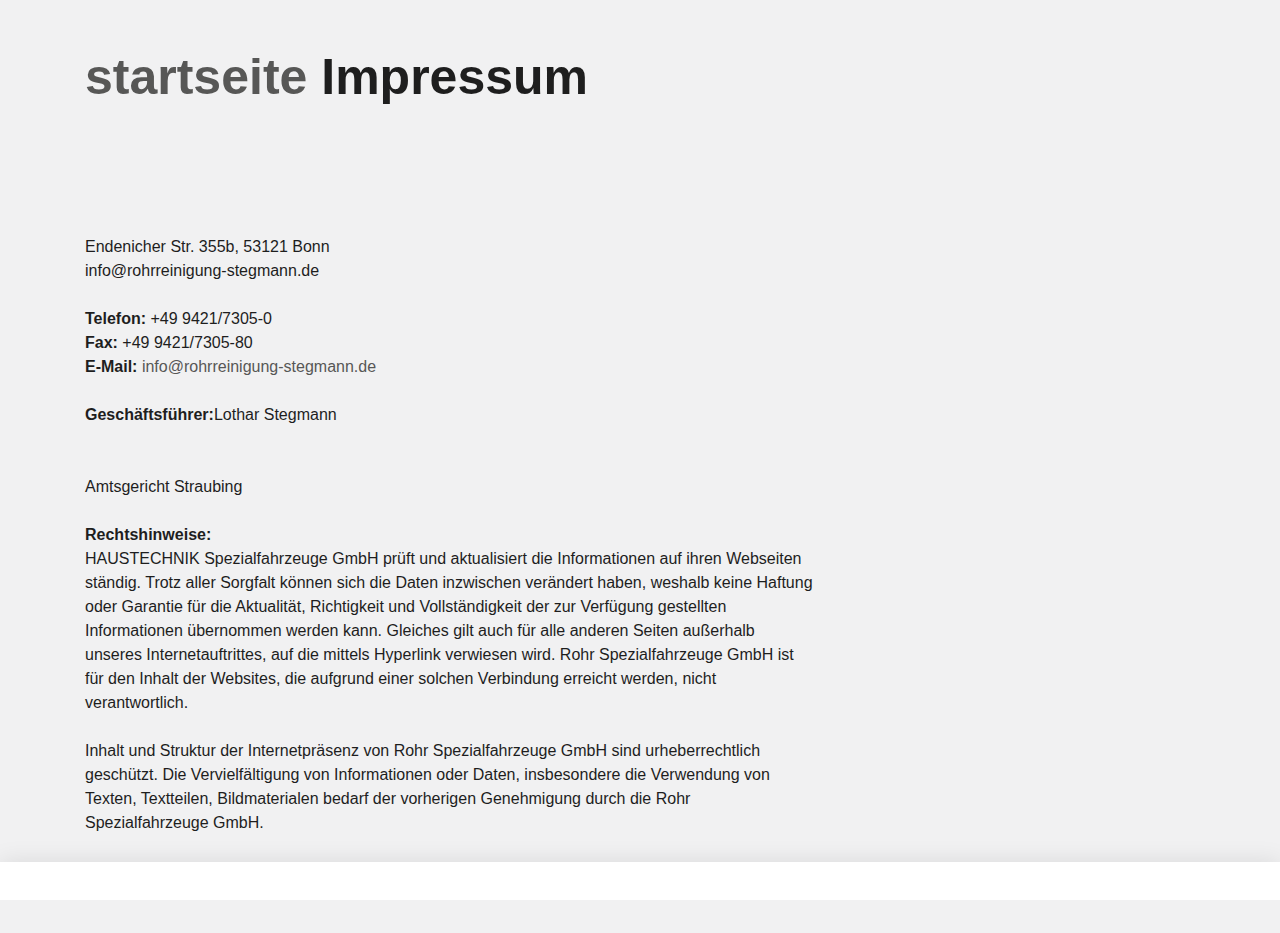
<file: impressum.html>
<!DOCTYPE html>
<!-- saved from url=(0051)https://www.rohr-spezialfahrzeuge.com/de/impressum/ -->
<html lang="de"><head><meta http-equiv="Content-Type" content="text/html; charset=UTF-8"><!--<base href="/">--><base href="."><title>Impressum - ROHR Spezialfahrzeuge</title><meta name="robots" content="index,follow,noodp"><meta name="content-language" content="de"><meta http-equiv="X-UA-Compatible" content="IE=EDGE"><meta name="og:type" content="website"><meta name="fb:app_id" content="1234567890"><meta name="robots" content="index,follow,noodp"><meta name="description" content="Die ROHR Spezialfahrzeuge GmbH aus Deutschland zählt zu den international führenden Herstellern im Bereich Kühlkofferfahrzeuge, Tankfahrzeuge, Flugfeldtankfahrzeuge und Militärtankfahrzeuge."><meta name="author" content="Rohr Spezialfahrzeuge"><meta property="og:title" content="Impressum"><meta property="og:site_name" content="ROHR Spezialfahrzeuge GmbH"><meta property="og:image" content="http://www.rohr-spezialfahrzeuge.com/facebook_og.png"><meta property="og:description" content="Die ROHR Spezialfahrzeuge GmbH aus Deutschland zählt zu den international führenden Herstellern im Bereich Kühlkofferfahrzeuge, Tankfahrzeuge, Flugfeldtankfahrzeuge und Militärtankfahrzeuge."><link rel="canonical" href="http://www.rohr-spezialfahrzeuge.com/de/impressum/"><meta name="viewport" content="width=device-width, initial-scale=1"><link rel="apple-touch-icon" sizes="180x180" href="https://www.rohr-spezialfahrzeuge.com/apple-touch-icon.png"><link rel="icon" type="image/png" href="https://www.rohr-spezialfahrzeuge.com/favicon-32x32.png" sizes="32x32"><link rel="icon" type="image/png" href="https://www.rohr-spezialfahrzeuge.com/favicon-16x16.png" sizes="16x16"><link rel="manifest" href="https://www.rohr-spezialfahrzeuge.com/manifest.json"><link rel="mask-icon" href="https://www.rohr-spezialfahrzeuge.com/safari-pinned-tab.svg" color="#d82022"><meta name="theme-color" content="#d82022"><link rel="stylesheet" href="Impressum - ROHR Spezialfahrzeuge_files/app.min.css"><style type="text/css" id="operaUserStyle"></style><link rel="modulepreload" as="script" crossorigin="" href="https://www.rohr-spezialfahrzeuge.com/fileadmin/build/assets/EventCountdown-c8544bce.js"><link rel="stylesheet" href="Impressum - ROHR Spezialfahrzeuge_files/EventCountdown.css">

 <style type="text/css">
@font-face {
  font-weight: 400;
  font-style:  normal;
  font-family: circular;

  src: url('chrome-extension://liecbddmkiiihnedobmlmillhodjkdmb/fonts/CircularXXWeb-Book.woff2') format('woff2');
}

@font-face {
  font-weight: 700;
  font-style:  normal;
  font-family: circular;

  src: url('chrome-extension://liecbddmkiiihnedobmlmillhodjkdmb/fonts/CircularXXWeb-Bold.woff2') format('woff2');
}</style><link rel="stylesheet" type="text/css" href="Impressum - ROHR Spezialfahrzeuge_files/676.5181.c.css"><link rel="stylesheet" type="text/css" href="Impressum - ROHR Spezialfahrzeuge_files/ui.e8db.c.css"><link rel="stylesheet" type="text/css" href="Impressum - ROHR Spezialfahrzeuge_files/233.362b.c.css"></head>
<!--[if IE 9]><body
class="ie9"><![endif]--><!--[if (gt IE 9)|!(IE)]><!--><body><!--<![endif]-->
<header id="h"> <nav id="mobile-menu" class="navbar navbar-mobile navbar-dark visible-md-down"><ul class="nav nav-stacked"><li class="nav-item has-sub"><a href="https://www.rohr-spezialfahrzeuge.com/de/kuehlfahrzeuge/" data-toggle="collapse" data-target="#collapse-7" role="button" aria-haspopup="true" aria-expanded="false" class="nav-link">Produkte<i class="icn icn-arrow_down"></i></a><div id="collapse-7" class="collapse"><ul class="nav nav-stacked text-xs-right"><li class="nav-item"><a href="https://www.rohr-spezialfahrzeuge.com/de/kuehlfahrzeuge/" class="nav-link">Kühlfahrzeuge</a></li><li class="nav-item"><a href="https://www.rohr-spezialfahrzeuge.com/de/strassentankfahrzeuge/" class="nav-link">Straßentankfahrzeuge</a></li><li class="nav-item"><a href="https://www.rohr-spezialfahrzeuge.com/de/flugfeldtankfahrzeuge/" class="nav-link">Flugfeldtankfahrzeuge</a></li><li class="nav-item"><a href="https://www.rohr-spezialfahrzeuge.com/de/militaertankfahrzeuge/" class="nav-link">Militärtankfahrzeuge</a></li></ul></div></li><li class="nav-item has-sub"><a href="https://www.rohr-spezialfahrzeuge.com/de/servicenetz/" data-toggle="collapse" data-target="#collapse-8" role="button" aria-haspopup="true" aria-expanded="false" class="nav-link">Service<i class="icn icn-arrow_down"></i></a><div id="collapse-8" class="collapse"><ul class="nav nav-stacked text-xs-right"><li class="nav-item"><a href="https://www.rohr-spezialfahrzeuge.com/de/servicenetz/" class="nav-link">Servicenetz</a></li><li class="nav-item"><a href="https://www.rohr-spezialfahrzeuge.com/de/kundendienst/" class="nav-link">Kundendienst</a></li><li class="nav-item"><a href="https://www.rohr-spezialfahrzeuge.com/de/ersatzteile/" class="nav-link">Ersatzteile</a></li><li class="nav-item"><a href="https://www.rohr-spezialfahrzeuge.com/de/reparatur/" class="nav-link">Reparatur</a></li><li class="nav-item"><a href="https://www.rohr-spezialfahrzeuge.com/de/fahrzeugsanierungen/" class="nav-link">Fahrzeugsanierungen</a></li></ul></div></li><li class="nav-item has-sub"><a href="https://www.rohr-spezialfahrzeuge.com/de/ueber-rohr/" data-toggle="collapse" data-target="#collapse-9" role="button" aria-haspopup="true" aria-expanded="false" class="nav-link">Unternehmen<i class="icn icn-arrow_down"></i></a><div id="collapse-9" class="collapse"><ul class="nav nav-stacked text-xs-right"><li class="nav-item"><a href="https://www.rohr-spezialfahrzeuge.com/de/ueber-rohr/" class="nav-link">Über ROHR</a></li><li class="nav-item"><a href="https://www.rohr-spezialfahrzeuge.com/de/b2b/" class="nav-link">B2B</a></li><li class="nav-item"><a href="https://www.rohr-spezialfahrzeuge.com/de/medien/" class="nav-link">Medien</a></li><li class="nav-item"><a href="https://www.rohr-spezialfahrzeuge.com/de/zertifikate/" class="nav-link">Zertifikate</a></li></ul></div></li>
  
 </nav></header><div id="site-content"><div class="page">
<a id="c9"></a><div class="container m-y-1"><div class="content-text "><div class="row"><div class="col-xs-12 col-md-10 col-xxl-8"><h2 class="no-border">
  <a href="index.html">startseite</a>
  
  Impressum</h2></div></div></div></div><div class="container slot-two-columns"><div class="row"><div class="col-xs-12 col-md-8">
<a id="c8"></a><div class="content-text m-b-1"><div class="row"><div class="col-sm-12"><p class="bodytext"><strong></strong><br>  <br> Endenicher Str. 355b, 53121 Bonn<br> info@rohrreinigung-stegmann.de</p><p class="bodytext">&nbsp;</p><p class="bodytext"><strong>Telefon:</strong> +49 9421/7305-0<br> <strong>Fax:</strong> +49 9421/7305-80<br> <strong>E-Mail:</strong> <a href="mailto:info@rohr-spezialfahrzeuge.com">info@rohrreinigung-stegmann.de</a></p><p class="bodytext">&nbsp;</p><p class="bodytext"><strong>Geschäftsführer:</strong>Lothar Stegmann 
  
  
  
  <br> <strong></strong><br> <strong></strong> <br>  Amtsgericht Straubing<br> <br> <strong>Rechtshinweise:</strong><br> HAUSTECHNIK Spezialfahrzeuge GmbH prüft und aktualisiert die Informationen auf ihren Webseiten ständig. Trotz aller Sorgfalt können sich die Daten inzwischen verändert haben, weshalb keine Haftung oder Garantie für die Aktualität, Richtigkeit und Vollständigkeit der zur Verfügung gestellten Informationen übernommen werden kann. Gleiches gilt auch für alle anderen Seiten außerhalb unseres Internetauftrittes, auf die mittels Hyperlink verwiesen wird. Rohr Spezialfahrzeuge GmbH ist für den Inhalt der Websites, die aufgrund einer solchen Verbindung erreicht werden, nicht verantwortlich.<br> <br> Inhalt und Struktur der Internetpräsenz von Rohr Spezialfahrzeuge GmbH sind urheberrechtlich geschützt. Die Vervielfältigung von Informationen oder Daten, insbesondere die Verwendung von Texten, Textteilen, Bildmaterialen bedarf der vorherigen Genehmigung durch die Rohr Spezialfahrzeuge GmbH.<br> <br>   </p></div></div></div></div><div class="col-xs-12 col-md-4"></div></div></div></div></div>
  <script>var t3 = {
  id: 5,
  type: 0,
  lang: 0
};
window.cookieconsent_options = {
  message:"Wir möchten Ihnen den bestmöglichen Service bieten. Dazu speichern wir Informationen über Ihren Besuch in sogenannten Cookies. Durch die Nutzung dieser Webseite erklären Sie sich mit der Verwendung von Cookies einverstanden. <a href=/de/datenschutzerklaerung/>Datenschutzerklärung</a>",
  dismiss:"Verstanden!",
  learnMore:"Mehr Informationen",
  link:null,
  theme:null
};</script> <script type="module" src="./Impressum - ROHR Spezialfahrzeuge_files/app.min.js.téléchargé"></script><script></script><script src="./Impressum - ROHR Spezialfahrzeuge_files/banner.js.téléchargé" data-cookiefirst-key="1eafcaf3-7a5d-4e7d-9ab6-0aec67dd1686"></script> <div id="loom-companion-mv3" ext-id="liecbddmkiiihnedobmlmillhodjkdmb"><section id="shadow-host-companion"><template shadowrootmode="open"><div id="inner-shadow-companion"><div class="css-0" id="tooltip-mount-layer-companion"></div><style data-emotion="companion-global"></style><style data-emotion="companion" data-s=""></style><style>
            
    #inner-shadow-companion {
      font-size: 100%;
    }
    #inner-shadow-companion {
      font-family: circular, -apple-system, BlinkMacSystemFont, Segoe UI,
        sans-serif;
      color: var(--lns-color-body);
      
  font-size: var(--lns-fontSize-medium);
  line-height: var(--lns-lineHeight-medium);
;
      font-feature-settings: 'ss08' on;
    }

    #inner-shadow-companion *,
    #inner-shadow-companion *:before,
    #inner-shadow-companion *:after {
      box-sizing: border-box;
    }

    #inner-shadow-companion * {
      -webkit-font-smoothing: antialiased;
      -moz-osx-font-smoothing: grayscale;
      letter-spacing: calc(0.6px - 0.05em);
    }

    
    #inner-shadow-companion,
    .theme-light,
    [data-lens-theme="light"] {
      --lns-color-primary: var(--lns-themeLight-color-primary);--lns-color-primaryHover: var(--lns-themeLight-color-primaryHover);--lns-color-primaryActive: var(--lns-themeLight-color-primaryActive);--lns-color-body: var(--lns-themeLight-color-body);--lns-color-bodyDimmed: var(--lns-themeLight-color-bodyDimmed);--lns-color-background: var(--lns-themeLight-color-background);--lns-color-backgroundHover: var(--lns-themeLight-color-backgroundHover);--lns-color-backgroundActive: var(--lns-themeLight-color-backgroundActive);--lns-color-backgroundSecondary: var(--lns-themeLight-color-backgroundSecondary);--lns-color-backgroundSecondary2: var(--lns-themeLight-color-backgroundSecondary2);--lns-color-overlay: var(--lns-themeLight-color-overlay);--lns-color-border: var(--lns-themeLight-color-border);--lns-color-focusRing: var(--lns-themeLight-color-focusRing);--lns-color-record: var(--lns-themeLight-color-record);--lns-color-recordHover: var(--lns-themeLight-color-recordHover);--lns-color-recordActive: var(--lns-themeLight-color-recordActive);--lns-color-info: var(--lns-themeLight-color-info);--lns-color-success: var(--lns-themeLight-color-success);--lns-color-warning: var(--lns-themeLight-color-warning);--lns-color-danger: var(--lns-themeLight-color-danger);--lns-color-dangerHover: var(--lns-themeLight-color-dangerHover);--lns-color-dangerActive: var(--lns-themeLight-color-dangerActive);--lns-color-backdrop: var(--lns-themeLight-color-backdrop);--lns-color-backdropDark: var(--lns-themeLight-color-backdropDark);--lns-color-backdropTwilight: var(--lns-themeLight-color-backdropTwilight);--lns-color-disabledContent: var(--lns-themeLight-color-disabledContent);--lns-color-highlight: var(--lns-themeLight-color-highlight);--lns-color-disabledBackground: var(--lns-themeLight-color-disabledBackground);--lns-color-formFieldBorder: var(--lns-themeLight-color-formFieldBorder);--lns-color-formFieldBackground: var(--lns-themeLight-color-formFieldBackground);--lns-color-buttonBorder: var(--lns-themeLight-color-buttonBorder);--lns-color-upgrade: var(--lns-themeLight-color-upgrade);--lns-color-upgradeHover: var(--lns-themeLight-color-upgradeHover);--lns-color-upgradeActive: var(--lns-themeLight-color-upgradeActive);--lns-color-tabBackground: var(--lns-themeLight-color-tabBackground);--lns-color-discoveryBackground: var(--lns-themeLight-color-discoveryBackground);--lns-color-discoveryLightBackground: var(--lns-themeLight-color-discoveryLightBackground);--lns-color-discoveryTitle: var(--lns-themeLight-color-discoveryTitle);--lns-color-discoveryHighlight: var(--lns-themeLight-color-discoveryHighlight);
    }

    .theme-dark,
    [data-lens-theme="dark"] {
      --lns-color-primary: var(--lns-themeDark-color-primary);--lns-color-primaryHover: var(--lns-themeDark-color-primaryHover);--lns-color-primaryActive: var(--lns-themeDark-color-primaryActive);--lns-color-body: var(--lns-themeDark-color-body);--lns-color-bodyDimmed: var(--lns-themeDark-color-bodyDimmed);--lns-color-background: var(--lns-themeDark-color-background);--lns-color-backgroundHover: var(--lns-themeDark-color-backgroundHover);--lns-color-backgroundActive: var(--lns-themeDark-color-backgroundActive);--lns-color-backgroundSecondary: var(--lns-themeDark-color-backgroundSecondary);--lns-color-backgroundSecondary2: var(--lns-themeDark-color-backgroundSecondary2);--lns-color-overlay: var(--lns-themeDark-color-overlay);--lns-color-border: var(--lns-themeDark-color-border);--lns-color-focusRing: var(--lns-themeDark-color-focusRing);--lns-color-record: var(--lns-themeDark-color-record);--lns-color-recordHover: var(--lns-themeDark-color-recordHover);--lns-color-recordActive: var(--lns-themeDark-color-recordActive);--lns-color-info: var(--lns-themeDark-color-info);--lns-color-success: var(--lns-themeDark-color-success);--lns-color-warning: var(--lns-themeDark-color-warning);--lns-color-danger: var(--lns-themeDark-color-danger);--lns-color-dangerHover: var(--lns-themeDark-color-dangerHover);--lns-color-dangerActive: var(--lns-themeDark-color-dangerActive);--lns-color-backdrop: var(--lns-themeDark-color-backdrop);--lns-color-backdropDark: var(--lns-themeDark-color-backdropDark);--lns-color-backdropTwilight: var(--lns-themeDark-color-backdropTwilight);--lns-color-disabledContent: var(--lns-themeDark-color-disabledContent);--lns-color-highlight: var(--lns-themeDark-color-highlight);--lns-color-disabledBackground: var(--lns-themeDark-color-disabledBackground);--lns-color-formFieldBorder: var(--lns-themeDark-color-formFieldBorder);--lns-color-formFieldBackground: var(--lns-themeDark-color-formFieldBackground);--lns-color-buttonBorder: var(--lns-themeDark-color-buttonBorder);--lns-color-upgrade: var(--lns-themeDark-color-upgrade);--lns-color-upgradeHover: var(--lns-themeDark-color-upgradeHover);--lns-color-upgradeActive: var(--lns-themeDark-color-upgradeActive);--lns-color-tabBackground: var(--lns-themeDark-color-tabBackground);--lns-color-discoveryBackground: var(--lns-themeDark-color-discoveryBackground);--lns-color-discoveryLightBackground: var(--lns-themeDark-color-discoveryLightBackground);--lns-color-discoveryTitle: var(--lns-themeDark-color-discoveryTitle);--lns-color-discoveryHighlight: var(--lns-themeDark-color-discoveryHighlight);
    }
  

    
    #inner-shadow-companion {
      --lns-fontWeight-book:400;--lns-fontWeight-bold:700;--lns-unit:0.5rem;--lns-fontSize-small:calc(1.5 * var(--lns-unit, 8px));--lns-lineHeight-small:1.5;--lns-fontSize-body-sm:calc(1.5 * var(--lns-unit, 8px));--lns-lineHeight-body-sm:1.5;--lns-fontSize-medium:calc(1.75 * var(--lns-unit, 8px));--lns-lineHeight-medium:1.6;--lns-fontSize-body-md:calc(1.75 * var(--lns-unit, 8px));--lns-lineHeight-body-md:1.6;--lns-fontSize-large:calc(2.25 * var(--lns-unit, 8px));--lns-lineHeight-large:1.45;--lns-fontSize-body-lg:calc(2.25 * var(--lns-unit, 8px));--lns-lineHeight-body-lg:1.45;--lns-fontSize-xlarge:calc(3 * var(--lns-unit, 8px));--lns-lineHeight-xlarge:1.35;--lns-fontSize-heading-sm:calc(3 * var(--lns-unit, 8px));--lns-lineHeight-heading-sm:1.35;--lns-fontSize-xxlarge:calc(4 * var(--lns-unit, 8px));--lns-lineHeight-xxlarge:1.2;--lns-fontSize-heading-md:calc(4 * var(--lns-unit, 8px));--lns-lineHeight-heading-md:1.2;--lns-fontSize-xxxlarge:calc(6 * var(--lns-unit, 8px));--lns-lineHeight-xxxlarge:1.15;--lns-fontSize-heading-lg:calc(6 * var(--lns-unit, 8px));--lns-lineHeight-heading-lg:1.15;--lns-radius-medium:calc(1 * var(--lns-unit, 8px));--lns-radius-large:calc(2 * var(--lns-unit, 8px));--lns-radius-xlarge:calc(3 * var(--lns-unit, 8px));--lns-radius-full:calc(999 * var(--lns-unit, 8px));--lns-shadow-small:0 calc(0.5 * var(--lns-unit, 8px)) calc(1.25 * var(--lns-unit, 8px)) hsla(0, 0%, 0%, 0.05);--lns-shadow-medium:0 calc(0.5 * var(--lns-unit, 8px)) calc(1.25 * var(--lns-unit, 8px)) hsla(0, 0%, 0%, 0.1);--lns-shadow-large:0 calc(0.75 * var(--lns-unit, 8px)) calc(3 * var(--lns-unit, 8px)) hsla(0, 0%, 0%, 0.1);--lns-space-xsmall:calc(0.5 * var(--lns-unit, 8px));--lns-space-small:calc(1 * var(--lns-unit, 8px));--lns-space-medium:calc(2 * var(--lns-unit, 8px));--lns-space-large:calc(3 * var(--lns-unit, 8px));--lns-space-xlarge:calc(5 * var(--lns-unit, 8px));--lns-space-xxlarge:calc(8 * var(--lns-unit, 8px));--lns-formFieldBorderWidth:1px;--lns-formFieldBorderWidthFocus:2px;--lns-formFieldHeight:calc(4.5 * var(--lns-unit, 8px));--lns-formFieldRadius:calc(2.25 * var(--lns-unit, 8px));--lns-formFieldHorizontalPadding:calc(2 * var(--lns-unit, 8px));--lns-formFieldBorderShadow:
    inset 0 0 0 var(--lns-formFieldBorderWidth) var(--lns-color-formFieldBorder)
  ;--lns-formFieldBorderShadowFocus:
    inset 0 0 0 var(--lns-formFieldBorderWidthFocus) var(--lns-color-blurple),
    0 0 0 var(--lns-formFieldBorderWidthFocus) var(--lns-color-focusRing)
  ;--lns-color-red:hsla(11,80%,45%,1);--lns-color-blurpleLight:hsla(240,83.3%,95.3%,1);--lns-color-blurpleMedium:hsla(242,81%,87.6%,1);--lns-color-blurple:hsla(242,88.4%,66.3%,1);--lns-color-blurpleDark:hsla(242,87.6%,62%,1);--lns-color-blurpleStrong:hsla(252,46%,33%,1);--lns-color-offWhite:hsla(45,36.4%,95.7%,1);--lns-color-blueLight:hsla(206,58.3%,85.9%,1);--lns-color-blue:hsla(206,100%,73.3%,1);--lns-color-blueDark:hsla(206,29.5%,33.9%,1);--lns-color-orangeLight:hsla(6,100%,89.6%,1);--lns-color-orange:hsla(11,100%,62.2%,1);--lns-color-orangeDark:hsla(11,79.9%,64.9%,1);--lns-color-tealLight:hsla(180,20%,67.6%,1);--lns-color-teal:hsla(180,51.4%,51.6%,1);--lns-color-tealDark:hsla(180,16.2%,22.9%,1);--lns-color-yellowLight:hsla(39,100%,87.8%,1);--lns-color-yellow:hsla(50,100%,57.3%,1);--lns-color-yellowDark:hsla(39,100%,68%,1);--lns-color-grey8:hsla(0,0%,13%,1);--lns-color-grey7:hsla(246,16%,26%,1);--lns-color-grey6:hsla(252,13%,46%,1);--lns-color-grey5:hsla(240,7%,62%,1);--lns-color-grey4:hsla(259,12%,75%,1);--lns-color-grey3:hsla(260,11%,85%,1);--lns-color-grey2:hsla(260,11%,95%,1);--lns-color-grey1:hsla(240,7%,97%,1);--lns-color-white:hsla(0,0%,100%,1);--lns-themeLight-color-primary:hsla(242,88.4%,66.3%,1);--lns-themeLight-color-primaryHover:hsla(242,88.4%,56.3%,1);--lns-themeLight-color-primaryActive:hsla(242,88.4%,45.3%,1);--lns-themeLight-color-body:hsla(0,0%,13%,1);--lns-themeLight-color-bodyDimmed:hsla(252,13%,46%,1);--lns-themeLight-color-background:hsla(0,0%,100%,1);--lns-themeLight-color-backgroundHover:hsla(246,16%,26%,0.1);--lns-themeLight-color-backgroundActive:hsla(246,16%,26%,0.3);--lns-themeLight-color-backgroundSecondary:hsla(246,16%,26%,0.04);--lns-themeLight-color-backgroundSecondary2:hsla(45,34%,78%,0.2);--lns-themeLight-color-overlay:hsla(0,0%,100%,1);--lns-themeLight-color-border:hsla(252,13%,46%,0.2);--lns-themeLight-color-focusRing:hsla(242,88.4%,66.3%,0.5);--lns-themeLight-color-record:hsla(11,100%,62.2%,1);--lns-themeLight-color-recordHover:hsla(11,100%,52.2%,1);--lns-themeLight-color-recordActive:hsla(11,100%,42.2%,1);--lns-themeLight-color-info:hsla(206,100%,73.3%,1);--lns-themeLight-color-success:hsla(180,51.4%,51.6%,1);--lns-themeLight-color-warning:hsla(39,100%,68%,1);--lns-themeLight-color-danger:hsla(11,80%,45%,1);--lns-themeLight-color-dangerHover:hsla(11,80%,38%,1);--lns-themeLight-color-dangerActive:hsla(11,80%,31%,1);--lns-themeLight-color-backdrop:hsla(0,0%,13%,0.5);--lns-themeLight-color-backdropDark:hsla(0,0%,13%,0.9);--lns-themeLight-color-backdropTwilight:hsla(245,44.8%,46.9%,0.8);--lns-themeLight-color-disabledContent:hsla(240,7%,62%,1);--lns-themeLight-color-highlight:hsla(240,83.3%,66.3%,0.15);--lns-themeLight-color-disabledBackground:hsla(260,11%,95%,1);--lns-themeLight-color-formFieldBorder:hsla(260,11%,85%,1);--lns-themeLight-color-formFieldBackground:hsla(0,0%,100%,1);--lns-themeLight-color-buttonBorder:hsla(252,13%,46%,0.25);--lns-themeLight-color-upgrade:hsla(206,100%,93%,1);--lns-themeLight-color-upgradeHover:hsla(206,100%,85%,1);--lns-themeLight-color-upgradeActive:hsla(206,100%,77%,1);--lns-themeLight-color-tabBackground:hsla(252,13%,46%,0.15);--lns-themeLight-color-discoveryBackground:hsla(206,100%,93%,1);--lns-themeLight-color-discoveryLightBackground:hsla(206,100%,97%,1);--lns-themeLight-color-discoveryTitle:hsla(0,0%,13%,1);--lns-themeLight-color-discoveryHighlight:hsla(206,100%,77%,0.3);--lns-themeDark-color-primary:hsla(242,87%,73%,1);--lns-themeDark-color-primaryHover:hsla(242,88.4%,56.3%,1);--lns-themeDark-color-primaryActive:hsla(242,88.4%,45.3%,1);--lns-themeDark-color-body:hsla(240,7%,97%,1);--lns-themeDark-color-bodyDimmed:hsla(240,7%,62%,1);--lns-themeDark-color-background:hsla(0,0%,13%,1);--lns-themeDark-color-backgroundHover:hsla(0,0%,100%,0.1);--lns-themeDark-color-backgroundActive:hsla(0,0%,100%,0.2);--lns-themeDark-color-backgroundSecondary:hsla(0,0%,100%,0.04);--lns-themeDark-color-backgroundSecondary2:hsla(45,13%,44%,0.2);--lns-themeDark-color-overlay:hsla(0,0%,20%,1);--lns-themeDark-color-border:hsla(259,12%,75%,0.2);--lns-themeDark-color-focusRing:hsla(242,88.4%,66.3%,0.5);--lns-themeDark-color-record:hsla(11,100%,62.2%,1);--lns-themeDark-color-recordHover:hsla(11,100%,52.2%,1);--lns-themeDark-color-recordActive:hsla(11,100%,42.2%,1);--lns-themeDark-color-info:hsla(206,100%,73.3%,1);--lns-themeDark-color-success:hsla(180,51.4%,51.6%,1);--lns-themeDark-color-warning:hsla(39,100%,68%,1);--lns-themeDark-color-danger:hsla(11,80%,45%,1);--lns-themeDark-color-dangerHover:hsla(11,80%,38%,1);--lns-themeDark-color-dangerActive:hsla(11,80%,31%,1);--lns-themeDark-color-backdrop:hsla(0,0%,13%,0.5);--lns-themeDark-color-backdropDark:hsla(0,0%,13%,0.9);--lns-themeDark-color-backdropTwilight:hsla(245,44.8%,46.9%,0.8);--lns-themeDark-color-disabledContent:hsla(240,7%,62%,1);--lns-themeDark-color-highlight:hsla(240,83.3%,66.3%,0.15);--lns-themeDark-color-disabledBackground:hsla(252,13%,23%,1);--lns-themeDark-color-formFieldBorder:hsla(252,13%,46%,1);--lns-themeDark-color-formFieldBackground:hsla(0,0%,13%,1);--lns-themeDark-color-buttonBorder:hsla(0,0%,100%,0.25);--lns-themeDark-color-upgrade:hsla(206,92%,81%,1);--lns-themeDark-color-upgradeHover:hsla(206,92%,74%,1);--lns-themeDark-color-upgradeActive:hsla(206,92%,67%,1);--lns-themeDark-color-tabBackground:hsla(0,0%,100%,0.15);--lns-themeDark-color-discoveryBackground:hsla(206,92%,81%,1);--lns-themeDark-color-discoveryLightBackground:hsla(0,0%,13%,1);--lns-themeDark-color-discoveryTitle:hsla(206,100%,73.3%,1);--lns-themeDark-color-discoveryHighlight:hsla(206,100%,77%,0.3);
    }
  

    .c\:red{color:var(--lns-color-red)}.c\:blurpleLight{color:var(--lns-color-blurpleLight)}.c\:blurpleMedium{color:var(--lns-color-blurpleMedium)}.c\:blurple{color:var(--lns-color-blurple)}.c\:blurpleDark{color:var(--lns-color-blurpleDark)}.c\:blurpleStrong{color:var(--lns-color-blurpleStrong)}.c\:offWhite{color:var(--lns-color-offWhite)}.c\:blueLight{color:var(--lns-color-blueLight)}.c\:blue{color:var(--lns-color-blue)}.c\:blueDark{color:var(--lns-color-blueDark)}.c\:orangeLight{color:var(--lns-color-orangeLight)}.c\:orange{color:var(--lns-color-orange)}.c\:orangeDark{color:var(--lns-color-orangeDark)}.c\:tealLight{color:var(--lns-color-tealLight)}.c\:teal{color:var(--lns-color-teal)}.c\:tealDark{color:var(--lns-color-tealDark)}.c\:yellowLight{color:var(--lns-color-yellowLight)}.c\:yellow{color:var(--lns-color-yellow)}.c\:yellowDark{color:var(--lns-color-yellowDark)}.c\:grey8{color:var(--lns-color-grey8)}.c\:grey7{color:var(--lns-color-grey7)}.c\:grey6{color:var(--lns-color-grey6)}.c\:grey5{color:var(--lns-color-grey5)}.c\:grey4{color:var(--lns-color-grey4)}.c\:grey3{color:var(--lns-color-grey3)}.c\:grey2{color:var(--lns-color-grey2)}.c\:grey1{color:var(--lns-color-grey1)}.c\:white{color:var(--lns-color-white)}.c\:primary{color:var(--lns-color-primary)}.c\:primaryHover{color:var(--lns-color-primaryHover)}.c\:primaryActive{color:var(--lns-color-primaryActive)}.c\:body{color:var(--lns-color-body)}.c\:bodyDimmed{color:var(--lns-color-bodyDimmed)}.c\:background{color:var(--lns-color-background)}.c\:backgroundHover{color:var(--lns-color-backgroundHover)}.c\:backgroundActive{color:var(--lns-color-backgroundActive)}.c\:backgroundSecondary{color:var(--lns-color-backgroundSecondary)}.c\:backgroundSecondary2{color:var(--lns-color-backgroundSecondary2)}.c\:overlay{color:var(--lns-color-overlay)}.c\:border{color:var(--lns-color-border)}.c\:focusRing{color:var(--lns-color-focusRing)}.c\:record{color:var(--lns-color-record)}.c\:recordHover{color:var(--lns-color-recordHover)}.c\:recordActive{color:var(--lns-color-recordActive)}.c\:info{color:var(--lns-color-info)}.c\:success{color:var(--lns-color-success)}.c\:warning{color:var(--lns-color-warning)}.c\:danger{color:var(--lns-color-danger)}.c\:dangerHover{color:var(--lns-color-dangerHover)}.c\:dangerActive{color:var(--lns-color-dangerActive)}.c\:backdrop{color:var(--lns-color-backdrop)}.c\:backdropDark{color:var(--lns-color-backdropDark)}.c\:backdropTwilight{color:var(--lns-color-backdropTwilight)}.c\:disabledContent{color:var(--lns-color-disabledContent)}.c\:highlight{color:var(--lns-color-highlight)}.c\:disabledBackground{color:var(--lns-color-disabledBackground)}.c\:formFieldBorder{color:var(--lns-color-formFieldBorder)}.c\:formFieldBackground{color:var(--lns-color-formFieldBackground)}.c\:buttonBorder{color:var(--lns-color-buttonBorder)}.c\:upgrade{color:var(--lns-color-upgrade)}.c\:upgradeHover{color:var(--lns-color-upgradeHover)}.c\:upgradeActive{color:var(--lns-color-upgradeActive)}.c\:tabBackground{color:var(--lns-color-tabBackground)}.c\:discoveryBackground{color:var(--lns-color-discoveryBackground)}.c\:discoveryLightBackground{color:var(--lns-color-discoveryLightBackground)}.c\:discoveryTitle{color:var(--lns-color-discoveryTitle)}.c\:discoveryHighlight{color:var(--lns-color-discoveryHighlight)}.shadow\:small{box-shadow:var(--lns-shadow-small)}.shadow\:medium{box-shadow:var(--lns-shadow-medium)}.shadow\:large{box-shadow:var(--lns-shadow-large)}.radius\:medium{border-radius:var(--lns-radius-medium)}.radius\:large{border-radius:var(--lns-radius-large)}.radius\:xlarge{border-radius:var(--lns-radius-xlarge)}.radius\:full{border-radius:var(--lns-radius-full)}.bgc\:red{background-color:var(--lns-color-red)}.bgc\:blurpleLight{background-color:var(--lns-color-blurpleLight)}.bgc\:blurpleMedium{background-color:var(--lns-color-blurpleMedium)}.bgc\:blurple{background-color:var(--lns-color-blurple)}.bgc\:blurpleDark{background-color:var(--lns-color-blurpleDark)}.bgc\:blurpleStrong{background-color:var(--lns-color-blurpleStrong)}.bgc\:offWhite{background-color:var(--lns-color-offWhite)}.bgc\:blueLight{background-color:var(--lns-color-blueLight)}.bgc\:blue{background-color:var(--lns-color-blue)}.bgc\:blueDark{background-color:var(--lns-color-blueDark)}.bgc\:orangeLight{background-color:var(--lns-color-orangeLight)}.bgc\:orange{background-color:var(--lns-color-orange)}.bgc\:orangeDark{background-color:var(--lns-color-orangeDark)}.bgc\:tealLight{background-color:var(--lns-color-tealLight)}.bgc\:teal{background-color:var(--lns-color-teal)}.bgc\:tealDark{background-color:var(--lns-color-tealDark)}.bgc\:yellowLight{background-color:var(--lns-color-yellowLight)}.bgc\:yellow{background-color:var(--lns-color-yellow)}.bgc\:yellowDark{background-color:var(--lns-color-yellowDark)}.bgc\:grey8{background-color:var(--lns-color-grey8)}.bgc\:grey7{background-color:var(--lns-color-grey7)}.bgc\:grey6{background-color:var(--lns-color-grey6)}.bgc\:grey5{background-color:var(--lns-color-grey5)}.bgc\:grey4{background-color:var(--lns-color-grey4)}.bgc\:grey3{background-color:var(--lns-color-grey3)}.bgc\:grey2{background-color:var(--lns-color-grey2)}.bgc\:grey1{background-color:var(--lns-color-grey1)}.bgc\:white{background-color:var(--lns-color-white)}.bgc\:primary{background-color:var(--lns-color-primary)}.bgc\:primaryHover{background-color:var(--lns-color-primaryHover)}.bgc\:primaryActive{background-color:var(--lns-color-primaryActive)}.bgc\:body{background-color:var(--lns-color-body)}.bgc\:bodyDimmed{background-color:var(--lns-color-bodyDimmed)}.bgc\:background{background-color:var(--lns-color-background)}.bgc\:backgroundHover{background-color:var(--lns-color-backgroundHover)}.bgc\:backgroundActive{background-color:var(--lns-color-backgroundActive)}.bgc\:backgroundSecondary{background-color:var(--lns-color-backgroundSecondary)}.bgc\:backgroundSecondary2{background-color:var(--lns-color-backgroundSecondary2)}.bgc\:overlay{background-color:var(--lns-color-overlay)}.bgc\:border{background-color:var(--lns-color-border)}.bgc\:focusRing{background-color:var(--lns-color-focusRing)}.bgc\:record{background-color:var(--lns-color-record)}.bgc\:recordHover{background-color:var(--lns-color-recordHover)}.bgc\:recordActive{background-color:var(--lns-color-recordActive)}.bgc\:info{background-color:var(--lns-color-info)}.bgc\:success{background-color:var(--lns-color-success)}.bgc\:warning{background-color:var(--lns-color-warning)}.bgc\:danger{background-color:var(--lns-color-danger)}.bgc\:dangerHover{background-color:var(--lns-color-dangerHover)}.bgc\:dangerActive{background-color:var(--lns-color-dangerActive)}.bgc\:backdrop{background-color:var(--lns-color-backdrop)}.bgc\:backdropDark{background-color:var(--lns-color-backdropDark)}.bgc\:backdropTwilight{background-color:var(--lns-color-backdropTwilight)}.bgc\:disabledContent{background-color:var(--lns-color-disabledContent)}.bgc\:highlight{background-color:var(--lns-color-highlight)}.bgc\:disabledBackground{background-color:var(--lns-color-disabledBackground)}.bgc\:formFieldBorder{background-color:var(--lns-color-formFieldBorder)}.bgc\:formFieldBackground{background-color:var(--lns-color-formFieldBackground)}.bgc\:buttonBorder{background-color:var(--lns-color-buttonBorder)}.bgc\:upgrade{background-color:var(--lns-color-upgrade)}.bgc\:upgradeHover{background-color:var(--lns-color-upgradeHover)}.bgc\:upgradeActive{background-color:var(--lns-color-upgradeActive)}.bgc\:tabBackground{background-color:var(--lns-color-tabBackground)}.bgc\:discoveryBackground{background-color:var(--lns-color-discoveryBackground)}.bgc\:discoveryLightBackground{background-color:var(--lns-color-discoveryLightBackground)}.bgc\:discoveryTitle{background-color:var(--lns-color-discoveryTitle)}.bgc\:discoveryHighlight{background-color:var(--lns-color-discoveryHighlight)}.m\:0{margin:0}.m\:auto{margin:auto}.m\:xsmall{margin:var(--lns-space-xsmall)}.m\:small{margin:var(--lns-space-small)}.m\:medium{margin:var(--lns-space-medium)}.m\:large{margin:var(--lns-space-large)}.m\:xlarge{margin:var(--lns-space-xlarge)}.m\:xxlarge{margin:var(--lns-space-xxlarge)}.mt\:0{margin-top:0}.mt\:auto{margin-top:auto}.mt\:xsmall{margin-top:var(--lns-space-xsmall)}.mt\:small{margin-top:var(--lns-space-small)}.mt\:medium{margin-top:var(--lns-space-medium)}.mt\:large{margin-top:var(--lns-space-large)}.mt\:xlarge{margin-top:var(--lns-space-xlarge)}.mt\:xxlarge{margin-top:var(--lns-space-xxlarge)}.mb\:0{margin-bottom:0}.mb\:auto{margin-bottom:auto}.mb\:xsmall{margin-bottom:var(--lns-space-xsmall)}.mb\:small{margin-bottom:var(--lns-space-small)}.mb\:medium{margin-bottom:var(--lns-space-medium)}.mb\:large{margin-bottom:var(--lns-space-large)}.mb\:xlarge{margin-bottom:var(--lns-space-xlarge)}.mb\:xxlarge{margin-bottom:var(--lns-space-xxlarge)}.ml\:0{margin-left:0}.ml\:auto{margin-left:auto}.ml\:xsmall{margin-left:var(--lns-space-xsmall)}.ml\:small{margin-left:var(--lns-space-small)}.ml\:medium{margin-left:var(--lns-space-medium)}.ml\:large{margin-left:var(--lns-space-large)}.ml\:xlarge{margin-left:var(--lns-space-xlarge)}.ml\:xxlarge{margin-left:var(--lns-space-xxlarge)}.mr\:0{margin-right:0}.mr\:auto{margin-right:auto}.mr\:xsmall{margin-right:var(--lns-space-xsmall)}.mr\:small{margin-right:var(--lns-space-small)}.mr\:medium{margin-right:var(--lns-space-medium)}.mr\:large{margin-right:var(--lns-space-large)}.mr\:xlarge{margin-right:var(--lns-space-xlarge)}.mr\:xxlarge{margin-right:var(--lns-space-xxlarge)}.mx\:0{margin-left:0;margin-right:0}.mx\:auto{margin-left:auto;margin-right:auto}.mx\:xsmall{margin-left:var(--lns-space-xsmall);margin-right:var(--lns-space-xsmall)}.mx\:small{margin-left:var(--lns-space-small);margin-right:var(--lns-space-small)}.mx\:medium{margin-left:var(--lns-space-medium);margin-right:var(--lns-space-medium)}.mx\:large{margin-left:var(--lns-space-large);margin-right:var(--lns-space-large)}.mx\:xlarge{margin-left:var(--lns-space-xlarge);margin-right:var(--lns-space-xlarge)}.mx\:xxlarge{margin-left:var(--lns-space-xxlarge);margin-right:var(--lns-space-xxlarge)}.my\:0{margin-top:0;margin-bottom:0}.my\:auto{margin-top:auto;margin-bottom:auto}.my\:xsmall{margin-top:var(--lns-space-xsmall);margin-bottom:var(--lns-space-xsmall)}.my\:small{margin-top:var(--lns-space-small);margin-bottom:var(--lns-space-small)}.my\:medium{margin-top:var(--lns-space-medium);margin-bottom:var(--lns-space-medium)}.my\:large{margin-top:var(--lns-space-large);margin-bottom:var(--lns-space-large)}.my\:xlarge{margin-top:var(--lns-space-xlarge);margin-bottom:var(--lns-space-xlarge)}.my\:xxlarge{margin-top:var(--lns-space-xxlarge);margin-bottom:var(--lns-space-xxlarge)}.p\:0{padding:0}.p\:xsmall{padding:var(--lns-space-xsmall)}.p\:small{padding:var(--lns-space-small)}.p\:medium{padding:var(--lns-space-medium)}.p\:large{padding:var(--lns-space-large)}.p\:xlarge{padding:var(--lns-space-xlarge)}.p\:xxlarge{padding:var(--lns-space-xxlarge)}.pt\:0{padding-top:0}.pt\:xsmall{padding-top:var(--lns-space-xsmall)}.pt\:small{padding-top:var(--lns-space-small)}.pt\:medium{padding-top:var(--lns-space-medium)}.pt\:large{padding-top:var(--lns-space-large)}.pt\:xlarge{padding-top:var(--lns-space-xlarge)}.pt\:xxlarge{padding-top:var(--lns-space-xxlarge)}.pb\:0{padding-bottom:0}.pb\:xsmall{padding-bottom:var(--lns-space-xsmall)}.pb\:small{padding-bottom:var(--lns-space-small)}.pb\:medium{padding-bottom:var(--lns-space-medium)}.pb\:large{padding-bottom:var(--lns-space-large)}.pb\:xlarge{padding-bottom:var(--lns-space-xlarge)}.pb\:xxlarge{padding-bottom:var(--lns-space-xxlarge)}.pl\:0{padding-left:0}.pl\:xsmall{padding-left:var(--lns-space-xsmall)}.pl\:small{padding-left:var(--lns-space-small)}.pl\:medium{padding-left:var(--lns-space-medium)}.pl\:large{padding-left:var(--lns-space-large)}.pl\:xlarge{padding-left:var(--lns-space-xlarge)}.pl\:xxlarge{padding-left:var(--lns-space-xxlarge)}.pr\:0{padding-right:0}.pr\:xsmall{padding-right:var(--lns-space-xsmall)}.pr\:small{padding-right:var(--lns-space-small)}.pr\:medium{padding-right:var(--lns-space-medium)}.pr\:large{padding-right:var(--lns-space-large)}.pr\:xlarge{padding-right:var(--lns-space-xlarge)}.pr\:xxlarge{padding-right:var(--lns-space-xxlarge)}.px\:0{padding-left:0;padding-right:0}.px\:xsmall{padding-left:var(--lns-space-xsmall);padding-right:var(--lns-space-xsmall)}.px\:small{padding-left:var(--lns-space-small);padding-right:var(--lns-space-small)}.px\:medium{padding-left:var(--lns-space-medium);padding-right:var(--lns-space-medium)}.px\:large{padding-left:var(--lns-space-large);padding-right:var(--lns-space-large)}.px\:xlarge{padding-left:var(--lns-space-xlarge);padding-right:var(--lns-space-xlarge)}.px\:xxlarge{padding-left:var(--lns-space-xxlarge);padding-right:var(--lns-space-xxlarge)}.py\:0{padding-top:0;padding-bottom:0}.py\:xsmall{padding-top:var(--lns-space-xsmall);padding-bottom:var(--lns-space-xsmall)}.py\:small{padding-top:var(--lns-space-small);padding-bottom:var(--lns-space-small)}.py\:medium{padding-top:var(--lns-space-medium);padding-bottom:var(--lns-space-medium)}.py\:large{padding-top:var(--lns-space-large);padding-bottom:var(--lns-space-large)}.py\:xlarge{padding-top:var(--lns-space-xlarge);padding-bottom:var(--lns-space-xlarge)}.py\:xxlarge{padding-top:var(--lns-space-xxlarge);padding-bottom:var(--lns-space-xxlarge)}.text\:small{font-size:var(--lns-fontSize-small);line-height:var(--lns-lineHeight-small)}.text\:body-sm{font-size:var(--lns-fontSize-body-sm);line-height:var(--lns-lineHeight-body-sm)}.text\:medium{font-size:var(--lns-fontSize-medium);line-height:var(--lns-lineHeight-medium)}.text\:body-md{font-size:var(--lns-fontSize-body-md);line-height:var(--lns-lineHeight-body-md)}.text\:large{font-size:var(--lns-fontSize-large);line-height:var(--lns-lineHeight-large)}.text\:body-lg{font-size:var(--lns-fontSize-body-lg);line-height:var(--lns-lineHeight-body-lg)}.text\:xlarge{font-size:var(--lns-fontSize-xlarge);line-height:var(--lns-lineHeight-xlarge)}.text\:heading-sm{font-size:var(--lns-fontSize-heading-sm);line-height:var(--lns-lineHeight-heading-sm)}.text\:xxlarge{font-size:var(--lns-fontSize-xxlarge);line-height:var(--lns-lineHeight-xxlarge)}.text\:heading-md{font-size:var(--lns-fontSize-heading-md);line-height:var(--lns-lineHeight-heading-md)}.text\:xxxlarge{font-size:var(--lns-fontSize-xxxlarge);line-height:var(--lns-lineHeight-xxxlarge)}.text\:heading-lg{font-size:var(--lns-fontSize-heading-lg);line-height:var(--lns-lineHeight-heading-lg)}.weight\:book{font-weight:var(--lns-fontWeight-book)}.weight\:bold{font-weight:var(--lns-fontWeight-bold)}.text\:body{font-size:var(--lns-fontSize-body-md);line-height:var(--lns-lineHeight-body-md);font-weight:var(--lns-fontWeight-book)}.text\:title{font-size:var(--lns-fontSize-body-lg);line-height:var(--lns-lineHeight-body-lg);font-weight:var(--lns-fontWeight-bold)}.text\:mainTitle{font-size:var(--lns-fontSize-heading-md);line-height:var(--lns-lineHeight-heading-md);font-weight:var(--lns-fontWeight-bold)}.text\:left{text-align:left}.text\:right{text-align:right}.text\:center{text-align:center}.border{border:1px solid var(--lns-color-border)}.borderTop{border-top:1px solid var(--lns-color-border)}.borderBottom{border-bottom:1px solid var(--lns-color-border)}.borderLeft{border-left:1px solid var(--lns-color-border)}.borderRight{border-right:1px solid var(--lns-color-border)}.inline{display:inline}.block{display:block}.flex{display:flex}.inlineBlock{display:inline-block}.inlineFlex{display:inline-flex}.none{display:none}.flexWrap{flex-wrap:wrap}.flexDirection\:column{flex-direction:column}.flexDirection\:row{flex-direction:row}.items\:stretch{align-items:stretch}.items\:center{align-items:center}.items\:baseline{align-items:baseline}.items\:flexStart{align-items:flex-start}.items\:flexEnd{align-items:flex-end}.items\:selfStart{align-items:self-start}.items\:selfEnd{align-items:self-end}.justify\:flexStart{justify-content:flex-start}.justify\:flexEnd{justify-content:flex-end}.justify\:center{justify-content:center}.justify\:spaceBetween{justify-content:space-between}.justify\:spaceAround{justify-content:space-around}.justify\:spaceEvenly{justify-content:space-evenly}.grow\:0{flex-grow:0}.grow\:1{flex-grow:1}.shrink\:0{flex-shrink:0}.shrink\:1{flex-shrink:1}.self\:auto{align-self:auto}.self\:flexStart{align-self:flex-start}.self\:flexEnd{align-self:flex-end}.self\:center{align-self:center}.self\:baseline{align-self:baseline}.self\:stretch{align-self:stretch}.overflow\:hidden{overflow:hidden}.overflow\:auto{overflow:auto}.relative{position:relative}.absolute{position:absolute}.sticky{position:sticky}.fixed{position:fixed}.top\:0{top:0}.top\:auto{top:auto}.top\:xsmall{top:var(--lns-space-xsmall)}.top\:small{top:var(--lns-space-small)}.top\:medium{top:var(--lns-space-medium)}.top\:large{top:var(--lns-space-large)}.top\:xlarge{top:var(--lns-space-xlarge)}.top\:xxlarge{top:var(--lns-space-xxlarge)}.bottom\:0{bottom:0}.bottom\:auto{bottom:auto}.bottom\:xsmall{bottom:var(--lns-space-xsmall)}.bottom\:small{bottom:var(--lns-space-small)}.bottom\:medium{bottom:var(--lns-space-medium)}.bottom\:large{bottom:var(--lns-space-large)}.bottom\:xlarge{bottom:var(--lns-space-xlarge)}.bottom\:xxlarge{bottom:var(--lns-space-xxlarge)}.left\:0{left:0}.left\:auto{left:auto}.left\:xsmall{left:var(--lns-space-xsmall)}.left\:small{left:var(--lns-space-small)}.left\:medium{left:var(--lns-space-medium)}.left\:large{left:var(--lns-space-large)}.left\:xlarge{left:var(--lns-space-xlarge)}.left\:xxlarge{left:var(--lns-space-xxlarge)}.right\:0{right:0}.right\:auto{right:auto}.right\:xsmall{right:var(--lns-space-xsmall)}.right\:small{right:var(--lns-space-small)}.right\:medium{right:var(--lns-space-medium)}.right\:large{right:var(--lns-space-large)}.right\:xlarge{right:var(--lns-space-xlarge)}.right\:xxlarge{right:var(--lns-space-xxlarge)}.width\:auto{width:auto}.width\:full{width:100%}.width\:0{width:0}.minWidth\:0{min-width:0}.height\:auto{height:auto}.height\:full{height:100%}.height\:0{height:0}.ellipsis{overflow:hidden;text-overflow:ellipsis;white-space:nowrap}.srOnly{position:absolute;width:1px;height:1px;padding:0;margin:-1px;overflow:hidden;clip:rect(0, 0, 0, 0);white-space:nowrap;border-width:0}@media(min-width:31em){.xs-c\:red{color:var(--lns-color-red)}.xs-c\:blurpleLight{color:var(--lns-color-blurpleLight)}.xs-c\:blurpleMedium{color:var(--lns-color-blurpleMedium)}.xs-c\:blurple{color:var(--lns-color-blurple)}.xs-c\:blurpleDark{color:var(--lns-color-blurpleDark)}.xs-c\:blurpleStrong{color:var(--lns-color-blurpleStrong)}.xs-c\:offWhite{color:var(--lns-color-offWhite)}.xs-c\:blueLight{color:var(--lns-color-blueLight)}.xs-c\:blue{color:var(--lns-color-blue)}.xs-c\:blueDark{color:var(--lns-color-blueDark)}.xs-c\:orangeLight{color:var(--lns-color-orangeLight)}.xs-c\:orange{color:var(--lns-color-orange)}.xs-c\:orangeDark{color:var(--lns-color-orangeDark)}.xs-c\:tealLight{color:var(--lns-color-tealLight)}.xs-c\:teal{color:var(--lns-color-teal)}.xs-c\:tealDark{color:var(--lns-color-tealDark)}.xs-c\:yellowLight{color:var(--lns-color-yellowLight)}.xs-c\:yellow{color:var(--lns-color-yellow)}.xs-c\:yellowDark{color:var(--lns-color-yellowDark)}.xs-c\:grey8{color:var(--lns-color-grey8)}.xs-c\:grey7{color:var(--lns-color-grey7)}.xs-c\:grey6{color:var(--lns-color-grey6)}.xs-c\:grey5{color:var(--lns-color-grey5)}.xs-c\:grey4{color:var(--lns-color-grey4)}.xs-c\:grey3{color:var(--lns-color-grey3)}.xs-c\:grey2{color:var(--lns-color-grey2)}.xs-c\:grey1{color:var(--lns-color-grey1)}.xs-c\:white{color:var(--lns-color-white)}.xs-c\:primary{color:var(--lns-color-primary)}.xs-c\:primaryHover{color:var(--lns-color-primaryHover)}.xs-c\:primaryActive{color:var(--lns-color-primaryActive)}.xs-c\:body{color:var(--lns-color-body)}.xs-c\:bodyDimmed{color:var(--lns-color-bodyDimmed)}.xs-c\:background{color:var(--lns-color-background)}.xs-c\:backgroundHover{color:var(--lns-color-backgroundHover)}.xs-c\:backgroundActive{color:var(--lns-color-backgroundActive)}.xs-c\:backgroundSecondary{color:var(--lns-color-backgroundSecondary)}.xs-c\:backgroundSecondary2{color:var(--lns-color-backgroundSecondary2)}.xs-c\:overlay{color:var(--lns-color-overlay)}.xs-c\:border{color:var(--lns-color-border)}.xs-c\:focusRing{color:var(--lns-color-focusRing)}.xs-c\:record{color:var(--lns-color-record)}.xs-c\:recordHover{color:var(--lns-color-recordHover)}.xs-c\:recordActive{color:var(--lns-color-recordActive)}.xs-c\:info{color:var(--lns-color-info)}.xs-c\:success{color:var(--lns-color-success)}.xs-c\:warning{color:var(--lns-color-warning)}.xs-c\:danger{color:var(--lns-color-danger)}.xs-c\:dangerHover{color:var(--lns-color-dangerHover)}.xs-c\:dangerActive{color:var(--lns-color-dangerActive)}.xs-c\:backdrop{color:var(--lns-color-backdrop)}.xs-c\:backdropDark{color:var(--lns-color-backdropDark)}.xs-c\:backdropTwilight{color:var(--lns-color-backdropTwilight)}.xs-c\:disabledContent{color:var(--lns-color-disabledContent)}.xs-c\:highlight{color:var(--lns-color-highlight)}.xs-c\:disabledBackground{color:var(--lns-color-disabledBackground)}.xs-c\:formFieldBorder{color:var(--lns-color-formFieldBorder)}.xs-c\:formFieldBackground{color:var(--lns-color-formFieldBackground)}.xs-c\:buttonBorder{color:var(--lns-color-buttonBorder)}.xs-c\:upgrade{color:var(--lns-color-upgrade)}.xs-c\:upgradeHover{color:var(--lns-color-upgradeHover)}.xs-c\:upgradeActive{color:var(--lns-color-upgradeActive)}.xs-c\:tabBackground{color:var(--lns-color-tabBackground)}.xs-c\:discoveryBackground{color:var(--lns-color-discoveryBackground)}.xs-c\:discoveryLightBackground{color:var(--lns-color-discoveryLightBackground)}.xs-c\:discoveryTitle{color:var(--lns-color-discoveryTitle)}.xs-c\:discoveryHighlight{color:var(--lns-color-discoveryHighlight)}.xs-shadow\:small{box-shadow:var(--lns-shadow-small)}.xs-shadow\:medium{box-shadow:var(--lns-shadow-medium)}.xs-shadow\:large{box-shadow:var(--lns-shadow-large)}.xs-radius\:medium{border-radius:var(--lns-radius-medium)}.xs-radius\:large{border-radius:var(--lns-radius-large)}.xs-radius\:xlarge{border-radius:var(--lns-radius-xlarge)}.xs-radius\:full{border-radius:var(--lns-radius-full)}.xs-bgc\:red{background-color:var(--lns-color-red)}.xs-bgc\:blurpleLight{background-color:var(--lns-color-blurpleLight)}.xs-bgc\:blurpleMedium{background-color:var(--lns-color-blurpleMedium)}.xs-bgc\:blurple{background-color:var(--lns-color-blurple)}.xs-bgc\:blurpleDark{background-color:var(--lns-color-blurpleDark)}.xs-bgc\:blurpleStrong{background-color:var(--lns-color-blurpleStrong)}.xs-bgc\:offWhite{background-color:var(--lns-color-offWhite)}.xs-bgc\:blueLight{background-color:var(--lns-color-blueLight)}.xs-bgc\:blue{background-color:var(--lns-color-blue)}.xs-bgc\:blueDark{background-color:var(--lns-color-blueDark)}.xs-bgc\:orangeLight{background-color:var(--lns-color-orangeLight)}.xs-bgc\:orange{background-color:var(--lns-color-orange)}.xs-bgc\:orangeDark{background-color:var(--lns-color-orangeDark)}.xs-bgc\:tealLight{background-color:var(--lns-color-tealLight)}.xs-bgc\:teal{background-color:var(--lns-color-teal)}.xs-bgc\:tealDark{background-color:var(--lns-color-tealDark)}.xs-bgc\:yellowLight{background-color:var(--lns-color-yellowLight)}.xs-bgc\:yellow{background-color:var(--lns-color-yellow)}.xs-bgc\:yellowDark{background-color:var(--lns-color-yellowDark)}.xs-bgc\:grey8{background-color:var(--lns-color-grey8)}.xs-bgc\:grey7{background-color:var(--lns-color-grey7)}.xs-bgc\:grey6{background-color:var(--lns-color-grey6)}.xs-bgc\:grey5{background-color:var(--lns-color-grey5)}.xs-bgc\:grey4{background-color:var(--lns-color-grey4)}.xs-bgc\:grey3{background-color:var(--lns-color-grey3)}.xs-bgc\:grey2{background-color:var(--lns-color-grey2)}.xs-bgc\:grey1{background-color:var(--lns-color-grey1)}.xs-bgc\:white{background-color:var(--lns-color-white)}.xs-bgc\:primary{background-color:var(--lns-color-primary)}.xs-bgc\:primaryHover{background-color:var(--lns-color-primaryHover)}.xs-bgc\:primaryActive{background-color:var(--lns-color-primaryActive)}.xs-bgc\:body{background-color:var(--lns-color-body)}.xs-bgc\:bodyDimmed{background-color:var(--lns-color-bodyDimmed)}.xs-bgc\:background{background-color:var(--lns-color-background)}.xs-bgc\:backgroundHover{background-color:var(--lns-color-backgroundHover)}.xs-bgc\:backgroundActive{background-color:var(--lns-color-backgroundActive)}.xs-bgc\:backgroundSecondary{background-color:var(--lns-color-backgroundSecondary)}.xs-bgc\:backgroundSecondary2{background-color:var(--lns-color-backgroundSecondary2)}.xs-bgc\:overlay{background-color:var(--lns-color-overlay)}.xs-bgc\:border{background-color:var(--lns-color-border)}.xs-bgc\:focusRing{background-color:var(--lns-color-focusRing)}.xs-bgc\:record{background-color:var(--lns-color-record)}.xs-bgc\:recordHover{background-color:var(--lns-color-recordHover)}.xs-bgc\:recordActive{background-color:var(--lns-color-recordActive)}.xs-bgc\:info{background-color:var(--lns-color-info)}.xs-bgc\:success{background-color:var(--lns-color-success)}.xs-bgc\:warning{background-color:var(--lns-color-warning)}.xs-bgc\:danger{background-color:var(--lns-color-danger)}.xs-bgc\:dangerHover{background-color:var(--lns-color-dangerHover)}.xs-bgc\:dangerActive{background-color:var(--lns-color-dangerActive)}.xs-bgc\:backdrop{background-color:var(--lns-color-backdrop)}.xs-bgc\:backdropDark{background-color:var(--lns-color-backdropDark)}.xs-bgc\:backdropTwilight{background-color:var(--lns-color-backdropTwilight)}.xs-bgc\:disabledContent{background-color:var(--lns-color-disabledContent)}.xs-bgc\:highlight{background-color:var(--lns-color-highlight)}.xs-bgc\:disabledBackground{background-color:var(--lns-color-disabledBackground)}.xs-bgc\:formFieldBorder{background-color:var(--lns-color-formFieldBorder)}.xs-bgc\:formFieldBackground{background-color:var(--lns-color-formFieldBackground)}.xs-bgc\:buttonBorder{background-color:var(--lns-color-buttonBorder)}.xs-bgc\:upgrade{background-color:var(--lns-color-upgrade)}.xs-bgc\:upgradeHover{background-color:var(--lns-color-upgradeHover)}.xs-bgc\:upgradeActive{background-color:var(--lns-color-upgradeActive)}.xs-bgc\:tabBackground{background-color:var(--lns-color-tabBackground)}.xs-bgc\:discoveryBackground{background-color:var(--lns-color-discoveryBackground)}.xs-bgc\:discoveryLightBackground{background-color:var(--lns-color-discoveryLightBackground)}.xs-bgc\:discoveryTitle{background-color:var(--lns-color-discoveryTitle)}.xs-bgc\:discoveryHighlight{background-color:var(--lns-color-discoveryHighlight)}.xs-m\:0{margin:0}.xs-m\:auto{margin:auto}.xs-m\:xsmall{margin:var(--lns-space-xsmall)}.xs-m\:small{margin:var(--lns-space-small)}.xs-m\:medium{margin:var(--lns-space-medium)}.xs-m\:large{margin:var(--lns-space-large)}.xs-m\:xlarge{margin:var(--lns-space-xlarge)}.xs-m\:xxlarge{margin:var(--lns-space-xxlarge)}.xs-mt\:0{margin-top:0}.xs-mt\:auto{margin-top:auto}.xs-mt\:xsmall{margin-top:var(--lns-space-xsmall)}.xs-mt\:small{margin-top:var(--lns-space-small)}.xs-mt\:medium{margin-top:var(--lns-space-medium)}.xs-mt\:large{margin-top:var(--lns-space-large)}.xs-mt\:xlarge{margin-top:var(--lns-space-xlarge)}.xs-mt\:xxlarge{margin-top:var(--lns-space-xxlarge)}.xs-mb\:0{margin-bottom:0}.xs-mb\:auto{margin-bottom:auto}.xs-mb\:xsmall{margin-bottom:var(--lns-space-xsmall)}.xs-mb\:small{margin-bottom:var(--lns-space-small)}.xs-mb\:medium{margin-bottom:var(--lns-space-medium)}.xs-mb\:large{margin-bottom:var(--lns-space-large)}.xs-mb\:xlarge{margin-bottom:var(--lns-space-xlarge)}.xs-mb\:xxlarge{margin-bottom:var(--lns-space-xxlarge)}.xs-ml\:0{margin-left:0}.xs-ml\:auto{margin-left:auto}.xs-ml\:xsmall{margin-left:var(--lns-space-xsmall)}.xs-ml\:small{margin-left:var(--lns-space-small)}.xs-ml\:medium{margin-left:var(--lns-space-medium)}.xs-ml\:large{margin-left:var(--lns-space-large)}.xs-ml\:xlarge{margin-left:var(--lns-space-xlarge)}.xs-ml\:xxlarge{margin-left:var(--lns-space-xxlarge)}.xs-mr\:0{margin-right:0}.xs-mr\:auto{margin-right:auto}.xs-mr\:xsmall{margin-right:var(--lns-space-xsmall)}.xs-mr\:small{margin-right:var(--lns-space-small)}.xs-mr\:medium{margin-right:var(--lns-space-medium)}.xs-mr\:large{margin-right:var(--lns-space-large)}.xs-mr\:xlarge{margin-right:var(--lns-space-xlarge)}.xs-mr\:xxlarge{margin-right:var(--lns-space-xxlarge)}.xs-mx\:0{margin-left:0;margin-right:0}.xs-mx\:auto{margin-left:auto;margin-right:auto}.xs-mx\:xsmall{margin-left:var(--lns-space-xsmall);margin-right:var(--lns-space-xsmall)}.xs-mx\:small{margin-left:var(--lns-space-small);margin-right:var(--lns-space-small)}.xs-mx\:medium{margin-left:var(--lns-space-medium);margin-right:var(--lns-space-medium)}.xs-mx\:large{margin-left:var(--lns-space-large);margin-right:var(--lns-space-large)}.xs-mx\:xlarge{margin-left:var(--lns-space-xlarge);margin-right:var(--lns-space-xlarge)}.xs-mx\:xxlarge{margin-left:var(--lns-space-xxlarge);margin-right:var(--lns-space-xxlarge)}.xs-my\:0{margin-top:0;margin-bottom:0}.xs-my\:auto{margin-top:auto;margin-bottom:auto}.xs-my\:xsmall{margin-top:var(--lns-space-xsmall);margin-bottom:var(--lns-space-xsmall)}.xs-my\:small{margin-top:var(--lns-space-small);margin-bottom:var(--lns-space-small)}.xs-my\:medium{margin-top:var(--lns-space-medium);margin-bottom:var(--lns-space-medium)}.xs-my\:large{margin-top:var(--lns-space-large);margin-bottom:var(--lns-space-large)}.xs-my\:xlarge{margin-top:var(--lns-space-xlarge);margin-bottom:var(--lns-space-xlarge)}.xs-my\:xxlarge{margin-top:var(--lns-space-xxlarge);margin-bottom:var(--lns-space-xxlarge)}.xs-p\:0{padding:0}.xs-p\:xsmall{padding:var(--lns-space-xsmall)}.xs-p\:small{padding:var(--lns-space-small)}.xs-p\:medium{padding:var(--lns-space-medium)}.xs-p\:large{padding:var(--lns-space-large)}.xs-p\:xlarge{padding:var(--lns-space-xlarge)}.xs-p\:xxlarge{padding:var(--lns-space-xxlarge)}.xs-pt\:0{padding-top:0}.xs-pt\:xsmall{padding-top:var(--lns-space-xsmall)}.xs-pt\:small{padding-top:var(--lns-space-small)}.xs-pt\:medium{padding-top:var(--lns-space-medium)}.xs-pt\:large{padding-top:var(--lns-space-large)}.xs-pt\:xlarge{padding-top:var(--lns-space-xlarge)}.xs-pt\:xxlarge{padding-top:var(--lns-space-xxlarge)}.xs-pb\:0{padding-bottom:0}.xs-pb\:xsmall{padding-bottom:var(--lns-space-xsmall)}.xs-pb\:small{padding-bottom:var(--lns-space-small)}.xs-pb\:medium{padding-bottom:var(--lns-space-medium)}.xs-pb\:large{padding-bottom:var(--lns-space-large)}.xs-pb\:xlarge{padding-bottom:var(--lns-space-xlarge)}.xs-pb\:xxlarge{padding-bottom:var(--lns-space-xxlarge)}.xs-pl\:0{padding-left:0}.xs-pl\:xsmall{padding-left:var(--lns-space-xsmall)}.xs-pl\:small{padding-left:var(--lns-space-small)}.xs-pl\:medium{padding-left:var(--lns-space-medium)}.xs-pl\:large{padding-left:var(--lns-space-large)}.xs-pl\:xlarge{padding-left:var(--lns-space-xlarge)}.xs-pl\:xxlarge{padding-left:var(--lns-space-xxlarge)}.xs-pr\:0{padding-right:0}.xs-pr\:xsmall{padding-right:var(--lns-space-xsmall)}.xs-pr\:small{padding-right:var(--lns-space-small)}.xs-pr\:medium{padding-right:var(--lns-space-medium)}.xs-pr\:large{padding-right:var(--lns-space-large)}.xs-pr\:xlarge{padding-right:var(--lns-space-xlarge)}.xs-pr\:xxlarge{padding-right:var(--lns-space-xxlarge)}.xs-px\:0{padding-left:0;padding-right:0}.xs-px\:xsmall{padding-left:var(--lns-space-xsmall);padding-right:var(--lns-space-xsmall)}.xs-px\:small{padding-left:var(--lns-space-small);padding-right:var(--lns-space-small)}.xs-px\:medium{padding-left:var(--lns-space-medium);padding-right:var(--lns-space-medium)}.xs-px\:large{padding-left:var(--lns-space-large);padding-right:var(--lns-space-large)}.xs-px\:xlarge{padding-left:var(--lns-space-xlarge);padding-right:var(--lns-space-xlarge)}.xs-px\:xxlarge{padding-left:var(--lns-space-xxlarge);padding-right:var(--lns-space-xxlarge)}.xs-py\:0{padding-top:0;padding-bottom:0}.xs-py\:xsmall{padding-top:var(--lns-space-xsmall);padding-bottom:var(--lns-space-xsmall)}.xs-py\:small{padding-top:var(--lns-space-small);padding-bottom:var(--lns-space-small)}.xs-py\:medium{padding-top:var(--lns-space-medium);padding-bottom:var(--lns-space-medium)}.xs-py\:large{padding-top:var(--lns-space-large);padding-bottom:var(--lns-space-large)}.xs-py\:xlarge{padding-top:var(--lns-space-xlarge);padding-bottom:var(--lns-space-xlarge)}.xs-py\:xxlarge{padding-top:var(--lns-space-xxlarge);padding-bottom:var(--lns-space-xxlarge)}.xs-text\:small{font-size:var(--lns-fontSize-small);line-height:var(--lns-lineHeight-small)}.xs-text\:body-sm{font-size:var(--lns-fontSize-body-sm);line-height:var(--lns-lineHeight-body-sm)}.xs-text\:medium{font-size:var(--lns-fontSize-medium);line-height:var(--lns-lineHeight-medium)}.xs-text\:body-md{font-size:var(--lns-fontSize-body-md);line-height:var(--lns-lineHeight-body-md)}.xs-text\:large{font-size:var(--lns-fontSize-large);line-height:var(--lns-lineHeight-large)}.xs-text\:body-lg{font-size:var(--lns-fontSize-body-lg);line-height:var(--lns-lineHeight-body-lg)}.xs-text\:xlarge{font-size:var(--lns-fontSize-xlarge);line-height:var(--lns-lineHeight-xlarge)}.xs-text\:heading-sm{font-size:var(--lns-fontSize-heading-sm);line-height:var(--lns-lineHeight-heading-sm)}.xs-text\:xxlarge{font-size:var(--lns-fontSize-xxlarge);line-height:var(--lns-lineHeight-xxlarge)}.xs-text\:heading-md{font-size:var(--lns-fontSize-heading-md);line-height:var(--lns-lineHeight-heading-md)}.xs-text\:xxxlarge{font-size:var(--lns-fontSize-xxxlarge);line-height:var(--lns-lineHeight-xxxlarge)}.xs-text\:heading-lg{font-size:var(--lns-fontSize-heading-lg);line-height:var(--lns-lineHeight-heading-lg)}.xs-weight\:book{font-weight:var(--lns-fontWeight-book)}.xs-weight\:bold{font-weight:var(--lns-fontWeight-bold)}.xs-text\:body{font-size:var(--lns-fontSize-body-md);line-height:var(--lns-lineHeight-body-md);font-weight:var(--lns-fontWeight-book)}.xs-text\:title{font-size:var(--lns-fontSize-body-lg);line-height:var(--lns-lineHeight-body-lg);font-weight:var(--lns-fontWeight-bold)}.xs-text\:mainTitle{font-size:var(--lns-fontSize-heading-md);line-height:var(--lns-lineHeight-heading-md);font-weight:var(--lns-fontWeight-bold)}.xs-text\:left{text-align:left}.xs-text\:right{text-align:right}.xs-text\:center{text-align:center}.xs-border{border:1px solid var(--lns-color-border)}.xs-borderTop{border-top:1px solid var(--lns-color-border)}.xs-borderBottom{border-bottom:1px solid var(--lns-color-border)}.xs-borderLeft{border-left:1px solid var(--lns-color-border)}.xs-borderRight{border-right:1px solid var(--lns-color-border)}.xs-inline{display:inline}.xs-block{display:block}.xs-flex{display:flex}.xs-inlineBlock{display:inline-block}.xs-inlineFlex{display:inline-flex}.xs-none{display:none}.xs-flexWrap{flex-wrap:wrap}.xs-flexDirection\:column{flex-direction:column}.xs-flexDirection\:row{flex-direction:row}.xs-items\:stretch{align-items:stretch}.xs-items\:center{align-items:center}.xs-items\:baseline{align-items:baseline}.xs-items\:flexStart{align-items:flex-start}.xs-items\:flexEnd{align-items:flex-end}.xs-items\:selfStart{align-items:self-start}.xs-items\:selfEnd{align-items:self-end}.xs-justify\:flexStart{justify-content:flex-start}.xs-justify\:flexEnd{justify-content:flex-end}.xs-justify\:center{justify-content:center}.xs-justify\:spaceBetween{justify-content:space-between}.xs-justify\:spaceAround{justify-content:space-around}.xs-justify\:spaceEvenly{justify-content:space-evenly}.xs-grow\:0{flex-grow:0}.xs-grow\:1{flex-grow:1}.xs-shrink\:0{flex-shrink:0}.xs-shrink\:1{flex-shrink:1}.xs-self\:auto{align-self:auto}.xs-self\:flexStart{align-self:flex-start}.xs-self\:flexEnd{align-self:flex-end}.xs-self\:center{align-self:center}.xs-self\:baseline{align-self:baseline}.xs-self\:stretch{align-self:stretch}.xs-overflow\:hidden{overflow:hidden}.xs-overflow\:auto{overflow:auto}.xs-relative{position:relative}.xs-absolute{position:absolute}.xs-sticky{position:sticky}.xs-fixed{position:fixed}.xs-top\:0{top:0}.xs-top\:auto{top:auto}.xs-top\:xsmall{top:var(--lns-space-xsmall)}.xs-top\:small{top:var(--lns-space-small)}.xs-top\:medium{top:var(--lns-space-medium)}.xs-top\:large{top:var(--lns-space-large)}.xs-top\:xlarge{top:var(--lns-space-xlarge)}.xs-top\:xxlarge{top:var(--lns-space-xxlarge)}.xs-bottom\:0{bottom:0}.xs-bottom\:auto{bottom:auto}.xs-bottom\:xsmall{bottom:var(--lns-space-xsmall)}.xs-bottom\:small{bottom:var(--lns-space-small)}.xs-bottom\:medium{bottom:var(--lns-space-medium)}.xs-bottom\:large{bottom:var(--lns-space-large)}.xs-bottom\:xlarge{bottom:var(--lns-space-xlarge)}.xs-bottom\:xxlarge{bottom:var(--lns-space-xxlarge)}.xs-left\:0{left:0}.xs-left\:auto{left:auto}.xs-left\:xsmall{left:var(--lns-space-xsmall)}.xs-left\:small{left:var(--lns-space-small)}.xs-left\:medium{left:var(--lns-space-medium)}.xs-left\:large{left:var(--lns-space-large)}.xs-left\:xlarge{left:var(--lns-space-xlarge)}.xs-left\:xxlarge{left:var(--lns-space-xxlarge)}.xs-right\:0{right:0}.xs-right\:auto{right:auto}.xs-right\:xsmall{right:var(--lns-space-xsmall)}.xs-right\:small{right:var(--lns-space-small)}.xs-right\:medium{right:var(--lns-space-medium)}.xs-right\:large{right:var(--lns-space-large)}.xs-right\:xlarge{right:var(--lns-space-xlarge)}.xs-right\:xxlarge{right:var(--lns-space-xxlarge)}.xs-width\:auto{width:auto}.xs-width\:full{width:100%}.xs-width\:0{width:0}.xs-minWidth\:0{min-width:0}.xs-height\:auto{height:auto}.xs-height\:full{height:100%}.xs-height\:0{height:0}.xs-ellipsis{overflow:hidden;text-overflow:ellipsis;white-space:nowrap}.xs-srOnly{position:absolute;width:1px;height:1px;padding:0;margin:-1px;overflow:hidden;clip:rect(0, 0, 0, 0);white-space:nowrap;border-width:0}}@media(min-width:48em){.sm-c\:red{color:var(--lns-color-red)}.sm-c\:blurpleLight{color:var(--lns-color-blurpleLight)}.sm-c\:blurpleMedium{color:var(--lns-color-blurpleMedium)}.sm-c\:blurple{color:var(--lns-color-blurple)}.sm-c\:blurpleDark{color:var(--lns-color-blurpleDark)}.sm-c\:blurpleStrong{color:var(--lns-color-blurpleStrong)}.sm-c\:offWhite{color:var(--lns-color-offWhite)}.sm-c\:blueLight{color:var(--lns-color-blueLight)}.sm-c\:blue{color:var(--lns-color-blue)}.sm-c\:blueDark{color:var(--lns-color-blueDark)}.sm-c\:orangeLight{color:var(--lns-color-orangeLight)}.sm-c\:orange{color:var(--lns-color-orange)}.sm-c\:orangeDark{color:var(--lns-color-orangeDark)}.sm-c\:tealLight{color:var(--lns-color-tealLight)}.sm-c\:teal{color:var(--lns-color-teal)}.sm-c\:tealDark{color:var(--lns-color-tealDark)}.sm-c\:yellowLight{color:var(--lns-color-yellowLight)}.sm-c\:yellow{color:var(--lns-color-yellow)}.sm-c\:yellowDark{color:var(--lns-color-yellowDark)}.sm-c\:grey8{color:var(--lns-color-grey8)}.sm-c\:grey7{color:var(--lns-color-grey7)}.sm-c\:grey6{color:var(--lns-color-grey6)}.sm-c\:grey5{color:var(--lns-color-grey5)}.sm-c\:grey4{color:var(--lns-color-grey4)}.sm-c\:grey3{color:var(--lns-color-grey3)}.sm-c\:grey2{color:var(--lns-color-grey2)}.sm-c\:grey1{color:var(--lns-color-grey1)}.sm-c\:white{color:var(--lns-color-white)}.sm-c\:primary{color:var(--lns-color-primary)}.sm-c\:primaryHover{color:var(--lns-color-primaryHover)}.sm-c\:primaryActive{color:var(--lns-color-primaryActive)}.sm-c\:body{color:var(--lns-color-body)}.sm-c\:bodyDimmed{color:var(--lns-color-bodyDimmed)}.sm-c\:background{color:var(--lns-color-background)}.sm-c\:backgroundHover{color:var(--lns-color-backgroundHover)}.sm-c\:backgroundActive{color:var(--lns-color-backgroundActive)}.sm-c\:backgroundSecondary{color:var(--lns-color-backgroundSecondary)}.sm-c\:backgroundSecondary2{color:var(--lns-color-backgroundSecondary2)}.sm-c\:overlay{color:var(--lns-color-overlay)}.sm-c\:border{color:var(--lns-color-border)}.sm-c\:focusRing{color:var(--lns-color-focusRing)}.sm-c\:record{color:var(--lns-color-record)}.sm-c\:recordHover{color:var(--lns-color-recordHover)}.sm-c\:recordActive{color:var(--lns-color-recordActive)}.sm-c\:info{color:var(--lns-color-info)}.sm-c\:success{color:var(--lns-color-success)}.sm-c\:warning{color:var(--lns-color-warning)}.sm-c\:danger{color:var(--lns-color-danger)}.sm-c\:dangerHover{color:var(--lns-color-dangerHover)}.sm-c\:dangerActive{color:var(--lns-color-dangerActive)}.sm-c\:backdrop{color:var(--lns-color-backdrop)}.sm-c\:backdropDark{color:var(--lns-color-backdropDark)}.sm-c\:backdropTwilight{color:var(--lns-color-backdropTwilight)}.sm-c\:disabledContent{color:var(--lns-color-disabledContent)}.sm-c\:highlight{color:var(--lns-color-highlight)}.sm-c\:disabledBackground{color:var(--lns-color-disabledBackground)}.sm-c\:formFieldBorder{color:var(--lns-color-formFieldBorder)}.sm-c\:formFieldBackground{color:var(--lns-color-formFieldBackground)}.sm-c\:buttonBorder{color:var(--lns-color-buttonBorder)}.sm-c\:upgrade{color:var(--lns-color-upgrade)}.sm-c\:upgradeHover{color:var(--lns-color-upgradeHover)}.sm-c\:upgradeActive{color:var(--lns-color-upgradeActive)}.sm-c\:tabBackground{color:var(--lns-color-tabBackground)}.sm-c\:discoveryBackground{color:var(--lns-color-discoveryBackground)}.sm-c\:discoveryLightBackground{color:var(--lns-color-discoveryLightBackground)}.sm-c\:discoveryTitle{color:var(--lns-color-discoveryTitle)}.sm-c\:discoveryHighlight{color:var(--lns-color-discoveryHighlight)}.sm-shadow\:small{box-shadow:var(--lns-shadow-small)}.sm-shadow\:medium{box-shadow:var(--lns-shadow-medium)}.sm-shadow\:large{box-shadow:var(--lns-shadow-large)}.sm-radius\:medium{border-radius:var(--lns-radius-medium)}.sm-radius\:large{border-radius:var(--lns-radius-large)}.sm-radius\:xlarge{border-radius:var(--lns-radius-xlarge)}.sm-radius\:full{border-radius:var(--lns-radius-full)}.sm-bgc\:red{background-color:var(--lns-color-red)}.sm-bgc\:blurpleLight{background-color:var(--lns-color-blurpleLight)}.sm-bgc\:blurpleMedium{background-color:var(--lns-color-blurpleMedium)}.sm-bgc\:blurple{background-color:var(--lns-color-blurple)}.sm-bgc\:blurpleDark{background-color:var(--lns-color-blurpleDark)}.sm-bgc\:blurpleStrong{background-color:var(--lns-color-blurpleStrong)}.sm-bgc\:offWhite{background-color:var(--lns-color-offWhite)}.sm-bgc\:blueLight{background-color:var(--lns-color-blueLight)}.sm-bgc\:blue{background-color:var(--lns-color-blue)}.sm-bgc\:blueDark{background-color:var(--lns-color-blueDark)}.sm-bgc\:orangeLight{background-color:var(--lns-color-orangeLight)}.sm-bgc\:orange{background-color:var(--lns-color-orange)}.sm-bgc\:orangeDark{background-color:var(--lns-color-orangeDark)}.sm-bgc\:tealLight{background-color:var(--lns-color-tealLight)}.sm-bgc\:teal{background-color:var(--lns-color-teal)}.sm-bgc\:tealDark{background-color:var(--lns-color-tealDark)}.sm-bgc\:yellowLight{background-color:var(--lns-color-yellowLight)}.sm-bgc\:yellow{background-color:var(--lns-color-yellow)}.sm-bgc\:yellowDark{background-color:var(--lns-color-yellowDark)}.sm-bgc\:grey8{background-color:var(--lns-color-grey8)}.sm-bgc\:grey7{background-color:var(--lns-color-grey7)}.sm-bgc\:grey6{background-color:var(--lns-color-grey6)}.sm-bgc\:grey5{background-color:var(--lns-color-grey5)}.sm-bgc\:grey4{background-color:var(--lns-color-grey4)}.sm-bgc\:grey3{background-color:var(--lns-color-grey3)}.sm-bgc\:grey2{background-color:var(--lns-color-grey2)}.sm-bgc\:grey1{background-color:var(--lns-color-grey1)}.sm-bgc\:white{background-color:var(--lns-color-white)}.sm-bgc\:primary{background-color:var(--lns-color-primary)}.sm-bgc\:primaryHover{background-color:var(--lns-color-primaryHover)}.sm-bgc\:primaryActive{background-color:var(--lns-color-primaryActive)}.sm-bgc\:body{background-color:var(--lns-color-body)}.sm-bgc\:bodyDimmed{background-color:var(--lns-color-bodyDimmed)}.sm-bgc\:background{background-color:var(--lns-color-background)}.sm-bgc\:backgroundHover{background-color:var(--lns-color-backgroundHover)}.sm-bgc\:backgroundActive{background-color:var(--lns-color-backgroundActive)}.sm-bgc\:backgroundSecondary{background-color:var(--lns-color-backgroundSecondary)}.sm-bgc\:backgroundSecondary2{background-color:var(--lns-color-backgroundSecondary2)}.sm-bgc\:overlay{background-color:var(--lns-color-overlay)}.sm-bgc\:border{background-color:var(--lns-color-border)}.sm-bgc\:focusRing{background-color:var(--lns-color-focusRing)}.sm-bgc\:record{background-color:var(--lns-color-record)}.sm-bgc\:recordHover{background-color:var(--lns-color-recordHover)}.sm-bgc\:recordActive{background-color:var(--lns-color-recordActive)}.sm-bgc\:info{background-color:var(--lns-color-info)}.sm-bgc\:success{background-color:var(--lns-color-success)}.sm-bgc\:warning{background-color:var(--lns-color-warning)}.sm-bgc\:danger{background-color:var(--lns-color-danger)}.sm-bgc\:dangerHover{background-color:var(--lns-color-dangerHover)}.sm-bgc\:dangerActive{background-color:var(--lns-color-dangerActive)}.sm-bgc\:backdrop{background-color:var(--lns-color-backdrop)}.sm-bgc\:backdropDark{background-color:var(--lns-color-backdropDark)}.sm-bgc\:backdropTwilight{background-color:var(--lns-color-backdropTwilight)}.sm-bgc\:disabledContent{background-color:var(--lns-color-disabledContent)}.sm-bgc\:highlight{background-color:var(--lns-color-highlight)}.sm-bgc\:disabledBackground{background-color:var(--lns-color-disabledBackground)}.sm-bgc\:formFieldBorder{background-color:var(--lns-color-formFieldBorder)}.sm-bgc\:formFieldBackground{background-color:var(--lns-color-formFieldBackground)}.sm-bgc\:buttonBorder{background-color:var(--lns-color-buttonBorder)}.sm-bgc\:upgrade{background-color:var(--lns-color-upgrade)}.sm-bgc\:upgradeHover{background-color:var(--lns-color-upgradeHover)}.sm-bgc\:upgradeActive{background-color:var(--lns-color-upgradeActive)}.sm-bgc\:tabBackground{background-color:var(--lns-color-tabBackground)}.sm-bgc\:discoveryBackground{background-color:var(--lns-color-discoveryBackground)}.sm-bgc\:discoveryLightBackground{background-color:var(--lns-color-discoveryLightBackground)}.sm-bgc\:discoveryTitle{background-color:var(--lns-color-discoveryTitle)}.sm-bgc\:discoveryHighlight{background-color:var(--lns-color-discoveryHighlight)}.sm-m\:0{margin:0}.sm-m\:auto{margin:auto}.sm-m\:xsmall{margin:var(--lns-space-xsmall)}.sm-m\:small{margin:var(--lns-space-small)}.sm-m\:medium{margin:var(--lns-space-medium)}.sm-m\:large{margin:var(--lns-space-large)}.sm-m\:xlarge{margin:var(--lns-space-xlarge)}.sm-m\:xxlarge{margin:var(--lns-space-xxlarge)}.sm-mt\:0{margin-top:0}.sm-mt\:auto{margin-top:auto}.sm-mt\:xsmall{margin-top:var(--lns-space-xsmall)}.sm-mt\:small{margin-top:var(--lns-space-small)}.sm-mt\:medium{margin-top:var(--lns-space-medium)}.sm-mt\:large{margin-top:var(--lns-space-large)}.sm-mt\:xlarge{margin-top:var(--lns-space-xlarge)}.sm-mt\:xxlarge{margin-top:var(--lns-space-xxlarge)}.sm-mb\:0{margin-bottom:0}.sm-mb\:auto{margin-bottom:auto}.sm-mb\:xsmall{margin-bottom:var(--lns-space-xsmall)}.sm-mb\:small{margin-bottom:var(--lns-space-small)}.sm-mb\:medium{margin-bottom:var(--lns-space-medium)}.sm-mb\:large{margin-bottom:var(--lns-space-large)}.sm-mb\:xlarge{margin-bottom:var(--lns-space-xlarge)}.sm-mb\:xxlarge{margin-bottom:var(--lns-space-xxlarge)}.sm-ml\:0{margin-left:0}.sm-ml\:auto{margin-left:auto}.sm-ml\:xsmall{margin-left:var(--lns-space-xsmall)}.sm-ml\:small{margin-left:var(--lns-space-small)}.sm-ml\:medium{margin-left:var(--lns-space-medium)}.sm-ml\:large{margin-left:var(--lns-space-large)}.sm-ml\:xlarge{margin-left:var(--lns-space-xlarge)}.sm-ml\:xxlarge{margin-left:var(--lns-space-xxlarge)}.sm-mr\:0{margin-right:0}.sm-mr\:auto{margin-right:auto}.sm-mr\:xsmall{margin-right:var(--lns-space-xsmall)}.sm-mr\:small{margin-right:var(--lns-space-small)}.sm-mr\:medium{margin-right:var(--lns-space-medium)}.sm-mr\:large{margin-right:var(--lns-space-large)}.sm-mr\:xlarge{margin-right:var(--lns-space-xlarge)}.sm-mr\:xxlarge{margin-right:var(--lns-space-xxlarge)}.sm-mx\:0{margin-left:0;margin-right:0}.sm-mx\:auto{margin-left:auto;margin-right:auto}.sm-mx\:xsmall{margin-left:var(--lns-space-xsmall);margin-right:var(--lns-space-xsmall)}.sm-mx\:small{margin-left:var(--lns-space-small);margin-right:var(--lns-space-small)}.sm-mx\:medium{margin-left:var(--lns-space-medium);margin-right:var(--lns-space-medium)}.sm-mx\:large{margin-left:var(--lns-space-large);margin-right:var(--lns-space-large)}.sm-mx\:xlarge{margin-left:var(--lns-space-xlarge);margin-right:var(--lns-space-xlarge)}.sm-mx\:xxlarge{margin-left:var(--lns-space-xxlarge);margin-right:var(--lns-space-xxlarge)}.sm-my\:0{margin-top:0;margin-bottom:0}.sm-my\:auto{margin-top:auto;margin-bottom:auto}.sm-my\:xsmall{margin-top:var(--lns-space-xsmall);margin-bottom:var(--lns-space-xsmall)}.sm-my\:small{margin-top:var(--lns-space-small);margin-bottom:var(--lns-space-small)}.sm-my\:medium{margin-top:var(--lns-space-medium);margin-bottom:var(--lns-space-medium)}.sm-my\:large{margin-top:var(--lns-space-large);margin-bottom:var(--lns-space-large)}.sm-my\:xlarge{margin-top:var(--lns-space-xlarge);margin-bottom:var(--lns-space-xlarge)}.sm-my\:xxlarge{margin-top:var(--lns-space-xxlarge);margin-bottom:var(--lns-space-xxlarge)}.sm-p\:0{padding:0}.sm-p\:xsmall{padding:var(--lns-space-xsmall)}.sm-p\:small{padding:var(--lns-space-small)}.sm-p\:medium{padding:var(--lns-space-medium)}.sm-p\:large{padding:var(--lns-space-large)}.sm-p\:xlarge{padding:var(--lns-space-xlarge)}.sm-p\:xxlarge{padding:var(--lns-space-xxlarge)}.sm-pt\:0{padding-top:0}.sm-pt\:xsmall{padding-top:var(--lns-space-xsmall)}.sm-pt\:small{padding-top:var(--lns-space-small)}.sm-pt\:medium{padding-top:var(--lns-space-medium)}.sm-pt\:large{padding-top:var(--lns-space-large)}.sm-pt\:xlarge{padding-top:var(--lns-space-xlarge)}.sm-pt\:xxlarge{padding-top:var(--lns-space-xxlarge)}.sm-pb\:0{padding-bottom:0}.sm-pb\:xsmall{padding-bottom:var(--lns-space-xsmall)}.sm-pb\:small{padding-bottom:var(--lns-space-small)}.sm-pb\:medium{padding-bottom:var(--lns-space-medium)}.sm-pb\:large{padding-bottom:var(--lns-space-large)}.sm-pb\:xlarge{padding-bottom:var(--lns-space-xlarge)}.sm-pb\:xxlarge{padding-bottom:var(--lns-space-xxlarge)}.sm-pl\:0{padding-left:0}.sm-pl\:xsmall{padding-left:var(--lns-space-xsmall)}.sm-pl\:small{padding-left:var(--lns-space-small)}.sm-pl\:medium{padding-left:var(--lns-space-medium)}.sm-pl\:large{padding-left:var(--lns-space-large)}.sm-pl\:xlarge{padding-left:var(--lns-space-xlarge)}.sm-pl\:xxlarge{padding-left:var(--lns-space-xxlarge)}.sm-pr\:0{padding-right:0}.sm-pr\:xsmall{padding-right:var(--lns-space-xsmall)}.sm-pr\:small{padding-right:var(--lns-space-small)}.sm-pr\:medium{padding-right:var(--lns-space-medium)}.sm-pr\:large{padding-right:var(--lns-space-large)}.sm-pr\:xlarge{padding-right:var(--lns-space-xlarge)}.sm-pr\:xxlarge{padding-right:var(--lns-space-xxlarge)}.sm-px\:0{padding-left:0;padding-right:0}.sm-px\:xsmall{padding-left:var(--lns-space-xsmall);padding-right:var(--lns-space-xsmall)}.sm-px\:small{padding-left:var(--lns-space-small);padding-right:var(--lns-space-small)}.sm-px\:medium{padding-left:var(--lns-space-medium);padding-right:var(--lns-space-medium)}.sm-px\:large{padding-left:var(--lns-space-large);padding-right:var(--lns-space-large)}.sm-px\:xlarge{padding-left:var(--lns-space-xlarge);padding-right:var(--lns-space-xlarge)}.sm-px\:xxlarge{padding-left:var(--lns-space-xxlarge);padding-right:var(--lns-space-xxlarge)}.sm-py\:0{padding-top:0;padding-bottom:0}.sm-py\:xsmall{padding-top:var(--lns-space-xsmall);padding-bottom:var(--lns-space-xsmall)}.sm-py\:small{padding-top:var(--lns-space-small);padding-bottom:var(--lns-space-small)}.sm-py\:medium{padding-top:var(--lns-space-medium);padding-bottom:var(--lns-space-medium)}.sm-py\:large{padding-top:var(--lns-space-large);padding-bottom:var(--lns-space-large)}.sm-py\:xlarge{padding-top:var(--lns-space-xlarge);padding-bottom:var(--lns-space-xlarge)}.sm-py\:xxlarge{padding-top:var(--lns-space-xxlarge);padding-bottom:var(--lns-space-xxlarge)}.sm-text\:small{font-size:var(--lns-fontSize-small);line-height:var(--lns-lineHeight-small)}.sm-text\:body-sm{font-size:var(--lns-fontSize-body-sm);line-height:var(--lns-lineHeight-body-sm)}.sm-text\:medium{font-size:var(--lns-fontSize-medium);line-height:var(--lns-lineHeight-medium)}.sm-text\:body-md{font-size:var(--lns-fontSize-body-md);line-height:var(--lns-lineHeight-body-md)}.sm-text\:large{font-size:var(--lns-fontSize-large);line-height:var(--lns-lineHeight-large)}.sm-text\:body-lg{font-size:var(--lns-fontSize-body-lg);line-height:var(--lns-lineHeight-body-lg)}.sm-text\:xlarge{font-size:var(--lns-fontSize-xlarge);line-height:var(--lns-lineHeight-xlarge)}.sm-text\:heading-sm{font-size:var(--lns-fontSize-heading-sm);line-height:var(--lns-lineHeight-heading-sm)}.sm-text\:xxlarge{font-size:var(--lns-fontSize-xxlarge);line-height:var(--lns-lineHeight-xxlarge)}.sm-text\:heading-md{font-size:var(--lns-fontSize-heading-md);line-height:var(--lns-lineHeight-heading-md)}.sm-text\:xxxlarge{font-size:var(--lns-fontSize-xxxlarge);line-height:var(--lns-lineHeight-xxxlarge)}.sm-text\:heading-lg{font-size:var(--lns-fontSize-heading-lg);line-height:var(--lns-lineHeight-heading-lg)}.sm-weight\:book{font-weight:var(--lns-fontWeight-book)}.sm-weight\:bold{font-weight:var(--lns-fontWeight-bold)}.sm-text\:body{font-size:var(--lns-fontSize-body-md);line-height:var(--lns-lineHeight-body-md);font-weight:var(--lns-fontWeight-book)}.sm-text\:title{font-size:var(--lns-fontSize-body-lg);line-height:var(--lns-lineHeight-body-lg);font-weight:var(--lns-fontWeight-bold)}.sm-text\:mainTitle{font-size:var(--lns-fontSize-heading-md);line-height:var(--lns-lineHeight-heading-md);font-weight:var(--lns-fontWeight-bold)}.sm-text\:left{text-align:left}.sm-text\:right{text-align:right}.sm-text\:center{text-align:center}.sm-border{border:1px solid var(--lns-color-border)}.sm-borderTop{border-top:1px solid var(--lns-color-border)}.sm-borderBottom{border-bottom:1px solid var(--lns-color-border)}.sm-borderLeft{border-left:1px solid var(--lns-color-border)}.sm-borderRight{border-right:1px solid var(--lns-color-border)}.sm-inline{display:inline}.sm-block{display:block}.sm-flex{display:flex}.sm-inlineBlock{display:inline-block}.sm-inlineFlex{display:inline-flex}.sm-none{display:none}.sm-flexWrap{flex-wrap:wrap}.sm-flexDirection\:column{flex-direction:column}.sm-flexDirection\:row{flex-direction:row}.sm-items\:stretch{align-items:stretch}.sm-items\:center{align-items:center}.sm-items\:baseline{align-items:baseline}.sm-items\:flexStart{align-items:flex-start}.sm-items\:flexEnd{align-items:flex-end}.sm-items\:selfStart{align-items:self-start}.sm-items\:selfEnd{align-items:self-end}.sm-justify\:flexStart{justify-content:flex-start}.sm-justify\:flexEnd{justify-content:flex-end}.sm-justify\:center{justify-content:center}.sm-justify\:spaceBetween{justify-content:space-between}.sm-justify\:spaceAround{justify-content:space-around}.sm-justify\:spaceEvenly{justify-content:space-evenly}.sm-grow\:0{flex-grow:0}.sm-grow\:1{flex-grow:1}.sm-shrink\:0{flex-shrink:0}.sm-shrink\:1{flex-shrink:1}.sm-self\:auto{align-self:auto}.sm-self\:flexStart{align-self:flex-start}.sm-self\:flexEnd{align-self:flex-end}.sm-self\:center{align-self:center}.sm-self\:baseline{align-self:baseline}.sm-self\:stretch{align-self:stretch}.sm-overflow\:hidden{overflow:hidden}.sm-overflow\:auto{overflow:auto}.sm-relative{position:relative}.sm-absolute{position:absolute}.sm-sticky{position:sticky}.sm-fixed{position:fixed}.sm-top\:0{top:0}.sm-top\:auto{top:auto}.sm-top\:xsmall{top:var(--lns-space-xsmall)}.sm-top\:small{top:var(--lns-space-small)}.sm-top\:medium{top:var(--lns-space-medium)}.sm-top\:large{top:var(--lns-space-large)}.sm-top\:xlarge{top:var(--lns-space-xlarge)}.sm-top\:xxlarge{top:var(--lns-space-xxlarge)}.sm-bottom\:0{bottom:0}.sm-bottom\:auto{bottom:auto}.sm-bottom\:xsmall{bottom:var(--lns-space-xsmall)}.sm-bottom\:small{bottom:var(--lns-space-small)}.sm-bottom\:medium{bottom:var(--lns-space-medium)}.sm-bottom\:large{bottom:var(--lns-space-large)}.sm-bottom\:xlarge{bottom:var(--lns-space-xlarge)}.sm-bottom\:xxlarge{bottom:var(--lns-space-xxlarge)}.sm-left\:0{left:0}.sm-left\:auto{left:auto}.sm-left\:xsmall{left:var(--lns-space-xsmall)}.sm-left\:small{left:var(--lns-space-small)}.sm-left\:medium{left:var(--lns-space-medium)}.sm-left\:large{left:var(--lns-space-large)}.sm-left\:xlarge{left:var(--lns-space-xlarge)}.sm-left\:xxlarge{left:var(--lns-space-xxlarge)}.sm-right\:0{right:0}.sm-right\:auto{right:auto}.sm-right\:xsmall{right:var(--lns-space-xsmall)}.sm-right\:small{right:var(--lns-space-small)}.sm-right\:medium{right:var(--lns-space-medium)}.sm-right\:large{right:var(--lns-space-large)}.sm-right\:xlarge{right:var(--lns-space-xlarge)}.sm-right\:xxlarge{right:var(--lns-space-xxlarge)}.sm-width\:auto{width:auto}.sm-width\:full{width:100%}.sm-width\:0{width:0}.sm-minWidth\:0{min-width:0}.sm-height\:auto{height:auto}.sm-height\:full{height:100%}.sm-height\:0{height:0}.sm-ellipsis{overflow:hidden;text-overflow:ellipsis;white-space:nowrap}.sm-srOnly{position:absolute;width:1px;height:1px;padding:0;margin:-1px;overflow:hidden;clip:rect(0, 0, 0, 0);white-space:nowrap;border-width:0}}@media(min-width:64em){.md-c\:red{color:var(--lns-color-red)}.md-c\:blurpleLight{color:var(--lns-color-blurpleLight)}.md-c\:blurpleMedium{color:var(--lns-color-blurpleMedium)}.md-c\:blurple{color:var(--lns-color-blurple)}.md-c\:blurpleDark{color:var(--lns-color-blurpleDark)}.md-c\:blurpleStrong{color:var(--lns-color-blurpleStrong)}.md-c\:offWhite{color:var(--lns-color-offWhite)}.md-c\:blueLight{color:var(--lns-color-blueLight)}.md-c\:blue{color:var(--lns-color-blue)}.md-c\:blueDark{color:var(--lns-color-blueDark)}.md-c\:orangeLight{color:var(--lns-color-orangeLight)}.md-c\:orange{color:var(--lns-color-orange)}.md-c\:orangeDark{color:var(--lns-color-orangeDark)}.md-c\:tealLight{color:var(--lns-color-tealLight)}.md-c\:teal{color:var(--lns-color-teal)}.md-c\:tealDark{color:var(--lns-color-tealDark)}.md-c\:yellowLight{color:var(--lns-color-yellowLight)}.md-c\:yellow{color:var(--lns-color-yellow)}.md-c\:yellowDark{color:var(--lns-color-yellowDark)}.md-c\:grey8{color:var(--lns-color-grey8)}.md-c\:grey7{color:var(--lns-color-grey7)}.md-c\:grey6{color:var(--lns-color-grey6)}.md-c\:grey5{color:var(--lns-color-grey5)}.md-c\:grey4{color:var(--lns-color-grey4)}.md-c\:grey3{color:var(--lns-color-grey3)}.md-c\:grey2{color:var(--lns-color-grey2)}.md-c\:grey1{color:var(--lns-color-grey1)}.md-c\:white{color:var(--lns-color-white)}.md-c\:primary{color:var(--lns-color-primary)}.md-c\:primaryHover{color:var(--lns-color-primaryHover)}.md-c\:primaryActive{color:var(--lns-color-primaryActive)}.md-c\:body{color:var(--lns-color-body)}.md-c\:bodyDimmed{color:var(--lns-color-bodyDimmed)}.md-c\:background{color:var(--lns-color-background)}.md-c\:backgroundHover{color:var(--lns-color-backgroundHover)}.md-c\:backgroundActive{color:var(--lns-color-backgroundActive)}.md-c\:backgroundSecondary{color:var(--lns-color-backgroundSecondary)}.md-c\:backgroundSecondary2{color:var(--lns-color-backgroundSecondary2)}.md-c\:overlay{color:var(--lns-color-overlay)}.md-c\:border{color:var(--lns-color-border)}.md-c\:focusRing{color:var(--lns-color-focusRing)}.md-c\:record{color:var(--lns-color-record)}.md-c\:recordHover{color:var(--lns-color-recordHover)}.md-c\:recordActive{color:var(--lns-color-recordActive)}.md-c\:info{color:var(--lns-color-info)}.md-c\:success{color:var(--lns-color-success)}.md-c\:warning{color:var(--lns-color-warning)}.md-c\:danger{color:var(--lns-color-danger)}.md-c\:dangerHover{color:var(--lns-color-dangerHover)}.md-c\:dangerActive{color:var(--lns-color-dangerActive)}.md-c\:backdrop{color:var(--lns-color-backdrop)}.md-c\:backdropDark{color:var(--lns-color-backdropDark)}.md-c\:backdropTwilight{color:var(--lns-color-backdropTwilight)}.md-c\:disabledContent{color:var(--lns-color-disabledContent)}.md-c\:highlight{color:var(--lns-color-highlight)}.md-c\:disabledBackground{color:var(--lns-color-disabledBackground)}.md-c\:formFieldBorder{color:var(--lns-color-formFieldBorder)}.md-c\:formFieldBackground{color:var(--lns-color-formFieldBackground)}.md-c\:buttonBorder{color:var(--lns-color-buttonBorder)}.md-c\:upgrade{color:var(--lns-color-upgrade)}.md-c\:upgradeHover{color:var(--lns-color-upgradeHover)}.md-c\:upgradeActive{color:var(--lns-color-upgradeActive)}.md-c\:tabBackground{color:var(--lns-color-tabBackground)}.md-c\:discoveryBackground{color:var(--lns-color-discoveryBackground)}.md-c\:discoveryLightBackground{color:var(--lns-color-discoveryLightBackground)}.md-c\:discoveryTitle{color:var(--lns-color-discoveryTitle)}.md-c\:discoveryHighlight{color:var(--lns-color-discoveryHighlight)}.md-shadow\:small{box-shadow:var(--lns-shadow-small)}.md-shadow\:medium{box-shadow:var(--lns-shadow-medium)}.md-shadow\:large{box-shadow:var(--lns-shadow-large)}.md-radius\:medium{border-radius:var(--lns-radius-medium)}.md-radius\:large{border-radius:var(--lns-radius-large)}.md-radius\:xlarge{border-radius:var(--lns-radius-xlarge)}.md-radius\:full{border-radius:var(--lns-radius-full)}.md-bgc\:red{background-color:var(--lns-color-red)}.md-bgc\:blurpleLight{background-color:var(--lns-color-blurpleLight)}.md-bgc\:blurpleMedium{background-color:var(--lns-color-blurpleMedium)}.md-bgc\:blurple{background-color:var(--lns-color-blurple)}.md-bgc\:blurpleDark{background-color:var(--lns-color-blurpleDark)}.md-bgc\:blurpleStrong{background-color:var(--lns-color-blurpleStrong)}.md-bgc\:offWhite{background-color:var(--lns-color-offWhite)}.md-bgc\:blueLight{background-color:var(--lns-color-blueLight)}.md-bgc\:blue{background-color:var(--lns-color-blue)}.md-bgc\:blueDark{background-color:var(--lns-color-blueDark)}.md-bgc\:orangeLight{background-color:var(--lns-color-orangeLight)}.md-bgc\:orange{background-color:var(--lns-color-orange)}.md-bgc\:orangeDark{background-color:var(--lns-color-orangeDark)}.md-bgc\:tealLight{background-color:var(--lns-color-tealLight)}.md-bgc\:teal{background-color:var(--lns-color-teal)}.md-bgc\:tealDark{background-color:var(--lns-color-tealDark)}.md-bgc\:yellowLight{background-color:var(--lns-color-yellowLight)}.md-bgc\:yellow{background-color:var(--lns-color-yellow)}.md-bgc\:yellowDark{background-color:var(--lns-color-yellowDark)}.md-bgc\:grey8{background-color:var(--lns-color-grey8)}.md-bgc\:grey7{background-color:var(--lns-color-grey7)}.md-bgc\:grey6{background-color:var(--lns-color-grey6)}.md-bgc\:grey5{background-color:var(--lns-color-grey5)}.md-bgc\:grey4{background-color:var(--lns-color-grey4)}.md-bgc\:grey3{background-color:var(--lns-color-grey3)}.md-bgc\:grey2{background-color:var(--lns-color-grey2)}.md-bgc\:grey1{background-color:var(--lns-color-grey1)}.md-bgc\:white{background-color:var(--lns-color-white)}.md-bgc\:primary{background-color:var(--lns-color-primary)}.md-bgc\:primaryHover{background-color:var(--lns-color-primaryHover)}.md-bgc\:primaryActive{background-color:var(--lns-color-primaryActive)}.md-bgc\:body{background-color:var(--lns-color-body)}.md-bgc\:bodyDimmed{background-color:var(--lns-color-bodyDimmed)}.md-bgc\:background{background-color:var(--lns-color-background)}.md-bgc\:backgroundHover{background-color:var(--lns-color-backgroundHover)}.md-bgc\:backgroundActive{background-color:var(--lns-color-backgroundActive)}.md-bgc\:backgroundSecondary{background-color:var(--lns-color-backgroundSecondary)}.md-bgc\:backgroundSecondary2{background-color:var(--lns-color-backgroundSecondary2)}.md-bgc\:overlay{background-color:var(--lns-color-overlay)}.md-bgc\:border{background-color:var(--lns-color-border)}.md-bgc\:focusRing{background-color:var(--lns-color-focusRing)}.md-bgc\:record{background-color:var(--lns-color-record)}.md-bgc\:recordHover{background-color:var(--lns-color-recordHover)}.md-bgc\:recordActive{background-color:var(--lns-color-recordActive)}.md-bgc\:info{background-color:var(--lns-color-info)}.md-bgc\:success{background-color:var(--lns-color-success)}.md-bgc\:warning{background-color:var(--lns-color-warning)}.md-bgc\:danger{background-color:var(--lns-color-danger)}.md-bgc\:dangerHover{background-color:var(--lns-color-dangerHover)}.md-bgc\:dangerActive{background-color:var(--lns-color-dangerActive)}.md-bgc\:backdrop{background-color:var(--lns-color-backdrop)}.md-bgc\:backdropDark{background-color:var(--lns-color-backdropDark)}.md-bgc\:backdropTwilight{background-color:var(--lns-color-backdropTwilight)}.md-bgc\:disabledContent{background-color:var(--lns-color-disabledContent)}.md-bgc\:highlight{background-color:var(--lns-color-highlight)}.md-bgc\:disabledBackground{background-color:var(--lns-color-disabledBackground)}.md-bgc\:formFieldBorder{background-color:var(--lns-color-formFieldBorder)}.md-bgc\:formFieldBackground{background-color:var(--lns-color-formFieldBackground)}.md-bgc\:buttonBorder{background-color:var(--lns-color-buttonBorder)}.md-bgc\:upgrade{background-color:var(--lns-color-upgrade)}.md-bgc\:upgradeHover{background-color:var(--lns-color-upgradeHover)}.md-bgc\:upgradeActive{background-color:var(--lns-color-upgradeActive)}.md-bgc\:tabBackground{background-color:var(--lns-color-tabBackground)}.md-bgc\:discoveryBackground{background-color:var(--lns-color-discoveryBackground)}.md-bgc\:discoveryLightBackground{background-color:var(--lns-color-discoveryLightBackground)}.md-bgc\:discoveryTitle{background-color:var(--lns-color-discoveryTitle)}.md-bgc\:discoveryHighlight{background-color:var(--lns-color-discoveryHighlight)}.md-m\:0{margin:0}.md-m\:auto{margin:auto}.md-m\:xsmall{margin:var(--lns-space-xsmall)}.md-m\:small{margin:var(--lns-space-small)}.md-m\:medium{margin:var(--lns-space-medium)}.md-m\:large{margin:var(--lns-space-large)}.md-m\:xlarge{margin:var(--lns-space-xlarge)}.md-m\:xxlarge{margin:var(--lns-space-xxlarge)}.md-mt\:0{margin-top:0}.md-mt\:auto{margin-top:auto}.md-mt\:xsmall{margin-top:var(--lns-space-xsmall)}.md-mt\:small{margin-top:var(--lns-space-small)}.md-mt\:medium{margin-top:var(--lns-space-medium)}.md-mt\:large{margin-top:var(--lns-space-large)}.md-mt\:xlarge{margin-top:var(--lns-space-xlarge)}.md-mt\:xxlarge{margin-top:var(--lns-space-xxlarge)}.md-mb\:0{margin-bottom:0}.md-mb\:auto{margin-bottom:auto}.md-mb\:xsmall{margin-bottom:var(--lns-space-xsmall)}.md-mb\:small{margin-bottom:var(--lns-space-small)}.md-mb\:medium{margin-bottom:var(--lns-space-medium)}.md-mb\:large{margin-bottom:var(--lns-space-large)}.md-mb\:xlarge{margin-bottom:var(--lns-space-xlarge)}.md-mb\:xxlarge{margin-bottom:var(--lns-space-xxlarge)}.md-ml\:0{margin-left:0}.md-ml\:auto{margin-left:auto}.md-ml\:xsmall{margin-left:var(--lns-space-xsmall)}.md-ml\:small{margin-left:var(--lns-space-small)}.md-ml\:medium{margin-left:var(--lns-space-medium)}.md-ml\:large{margin-left:var(--lns-space-large)}.md-ml\:xlarge{margin-left:var(--lns-space-xlarge)}.md-ml\:xxlarge{margin-left:var(--lns-space-xxlarge)}.md-mr\:0{margin-right:0}.md-mr\:auto{margin-right:auto}.md-mr\:xsmall{margin-right:var(--lns-space-xsmall)}.md-mr\:small{margin-right:var(--lns-space-small)}.md-mr\:medium{margin-right:var(--lns-space-medium)}.md-mr\:large{margin-right:var(--lns-space-large)}.md-mr\:xlarge{margin-right:var(--lns-space-xlarge)}.md-mr\:xxlarge{margin-right:var(--lns-space-xxlarge)}.md-mx\:0{margin-left:0;margin-right:0}.md-mx\:auto{margin-left:auto;margin-right:auto}.md-mx\:xsmall{margin-left:var(--lns-space-xsmall);margin-right:var(--lns-space-xsmall)}.md-mx\:small{margin-left:var(--lns-space-small);margin-right:var(--lns-space-small)}.md-mx\:medium{margin-left:var(--lns-space-medium);margin-right:var(--lns-space-medium)}.md-mx\:large{margin-left:var(--lns-space-large);margin-right:var(--lns-space-large)}.md-mx\:xlarge{margin-left:var(--lns-space-xlarge);margin-right:var(--lns-space-xlarge)}.md-mx\:xxlarge{margin-left:var(--lns-space-xxlarge);margin-right:var(--lns-space-xxlarge)}.md-my\:0{margin-top:0;margin-bottom:0}.md-my\:auto{margin-top:auto;margin-bottom:auto}.md-my\:xsmall{margin-top:var(--lns-space-xsmall);margin-bottom:var(--lns-space-xsmall)}.md-my\:small{margin-top:var(--lns-space-small);margin-bottom:var(--lns-space-small)}.md-my\:medium{margin-top:var(--lns-space-medium);margin-bottom:var(--lns-space-medium)}.md-my\:large{margin-top:var(--lns-space-large);margin-bottom:var(--lns-space-large)}.md-my\:xlarge{margin-top:var(--lns-space-xlarge);margin-bottom:var(--lns-space-xlarge)}.md-my\:xxlarge{margin-top:var(--lns-space-xxlarge);margin-bottom:var(--lns-space-xxlarge)}.md-p\:0{padding:0}.md-p\:xsmall{padding:var(--lns-space-xsmall)}.md-p\:small{padding:var(--lns-space-small)}.md-p\:medium{padding:var(--lns-space-medium)}.md-p\:large{padding:var(--lns-space-large)}.md-p\:xlarge{padding:var(--lns-space-xlarge)}.md-p\:xxlarge{padding:var(--lns-space-xxlarge)}.md-pt\:0{padding-top:0}.md-pt\:xsmall{padding-top:var(--lns-space-xsmall)}.md-pt\:small{padding-top:var(--lns-space-small)}.md-pt\:medium{padding-top:var(--lns-space-medium)}.md-pt\:large{padding-top:var(--lns-space-large)}.md-pt\:xlarge{padding-top:var(--lns-space-xlarge)}.md-pt\:xxlarge{padding-top:var(--lns-space-xxlarge)}.md-pb\:0{padding-bottom:0}.md-pb\:xsmall{padding-bottom:var(--lns-space-xsmall)}.md-pb\:small{padding-bottom:var(--lns-space-small)}.md-pb\:medium{padding-bottom:var(--lns-space-medium)}.md-pb\:large{padding-bottom:var(--lns-space-large)}.md-pb\:xlarge{padding-bottom:var(--lns-space-xlarge)}.md-pb\:xxlarge{padding-bottom:var(--lns-space-xxlarge)}.md-pl\:0{padding-left:0}.md-pl\:xsmall{padding-left:var(--lns-space-xsmall)}.md-pl\:small{padding-left:var(--lns-space-small)}.md-pl\:medium{padding-left:var(--lns-space-medium)}.md-pl\:large{padding-left:var(--lns-space-large)}.md-pl\:xlarge{padding-left:var(--lns-space-xlarge)}.md-pl\:xxlarge{padding-left:var(--lns-space-xxlarge)}.md-pr\:0{padding-right:0}.md-pr\:xsmall{padding-right:var(--lns-space-xsmall)}.md-pr\:small{padding-right:var(--lns-space-small)}.md-pr\:medium{padding-right:var(--lns-space-medium)}.md-pr\:large{padding-right:var(--lns-space-large)}.md-pr\:xlarge{padding-right:var(--lns-space-xlarge)}.md-pr\:xxlarge{padding-right:var(--lns-space-xxlarge)}.md-px\:0{padding-left:0;padding-right:0}.md-px\:xsmall{padding-left:var(--lns-space-xsmall);padding-right:var(--lns-space-xsmall)}.md-px\:small{padding-left:var(--lns-space-small);padding-right:var(--lns-space-small)}.md-px\:medium{padding-left:var(--lns-space-medium);padding-right:var(--lns-space-medium)}.md-px\:large{padding-left:var(--lns-space-large);padding-right:var(--lns-space-large)}.md-px\:xlarge{padding-left:var(--lns-space-xlarge);padding-right:var(--lns-space-xlarge)}.md-px\:xxlarge{padding-left:var(--lns-space-xxlarge);padding-right:var(--lns-space-xxlarge)}.md-py\:0{padding-top:0;padding-bottom:0}.md-py\:xsmall{padding-top:var(--lns-space-xsmall);padding-bottom:var(--lns-space-xsmall)}.md-py\:small{padding-top:var(--lns-space-small);padding-bottom:var(--lns-space-small)}.md-py\:medium{padding-top:var(--lns-space-medium);padding-bottom:var(--lns-space-medium)}.md-py\:large{padding-top:var(--lns-space-large);padding-bottom:var(--lns-space-large)}.md-py\:xlarge{padding-top:var(--lns-space-xlarge);padding-bottom:var(--lns-space-xlarge)}.md-py\:xxlarge{padding-top:var(--lns-space-xxlarge);padding-bottom:var(--lns-space-xxlarge)}.md-text\:small{font-size:var(--lns-fontSize-small);line-height:var(--lns-lineHeight-small)}.md-text\:body-sm{font-size:var(--lns-fontSize-body-sm);line-height:var(--lns-lineHeight-body-sm)}.md-text\:medium{font-size:var(--lns-fontSize-medium);line-height:var(--lns-lineHeight-medium)}.md-text\:body-md{font-size:var(--lns-fontSize-body-md);line-height:var(--lns-lineHeight-body-md)}.md-text\:large{font-size:var(--lns-fontSize-large);line-height:var(--lns-lineHeight-large)}.md-text\:body-lg{font-size:var(--lns-fontSize-body-lg);line-height:var(--lns-lineHeight-body-lg)}.md-text\:xlarge{font-size:var(--lns-fontSize-xlarge);line-height:var(--lns-lineHeight-xlarge)}.md-text\:heading-sm{font-size:var(--lns-fontSize-heading-sm);line-height:var(--lns-lineHeight-heading-sm)}.md-text\:xxlarge{font-size:var(--lns-fontSize-xxlarge);line-height:var(--lns-lineHeight-xxlarge)}.md-text\:heading-md{font-size:var(--lns-fontSize-heading-md);line-height:var(--lns-lineHeight-heading-md)}.md-text\:xxxlarge{font-size:var(--lns-fontSize-xxxlarge);line-height:var(--lns-lineHeight-xxxlarge)}.md-text\:heading-lg{font-size:var(--lns-fontSize-heading-lg);line-height:var(--lns-lineHeight-heading-lg)}.md-weight\:book{font-weight:var(--lns-fontWeight-book)}.md-weight\:bold{font-weight:var(--lns-fontWeight-bold)}.md-text\:body{font-size:var(--lns-fontSize-body-md);line-height:var(--lns-lineHeight-body-md);font-weight:var(--lns-fontWeight-book)}.md-text\:title{font-size:var(--lns-fontSize-body-lg);line-height:var(--lns-lineHeight-body-lg);font-weight:var(--lns-fontWeight-bold)}.md-text\:mainTitle{font-size:var(--lns-fontSize-heading-md);line-height:var(--lns-lineHeight-heading-md);font-weight:var(--lns-fontWeight-bold)}.md-text\:left{text-align:left}.md-text\:right{text-align:right}.md-text\:center{text-align:center}.md-border{border:1px solid var(--lns-color-border)}.md-borderTop{border-top:1px solid var(--lns-color-border)}.md-borderBottom{border-bottom:1px solid var(--lns-color-border)}.md-borderLeft{border-left:1px solid var(--lns-color-border)}.md-borderRight{border-right:1px solid var(--lns-color-border)}.md-inline{display:inline}.md-block{display:block}.md-flex{display:flex}.md-inlineBlock{display:inline-block}.md-inlineFlex{display:inline-flex}.md-none{display:none}.md-flexWrap{flex-wrap:wrap}.md-flexDirection\:column{flex-direction:column}.md-flexDirection\:row{flex-direction:row}.md-items\:stretch{align-items:stretch}.md-items\:center{align-items:center}.md-items\:baseline{align-items:baseline}.md-items\:flexStart{align-items:flex-start}.md-items\:flexEnd{align-items:flex-end}.md-items\:selfStart{align-items:self-start}.md-items\:selfEnd{align-items:self-end}.md-justify\:flexStart{justify-content:flex-start}.md-justify\:flexEnd{justify-content:flex-end}.md-justify\:center{justify-content:center}.md-justify\:spaceBetween{justify-content:space-between}.md-justify\:spaceAround{justify-content:space-around}.md-justify\:spaceEvenly{justify-content:space-evenly}.md-grow\:0{flex-grow:0}.md-grow\:1{flex-grow:1}.md-shrink\:0{flex-shrink:0}.md-shrink\:1{flex-shrink:1}.md-self\:auto{align-self:auto}.md-self\:flexStart{align-self:flex-start}.md-self\:flexEnd{align-self:flex-end}.md-self\:center{align-self:center}.md-self\:baseline{align-self:baseline}.md-self\:stretch{align-self:stretch}.md-overflow\:hidden{overflow:hidden}.md-overflow\:auto{overflow:auto}.md-relative{position:relative}.md-absolute{position:absolute}.md-sticky{position:sticky}.md-fixed{position:fixed}.md-top\:0{top:0}.md-top\:auto{top:auto}.md-top\:xsmall{top:var(--lns-space-xsmall)}.md-top\:small{top:var(--lns-space-small)}.md-top\:medium{top:var(--lns-space-medium)}.md-top\:large{top:var(--lns-space-large)}.md-top\:xlarge{top:var(--lns-space-xlarge)}.md-top\:xxlarge{top:var(--lns-space-xxlarge)}.md-bottom\:0{bottom:0}.md-bottom\:auto{bottom:auto}.md-bottom\:xsmall{bottom:var(--lns-space-xsmall)}.md-bottom\:small{bottom:var(--lns-space-small)}.md-bottom\:medium{bottom:var(--lns-space-medium)}.md-bottom\:large{bottom:var(--lns-space-large)}.md-bottom\:xlarge{bottom:var(--lns-space-xlarge)}.md-bottom\:xxlarge{bottom:var(--lns-space-xxlarge)}.md-left\:0{left:0}.md-left\:auto{left:auto}.md-left\:xsmall{left:var(--lns-space-xsmall)}.md-left\:small{left:var(--lns-space-small)}.md-left\:medium{left:var(--lns-space-medium)}.md-left\:large{left:var(--lns-space-large)}.md-left\:xlarge{left:var(--lns-space-xlarge)}.md-left\:xxlarge{left:var(--lns-space-xxlarge)}.md-right\:0{right:0}.md-right\:auto{right:auto}.md-right\:xsmall{right:var(--lns-space-xsmall)}.md-right\:small{right:var(--lns-space-small)}.md-right\:medium{right:var(--lns-space-medium)}.md-right\:large{right:var(--lns-space-large)}.md-right\:xlarge{right:var(--lns-space-xlarge)}.md-right\:xxlarge{right:var(--lns-space-xxlarge)}.md-width\:auto{width:auto}.md-width\:full{width:100%}.md-width\:0{width:0}.md-minWidth\:0{min-width:0}.md-height\:auto{height:auto}.md-height\:full{height:100%}.md-height\:0{height:0}.md-ellipsis{overflow:hidden;text-overflow:ellipsis;white-space:nowrap}.md-srOnly{position:absolute;width:1px;height:1px;padding:0;margin:-1px;overflow:hidden;clip:rect(0, 0, 0, 0);white-space:nowrap;border-width:0}}@media(min-width:75em){.lg-c\:red{color:var(--lns-color-red)}.lg-c\:blurpleLight{color:var(--lns-color-blurpleLight)}.lg-c\:blurpleMedium{color:var(--lns-color-blurpleMedium)}.lg-c\:blurple{color:var(--lns-color-blurple)}.lg-c\:blurpleDark{color:var(--lns-color-blurpleDark)}.lg-c\:blurpleStrong{color:var(--lns-color-blurpleStrong)}.lg-c\:offWhite{color:var(--lns-color-offWhite)}.lg-c\:blueLight{color:var(--lns-color-blueLight)}.lg-c\:blue{color:var(--lns-color-blue)}.lg-c\:blueDark{color:var(--lns-color-blueDark)}.lg-c\:orangeLight{color:var(--lns-color-orangeLight)}.lg-c\:orange{color:var(--lns-color-orange)}.lg-c\:orangeDark{color:var(--lns-color-orangeDark)}.lg-c\:tealLight{color:var(--lns-color-tealLight)}.lg-c\:teal{color:var(--lns-color-teal)}.lg-c\:tealDark{color:var(--lns-color-tealDark)}.lg-c\:yellowLight{color:var(--lns-color-yellowLight)}.lg-c\:yellow{color:var(--lns-color-yellow)}.lg-c\:yellowDark{color:var(--lns-color-yellowDark)}.lg-c\:grey8{color:var(--lns-color-grey8)}.lg-c\:grey7{color:var(--lns-color-grey7)}.lg-c\:grey6{color:var(--lns-color-grey6)}.lg-c\:grey5{color:var(--lns-color-grey5)}.lg-c\:grey4{color:var(--lns-color-grey4)}.lg-c\:grey3{color:var(--lns-color-grey3)}.lg-c\:grey2{color:var(--lns-color-grey2)}.lg-c\:grey1{color:var(--lns-color-grey1)}.lg-c\:white{color:var(--lns-color-white)}.lg-c\:primary{color:var(--lns-color-primary)}.lg-c\:primaryHover{color:var(--lns-color-primaryHover)}.lg-c\:primaryActive{color:var(--lns-color-primaryActive)}.lg-c\:body{color:var(--lns-color-body)}.lg-c\:bodyDimmed{color:var(--lns-color-bodyDimmed)}.lg-c\:background{color:var(--lns-color-background)}.lg-c\:backgroundHover{color:var(--lns-color-backgroundHover)}.lg-c\:backgroundActive{color:var(--lns-color-backgroundActive)}.lg-c\:backgroundSecondary{color:var(--lns-color-backgroundSecondary)}.lg-c\:backgroundSecondary2{color:var(--lns-color-backgroundSecondary2)}.lg-c\:overlay{color:var(--lns-color-overlay)}.lg-c\:border{color:var(--lns-color-border)}.lg-c\:focusRing{color:var(--lns-color-focusRing)}.lg-c\:record{color:var(--lns-color-record)}.lg-c\:recordHover{color:var(--lns-color-recordHover)}.lg-c\:recordActive{color:var(--lns-color-recordActive)}.lg-c\:info{color:var(--lns-color-info)}.lg-c\:success{color:var(--lns-color-success)}.lg-c\:warning{color:var(--lns-color-warning)}.lg-c\:danger{color:var(--lns-color-danger)}.lg-c\:dangerHover{color:var(--lns-color-dangerHover)}.lg-c\:dangerActive{color:var(--lns-color-dangerActive)}.lg-c\:backdrop{color:var(--lns-color-backdrop)}.lg-c\:backdropDark{color:var(--lns-color-backdropDark)}.lg-c\:backdropTwilight{color:var(--lns-color-backdropTwilight)}.lg-c\:disabledContent{color:var(--lns-color-disabledContent)}.lg-c\:highlight{color:var(--lns-color-highlight)}.lg-c\:disabledBackground{color:var(--lns-color-disabledBackground)}.lg-c\:formFieldBorder{color:var(--lns-color-formFieldBorder)}.lg-c\:formFieldBackground{color:var(--lns-color-formFieldBackground)}.lg-c\:buttonBorder{color:var(--lns-color-buttonBorder)}.lg-c\:upgrade{color:var(--lns-color-upgrade)}.lg-c\:upgradeHover{color:var(--lns-color-upgradeHover)}.lg-c\:upgradeActive{color:var(--lns-color-upgradeActive)}.lg-c\:tabBackground{color:var(--lns-color-tabBackground)}.lg-c\:discoveryBackground{color:var(--lns-color-discoveryBackground)}.lg-c\:discoveryLightBackground{color:var(--lns-color-discoveryLightBackground)}.lg-c\:discoveryTitle{color:var(--lns-color-discoveryTitle)}.lg-c\:discoveryHighlight{color:var(--lns-color-discoveryHighlight)}.lg-shadow\:small{box-shadow:var(--lns-shadow-small)}.lg-shadow\:medium{box-shadow:var(--lns-shadow-medium)}.lg-shadow\:large{box-shadow:var(--lns-shadow-large)}.lg-radius\:medium{border-radius:var(--lns-radius-medium)}.lg-radius\:large{border-radius:var(--lns-radius-large)}.lg-radius\:xlarge{border-radius:var(--lns-radius-xlarge)}.lg-radius\:full{border-radius:var(--lns-radius-full)}.lg-bgc\:red{background-color:var(--lns-color-red)}.lg-bgc\:blurpleLight{background-color:var(--lns-color-blurpleLight)}.lg-bgc\:blurpleMedium{background-color:var(--lns-color-blurpleMedium)}.lg-bgc\:blurple{background-color:var(--lns-color-blurple)}.lg-bgc\:blurpleDark{background-color:var(--lns-color-blurpleDark)}.lg-bgc\:blurpleStrong{background-color:var(--lns-color-blurpleStrong)}.lg-bgc\:offWhite{background-color:var(--lns-color-offWhite)}.lg-bgc\:blueLight{background-color:var(--lns-color-blueLight)}.lg-bgc\:blue{background-color:var(--lns-color-blue)}.lg-bgc\:blueDark{background-color:var(--lns-color-blueDark)}.lg-bgc\:orangeLight{background-color:var(--lns-color-orangeLight)}.lg-bgc\:orange{background-color:var(--lns-color-orange)}.lg-bgc\:orangeDark{background-color:var(--lns-color-orangeDark)}.lg-bgc\:tealLight{background-color:var(--lns-color-tealLight)}.lg-bgc\:teal{background-color:var(--lns-color-teal)}.lg-bgc\:tealDark{background-color:var(--lns-color-tealDark)}.lg-bgc\:yellowLight{background-color:var(--lns-color-yellowLight)}.lg-bgc\:yellow{background-color:var(--lns-color-yellow)}.lg-bgc\:yellowDark{background-color:var(--lns-color-yellowDark)}.lg-bgc\:grey8{background-color:var(--lns-color-grey8)}.lg-bgc\:grey7{background-color:var(--lns-color-grey7)}.lg-bgc\:grey6{background-color:var(--lns-color-grey6)}.lg-bgc\:grey5{background-color:var(--lns-color-grey5)}.lg-bgc\:grey4{background-color:var(--lns-color-grey4)}.lg-bgc\:grey3{background-color:var(--lns-color-grey3)}.lg-bgc\:grey2{background-color:var(--lns-color-grey2)}.lg-bgc\:grey1{background-color:var(--lns-color-grey1)}.lg-bgc\:white{background-color:var(--lns-color-white)}.lg-bgc\:primary{background-color:var(--lns-color-primary)}.lg-bgc\:primaryHover{background-color:var(--lns-color-primaryHover)}.lg-bgc\:primaryActive{background-color:var(--lns-color-primaryActive)}.lg-bgc\:body{background-color:var(--lns-color-body)}.lg-bgc\:bodyDimmed{background-color:var(--lns-color-bodyDimmed)}.lg-bgc\:background{background-color:var(--lns-color-background)}.lg-bgc\:backgroundHover{background-color:var(--lns-color-backgroundHover)}.lg-bgc\:backgroundActive{background-color:var(--lns-color-backgroundActive)}.lg-bgc\:backgroundSecondary{background-color:var(--lns-color-backgroundSecondary)}.lg-bgc\:backgroundSecondary2{background-color:var(--lns-color-backgroundSecondary2)}.lg-bgc\:overlay{background-color:var(--lns-color-overlay)}.lg-bgc\:border{background-color:var(--lns-color-border)}.lg-bgc\:focusRing{background-color:var(--lns-color-focusRing)}.lg-bgc\:record{background-color:var(--lns-color-record)}.lg-bgc\:recordHover{background-color:var(--lns-color-recordHover)}.lg-bgc\:recordActive{background-color:var(--lns-color-recordActive)}.lg-bgc\:info{background-color:var(--lns-color-info)}.lg-bgc\:success{background-color:var(--lns-color-success)}.lg-bgc\:warning{background-color:var(--lns-color-warning)}.lg-bgc\:danger{background-color:var(--lns-color-danger)}.lg-bgc\:dangerHover{background-color:var(--lns-color-dangerHover)}.lg-bgc\:dangerActive{background-color:var(--lns-color-dangerActive)}.lg-bgc\:backdrop{background-color:var(--lns-color-backdrop)}.lg-bgc\:backdropDark{background-color:var(--lns-color-backdropDark)}.lg-bgc\:backdropTwilight{background-color:var(--lns-color-backdropTwilight)}.lg-bgc\:disabledContent{background-color:var(--lns-color-disabledContent)}.lg-bgc\:highlight{background-color:var(--lns-color-highlight)}.lg-bgc\:disabledBackground{background-color:var(--lns-color-disabledBackground)}.lg-bgc\:formFieldBorder{background-color:var(--lns-color-formFieldBorder)}.lg-bgc\:formFieldBackground{background-color:var(--lns-color-formFieldBackground)}.lg-bgc\:buttonBorder{background-color:var(--lns-color-buttonBorder)}.lg-bgc\:upgrade{background-color:var(--lns-color-upgrade)}.lg-bgc\:upgradeHover{background-color:var(--lns-color-upgradeHover)}.lg-bgc\:upgradeActive{background-color:var(--lns-color-upgradeActive)}.lg-bgc\:tabBackground{background-color:var(--lns-color-tabBackground)}.lg-bgc\:discoveryBackground{background-color:var(--lns-color-discoveryBackground)}.lg-bgc\:discoveryLightBackground{background-color:var(--lns-color-discoveryLightBackground)}.lg-bgc\:discoveryTitle{background-color:var(--lns-color-discoveryTitle)}.lg-bgc\:discoveryHighlight{background-color:var(--lns-color-discoveryHighlight)}.lg-m\:0{margin:0}.lg-m\:auto{margin:auto}.lg-m\:xsmall{margin:var(--lns-space-xsmall)}.lg-m\:small{margin:var(--lns-space-small)}.lg-m\:medium{margin:var(--lns-space-medium)}.lg-m\:large{margin:var(--lns-space-large)}.lg-m\:xlarge{margin:var(--lns-space-xlarge)}.lg-m\:xxlarge{margin:var(--lns-space-xxlarge)}.lg-mt\:0{margin-top:0}.lg-mt\:auto{margin-top:auto}.lg-mt\:xsmall{margin-top:var(--lns-space-xsmall)}.lg-mt\:small{margin-top:var(--lns-space-small)}.lg-mt\:medium{margin-top:var(--lns-space-medium)}.lg-mt\:large{margin-top:var(--lns-space-large)}.lg-mt\:xlarge{margin-top:var(--lns-space-xlarge)}.lg-mt\:xxlarge{margin-top:var(--lns-space-xxlarge)}.lg-mb\:0{margin-bottom:0}.lg-mb\:auto{margin-bottom:auto}.lg-mb\:xsmall{margin-bottom:var(--lns-space-xsmall)}.lg-mb\:small{margin-bottom:var(--lns-space-small)}.lg-mb\:medium{margin-bottom:var(--lns-space-medium)}.lg-mb\:large{margin-bottom:var(--lns-space-large)}.lg-mb\:xlarge{margin-bottom:var(--lns-space-xlarge)}.lg-mb\:xxlarge{margin-bottom:var(--lns-space-xxlarge)}.lg-ml\:0{margin-left:0}.lg-ml\:auto{margin-left:auto}.lg-ml\:xsmall{margin-left:var(--lns-space-xsmall)}.lg-ml\:small{margin-left:var(--lns-space-small)}.lg-ml\:medium{margin-left:var(--lns-space-medium)}.lg-ml\:large{margin-left:var(--lns-space-large)}.lg-ml\:xlarge{margin-left:var(--lns-space-xlarge)}.lg-ml\:xxlarge{margin-left:var(--lns-space-xxlarge)}.lg-mr\:0{margin-right:0}.lg-mr\:auto{margin-right:auto}.lg-mr\:xsmall{margin-right:var(--lns-space-xsmall)}.lg-mr\:small{margin-right:var(--lns-space-small)}.lg-mr\:medium{margin-right:var(--lns-space-medium)}.lg-mr\:large{margin-right:var(--lns-space-large)}.lg-mr\:xlarge{margin-right:var(--lns-space-xlarge)}.lg-mr\:xxlarge{margin-right:var(--lns-space-xxlarge)}.lg-mx\:0{margin-left:0;margin-right:0}.lg-mx\:auto{margin-left:auto;margin-right:auto}.lg-mx\:xsmall{margin-left:var(--lns-space-xsmall);margin-right:var(--lns-space-xsmall)}.lg-mx\:small{margin-left:var(--lns-space-small);margin-right:var(--lns-space-small)}.lg-mx\:medium{margin-left:var(--lns-space-medium);margin-right:var(--lns-space-medium)}.lg-mx\:large{margin-left:var(--lns-space-large);margin-right:var(--lns-space-large)}.lg-mx\:xlarge{margin-left:var(--lns-space-xlarge);margin-right:var(--lns-space-xlarge)}.lg-mx\:xxlarge{margin-left:var(--lns-space-xxlarge);margin-right:var(--lns-space-xxlarge)}.lg-my\:0{margin-top:0;margin-bottom:0}.lg-my\:auto{margin-top:auto;margin-bottom:auto}.lg-my\:xsmall{margin-top:var(--lns-space-xsmall);margin-bottom:var(--lns-space-xsmall)}.lg-my\:small{margin-top:var(--lns-space-small);margin-bottom:var(--lns-space-small)}.lg-my\:medium{margin-top:var(--lns-space-medium);margin-bottom:var(--lns-space-medium)}.lg-my\:large{margin-top:var(--lns-space-large);margin-bottom:var(--lns-space-large)}.lg-my\:xlarge{margin-top:var(--lns-space-xlarge);margin-bottom:var(--lns-space-xlarge)}.lg-my\:xxlarge{margin-top:var(--lns-space-xxlarge);margin-bottom:var(--lns-space-xxlarge)}.lg-p\:0{padding:0}.lg-p\:xsmall{padding:var(--lns-space-xsmall)}.lg-p\:small{padding:var(--lns-space-small)}.lg-p\:medium{padding:var(--lns-space-medium)}.lg-p\:large{padding:var(--lns-space-large)}.lg-p\:xlarge{padding:var(--lns-space-xlarge)}.lg-p\:xxlarge{padding:var(--lns-space-xxlarge)}.lg-pt\:0{padding-top:0}.lg-pt\:xsmall{padding-top:var(--lns-space-xsmall)}.lg-pt\:small{padding-top:var(--lns-space-small)}.lg-pt\:medium{padding-top:var(--lns-space-medium)}.lg-pt\:large{padding-top:var(--lns-space-large)}.lg-pt\:xlarge{padding-top:var(--lns-space-xlarge)}.lg-pt\:xxlarge{padding-top:var(--lns-space-xxlarge)}.lg-pb\:0{padding-bottom:0}.lg-pb\:xsmall{padding-bottom:var(--lns-space-xsmall)}.lg-pb\:small{padding-bottom:var(--lns-space-small)}.lg-pb\:medium{padding-bottom:var(--lns-space-medium)}.lg-pb\:large{padding-bottom:var(--lns-space-large)}.lg-pb\:xlarge{padding-bottom:var(--lns-space-xlarge)}.lg-pb\:xxlarge{padding-bottom:var(--lns-space-xxlarge)}.lg-pl\:0{padding-left:0}.lg-pl\:xsmall{padding-left:var(--lns-space-xsmall)}.lg-pl\:small{padding-left:var(--lns-space-small)}.lg-pl\:medium{padding-left:var(--lns-space-medium)}.lg-pl\:large{padding-left:var(--lns-space-large)}.lg-pl\:xlarge{padding-left:var(--lns-space-xlarge)}.lg-pl\:xxlarge{padding-left:var(--lns-space-xxlarge)}.lg-pr\:0{padding-right:0}.lg-pr\:xsmall{padding-right:var(--lns-space-xsmall)}.lg-pr\:small{padding-right:var(--lns-space-small)}.lg-pr\:medium{padding-right:var(--lns-space-medium)}.lg-pr\:large{padding-right:var(--lns-space-large)}.lg-pr\:xlarge{padding-right:var(--lns-space-xlarge)}.lg-pr\:xxlarge{padding-right:var(--lns-space-xxlarge)}.lg-px\:0{padding-left:0;padding-right:0}.lg-px\:xsmall{padding-left:var(--lns-space-xsmall);padding-right:var(--lns-space-xsmall)}.lg-px\:small{padding-left:var(--lns-space-small);padding-right:var(--lns-space-small)}.lg-px\:medium{padding-left:var(--lns-space-medium);padding-right:var(--lns-space-medium)}.lg-px\:large{padding-left:var(--lns-space-large);padding-right:var(--lns-space-large)}.lg-px\:xlarge{padding-left:var(--lns-space-xlarge);padding-right:var(--lns-space-xlarge)}.lg-px\:xxlarge{padding-left:var(--lns-space-xxlarge);padding-right:var(--lns-space-xxlarge)}.lg-py\:0{padding-top:0;padding-bottom:0}.lg-py\:xsmall{padding-top:var(--lns-space-xsmall);padding-bottom:var(--lns-space-xsmall)}.lg-py\:small{padding-top:var(--lns-space-small);padding-bottom:var(--lns-space-small)}.lg-py\:medium{padding-top:var(--lns-space-medium);padding-bottom:var(--lns-space-medium)}.lg-py\:large{padding-top:var(--lns-space-large);padding-bottom:var(--lns-space-large)}.lg-py\:xlarge{padding-top:var(--lns-space-xlarge);padding-bottom:var(--lns-space-xlarge)}.lg-py\:xxlarge{padding-top:var(--lns-space-xxlarge);padding-bottom:var(--lns-space-xxlarge)}.lg-text\:small{font-size:var(--lns-fontSize-small);line-height:var(--lns-lineHeight-small)}.lg-text\:body-sm{font-size:var(--lns-fontSize-body-sm);line-height:var(--lns-lineHeight-body-sm)}.lg-text\:medium{font-size:var(--lns-fontSize-medium);line-height:var(--lns-lineHeight-medium)}.lg-text\:body-md{font-size:var(--lns-fontSize-body-md);line-height:var(--lns-lineHeight-body-md)}.lg-text\:large{font-size:var(--lns-fontSize-large);line-height:var(--lns-lineHeight-large)}.lg-text\:body-lg{font-size:var(--lns-fontSize-body-lg);line-height:var(--lns-lineHeight-body-lg)}.lg-text\:xlarge{font-size:var(--lns-fontSize-xlarge);line-height:var(--lns-lineHeight-xlarge)}.lg-text\:heading-sm{font-size:var(--lns-fontSize-heading-sm);line-height:var(--lns-lineHeight-heading-sm)}.lg-text\:xxlarge{font-size:var(--lns-fontSize-xxlarge);line-height:var(--lns-lineHeight-xxlarge)}.lg-text\:heading-md{font-size:var(--lns-fontSize-heading-md);line-height:var(--lns-lineHeight-heading-md)}.lg-text\:xxxlarge{font-size:var(--lns-fontSize-xxxlarge);line-height:var(--lns-lineHeight-xxxlarge)}.lg-text\:heading-lg{font-size:var(--lns-fontSize-heading-lg);line-height:var(--lns-lineHeight-heading-lg)}.lg-weight\:book{font-weight:var(--lns-fontWeight-book)}.lg-weight\:bold{font-weight:var(--lns-fontWeight-bold)}.lg-text\:body{font-size:var(--lns-fontSize-body-md);line-height:var(--lns-lineHeight-body-md);font-weight:var(--lns-fontWeight-book)}.lg-text\:title{font-size:var(--lns-fontSize-body-lg);line-height:var(--lns-lineHeight-body-lg);font-weight:var(--lns-fontWeight-bold)}.lg-text\:mainTitle{font-size:var(--lns-fontSize-heading-md);line-height:var(--lns-lineHeight-heading-md);font-weight:var(--lns-fontWeight-bold)}.lg-text\:left{text-align:left}.lg-text\:right{text-align:right}.lg-text\:center{text-align:center}.lg-border{border:1px solid var(--lns-color-border)}.lg-borderTop{border-top:1px solid var(--lns-color-border)}.lg-borderBottom{border-bottom:1px solid var(--lns-color-border)}.lg-borderLeft{border-left:1px solid var(--lns-color-border)}.lg-borderRight{border-right:1px solid var(--lns-color-border)}.lg-inline{display:inline}.lg-block{display:block}.lg-flex{display:flex}.lg-inlineBlock{display:inline-block}.lg-inlineFlex{display:inline-flex}.lg-none{display:none}.lg-flexWrap{flex-wrap:wrap}.lg-flexDirection\:column{flex-direction:column}.lg-flexDirection\:row{flex-direction:row}.lg-items\:stretch{align-items:stretch}.lg-items\:center{align-items:center}.lg-items\:baseline{align-items:baseline}.lg-items\:flexStart{align-items:flex-start}.lg-items\:flexEnd{align-items:flex-end}.lg-items\:selfStart{align-items:self-start}.lg-items\:selfEnd{align-items:self-end}.lg-justify\:flexStart{justify-content:flex-start}.lg-justify\:flexEnd{justify-content:flex-end}.lg-justify\:center{justify-content:center}.lg-justify\:spaceBetween{justify-content:space-between}.lg-justify\:spaceAround{justify-content:space-around}.lg-justify\:spaceEvenly{justify-content:space-evenly}.lg-grow\:0{flex-grow:0}.lg-grow\:1{flex-grow:1}.lg-shrink\:0{flex-shrink:0}.lg-shrink\:1{flex-shrink:1}.lg-self\:auto{align-self:auto}.lg-self\:flexStart{align-self:flex-start}.lg-self\:flexEnd{align-self:flex-end}.lg-self\:center{align-self:center}.lg-self\:baseline{align-self:baseline}.lg-self\:stretch{align-self:stretch}.lg-overflow\:hidden{overflow:hidden}.lg-overflow\:auto{overflow:auto}.lg-relative{position:relative}.lg-absolute{position:absolute}.lg-sticky{position:sticky}.lg-fixed{position:fixed}.lg-top\:0{top:0}.lg-top\:auto{top:auto}.lg-top\:xsmall{top:var(--lns-space-xsmall)}.lg-top\:small{top:var(--lns-space-small)}.lg-top\:medium{top:var(--lns-space-medium)}.lg-top\:large{top:var(--lns-space-large)}.lg-top\:xlarge{top:var(--lns-space-xlarge)}.lg-top\:xxlarge{top:var(--lns-space-xxlarge)}.lg-bottom\:0{bottom:0}.lg-bottom\:auto{bottom:auto}.lg-bottom\:xsmall{bottom:var(--lns-space-xsmall)}.lg-bottom\:small{bottom:var(--lns-space-small)}.lg-bottom\:medium{bottom:var(--lns-space-medium)}.lg-bottom\:large{bottom:var(--lns-space-large)}.lg-bottom\:xlarge{bottom:var(--lns-space-xlarge)}.lg-bottom\:xxlarge{bottom:var(--lns-space-xxlarge)}.lg-left\:0{left:0}.lg-left\:auto{left:auto}.lg-left\:xsmall{left:var(--lns-space-xsmall)}.lg-left\:small{left:var(--lns-space-small)}.lg-left\:medium{left:var(--lns-space-medium)}.lg-left\:large{left:var(--lns-space-large)}.lg-left\:xlarge{left:var(--lns-space-xlarge)}.lg-left\:xxlarge{left:var(--lns-space-xxlarge)}.lg-right\:0{right:0}.lg-right\:auto{right:auto}.lg-right\:xsmall{right:var(--lns-space-xsmall)}.lg-right\:small{right:var(--lns-space-small)}.lg-right\:medium{right:var(--lns-space-medium)}.lg-right\:large{right:var(--lns-space-large)}.lg-right\:xlarge{right:var(--lns-space-xlarge)}.lg-right\:xxlarge{right:var(--lns-space-xxlarge)}.lg-width\:auto{width:auto}.lg-width\:full{width:100%}.lg-width\:0{width:0}.lg-minWidth\:0{min-width:0}.lg-height\:auto{height:auto}.lg-height\:full{height:100%}.lg-height\:0{height:0}.lg-ellipsis{overflow:hidden;text-overflow:ellipsis;white-space:nowrap}.lg-srOnly{position:absolute;width:1px;height:1px;padding:0;margin:-1px;overflow:hidden;clip:rect(0, 0, 0, 0);white-space:nowrap;border-width:0}}
  
            #inner-shadow-companion {
              --lns-unit: 8px;
              all: initial;
              font-family: circular, Helvetica, sans-serif;
              color: var(--lns-color-body);
            }
            #tooltip-mount-layer-companion {
              z-index: 2147483646;
              position: relative;

              color: var(--lns-color-body);
              pointer-events: auto;
            }
          </style><div class="companion-1b6rwsq"></div></div></template></section></div><style id="consent-custom-styles">.cookiefirst-root {--banner-font-family: inherit !important;--banner-width: 100% !important;--banner-bg-color: rgba(255,255,255,1) !important;--banner-shadow: 10% !important;--banner-text-color: rgba(0,0,0,1) !important;--banner-outline-color: rgba(255,82,0,1) !important;--banner-accent-color: rgba(13,86,201,1) !important;--banner-text-on-accent-bg: #fff !important;--banner-border-radius:0 !important;--banner-widget-border-radius: 0 !important;--banner-btn-primary-text:rgba(255,255,255,1) !important;--banner-btn-primary-bg:rgba(13,86,201,1) !important;--banner-btn-primary-border-color:rgba(13,86,201,1) !important;--banner-btn-primary-border-radius:4px !important;--banner-btn-primary-hover-text:rgba(13,86,201,1) !important;--banner-btn-primary-hover-bg:rgba(0,0,0,0) !important;--banner-btn-primary-hover-border-color:rgba(13,86,201,1) !important;--banner-btn-primary-hover-border-radius:4px !important;--banner-btn-secondary-text:rgba(255,255,255,1) !important;--banner-btn-secondary-bg:rgba(13,86,201,1) !important;--banner-btn-secondary-border-color:rgba(13,86,201,1) !important;--banner-btn-secondary-border-radius:4px !important;--banner-btn-secondary-hover-text:rgba(13,86,201,1) !important;--banner-btn-secondary-hover-bg:rgba(0,0,0,0) !important;--banner-btn-secondary-hover-border-color:rgba(13,86,201,1) !important;--banner-btn-secondary-hover-border-radius:4px !important;}</style><div lang="de" dir="ltr" translate="yes" class="cookiefirst-root notranslate"><div class="cf2CeT cf2DrG"><div data-cookiefirst-widget="banner" dir="ltr" class="cf3E9g cf2tVG"><div class="cfAdwL cf2j7W"><div class="cf38KE cf2L3T cf3ItN"><div dir="ltr" class="cf3m5k cf1Uwx"><div data-cookiefirst-accent-color="true" class="intro-content__lang"></div><div data-cookiefirst-accent-color="true" class="cf1Z6W"><span class="cf2oC-"> | </span></div></div></div>
          
          
          <div class="cfjXJz cf2L3T cfysV4 cf2mE1"></div></div> </div></div></body></html>
</file>
<file: Impressum - ROHR Spezialfahrzeuge_files/EventCountdown.css>
._grid_1id7y_2{display:flex;gap:1rem;text-align:center}._col_1id7y_8{display:flex;flex-direction:column}._textXs_1id7y_13,._title_1id7y_13{font-size:.6875rem}@media (max-width: 991px){._container_1id7y_18{position:absolute;top:5rem;left:0;right:0;display:flex;justify-content:space-between;align-items:center;padding:1rem;background-color:#f6f7f8}._title_1id7y_13{font-size:1rem}}@media (min-width: 992px){._container_1id7y_18{margin-left:1.5rem}}._item_1id7y_41{display:flex;justify-content:center;align-items:center;width:2rem;height:2rem;margin:.25rem 0;font-size:1rem;font-weight:700;background-color:#fff;border-radius:.25rem}
</file>
<file: Impressum - ROHR Spezialfahrzeuge_files/676.5181.c.css>
.cookiefirst-root{azimuth:center;clip:auto;font-feature-settings:normal,auto,normal,normal,normal,normal,"subs" off,"sups" off;grid-column-gap:0;grid-row-gap:0;image-resolution:1dppx;ime-mode:auto;offset-block-end:auto;offset-block-start:auto;offset-inline-end:auto;offset-inline-start:auto;ruby-align:initial;ruby-merge:initial;scroll-snap-coordinate:none;scroll-snap-destination:0 0;scroll-snap-points-x:none;scroll-snap-points-y:none;word-wrap:normal;--banner-font-family:inherit;--banner-font-size:12px;--banner-shadow:10%;--banner-width:100%;--banner-font-size-lg:14px;--banner-border-radius:0;--banner-widget-border-radius:0;--banner-bg-color:get-color("white");--banner-text-color:get-color("black");--banner-accent-color:theme-color("primary");--banner-outline-color:#ff5200;--banner-text-on-accent-bg:get-color("white");--banner-btn-primary-text:get-color("white");--banner-btn-primary-bg:theme-color("primary");--banner-btn-primary-border-color:theme-color("primary");--banner-btn-primary-border-radius:4px;--banner-btn-primary-hover-text:get-color("white");--banner-btn-primary-hover-bg:darken(theme-color("primary"),10%);--banner-btn-primary-hover-border-color:theme-color("primary");--banner-btn-primary-hover-border-radius:4px;--banner-btn-secondary-text:get-color("white");--banner-btn-secondary-bg:theme-color("primary");--banner-btn-secondary-border-color:theme-color("primary");--banner-btn-secondary-border-radius:4px;--banner-btn-secondary-hover-text:get-color("white");--banner-btn-secondary-hover-bg:darken(theme-color("primary"),10%);--banner-btn-secondary-hover-border-color:theme-color("primary");--banner-btn-secondary-hover-border-radius:4px;--banner-btn-link-text:var(--banner-text-color);--banner-btn-link-bg:#0000;--banner-btn-link-border-color:#0000;--banner-btn-link-border-radius:0;--banner-btn-link-hover-text:var(--banner-btn-link-text);--banner-btn-link-hover-bg:var(--banner-btn-link-bg);--banner-btn-link-hover-border-color:var(--banner-btn-link-border-color);--banner-btn-link-hover-border-radius:0;--banner-grid-gutter:30px;-webkit-overflow-scrolling:touch;align-content:stretch;align-items:stretch;align-self:auto;animation-delay:0s;animation-direction:normal;animation-duration:0s;animation-fill-mode:none;animation-iteration-count:1;animation-name:none;animation-play-state:running;animation-timing-function:ease;-webkit-appearance:none;-moz-appearance:none;appearance:none;-webkit-backface-visibility:visible;backface-visibility:visible;background-attachment:scroll;background-blend-mode:normal;background-clip:initial;background-color:#0000;background-image:none;background-origin:initial;background-position:0 0;background-repeat:repeat;background-size:initial;block-size:auto;border-block-end-color:initial;border-block-end-style:none;border-block-end-width:medium;border-block-start-color:initial;border-block-start-style:none;border-block-start-width:medium;border-bottom-left-radius:0;border-bottom-right-radius:0;border-collapse:initial;border-image-outset:0s;border-image-repeat:stretch;border-image-slice:100%;border-image-source:none;border-image-width:1;border-inline-end-color:initial;border-inline-end-style:none;border-inline-end-width:medium;border-inline-start-color:initial;border-inline-start-style:none;border-inline-start-width:medium;border:none;border-color:initial;border-spacing:0;border-top-left-radius:0;border-top-right-radius:0;bottom:auto;-webkit-box-decoration-break:slice;box-decoration-break:slice;box-shadow:none;box-sizing:initial;break-after:auto;break-before:auto;break-inside:auto;caption-side:top;caret-color:auto;clear:none;clip-path:none;color:initial;column-fill:balance;column-gap:normal;column-rule-color:initial;column-rule-style:none;column-rule-width:medium;column-span:none;columns:auto;content:normal;counter-increment:none;counter-reset:none;cursor:auto;display:inline;empty-cells:show;filter:none;flex-basis:auto;flex-direction:row;flex-grow:0;flex-shrink:1;flex-wrap:nowrap;float:none;font-family:inherit;font-kerning:auto;font-language-override:normal;font-size:medium;font-size:var(--banner-font-size);font-size-adjust:none;font-stretch:normal;font-style:normal;font-synthesis:initial;font-variant:normal;font-variant-alternates:normal;font-variant-caps:normal;font-variant-east-asian:normal;font-variant-ligatures:normal;font-variant-numeric:normal;font-variant-position:normal;font-weight:400;grid-auto-columns:auto;grid-auto-flow:row;grid-auto-rows:auto;grid-column-end:auto;grid-column-start:auto;grid-row-end:auto;grid-row-start:auto;grid-template-areas:none;grid-template-columns:none;grid-template-rows:none;height:auto;-webkit-hyphens:manual;hyphens:manual;image-orientation:0deg;image-rendering:auto;inline-size:auto;isolation:auto;justify-content:flex-start;left:auto;letter-spacing:normal;line-break:auto;line-height:normal;line-height:1.3;list-style-image:none;list-style-position:outside;list-style-type:disc;margin-block-end:0;margin-block-start:0;margin-inline-end:0;margin-inline-start:0;margin:0;-webkit-mask-clip:border-box;mask-clip:initial;-webkit-mask-composite:source-over;mask-composite:add;-webkit-mask-image:none;mask-image:none;mask-mode:initial;-webkit-mask-origin:border-box;mask-origin:initial;-webkit-mask-position:0 0;mask-position:0 0;-webkit-mask-repeat:repeat;mask-repeat:repeat;-webkit-mask-size:auto;mask-size:auto;mask-type:initial;max-height:none;max-width:none;min-block-size:0;min-height:0;min-inline-size:0;min-width:0;mix-blend-mode:normal;object-fit:fill;object-position:50% 50%;opacity:1;order:0;orphans:2;outline-color:initial;outline-offset:0;outline-style:none;outline-width:medium;overflow:visible;overflow-wrap:normal;overflow-x:visible;overflow-y:visible;padding-block-end:0;padding-block-start:0;padding-inline-end:0;padding-inline-start:0;padding:0;page-break-after:auto;page-break-before:auto;page-break-inside:auto;perspective:none;perspective-origin:50% 50%;pointer-events:auto;position:static;quotes:initial;resize:none;right:auto;ruby-position:over;scroll-behavior:auto;scroll-snap-type:none;shape-image-threshold:0;shape-margin:0;shape-outside:none;-moz-tab-size:8;tab-size:8;table-layout:auto;text-align:initial;text-align-last:auto;text-combine-upright:none;text-decoration-color:initial;text-decoration-line:none;text-decoration-style:solid;-webkit-text-emphasis-color:currentcolor;text-emphasis-color:initial;-webkit-text-emphasis-position:over;text-emphasis-position:initial;-webkit-text-emphasis-style:none;text-emphasis-style:none;text-indent:0;text-justify:auto;-webkit-text-orientation:mixed;text-orientation:mixed;text-overflow:clip;text-rendering:auto;text-shadow:none;text-transform:none;text-underline-position:auto;top:auto;touch-action:auto;transform:none;transform-box:border-box;transform-origin:initial;transform-style:flat;transition-delay:0s;transition-duration:0s;transition-property:all;transition-timing-function:ease;vertical-align:initial;visibility:visible;white-space:normal;widows:2;width:auto;will-change:auto;word-break:normal;word-spacing:normal;writing-mode:horizontal-tb;z-index:auto}.cookiefirst-root *{max-width:none}.cookiefirst-root *,.cookiefirst-root:after,.cookiefirst-root:before{-webkit-overflow-scrolling:touch;box-sizing:border-box;color:inherit;font-family:var(--banner-font-family)!important;font-size:var(--banner-font-size)!important}.cookiefirst-root svg{height:1em!important;width:1em!important}.cookiefirst-root [data-cookiefirst-widget]{background:var(--banner-bg-color)!important;border-radius:var(--banner-border-radius)!important;color:var(--banner-text-color)!important;font-family:var(--banner-font-family)!important}.cookiefirst-root [data-cookiefirst-widget][dir=rtl] *{direction:rtl}.cookiefirst-root [data-cookiefirst-bg-color]{background:var(--banner-bg-color)!important}.cookiefirst-root [data-cookiefirst-accent-color]{color:var(--banner-accent-color)!important}.cookiefirst-root [data-cookiefirst-accent-bg-color]{background-color:var(--banner-accent-color)!important;color:var(--banner-text-on-accent-bg)!important}.cookiefirst-root [data-cookiefirst-outline-accent-color]:focus{outline:solid medium var(--banner-outline-color)!important;outline-offset:1px!important}.cookiefirst-root [data-cookiefirst-button]{background:var(--banner-btn-bg)!important;border:1px solid;border-color:var(--banner-btn-border-color)!important;border-radius:var(--banner-btn-border-radius)!important;box-shadow:none;color:var(--banner-btn-text)!important;transition:all .2s ease-in-out}@media(prefers-reduced-motion:reduce){.cookiefirst-root [data-cookiefirst-button]{transition:none}}@media(min-width:768px){.cookiefirst-root [data-cookiefirst-button]:hover{background:var(--banner-btn-hover-bg)!important;border-color:var(--banner-btn-hover-border-color)!important;border-radius:var(--banner-btn-hover-border-radius)!important;color:var(--banner-btn-hover-text)!important}}.cf2Yyp{color:#000;float:right;font-size:1.5rem;font-weight:700;line-height:1;opacity:.5;text-shadow:0 1px 0 #fff}.cf2Yyp:hover{color:#000;text-decoration:none}.cf2Yyp:not(:disabled):not(.cf3IZ1):focus,.cf2Yyp:not(:disabled):not(.cf3IZ1):hover{opacity:.75}button.cf2Yyp{background-color:#0000;border:0;padding:0}a.cf2Yyp.cf3IZ1{pointer-events:none}.cf2ppA{text-align:left}.cfp2ru{text-align:start}.cfUkSC{text-align:end}.cf2gRz{text-align:center}.cf1JQt{text-align:right}.cf8Oal{--banner-font-size:var(--banner-font-size-lg)}.cfZo2x{font-weight:700!important}.cfB4z8{font-style:italic!important}.cfPp6g{text-decoration:underline!important}.cf\+8QD{white-space:nowrap!important}.cf2s7h{display:none!important}.cfhnIl{display:block!important}.cfttQk{display:flex!important}.cf0voO{align-items:center!important}.cfUZKH{justify-content:center!important}.cf6mdU{justify-content:flex-end!important}.cf2iji{justify-content:space-between!important}.cfw43j{width:100%!important}.cfV1xx{margin:0!important}.cf1BT5,.cf3qTu{margin-top:0!important}.cf1mKG,.cf2_ci{margin-inline-end:0!important}.cf1BT5,.cf1Uwx{margin-bottom:0!important}.cf1mKG,.cfh3aY{margin-inline-start:0!important}.cf2wzo{margin:4px!important}.cf1iCI,.cf2k6r{margin-top:4px!important}.cf2F-q,.cf36BR{margin-inline-end:4px!important}.cf2k6r,.cf3zAS{margin-bottom:4px!important}.cf2F-q,.cfORM0{margin-inline-start:4px!important}.cf2V5X{margin:8px!important}.cf2o6w,.cf3DZO{margin-top:8px!important}.cf1c7k,.cf1f8N{margin-inline-end:8px!important}.cf2o6w,.cfT5lw{margin-bottom:8px!important}.cf1TrN,.cf1c7k{margin-inline-start:8px!important}.cf1ZP4{margin:16px!important}.cf3CaA,.cfqGd9{margin-top:16px!important}.cf37o3,.cf3zls{margin-inline-end:16px!important}.cf-Lt-,.cfqGd9{margin-bottom:16px!important}.cf1zcj,.cf3zls{margin-inline-start:16px!important}.cf1kfv{margin:24px!important}.cf2fzS,.cf8_sf{margin-top:24px!important}.cf1t2R,.cfb5uK{margin-inline-end:24px!important}.cf2RHJ,.cf8_sf{margin-bottom:24px!important}.cf2aLM,.cfb5uK{margin-inline-start:24px!important}.cf1sdn{margin:48px!important}.cf2Vnx,.cfS00j{margin-top:48px!important}.cf16oh,.cf3DcB{margin-inline-end:48px!important}.cf13YT,.cfS00j{margin-bottom:48px!important}.cf1gwP,.cf3DcB{margin-inline-start:48px!important}.cf1gOb{padding:0!important}.cf1NFS,.cf2HQd{padding-top:0!important}.cf1h9L,.cfWs9U{padding-inline-end:0!important}.cf2DNL,.cf2HQd{padding-bottom:0!important}.cf1wJl,.cfWs9U{padding-inline-start:0!important}.cf1PDY{padding:4px!important}.cf1_2x,.cfs1_G{padding-top:4px!important}.cf1-wE,.cf2nLI{padding-inline-end:4px!important}.cfFzWx,.cfs1_G{padding-bottom:4px!important}.cf1yl5,.cf2nLI{padding-inline-start:4px!important}.cf3xpd{padding:8px!important}.cf243P,.cfLurW{padding-top:8px!important}.cf1d1P,.cfCtuI{padding-inline-end:8px!important}.cfLurW,.cfaR15{padding-bottom:8px!important}.cf1sMT,.cfCtuI{padding-inline-start:8px!important}.cf3iWU{padding:16px!important}.cf1P6A,.cf2JM3{padding-top:16px!important}.cf3OqZ,.cfj7P1{padding-inline-end:16px!important}.cf1Fgt,.cf1P6A{padding-bottom:16px!important}.cf3OqZ,.cfpwD3{padding-inline-start:16px!important}.cfTyBD{padding:24px!important}.cf2y-G,.cf3sn7{padding-top:24px!important}.cf1BRq,.cf1QDY{padding-inline-end:24px!important}.cf2W4j,.cf3sn7{padding-bottom:24px!important}.cf1BRq,.cf8r8V{padding-inline-start:24px!important}.cfQiju{padding:48px!important}.cf37hO,.cf38BB{padding-top:48px!important}.cf21bW,.cf43-K{padding-inline-end:48px!important}.cf37hO,.cf3bBp{padding-bottom:48px!important}.cf21bW,.cf3qWI{padding-inline-start:48px!important}.cfAdwL{display:flex;flex-wrap:wrap;margin-inline:calc(var(--banner-grid-gutter)*-.5)}.cf1B9y,.cf1BBL,.cf1EJH,.cf1Fue,.cf1Iot,.cf1Nm7,.cf1SrI,.cf1TzS,.cf1_QZ,.cf1a8_,.cf1g_e,.cf1hKP,.cf1ivV,.cf1uV3,.cf1wcb,.cf1wnJ,.cf2-cK,.cf236n,.cf2EGJ,.cf2G6S,.cf2Gow,.cf2KlQ,.cf2L3T,.cf2Ljn,.cf2MAH,.cf2Mph,.cf2NCD,.cf2bEZ,.cf2e5r,.cf2f_U,.cf2j9P,.cf2klk,.cf2mE1,.cf2pec,.cf2pxF,.cf2qVD,.cf2yju,.cf2zhX,.cf32pS,.cf39Ot,.cf39fF,.cf3F26,.cf3ItN,.cf3V9v,.cf3_kr,.cf3a88,.cf3fgI,.cf3fzJ,.cf3hUX,.cf3iAt,.cf3j5o,.cf3jxq,.cf3l36,.cf3r0U,.cf4mTd,.cf7sH5,.cfCse-,.cfJ25r,.cfJipg,.cfLJLj,.cfMLfu,.cfUHe9,.cfWjPQ,.cfY8sv,.cfYZ7n,.cfk061,.cfsHZA,.cfxS6D,.cfy6UP,.cfysV4{padding-inline:calc(var(--banner-grid-gutter)*.5);position:relative;width:100%}.cf3F26{flex-basis:0;flex-grow:1;max-width:100%}.cfY8sv{flex:0 0 auto;max-width:100%;width:auto}.cfMLfu{flex:0 0 8.33333333%;max-width:8.33333333%}.cf1Fue{flex:0 0 16.66666667%;max-width:16.66666667%}.cfxS6D{flex:0 0 25%;max-width:25%}.cf3V9v{flex:0 0 33.33333333%;max-width:33.33333333%}.cf3a88{flex:0 0 41.66666667%;max-width:41.66666667%}.cf2MAH{flex:0 0 50%;max-width:50%}.cfk061{flex:0 0 58.33333333%;max-width:58.33333333%}.cf1ivV{flex:0 0 66.66666667%;max-width:66.66666667%}.cfUHe9{flex:0 0 75%;max-width:75%}.cfy6UP{flex:0 0 83.33333333%;max-width:83.33333333%}.cfWjPQ{flex:0 0 91.66666667%;max-width:91.66666667%}.cf2L3T{flex:0 0 100%;max-width:100%}@media(min-width:576px){.cf2KlQ{flex-basis:0;flex-grow:1;max-width:100%}.cf2Ljn{flex:0 0 auto;max-width:100%;width:auto}.cf1wnJ{flex:0 0 8.33333333%;max-width:8.33333333%}.cfJ25r{flex:0 0 16.66666667%;max-width:16.66666667%}.cf1BBL{flex:0 0 25%;max-width:25%}.cf1Iot{flex:0 0 33.33333333%;max-width:33.33333333%}.cf2zhX{flex:0 0 41.66666667%;max-width:41.66666667%}.cf4mTd{flex:0 0 50%;max-width:50%}.cf2Gow{flex:0 0 58.33333333%;max-width:58.33333333%}.cf2f_U{flex:0 0 66.66666667%;max-width:66.66666667%}.cf3fgI{flex:0 0 75%;max-width:75%}.cf7sH5{flex:0 0 83.33333333%;max-width:83.33333333%}.cf3hUX{flex:0 0 91.66666667%;max-width:91.66666667%}.cf1a8_{flex:0 0 100%;max-width:100%}}@media(min-width:768px){.cf3ItN{flex-basis:0;flex-grow:1;max-width:100%}.cf3iAt{flex:0 0 auto;max-width:100%;width:auto}.cf1Nm7{flex:0 0 8.33333333%;max-width:8.33333333%}.cf1uV3{flex:0 0 16.66666667%;max-width:16.66666667%}.cf1_QZ{flex:0 0 25%;max-width:25%}.cf39Ot{flex:0 0 33.33333333%;max-width:33.33333333%}.cf1SrI{flex:0 0 41.66666667%;max-width:41.66666667%}.cf2bEZ{flex:0 0 50%;max-width:50%}.cf1B9y{flex:0 0 58.33333333%;max-width:58.33333333%}.cf39fF{flex:0 0 66.66666667%;max-width:66.66666667%}.cf2pxF{flex:0 0 75%;max-width:75%}.cfsHZA{flex:0 0 83.33333333%;max-width:83.33333333%}.cf2Mph{flex:0 0 91.66666667%;max-width:91.66666667%}.cf3r0U{flex:0 0 100%;max-width:100%}}@media(min-width:992px){.cf2pec{flex-basis:0;flex-grow:1;max-width:100%}.cf2EGJ{flex:0 0 auto;max-width:100%;width:auto}.cf3j5o{flex:0 0 8.33333333%;max-width:8.33333333%}.cfLJLj{flex:0 0 16.66666667%;max-width:16.66666667%}.cf32pS{flex:0 0 25%;max-width:25%}.cf2j9P{flex:0 0 33.33333333%;max-width:33.33333333%}.cf1EJH{flex:0 0 41.66666667%;max-width:41.66666667%}.cfysV4{flex:0 0 50%;max-width:50%}.cf2klk{flex:0 0 58.33333333%;max-width:58.33333333%}.cf2e5r{flex:0 0 66.66666667%;max-width:66.66666667%}.cf2-cK{flex:0 0 75%;max-width:75%}.cfCse-{flex:0 0 83.33333333%;max-width:83.33333333%}.cf2yju{flex:0 0 91.66666667%;max-width:91.66666667%}.cfYZ7n{flex:0 0 100%;max-width:100%}}@media(min-width:1200px){.cf3jxq{flex-basis:0;flex-grow:1;max-width:100%}.cf236n{flex:0 0 auto;max-width:100%;width:auto}.cf3fzJ{flex:0 0 8.33333333%;max-width:8.33333333%}.cf1TzS{flex:0 0 16.66666667%;max-width:16.66666667%}.cf3l36{flex:0 0 25%;max-width:25%}.cf2NCD{flex:0 0 33.33333333%;max-width:33.33333333%}.cf2mE1{flex:0 0 41.66666667%;max-width:41.66666667%}.cf1wcb{flex:0 0 50%;max-width:50%}.cf2G6S{flex:0 0 58.33333333%;max-width:58.33333333%}.cf1g_e{flex:0 0 66.66666667%;max-width:66.66666667%}.cf3_kr{flex:0 0 75%;max-width:75%}.cf2qVD{flex:0 0 83.33333333%;max-width:83.33333333%}.cf1hKP{flex:0 0 91.66666667%;max-width:91.66666667%}.cfJipg{flex:0 0 100%;max-width:100%}}.cf1IKf,.cf1IKf>*{--banner-grid-gutter:10px}.cf2OTb{color:#212529;margin-bottom:16px;width:100%}.cf2OTb th{white-space:nowrap}.cf2OTb td,.cf2OTb th{border-top:1px solid #dee2e6;padding:.3rem;text-align:start;vertical-align:top}.cf2OTb thead th{border-bottom:2px solid #dee2e6;vertical-align:bottom}.cf2OTb tbody+tbody{border-top:2px solid #dee2e6}@media(max-width:991.98px){.cf1Hdl{-webkit-overflow-scrolling:touch;display:block;overflow-x:auto;width:100%}}.cf11wW>.cflmka{display:none}.cf11wW>.cf2Ma-{display:block}.cf3f6s{overflow:hidden}.cf3f6s .cf14al{overflow-x:hidden;overflow-y:auto}.cf26vr{background-color:#000;height:100vh;left:0;position:fixed;top:0;width:100vw;z-index:999999910}.cf26vr.cf19Bv{opacity:.5}.cf3Pe9,.cfn\+ZU{border:none!important;padding:1px;position:relative;z-index:1}.cf3Pe9:before,.cfn\+ZU:before{border:1px solid;content:"";height:100%;left:0;opacity:.2;position:absolute;top:0;width:100%;z-index:-1}.cf3Pe9:before{border-left:none!important;border-right:none!important;border-top:none!important}.cfEa3L{--banner-ref-font-size:var(--banner-font-size)}.cfEa3L *{--banner-font-delta:1;--banner-font-size:calc(var(--banner-font-delta, 1)*var(--banner-ref-font-size))!important;margin-block:10px}.cfEa3L :first-child{margin-top:0}.cfEa3L :last-child{margin-bottom:0}.cfEa3L h1{--banner-font-delta:1.6}.cfEa3L h2{--banner-font-delta:1.5}.cfEa3L h3{--banner-font-delta:1.4}.cfEa3L h4{--banner-font-delta:1.3}.cfEa3L h5{--banner-font-delta:1.2}.cfEa3L h6{--banner-font-delta:1.1}.cfEa3L p{--banner-font-delta:1}.cf1tXD{position:relative}.cf1tXD .cfMKVG{font-size:30px;height:1em;left:15px;position:absolute;top:0;transition:all .2s ease-in-out;width:1em}@media(prefers-reduced-motion:reduce){.cf1tXD .cfMKVG{transition:none}}@media(min-width:992px){.cf1tXD .cfMKVG{display:none}}.cf1tXD .cfMKVG{animation:consent-move-hand 2s linear infinite}.cf1tXD h4{font-size:1.2em;font-weight:700;margin-top:0}@media(max-width:991.98px){.cf1M40{min-width:991.98px}}.cf1M40 td:nth-child(2),.cf1M40 th:nth-child(2){min-width:400px}.cf1M40 tbody td[colspan]{border-top:0}@keyframes consent-move-hand{0%{opacity:0;transform:translateX(0)}30%{opacity:1}50%{transform:translateX(100%)}70%{opacity:1}to{opacity:0;transform:translateX(0)}}.cfAfdC{line-height:0!important}.cfAfdC svg{padding:0!important}.cf3qpw{--banner-font-size:5px;animation:cfexvr 1.1s linear infinite;border:1.1em solid #fff3;border-left-color:initial;margin:2em auto;position:relative;text-indent:-9999vw;transform:translateZ(0)}.cf3qpw,.cf3qpw:after{border-radius:50%;height:10em;width:10em}@keyframes cfexvr{0%{transform:rotate(0deg)}to{transform:rotate(1turn)}}.cfAycx{font-size:1.4em;line-height:1;margin-bottom:16px;margin-top:0}.cf1uwo{overflow-x:hidden}.cf1uwo *{direction:inherit!important}.cf3Nn5{margin-bottom:16px}.cf3Nn5,.cf3Nn5 *{font-size:inherit}.cf2-DL{font-style:italic}.cf3HEe{margin:0}
</file>
<file: Impressum - ROHR Spezialfahrzeuge_files/ui.e8db.c.css>
.cf1y60{align-items:center;display:inline-flex;font-weight:300}.cf1y60,.cf2Lf6{position:relative}.cf2Lf6{border:1px solid;box-shadow:none!important;cursor:pointer;display:inline-block;line-height:1.5;margin-bottom:0;margin-top:0;max-width:100%;min-width:0!important;overflow:hidden;padding:4px 12px!important;text-align:center;text-decoration:none!important;transition:all .2s ease-in-out}@media(prefers-reduced-motion:reduce){.cf2Lf6{transition:none}}.cf2Lf6[disabled]{cursor:not-allowed;opacity:.6}.cf2Lf6:after,.cf2Lf6:before{display:none!important}.cf2Lf6 .cf1Sq8{--banner-font-size:0.15em;color:inherit!important;left:calc(50% - 5em);margin:0;position:absolute;top:calc(50% - 5em)}.cf2Lf6 .cf1Sq8+.cf1y60{opacity:0}.cf2Lf6.cfvM\+7{padding:0!important}.cf2Lf6.cfvM\+7:hover .cf1y60:after{border-bottom:2px solid;bottom:0;content:"";display:block!important;left:0;position:absolute;width:100%}.cf2pAE{align-items:stretch}.cf2pAE button{height:100%;white-space:normal;width:100%}.cf1lHZ{margin-bottom:8px}.cf1yQ9{display:inline-block!important;height:1.5em!important;vertical-align:middle;width:auto!important}.cf1yQ9:not(:last-child){margin:0 5px 0 0}.cf1Uu9{align-items:center;color:inherit;display:inline-flex;margin-inline-start:0;text-decoration:none;white-space:nowrap}.cf1Uu9:hover{text-decoration:underline}.cf1uIq{overflow:hidden}.cf3Z9B{display:inline-block;height:1em;position:relative;width:1em}.cf3Z9B:after,.cf3Z9B:before{background-color:currentColor!important;content:" ";height:1em;left:calc(.5em - 1px);position:absolute;top:0;transform-origin:center center;width:2px}.cf3Z9B:before{transform:rotate(45deg)}.cf3Z9B:after{transform:rotate(-45deg)}button.cf1Fw5{align-items:center;display:inline-flex;padding:0 5px!important}button.cf1Fw5.cf2sSv{padding:5px 4px!important}button.cf1Fw5.cfAPiL{padding-inline:0!important}.cf2ms-{display:inline-block;font-weight:400;position:relative}.cf2ms- .cfy9mm{align-items:center;cursor:pointer;display:flex;padding:5px 0}.cf2ms- .cfy9mm svg{margin-inline-start:8px!important;vertical-align:middle}.cf2ms- .cfRd80{box-shadow:0 1px 1px 0 #00000040;inset-inline-start:0;min-width:140px;overflow:hidden;position:absolute;top:0;transition:opacity .3s}.cf2ms- .cfRd80.cf9dot{display:none;opacity:0;z-index:-1}.cf2ms- .cfRd80.cf1KFm{opacity:1;z-index:100}.cf2ms- .cfnxv9{align-items:center;cursor:pointer;display:flex;padding-block:10px;padding-inline:40px 10px;transition:background-color .3s}.cf2ms- .cfnxv9 svg{margin-inline-end:10px}.cf2ms- .cfnxv9.cf2KC1{border-bottom:1px solid #f2f4f7;padding:10px 17px}.cf2ms- .cfnxv9:hover{filter:brightness(.9)}.cf2ms- .cf3tzW{max-height:192px;overflow-y:auto}.cf3dLT,.cf4zFo{background:none!important;border:0!important;cursor:pointer}button[dir=rtl]{justify-content:end}.cf3dLT{-webkit-appearance:none;-moz-appearance:none;appearance:none;border-radius:12px;box-shadow:none!important;cursor:pointer;height:20px;margin:0;overflow:hidden;padding:0!important;position:relative;transform:translateZ(0);width:40px}.cf3dLT,.cf3dLT:after,.cf3dLT:before{transition:all .3s ease-in-out,background-color .2s ease-in-out}.cf3dLT:after,.cf3dLT:before{content:"";display:block!important;position:absolute!important}.cf3dLT:before{background-color:#e9ecef;height:100%;left:0;top:0;width:100%}.cf3dLT:after{background-color:#adb5bd;border-radius:15px;height:12px;left:4px;line-height:12px;top:4px;width:12px}.cf3dLT.cf1qTm:before{background-color:currentColor;opacity:.2}.cf3dLT.cf1qTm:after{background-color:currentColor;opacity:.5;transform:translateX(20px)}.cf3dLT.cf1qTm,.cf3dLT.cf1qTm:after,.cf3dLT.cf1qTm:before{transition:all .3s ease-in-out,opacity .2s ease-in-out}.cf3dLT:disabled{cursor:not-allowed;opacity:.35}.cf3dLT:disabled:after{cursor:not-allowed;opacity:1}.cf3dLT:disabled:before{cursor:not-allowed}.cf4zFo{align-items:center}.cfJG4s{color:var(--banner-text-color)!important}@media(max-width:490px){.cfJG4s{max-width:150px}}@media(max-width:390px){.cfJG4s{max-width:105px}}@media(max-width:340px){.cfJG4s{max-width:85px}}.cf3E9g{background:#fff;border-radius:0!important;box-shadow:rgba(0,0,0,var(--banner-shadow)) 0 0 24px 0;max-height:calc(100vh - 20px);overflow:auto;padding:19px 15px}@media(min-width:768px){.cf3E9g{border-radius:var(--banner-widget-border-radius)!important}}.cf2j7W,.cf7ddU{min-width:calc(100% + 30px)}.cf1XPf{max-height:450px;overflow-x:hidden;overflow-y:auto}.cf1XPf p{line-height:1.4;margin:0 0 7px!important;overflow:visible;padding:0!important}.cf1XPf p:last-child{margin:0!important}.cf38KE{align-items:center;display:flex;flex-wrap:wrap;line-height:1}@media(max-width:991.98px){.cf38KE{--banner-font-size:14px;margin-bottom:3px}}.cf3m5k{display:flex;justify-content:space-between;width:100%}.cf1Qn-,.cf1Z6W{align-self:center}.cf1Qn-{color:#6c757d}.cf1Qn-:empty{display:none}@media(max-width:991.98px){.cf1Qn-{margin-bottom:5px;order:0!important;text-align:right;width:100%}}.cf2oC-:first-child,.cf2oC-:last-child{display:none}@media(min-width:992px){.cf36i4{align-items:stretch;display:flex;flex-direction:column-reverse}}.cf1QhF{align-items:center}.cf1QhF,.cf3Tgk{margin-top:15px;white-space:nowrap}.cf2Ic7 .cf38KE{--banner-font-size:14px}.cf2Ic7 .cf1TAu{margin-bottom:5px;text-align:right;width:100%}.cf2Ic7 .cf2j7W{flex-direction:column-reverse}@media(min-width:768px){.cf2tVG{margin:auto!important;width:var(--banner-width)}}.cf2tVG .cf1TAu{order:9}@media(min-width:992px){.cf2tVG .cf1QhF,.cf2tVG .cf3Tgk{margin-top:0}}@media(min-width:1200px){.cf2tVG .cf1QhF{justify-content:space-between}}@media(max-width:991.98px){.cf2tVG .cf2j7W{flex-direction:column-reverse}}.cf2Bzl{margin-bottom:8px}.cf2SpT{display:flex;line-height:1}.cf2SpT,.cf3oq5{align-items:center}.cf3oq5{display:inline-flex;height:2.215em;justify-content:center}.cf1sYq{margin-inline-start:1em;overflow-x:visible;overflow-x:unset;white-space:normal}.cfjXJz{display:flex;justify-content:flex-end;padding-bottom:5px}.cfjXJz:empty{padding-bottom:0}.cf2CeT{left:0;max-width:100vw;overflow:hidden;position:fixed;right:0;transform:translateZ(0);z-index:999999910}.cf2h1Y{padding-bottom:24px;top:0}.cf2DrG{bottom:0;padding-top:24px}.cf1e63{left:0;max-width:100vw;padding-inline:0!important;position:fixed;width:100%;z-index:999999910}@media(min-width:768px){.cf1e63{max-width:370px}}.cfi0a\+{top:0}@media(min-width:768px){.cfi0a\+{top:20px}}.cfI30l{bottom:0}@media(min-width:768px){.cfI30l{bottom:20px}}.cfM1eQ{top:50%;transform:translateY(-50%)}@media(min-width:768px){.cfKJ4I{left:20px;right:auto}.cfqHFK{left:auto;right:20px}.cf0e2J{left:50%;transform:translateX(-50%)}.cf0e2J.cfM1eQ{max-width:500px;transform:translate(-50%,-50%)}}.cf0e2J.cfM1eQ.cfjse1{max-width:98%}@media(min-width:992px){.cf0e2J.cfM1eQ{max-width:500px}.cf0e2J.cfM1eQ.cfjse1{max-width:800px}}.cfGMLl{border-radius:50%!important;bottom:15px;left:15px;position:fixed;z-index:999999910}.cfGMLl .cf3Mob[data-cookiefirst-button=primary]:not([disabled]){--banner-btn-border-radius:50%!important;--banner-btn-hover-border-radius:50%!important;--banner-font-size:30px!important;height:auto;line-height:0;margin:0!important;padding:7px!important}.cfiaEW{font-size:12px}.cfiaEW p{font-size:inherit!important;margin:0 0 10px;padding:0}.cfiaEW h2{font-size:1.4em!important;padding:10px 0!important}.cfiaEW h2,.cfiaEW h3{color:inherit!important;font-weight:700!important;line-height:1!important;margin:0!important}.cfiaEW h3{font-size:1.2em!important;padding:5px 0!important}.cf2aXC{background:no-repeat 0/contain;display:block;height:auto;max-width:100%;padding-top:45%}@media(max-width:576px){.cf2aXC{padding-top:65%;width:30px}}.cfTKPs{font-weight:inherit;text-decoration:none;transition:all .2s ease-out}.cfTKPs:active,.cfTKPs:focus,.cfTKPs:hover{text-decoration:underline}.cfbOVk{align-items:center;background:none;border-radius:var(--banner-btn-border-radius);justify-content:space-between;margin-bottom:10px;padding:13px 11px;position:relative}.cf3ry1,.cfWtR5{position:relative;z-index:2}.cf1jsC{background:none;border-radius:var(--banner-widget-border-radius);display:block;margin-bottom:10px;position:relative}.cf26io{padding:5px 16px}.cftD2p{font-size:16px;text-align:left}.cfatnz{opacity:.75}.cffwyj{padding:12px 16px;position:relative}.cf\+bUt{flex-direction:column;z-index:1}.cf\+bUt.cfSE2t{padding-inline-end:calc(var(--banner-grid-gutter)*.5)}@media(max-width:490px){.cf\+bUt.cfSE2t{max-width:calc(100% - var(--banner-grid-gutter) - 105px)}}.cf29Bm{padding:0 5px!important;z-index:1}.cf29Bm,.cf29Bm .cfFCfy{align-items:center;transition:transform .5s}.cf29Bm.cfifJs .cfFCfy{transform:rotate(180deg)}.cfFCfy{color:currentColor}.cf-4oG{font-size:12px;line-height:1.27em}.cf4t2D{background:var(--banner-accent-color);border-radius:4px;color:var(--banner-text-on-accent-bg);display:inline-block}.cfmNPq{align-items:stretch;display:flex;flex-wrap:nowrap;justify-content:center;line-height:0}.cf3y_H{background:none!important;border-radius:0!important;cursor:pointer!important;flex:1 1;line-height:1;margin:0 0 16px!important;padding:6px 6px 7px!important;position:relative}.cf3y_H:before{border-bottom-width:2px;border-left:none;border-right:none;border-top:none;opacity:1!important}.cf3y_H:not([data-cookiefirst-accent-color]){color:currentColor!important}.cf3y_H:not([data-cookiefirst-accent-color]):after,.cf3y_H:not([data-cookiefirst-accent-color]):before{opacity:.2!important}.cf3y_H:hover{opacity:.6}.cf1xEo{line-height:1.5;margin:0 0 24px;padding:0}.cfqEog{align-items:center;justify-content:space-between}.cfgAeC{height:32px!important;width:calc(100% - 45px)}.cfgAeC .cfoX-0{line-height:14px!important;margin:0!important}.cfgAeC .cfoX-0:before{border-radius:var(--banner-widget-border-radius)}.cfKzNS{min-height:35vh}.cfhU8x{position:relative}.cfhU8x[dir=rtl] .cfyU26{left:0;right:auto}.cf8nRY{background-color:#0000!important;border-radius:var(--banner-widget-border-radius);box-shadow:none;color:inherit!important;cursor:pointer;height:32px;width:33px}.cf8nRY svg{color:currentColor;height:20px!important;opacity:.5;width:16px!important}.cfyU26{border-radius:3px;box-shadow:0 0 15px .3px #00000040;max-height:257px;overflow:auto;padding:15px;position:absolute;right:0;top:40px;width:300px;z-index:10}.cf\+v1C:not(:first-child){padding:15px 0 0}.cfAGm-{margin-bottom:8px}.cfAGm-:last-of-type{margin-bottom:0}.cfUyXq{--banner-font-size:0;box-shadow:none!important;color:#0d56c9;cursor:pointer;display:inline-block;height:20px!important;line-height:0;margin:0;max-width:20px;min-height:0!important;min-width:20px;overflow:visible;padding:0!important;position:relative;transition:.3s;vertical-align:middle}.cfUyXq,.cfUyXq:focus,.cfUyXq:hover{background:none!important;border:0!important}.cfUyXq:before{border:1px solid;border-radius:3px;box-sizing:border-box;content:"";height:100%;left:0;margin:0!important;padding:0!important;position:absolute;top:0;transition:.3s;width:100%}.cfUyXq.cfXxrr:before{background-color:currentColor;background-image:url("data:image/svg+xml;charset=utf-8,%3Csvg xmlns='http://www.w3.org/2000/svg' viewBox='0 0 20 20'%3E%3Cpath fill='none' stroke='%23fff' stroke-linecap='round' stroke-linejoin='round' stroke-width='3' d='m6 10 3 3 6-6'/%3E%3C/svg%3E")}.cfUyXq:disabled{cursor:not-allowed;opacity:.5}.cfUyXq:disabled:after{cursor:not-allowed;opacity:1}.cfUyXq:disabled:before{cursor:not-allowed}.cfO-SB{cursor:pointer;vertical-align:middle}.cfpPJt{padding:7px 0}.cf-gSv{list-style:none;padding:0 12px}.cf-gSv a{transition:.2s ease-out}.cfO4TQ *,.cf\+bOz *,.cfus8k *{font-size:14px;font-weight:400;line-height:1.1em;list-style:inside;margin:0;padding:0}.cf\+bOz:before{border-left:none;border-right:none;border-top:none}.cf\+bOz *{padding:0 0 8px}.cfgWIX{padding:0 5px!important}.cfgWIX,.cfgWIX .cfz5Gu{align-items:center;color:currentColor;display:flex;transition:transform .5s}.cfgWIX.cfuRV5 .cfz5Gu{transform:rotate(180deg)}.cfvjra{border-bottom:none;padding-bottom:0!important}.cfvjra:before{border-bottom:none!important}.cfvjra p,.cfvjra>div{padding-bottom:0}.cfvjra p{margin-bottom:8px}.cf3slr{background:none;border-radius:var(--banner-widget-border-radius);margin-bottom:10px;padding:13px 17px;position:relative}.cf3H-q{flex:1 1;z-index:1}.cf3H-q .cf2VpR{font-weight:400;opacity:.75;text-transform:capitalize}.cf272F{align-self:center;z-index:1}.cf2x6K{font-size:12px}.cf2x6K>h2{display:none}.cf2x6K p{font-size:inherit!important;margin:0 0 10px;padding:0}.cf2x6K h4{color:inherit!important}.cf2x6K dl{padding:0;width:100%}.cf2x6K dd,.cf2x6K dt{margin:0;text-align:start}.cfKpv2{--modal-max-height:85vh;--modal-max-width:500px;background:none;border:0;margin:10px auto;max-height:var(--modal-max-height);max-width:var(--modal-max-width);overflow-x:hidden;padding:0;width:98%}.cfKpv2::backdrop{background-color:#000;opacity:.5}.cfKpv2.cfisGu{--modal-max-width:98%}@media(min-width:992px){.cfKpv2.cfisGu{--modal-max-width:800px}}.cf2EfR{align-items:center;border:0!important;box-shadow:none!important;cursor:pointer;display:flex;font-family:serif!important;font-size:22px!important;height:auto;inset-block-start:8px;inset-inline-end:8px;justify-content:center;line-height:1!important;margin-bottom:0;margin-top:0;min-height:0;min-width:0;opacity:.95!important;padding:0;position:absolute;text-decoration:none!important;transition:all .3s ease!important;width:auto}.cf2EfR,.cf2EfR:focus,.cf2EfR:hover{background:none!important;color:inherit!important}.cf2EfR:focus *,.cf2EfR:hover *{opacity:.7!important}.cf2EfR:after{content:"";display:block;height:100%;left:0;position:absolute;top:0;width:100%;z-index:1}.cftDCE{transform:translateZ(0)}.cfyEgV{overflow:hidden}.cf3F2u{align-items:stretch;display:flex;flex-direction:column;max-height:var(--modal-max-height);padding:35px 10px 20px}@media screen and (min-width:375px){.cf3F2u{padding:35px 15px 20px}}@media(min-width:768px){.cf3F2u{padding:35px 20px}}.cf1AP_{max-height:var(--modal-max-height);overflow:auto}.cfJ6fw p{margin:0 0 8px;padding:0}.cf2AHy{font-weight:700;line-height:1;margin:0 0 10px}.cf2V1Z:not(:last-child){margin-bottom:24px}.cf19x-,.cfDQ82{width:100%}.cfzBWk{align-items:center;display:inline-flex}.cfzBWk a{margin-inline-start:5px}.cfzBWk img{max-height:50px;max-width:100%;max-width:100px}.cfzBWk,.cfzBWk *{direction:ltr!important}.cf16MQ{flex-wrap:nowrap;line-height:20px}.cf16MQ a{text-decoration:none}.cf16MQ .cf3ZOu:first-child,.cf16MQ .cf3ZOu:last-child{display:none}.cf2ypw{flex:1 1;margin:0 -5px;min-height:7.5em;overflow-x:hidden;overflow-y:auto;padding:0 5px;padding-inline-end:5px}.cf3nSz{margin-top:15px}.cf3-eh{align-items:center;display:flex;justify-content:flex-end;width:100%}.cf3-eh:empty{display:none}.cfBoOG{align-items:center;display:flex;justify-content:space-between;margin:15px -4px 0}.cfBoOG button{margin:0 4px;width:50%}@media(min-width:576px){.cfBoOG button{width:auto}}.cfT4IS p{margin:0}
</file>
<file: Impressum - ROHR Spezialfahrzeuge_files/233.362b.c.css>
.cookiefirst-disabled-resource{display:none}[data-cookiefirst-category][data-src]+.cookiefirst-disabled-resource{display:block}
</file>
<file: Impressum - ROHR Spezialfahrzeuge_files/app.min.css>
@charset "UTF-8";@font-face{font-family:icons;font-display:block;src:url(/fileadmin/build/assets/icons-6IyB405e.eot?#iefix) format("embedded-opentype"),url(/fileadmin/build/assets/icons-mK2xSExz.woff) format("woff"),url(/fileadmin/build/assets/icons-w7wsdRVb.woff2) format("woff2"),url(/fileadmin/build/assets/icons-bTjH3cjP.ttf) format("truetype"),url(/fileadmin/build/assets/icons-drAXpvDV.svg#icons) format("svg")}.icn{line-height:1}.icn:before{font-family:icons!important;font-style:normal;font-weight:400!important;vertical-align:top}.icn-arrow_down:before{content:""}.icn-arrow_left:before{content:""}.icn-arrow_right:before{content:""}.icn-arrow_up:before{content:""}.icn-arrow-left-2:before{content:""}.icn-arrow-right-2:before{content:""}.icn-arrow-right-white:before{content:""}.icn-bulletpoint:before{content:""}.icn-carcarrier:before{content:""}.icn-check:before{content:""}.icn-clock:before{content:""}.icn-close:before{content:""}.icn-cool:before{content:""}.icn-crew:before{content:""}.icn-danger:before{content:""}.icn-download:before{content:""}.icn-email:before{content:""}.icn-facebook:before{content:""}.icn-fax:before{content:""}.icn-help:before{content:""}.icn-house:before{content:""}.icn-instagram:before{content:""}.icn-linkarrow:before{content:""}.icn-linkedin:before{content:""}.icn-map:before{content:""}.icn-minus:before{content:""}.icn-net:before{content:""}.icn-phone:before{content:""}.icn-play:before{content:""}.icn-plus:before{content:""}.icn-recycle:before{content:""}.icn-screen:before{content:""}.icn-special:before{content:""}.icn-tools:before{content:""}.icn-twitter:before{content:""}.icn-whiteboard:before{content:""}.icn-worker:before{content:""}.icn-youtube:before{content:""}/*! normalize.css v4.0.0 | MIT License | github.com/necolas/normalize.css */html{font-family:sans-serif;-ms-text-size-adjust:100%;-webkit-text-size-adjust:100%}body{margin:0}article,aside,details,figcaption,figure,footer,header,main,menu,nav,section,summary{display:block}audio,canvas,progress,video{display:inline-block}audio:not([controls]){display:none;height:0}progress{vertical-align:baseline}template,[hidden]{display:none}a{background-color:transparent}a:active,a:hover{outline-width:0}abbr[title]{border-bottom:none;text-decoration:underline;text-decoration:underline dotted}b,strong{font-weight:inherit}b,strong{font-weight:bolder}dfn{font-style:italic}h1{font-size:2em;margin:.67em 0}mark{background-color:#ff0;color:#000}small{font-size:80%}sub,sup{font-size:75%;line-height:0;position:relative;vertical-align:baseline}sub{bottom:-.25em}sup{top:-.5em}img{border-style:none}svg:not(:root){overflow:hidden}code,kbd,pre,samp{font-family:monospace,monospace;font-size:1em}figure{margin:1em 40px}hr{box-sizing:content-box;height:0;overflow:visible}button,input,select,textarea{font:inherit}optgroup{font-weight:700}button,input,select{overflow:visible}button,input,select,textarea{margin:0}button,select{text-transform:none}button,[type=button],[type=reset],[type=submit]{cursor:pointer}[disabled]{cursor:default}button,html [type=button],[type=reset],[type=submit]{-webkit-appearance:button}button::-moz-focus-inner,input::-moz-focus-inner{border:0;padding:0}button:-moz-focusring,input:-moz-focusring{outline:1px dotted ButtonText}fieldset{border:1px solid #c0c0c0;margin:0 2px;padding:.35em .625em .75em}legend{box-sizing:border-box;color:inherit;display:table;max-width:100%;padding:0;white-space:normal}textarea{overflow:auto}[type=checkbox],[type=radio]{box-sizing:border-box;padding:0}[type=number]::-webkit-inner-spin-button,[type=number]::-webkit-outer-spin-button{height:auto}[type=search]{-webkit-appearance:textfield}[type=search]::-webkit-search-cancel-button,[type=search]::-webkit-search-decoration{-webkit-appearance:none}@media print{*,*:before,*:after,*:first-letter,*:first-line{text-shadow:none!important;box-shadow:none!important}a,a:visited{text-decoration:underline}abbr[title]:after{content:" (" attr(title) ")"}pre,blockquote{border:1px solid #999;page-break-inside:avoid}thead{display:table-header-group}tr,img{page-break-inside:avoid}p,h2,h3{orphans:3;widows:3}h2,h3{page-break-after:avoid}.navbar{display:none}.btn>.caret,.dropup>.btn>.caret{border-top-color:#000!important}.tag{border:1px solid #000}.table{border-collapse:collapse!important}.table td,.table th{background-color:#fff!important}.table-bordered th,.table-bordered td{border:1px solid #ddd!important}}html{box-sizing:border-box}*,*:before,*:after{box-sizing:inherit}@-ms-viewport{width:device-width}html{font-size:16px;-ms-overflow-style:scrollbar;-webkit-tap-highlight-color:rgba(0,0,0,0)}body{font-family:Helvetica Neue,Arial,sans-serif;font-size:1rem;line-height:1.5;color:#1e1e1e;background-color:#f1f1f2}[tabindex="-1"]:focus{outline:none!important}h1,h2,h3,h4,h5,h6{margin-top:0;margin-bottom:.5rem}p{margin-top:0;margin-bottom:1rem}abbr[title],abbr[data-original-title]{cursor:help;border-bottom:1px dotted #b5b5b7}address{margin-bottom:1rem;font-style:normal;line-height:inherit}ol,ul,dl{margin-top:0;margin-bottom:1rem}ol ol,ul ul,ol ul,ul ol{margin-bottom:0}dt{font-weight:700}dd{margin-bottom:.5rem;margin-left:0}blockquote{margin:0 0 1rem}a{color:#575756;text-decoration:none}a:focus,a:hover{color:#313130;text-decoration:underline}a:focus{outline:5px auto -webkit-focus-ring-color;outline-offset:-2px}a:not([href]):not([tabindex]){color:inherit;text-decoration:none}a:not([href]):not([tabindex]):focus,a:not([href]):not([tabindex]):hover{color:inherit;text-decoration:none}a:not([href]):not([tabindex]):focus{outline:none}pre{margin-top:0;margin-bottom:1rem;overflow:auto}figure{margin:0 0 1rem}img{vertical-align:middle}[role=button]{cursor:pointer}a,area,button,[role=button],input,label,select,summary,textarea{touch-action:manipulation}table{border-collapse:collapse;background-color:transparent}caption{padding-top:.75rem;padding-bottom:.75rem;color:#575756;text-align:left;caption-side:bottom}th{text-align:left}label{display:inline-block;margin-bottom:.5rem}button:focus{outline:1px dotted;outline:5px auto -webkit-focus-ring-color}input,button,select,textarea{margin:0;line-height:inherit;border-radius:0}input[type=radio]:disabled,input[type=checkbox]:disabled{cursor:not-allowed}input[type=date],input[type=time],input[type=datetime-local],input[type=month]{-webkit-appearance:listbox}textarea{resize:vertical}fieldset{min-width:0;padding:0;margin:0;border:0}legend{display:block;width:100%;padding:0;margin-bottom:.5rem;font-size:1.5rem;line-height:inherit}input[type=search]{-webkit-appearance:none}output{display:inline-block}[hidden]{display:none!important}body{-webkit-font-smoothing:antialiased;-moz-osx-font-smoothing:grayscale}h1,.h1{font-size:4.375rem}h2,.h2{font-size:3.125rem}h3,.h3{font-size:2.5rem}h4,.h4{font-size:1.875rem}h5,.h5{font-size:1.5rem}h6,.h6{font-size:1rem}.lead{font-size:1.5rem;font-weight:300}.display-1{font-size:6rem;font-weight:300}.display-2{font-size:5.5rem;font-weight:300}.display-3{font-size:4.5rem;font-weight:300}.display-4{font-size:3.5rem;font-weight:300}hr{margin-top:3.125rem;margin-bottom:3.125rem;border:0;border-top:1px solid rgba(0,0,0,.1)}small,.small{font-size:80%;font-weight:400}mark,.mark{padding:.2em;background-color:#fcf8e3}.list-unstyled,.list-inline{padding-left:0;list-style:none}.list-inline-item{display:inline-block}.list-inline-item:not(:last-child){margin-right:5px}.initialism{font-size:90%;text-transform:uppercase}.blockquote{padding:1.5625rem 3.125rem;margin-bottom:3.125rem;font-size:1.25rem;border-left:.25rem solid #e5e5e6}.blockquote-footer{display:block;font-size:80%;color:#b5b5b7}.blockquote-footer:before{content:"— "}.blockquote-reverse{padding-right:3.125rem;padding-left:0;text-align:right;border-right:.25rem solid #e5e5e6;border-left:0}.blockquote-reverse .blockquote-footer:before{content:""}.blockquote-reverse .blockquote-footer:after{content:" —"}p.bodytext,p.text-xs-center,p.text-uppercase{margin-bottom:0}h1,h2,h3,h4,h5,h6,.h1,.h2,.h3,.h4,.h5,.h6{margin-bottom:1.5625rem;font-family:inherit;font-weight:700;line-height:1.1;color:inherit}h4,h5,h6,.h4,.h5,.h6{font-weight:400}.headline-border:after,h2:not(.no-border):after,.h2:not(.no-border):after{display:block;content:"";width:2.5rem;height:3px;background:#ffd500;position:relative;top:1rem;left:.125rem}h4.two-lines-fixed,.h4.two-lines-fixed{height:4.125rem}h4.three-lines-fixed,.h4.three-lines-fixed{height:6.1875rem}h5.two-lines-fixed,.h5.two-lines-fixed{height:3.3rem}h5.two-lines-fixed-15,.h5.two-lines-fixed-15{height:4.8rem;line-height:1.6}h2,.h2{margin-bottom:2rem}.lead{color:#575756}.content-text .lead{margin-bottom:1.25rem}.content-text ul{padding-left:3.90625rem}.content-text ul li{list-style:none;line-height:2em}.content-text ul li:before{content:"";display:block;width:.875em;height:1.9em;float:left;margin-left:-2em;line-height:2em;background-size:100%;background:url(/fileadmin/build/bulletpoint.svg) no-repeat center center;background-size:14px 14px}.content-text-red{font-size:90%}.content-text-red b,.content-text-red strong{font-size:1rem}.text-gray{color:#575756}.link-reset a{color:#1e1e1e;text-decoration:none}.link-reset a:focus,.link-reset a:hover{color:#575756;text-decoration:underline}.list-checked{padding-left:0;list-style:none}.list-checked li{position:relative;padding-left:25px;color:#575756}.list-checked li+li{margin-top:8px}.list-checked .checked{color:#1e1e1e}.list-checked .checked:before{left:0;top:3px;position:absolute;color:#7a9a01}.img-fluid,.product-overview-item-logo,.product-overview-item-image,.carousel-inner>.carousel-item>img,.carousel-inner>.carousel-item>a>img{display:block;max-width:100%;height:auto}.img-rounded{border-radius:.3rem}.img-thumbnail{padding:.25rem;background-color:#f1f1f2;border:1px solid #ddd;border-radius:.25rem;transition:all .2s ease-in-out;display:inline-block;max-width:100%;height:auto}.img-circle{border-radius:50%}.figure{display:inline-block}.figure-img{margin-bottom:1.5625rem;line-height:1}.figure-caption{font-size:90%;color:#b5b5b7}.figure-caption{color:#1e1e1e}.figure-caption b{font-size:1rem}code,kbd,pre,samp{font-family:Menlo,Monaco,Consolas,Liberation Mono,Courier New,monospace}code{padding:.2rem .4rem;font-size:90%;color:#bd4147;background-color:#f7f7f9;border-radius:.25rem}kbd{padding:.2rem .4rem;font-size:90%;color:#fff;background-color:#333;border-radius:.2rem}kbd kbd{padding:0;font-size:100%;font-weight:700}pre{display:block;margin-top:0;margin-bottom:1rem;font-size:90%;color:#1e1e1e}pre code{padding:0;font-size:inherit;color:inherit;background-color:transparent;border-radius:0}.pre-scrollable{max-height:340px;overflow-y:scroll}.container{margin-left:auto;margin-right:auto;padding-left:15px;padding-right:15px}@media (min-width: 544px){.container{max-width:576px}}@media (min-width: 768px){.container{max-width:720px}}@media (min-width: 992px){.container{max-width:940px}}@media (min-width: 1200px){.container{max-width:1140px}}@media (min-width: 1440px){.container{max-width:1440px}}.container-fluid{margin-left:auto;margin-right:auto;padding-left:15px;padding-right:15px}.row{display:flex;flex-wrap:wrap;margin-left:-15px;margin-right:-15px}.col-xxl-12,.col-xxl-11,.col-xxl-10,.col-xxl-9,.col-xxl-8,.col-xxl-7,.col-xxl-6,.col-xxl-5,.col-xxl-4,.col-xxl-3,.col-xxl-2,.col-xxl-1,.col-xl-12,.col-xl-11,.col-xl-10,.col-xl-9,.col-xl-8,.col-xl-7,.col-xl-6,.col-xl-5,.col-xl-4,.col-xl-3,.col-xl-2,.col-xl-1,.col-lg-12,.col-lg-11,.col-lg-10,.col-lg-9,.col-lg-8,.col-lg-7,.col-lg-6,.col-lg-5,.col-lg-4,.col-lg-3,.col-lg-2,.col-lg-1,.col-md-12,.col-md-11,.col-md-10,.col-md-9,.col-md-8,.col-md-7,.col-md-6,.col-md-5,.col-md-4,.col-md-3,.col-md-2,.col-md-1,.col-sm-12,.col-sm-11,.col-sm-10,.col-sm-9,.col-sm-8,.col-sm-7,.col-sm-6,.col-sm-5,.col-sm-4,.col-sm-3,.col-sm-2,.col-sm-1,.col-xs-12,.col-xs-11,.col-xs-10,.col-xs-9,.col-xs-8,.col-xs-7,.col-xs-6,.col-xs-5,.col-xs-4,.col-xs-3,.col-xs-2,.col-xs-1{position:relative;min-height:1px;padding-right:15px;padding-left:15px;width:100%}.col-xs{position:relative;flex-basis:0;flex-grow:1;max-width:100%;min-height:1px;padding-right:15px;padding-left:15px}.col-xs-1{flex:0 0 8.3333333333%;max-width:8.3333333333%}.col-xs-2{flex:0 0 16.6666666667%;max-width:16.6666666667%}.col-xs-3{flex:0 0 25%;max-width:25%}.col-xs-4{flex:0 0 33.3333333333%;max-width:33.3333333333%}.col-xs-5{flex:0 0 41.6666666667%;max-width:41.6666666667%}.col-xs-6{flex:0 0 50%;max-width:50%}.col-xs-7{flex:0 0 58.3333333333%;max-width:58.3333333333%}.col-xs-8{flex:0 0 66.6666666667%;max-width:66.6666666667%}.col-xs-9{flex:0 0 75%;max-width:75%}.col-xs-10{flex:0 0 83.3333333333%;max-width:83.3333333333%}.col-xs-11{flex:0 0 91.6666666667%;max-width:91.6666666667%}.col-xs-12{flex:0 0 100%;max-width:100%}.pull-xs-0{right:auto}.pull-xs-1{right:8.3333333333%}.pull-xs-2{right:16.6666666667%}.pull-xs-3{right:25%}.pull-xs-4{right:33.3333333333%}.pull-xs-5{right:41.6666666667%}.pull-xs-6{right:50%}.pull-xs-7{right:58.3333333333%}.pull-xs-8{right:66.6666666667%}.pull-xs-9{right:75%}.pull-xs-10{right:83.3333333333%}.pull-xs-11{right:91.6666666667%}.pull-xs-12{right:100%}.push-xs-0{left:auto}.push-xs-1{left:8.3333333333%}.push-xs-2{left:16.6666666667%}.push-xs-3{left:25%}.push-xs-4{left:33.3333333333%}.push-xs-5{left:41.6666666667%}.push-xs-6{left:50%}.push-xs-7{left:58.3333333333%}.push-xs-8{left:66.6666666667%}.push-xs-9{left:75%}.push-xs-10{left:83.3333333333%}.push-xs-11{left:91.6666666667%}.push-xs-12{left:100%}.offset-xs-1{margin-left:8.3333333333%}.offset-xs-2{margin-left:16.6666666667%}.offset-xs-3{margin-left:25%}.offset-xs-4{margin-left:33.3333333333%}.offset-xs-5{margin-left:41.6666666667%}.offset-xs-6{margin-left:50%}.offset-xs-7{margin-left:58.3333333333%}.offset-xs-8{margin-left:66.6666666667%}.offset-xs-9{margin-left:75%}.offset-xs-10{margin-left:83.3333333333%}.offset-xs-11{margin-left:91.6666666667%}@media (min-width: 544px){.col-sm{position:relative;flex-basis:0;flex-grow:1;max-width:100%;min-height:1px;padding-right:15px;padding-left:15px}.col-sm-1{flex:0 0 8.3333333333%;max-width:8.3333333333%}.col-sm-2{flex:0 0 16.6666666667%;max-width:16.6666666667%}.col-sm-3{flex:0 0 25%;max-width:25%}.col-sm-4{flex:0 0 33.3333333333%;max-width:33.3333333333%}.col-sm-5{flex:0 0 41.6666666667%;max-width:41.6666666667%}.col-sm-6{flex:0 0 50%;max-width:50%}.col-sm-7{flex:0 0 58.3333333333%;max-width:58.3333333333%}.col-sm-8{flex:0 0 66.6666666667%;max-width:66.6666666667%}.col-sm-9{flex:0 0 75%;max-width:75%}.col-sm-10{flex:0 0 83.3333333333%;max-width:83.3333333333%}.col-sm-11{flex:0 0 91.6666666667%;max-width:91.6666666667%}.col-sm-12{flex:0 0 100%;max-width:100%}.pull-sm-0{right:auto}.pull-sm-1{right:8.3333333333%}.pull-sm-2{right:16.6666666667%}.pull-sm-3{right:25%}.pull-sm-4{right:33.3333333333%}.pull-sm-5{right:41.6666666667%}.pull-sm-6{right:50%}.pull-sm-7{right:58.3333333333%}.pull-sm-8{right:66.6666666667%}.pull-sm-9{right:75%}.pull-sm-10{right:83.3333333333%}.pull-sm-11{right:91.6666666667%}.pull-sm-12{right:100%}.push-sm-0{left:auto}.push-sm-1{left:8.3333333333%}.push-sm-2{left:16.6666666667%}.push-sm-3{left:25%}.push-sm-4{left:33.3333333333%}.push-sm-5{left:41.6666666667%}.push-sm-6{left:50%}.push-sm-7{left:58.3333333333%}.push-sm-8{left:66.6666666667%}.push-sm-9{left:75%}.push-sm-10{left:83.3333333333%}.push-sm-11{left:91.6666666667%}.push-sm-12{left:100%}.offset-sm-0{margin-left:0%}.offset-sm-1{margin-left:8.3333333333%}.offset-sm-2{margin-left:16.6666666667%}.offset-sm-3{margin-left:25%}.offset-sm-4{margin-left:33.3333333333%}.offset-sm-5{margin-left:41.6666666667%}.offset-sm-6{margin-left:50%}.offset-sm-7{margin-left:58.3333333333%}.offset-sm-8{margin-left:66.6666666667%}.offset-sm-9{margin-left:75%}.offset-sm-10{margin-left:83.3333333333%}.offset-sm-11{margin-left:91.6666666667%}}@media (min-width: 768px){.col-md{position:relative;flex-basis:0;flex-grow:1;max-width:100%;min-height:1px;padding-right:15px;padding-left:15px}.col-md-1{flex:0 0 8.3333333333%;max-width:8.3333333333%}.col-md-2{flex:0 0 16.6666666667%;max-width:16.6666666667%}.col-md-3{flex:0 0 25%;max-width:25%}.col-md-4{flex:0 0 33.3333333333%;max-width:33.3333333333%}.col-md-5{flex:0 0 41.6666666667%;max-width:41.6666666667%}.col-md-6{flex:0 0 50%;max-width:50%}.col-md-7{flex:0 0 58.3333333333%;max-width:58.3333333333%}.col-md-8{flex:0 0 66.6666666667%;max-width:66.6666666667%}.col-md-9{flex:0 0 75%;max-width:75%}.col-md-10{flex:0 0 83.3333333333%;max-width:83.3333333333%}.col-md-11{flex:0 0 91.6666666667%;max-width:91.6666666667%}.col-md-12{flex:0 0 100%;max-width:100%}.pull-md-0{right:auto}.pull-md-1{right:8.3333333333%}.pull-md-2{right:16.6666666667%}.pull-md-3{right:25%}.pull-md-4{right:33.3333333333%}.pull-md-5{right:41.6666666667%}.pull-md-6{right:50%}.pull-md-7{right:58.3333333333%}.pull-md-8{right:66.6666666667%}.pull-md-9{right:75%}.pull-md-10{right:83.3333333333%}.pull-md-11{right:91.6666666667%}.pull-md-12{right:100%}.push-md-0{left:auto}.push-md-1{left:8.3333333333%}.push-md-2{left:16.6666666667%}.push-md-3{left:25%}.push-md-4{left:33.3333333333%}.push-md-5{left:41.6666666667%}.push-md-6{left:50%}.push-md-7{left:58.3333333333%}.push-md-8{left:66.6666666667%}.push-md-9{left:75%}.push-md-10{left:83.3333333333%}.push-md-11{left:91.6666666667%}.push-md-12{left:100%}.offset-md-0{margin-left:0%}.offset-md-1{margin-left:8.3333333333%}.offset-md-2{margin-left:16.6666666667%}.offset-md-3{margin-left:25%}.offset-md-4{margin-left:33.3333333333%}.offset-md-5{margin-left:41.6666666667%}.offset-md-6{margin-left:50%}.offset-md-7{margin-left:58.3333333333%}.offset-md-8{margin-left:66.6666666667%}.offset-md-9{margin-left:75%}.offset-md-10{margin-left:83.3333333333%}.offset-md-11{margin-left:91.6666666667%}}@media (min-width: 992px){.col-lg{position:relative;flex-basis:0;flex-grow:1;max-width:100%;min-height:1px;padding-right:15px;padding-left:15px}.col-lg-1{flex:0 0 8.3333333333%;max-width:8.3333333333%}.col-lg-2{flex:0 0 16.6666666667%;max-width:16.6666666667%}.col-lg-3{flex:0 0 25%;max-width:25%}.col-lg-4{flex:0 0 33.3333333333%;max-width:33.3333333333%}.col-lg-5{flex:0 0 41.6666666667%;max-width:41.6666666667%}.col-lg-6{flex:0 0 50%;max-width:50%}.col-lg-7{flex:0 0 58.3333333333%;max-width:58.3333333333%}.col-lg-8{flex:0 0 66.6666666667%;max-width:66.6666666667%}.col-lg-9{flex:0 0 75%;max-width:75%}.col-lg-10{flex:0 0 83.3333333333%;max-width:83.3333333333%}.col-lg-11{flex:0 0 91.6666666667%;max-width:91.6666666667%}.col-lg-12{flex:0 0 100%;max-width:100%}.pull-lg-0{right:auto}.pull-lg-1{right:8.3333333333%}.pull-lg-2{right:16.6666666667%}.pull-lg-3{right:25%}.pull-lg-4{right:33.3333333333%}.pull-lg-5{right:41.6666666667%}.pull-lg-6{right:50%}.pull-lg-7{right:58.3333333333%}.pull-lg-8{right:66.6666666667%}.pull-lg-9{right:75%}.pull-lg-10{right:83.3333333333%}.pull-lg-11{right:91.6666666667%}.pull-lg-12{right:100%}.push-lg-0{left:auto}.push-lg-1{left:8.3333333333%}.push-lg-2{left:16.6666666667%}.push-lg-3{left:25%}.push-lg-4{left:33.3333333333%}.push-lg-5{left:41.6666666667%}.push-lg-6{left:50%}.push-lg-7{left:58.3333333333%}.push-lg-8{left:66.6666666667%}.push-lg-9{left:75%}.push-lg-10{left:83.3333333333%}.push-lg-11{left:91.6666666667%}.push-lg-12{left:100%}.offset-lg-0{margin-left:0%}.offset-lg-1{margin-left:8.3333333333%}.offset-lg-2{margin-left:16.6666666667%}.offset-lg-3{margin-left:25%}.offset-lg-4{margin-left:33.3333333333%}.offset-lg-5{margin-left:41.6666666667%}.offset-lg-6{margin-left:50%}.offset-lg-7{margin-left:58.3333333333%}.offset-lg-8{margin-left:66.6666666667%}.offset-lg-9{margin-left:75%}.offset-lg-10{margin-left:83.3333333333%}.offset-lg-11{margin-left:91.6666666667%}}@media (min-width: 1200px){.col-xl{position:relative;flex-basis:0;flex-grow:1;max-width:100%;min-height:1px;padding-right:15px;padding-left:15px}.col-xl-1{flex:0 0 8.3333333333%;max-width:8.3333333333%}.col-xl-2{flex:0 0 16.6666666667%;max-width:16.6666666667%}.col-xl-3{flex:0 0 25%;max-width:25%}.col-xl-4{flex:0 0 33.3333333333%;max-width:33.3333333333%}.col-xl-5{flex:0 0 41.6666666667%;max-width:41.6666666667%}.col-xl-6{flex:0 0 50%;max-width:50%}.col-xl-7{flex:0 0 58.3333333333%;max-width:58.3333333333%}.col-xl-8{flex:0 0 66.6666666667%;max-width:66.6666666667%}.col-xl-9{flex:0 0 75%;max-width:75%}.col-xl-10{flex:0 0 83.3333333333%;max-width:83.3333333333%}.col-xl-11{flex:0 0 91.6666666667%;max-width:91.6666666667%}.col-xl-12{flex:0 0 100%;max-width:100%}.pull-xl-0{right:auto}.pull-xl-1{right:8.3333333333%}.pull-xl-2{right:16.6666666667%}.pull-xl-3{right:25%}.pull-xl-4{right:33.3333333333%}.pull-xl-5{right:41.6666666667%}.pull-xl-6{right:50%}.pull-xl-7{right:58.3333333333%}.pull-xl-8{right:66.6666666667%}.pull-xl-9{right:75%}.pull-xl-10{right:83.3333333333%}.pull-xl-11{right:91.6666666667%}.pull-xl-12{right:100%}.push-xl-0{left:auto}.push-xl-1{left:8.3333333333%}.push-xl-2{left:16.6666666667%}.push-xl-3{left:25%}.push-xl-4{left:33.3333333333%}.push-xl-5{left:41.6666666667%}.push-xl-6{left:50%}.push-xl-7{left:58.3333333333%}.push-xl-8{left:66.6666666667%}.push-xl-9{left:75%}.push-xl-10{left:83.3333333333%}.push-xl-11{left:91.6666666667%}.push-xl-12{left:100%}.offset-xl-0{margin-left:0%}.offset-xl-1{margin-left:8.3333333333%}.offset-xl-2{margin-left:16.6666666667%}.offset-xl-3{margin-left:25%}.offset-xl-4{margin-left:33.3333333333%}.offset-xl-5{margin-left:41.6666666667%}.offset-xl-6{margin-left:50%}.offset-xl-7{margin-left:58.3333333333%}.offset-xl-8{margin-left:66.6666666667%}.offset-xl-9{margin-left:75%}.offset-xl-10{margin-left:83.3333333333%}.offset-xl-11{margin-left:91.6666666667%}}@media (min-width: 1440px){.col-xxl{position:relative;flex-basis:0;flex-grow:1;max-width:100%;min-height:1px;padding-right:15px;padding-left:15px}.col-xxl-1{flex:0 0 8.3333333333%;max-width:8.3333333333%}.col-xxl-2{flex:0 0 16.6666666667%;max-width:16.6666666667%}.col-xxl-3{flex:0 0 25%;max-width:25%}.col-xxl-4{flex:0 0 33.3333333333%;max-width:33.3333333333%}.col-xxl-5{flex:0 0 41.6666666667%;max-width:41.6666666667%}.col-xxl-6{flex:0 0 50%;max-width:50%}.col-xxl-7{flex:0 0 58.3333333333%;max-width:58.3333333333%}.col-xxl-8{flex:0 0 66.6666666667%;max-width:66.6666666667%}.col-xxl-9{flex:0 0 75%;max-width:75%}.col-xxl-10{flex:0 0 83.3333333333%;max-width:83.3333333333%}.col-xxl-11{flex:0 0 91.6666666667%;max-width:91.6666666667%}.col-xxl-12{flex:0 0 100%;max-width:100%}.pull-xxl-0{right:auto}.pull-xxl-1{right:8.3333333333%}.pull-xxl-2{right:16.6666666667%}.pull-xxl-3{right:25%}.pull-xxl-4{right:33.3333333333%}.pull-xxl-5{right:41.6666666667%}.pull-xxl-6{right:50%}.pull-xxl-7{right:58.3333333333%}.pull-xxl-8{right:66.6666666667%}.pull-xxl-9{right:75%}.pull-xxl-10{right:83.3333333333%}.pull-xxl-11{right:91.6666666667%}.pull-xxl-12{right:100%}.push-xxl-0{left:auto}.push-xxl-1{left:8.3333333333%}.push-xxl-2{left:16.6666666667%}.push-xxl-3{left:25%}.push-xxl-4{left:33.3333333333%}.push-xxl-5{left:41.6666666667%}.push-xxl-6{left:50%}.push-xxl-7{left:58.3333333333%}.push-xxl-8{left:66.6666666667%}.push-xxl-9{left:75%}.push-xxl-10{left:83.3333333333%}.push-xxl-11{left:91.6666666667%}.push-xxl-12{left:100%}.offset-xxl-0{margin-left:0%}.offset-xxl-1{margin-left:8.3333333333%}.offset-xxl-2{margin-left:16.6666666667%}.offset-xxl-3{margin-left:25%}.offset-xxl-4{margin-left:33.3333333333%}.offset-xxl-5{margin-left:41.6666666667%}.offset-xxl-6{margin-left:50%}.offset-xxl-7{margin-left:58.3333333333%}.offset-xxl-8{margin-left:66.6666666667%}.offset-xxl-9{margin-left:75%}.offset-xxl-10{margin-left:83.3333333333%}.offset-xxl-11{margin-left:91.6666666667%}}.table{width:100%;max-width:100%;margin-bottom:3.125rem}.table th,.table td{padding:.75rem;vertical-align:top;border-top:1px solid #e5e5e6}.table thead th{vertical-align:bottom;border-bottom:2px solid #e5e5e6}.table tbody+tbody{border-top:2px solid #e5e5e6}.table .table{background-color:#f1f1f2}.table-sm th,.table-sm td{padding:.3rem}.table-bordered,.table-bordered th,.table-bordered td{border:1px solid #e5e5e6}.table-bordered thead th,.table-bordered thead td{border-bottom-width:2px}.table-striped tbody tr:nth-of-type(odd){background-color:#0000000d}.table-hover tbody tr:hover{background-color:#00000013}.table-active,.table-active>th,.table-active>td{background-color:#00000013}.table-hover .table-active:hover{background-color:#00000013}.table-hover .table-active:hover>td,.table-hover .table-active:hover>th{background-color:#00000013}.table-success,.table-success>th,.table-success>td{background-color:#dff0d8}.table-hover .table-success:hover{background-color:#d0e9c6}.table-hover .table-success:hover>td,.table-hover .table-success:hover>th{background-color:#d0e9c6}.table-info,.table-info>th,.table-info>td{background-color:#d9edf7}.table-hover .table-info:hover{background-color:#c4e3f3}.table-hover .table-info:hover>td,.table-hover .table-info:hover>th{background-color:#c4e3f3}.table-warning,.table-warning>th,.table-warning>td{background-color:#fcf8e3}.table-hover .table-warning:hover{background-color:#faf2cc}.table-hover .table-warning:hover>td,.table-hover .table-warning:hover>th{background-color:#faf2cc}.table-danger,.table-danger>th,.table-danger>td{background-color:#f2dede}.table-hover .table-danger:hover{background-color:#ebcccc}.table-hover .table-danger:hover>td,.table-hover .table-danger:hover>th{background-color:#ebcccc}.thead-inverse th{color:#fff;background-color:#1e1e1e}.thead-default th{color:#575756;background-color:#e5e5e6}.table-inverse{color:#e5e5e6;background-color:#1e1e1e}.table-inverse th,.table-inverse td,.table-inverse thead th{border-color:#575756}.table-inverse.table-bordered{border:0}.table-responsive{display:block;width:100%;min-height:.01%;overflow-x:auto}.table-reflow thead{float:left}.table-reflow tbody{display:block;white-space:nowrap}.table-reflow th,.table-reflow td{border-top:1px solid #e5e5e6;border-left:1px solid #e5e5e6}.table-reflow th:last-child,.table-reflow td:last-child{border-right:1px solid #e5e5e6}.table-reflow thead:last-child tr:last-child th,.table-reflow thead:last-child tr:last-child td,.table-reflow tbody:last-child tr:last-child th,.table-reflow tbody:last-child tr:last-child td,.table-reflow tfoot:last-child tr:last-child th,.table-reflow tfoot:last-child tr:last-child td{border-bottom:1px solid #e5e5e6}.table-reflow tr{float:left}.table-reflow tr th,.table-reflow tr td{display:block!important;border:1px solid #e5e5e6}.form-control{display:block;width:100%;padding:.5rem .75rem;font-size:1rem;line-height:1.25;color:#1e1e1e;background-color:#fff;background-image:none;background-clip:padding-box;border:1px solid #e5e5e6;border-radius:.25rem;transition:border-color ease-in-out .15s,box-shadow ease-in-out .15s}.form-control::-ms-expand{background-color:transparent;border:0}.form-control:focus{color:#1e1e1e;background-color:#fff;border-color:#1e1e1e;outline:none}.form-control::placeholder{color:#999;opacity:1}.form-control:disabled,.form-control[readonly]{background-color:#e5e5e6;opacity:1}.form-control:disabled{cursor:not-allowed}select.form-control:not([size]):not([multiple]){height:2.5rem}select.form-control:focus::-ms-value{color:#1e1e1e;background-color:#fff}.form-control-file,.form-control-range{display:block}.col-form-label{padding-top:.5rem;padding-bottom:.5rem;margin-bottom:0}.col-form-label-lg{padding-top:.75rem;padding-bottom:.75rem;font-size:1.25rem}.col-form-label-sm{padding-top:.25rem;padding-bottom:.25rem;font-size:.875rem}.col-form-legend{padding-top:.5rem;padding-bottom:.5rem;margin-bottom:0;font-size:1rem}.form-control-static{min-height:2.5rem;padding-top:.5rem;padding-bottom:.5rem;margin-bottom:0}.form-control-static.form-control-sm,.input-group-sm>.form-control-static.form-control,.input-group-sm>.form-control-static.input-group-addon,.input-group-sm>.input-group-btn>.form-control-static.btn,.form-control-static.form-control-lg,.input-group-lg>.form-control-static.form-control,.input-group-lg>.form-control-static.input-group-addon,.input-group-lg>.input-group-btn>.form-control-static.btn{padding-right:0;padding-left:0}.form-control-sm,.input-group-sm>.form-control,.input-group-sm>.input-group-addon,.input-group-sm>.input-group-btn>.btn{padding:.25rem .5rem;font-size:.875rem;border-radius:.2rem}select.form-control-sm:not([size]):not([multiple]),.input-group-sm>select.form-control:not([size]):not([multiple]),.input-group-sm>select.input-group-addon:not([size]):not([multiple]),.input-group-sm>.input-group-btn>select.btn:not([size]):not([multiple]){height:1.8125rem}.form-control-lg,.input-group-lg>.form-control,.input-group-lg>.input-group-addon,.input-group-lg>.input-group-btn>.btn{padding:.75rem 1.5rem;font-size:1.25rem;border-radius:.3rem}select.form-control-lg:not([size]):not([multiple]),.input-group-lg>select.form-control:not([size]):not([multiple]),.input-group-lg>select.input-group-addon:not([size]):not([multiple]),.input-group-lg>.input-group-btn>select.btn:not([size]):not([multiple]){height:3.1666666667rem}.form-group{margin-bottom:1.25rem}.form-text{display:block;margin-top:.78125rem}.form-check{position:relative;display:block;margin-bottom:2.34375rem}.form-check+.form-check{margin-top:-.25rem}.form-check.disabled .form-check-label{color:#575756;cursor:not-allowed}.form-check-label{padding-left:1.25rem;margin-bottom:0;cursor:pointer}.form-check-input{position:absolute;margin-top:.25rem;margin-left:-1.25rem}.form-check-input:only-child{position:static}.form-check-inline{position:relative;display:inline-block;padding-left:1.25rem;margin-bottom:0;vertical-align:middle;cursor:pointer}.form-check-inline+.form-check-inline{margin-left:.75rem}.form-check-inline.disabled{cursor:not-allowed}.form-control-feedback{margin-top:.78125rem}.form-control-success,.form-control-warning,.form-control-danger{padding-right:2.25rem;background-repeat:no-repeat;background-position:center right .625rem;background-size:1.25rem 1.25rem}.has-success .form-control-feedback,.has-success .form-control-label,.has-success .form-check-label,.has-success .form-check-inline,.has-success .custom-control{color:#7a9a01}.has-success .form-control{border-color:#7a9a01}.has-success .input-group-addon{color:#7a9a01;border-color:#7a9a01;background-color:#dffe69}.has-success .form-control-feedback{color:#7a9a01}.has-success .form-control-success{background-image:url("data:image/svg+xml;charset=utf8,%3Csvg xmlns='http://www.w3.org/2000/svg' viewBox='0 0 8 8'%3E%3Cpath fill='%235cb85c' d='M2.3 6.73L.6 4.53c-.4-1.04.46-1.4 1.1-.8l1.1 1.4 3.4-3.8c.6-.63 1.6-.27 1.2.7l-4 4.6c-.43.5-.8.4-1.1.1z'/%3E%3C/svg%3E")}.has-warning .form-control-feedback,.has-warning .form-control-label,.has-warning .form-check-label,.has-warning .form-check-inline,.has-warning .custom-control{color:#cfa520}.has-warning .form-control{border-color:#cfa520}.has-warning .input-group-addon{color:#cfa520;border-color:#cfa520;background-color:#f6eac5}.has-warning .form-control-feedback{color:#cfa520}.has-warning .form-control-warning{background-image:url("data:image/svg+xml;charset=utf8,%3Csvg xmlns='http://www.w3.org/2000/svg' viewBox='0 0 8 8'%3E%3Cpath fill='%23f0ad4e' d='M4.4 5.324h-.8v-2.46h.8zm0 1.42h-.8V5.89h.8zM3.76.63L.04 7.075c-.115.2.016.425.26.426h7.397c.242 0 .372-.226.258-.426C6.726 4.924 5.47 2.79 4.253.63c-.113-.174-.39-.174-.494 0z'/%3E%3C/svg%3E")}.has-danger .form-control-feedback,.has-danger .form-control-label,.has-danger .form-check-label,.has-danger .form-check-inline,.has-danger .custom-control{color:#d82022}.has-danger .form-control{border-color:#d82022}.has-danger .input-group-addon{color:#d82022;border-color:#d82022;background-color:#f8cccd}.has-danger .form-control-feedback{color:#d82022}.has-danger .form-control-danger{background-image:url("data:image/svg+xml;charset=utf8,%3Csvg xmlns='http://www.w3.org/2000/svg' fill='%23d9534f' viewBox='-2 -2 7 7'%3E%3Cpath stroke='%23d9534f' d='M0 0l3 3m0-3L0 3'/%3E%3Ccircle r='.5'/%3E%3Ccircle cx='3' r='.5'/%3E%3Ccircle cy='3' r='.5'/%3E%3Ccircle cx='3' cy='3' r='.5'/%3E%3C/svg%3E")}@media (min-width: 544px){.form-inline .form-group{display:inline-block;margin-bottom:0;vertical-align:middle}.form-inline .form-control{display:inline-block;width:auto;vertical-align:middle}.form-inline .form-control-static{display:inline-block}.form-inline .input-group{display:inline-table;vertical-align:middle}.form-inline .input-group .input-group-addon,.form-inline .input-group .input-group-btn,.form-inline .input-group .form-control{width:auto}.form-inline .input-group>.form-control{width:100%}.form-inline .form-control-label{margin-bottom:0;vertical-align:middle}.form-inline .form-check{display:inline-block;margin-top:0;margin-bottom:0;vertical-align:middle}.form-inline .form-check-label{padding-left:0}.form-inline .form-check-input{position:relative;margin-left:0}.form-inline .has-feedback .form-control-feedback{top:0}}label.required:after{content:" *"}.checkbox p.bodytext{display:inline;padding-left:.5rem}.checkbox input{margin-right:.375rem}.btn{display:inline-block;font-weight:400;line-height:1.25;text-align:center;white-space:nowrap;vertical-align:middle;cursor:pointer;-webkit-user-select:none;user-select:none;border:1px solid transparent;padding:.5rem 1rem;font-size:1rem;border-radius:3.125rem;transition:all .2s ease-in-out}.btn:focus,.btn.focus,.btn:active:focus,.btn:active.focus,.btn.active:focus,.btn.active.focus{outline:5px auto -webkit-focus-ring-color;outline-offset:-2px}.btn:focus,.btn:hover{text-decoration:none}.btn.focus{text-decoration:none}.btn:active,.btn.active{background-image:none;outline:0}.btn.disabled,.btn:disabled{cursor:not-allowed;opacity:.65}a.btn.disabled,fieldset[disabled] a.btn{pointer-events:none}.btn-primary{color:#000;background-color:#ffd500;border-color:#ffd500}.btn-primary:hover{color:#000;background-color:#ca0;border-color:#c2a200}.btn-primary:focus,.btn-primary.focus{color:#000;background-color:#ca0;border-color:#c2a200}.btn-primary:active,.btn-primary.active,.open>.btn-primary.dropdown-toggle{color:#000;background-color:#ca0;border-color:#c2a200;background-image:none}.btn-primary:active:hover,.btn-primary:active:focus,.btn-primary:active.focus,.btn-primary.active:hover,.btn-primary.active:focus,.btn-primary.active.focus,.open>.btn-primary.dropdown-toggle:hover,.open>.btn-primary.dropdown-toggle:focus,.open>.btn-primary.dropdown-toggle.focus{color:#000;background-color:#a88d00;border-color:#806b00}.btn-primary.disabled:focus,.btn-primary.disabled.focus,.btn-primary:disabled:focus,.btn-primary:disabled.focus{background-color:#ffd500;border-color:#ffd500}.btn-primary.disabled:hover,.btn-primary:disabled:hover{background-color:#ffd500;border-color:#ffd500}.btn-secondary{color:#1e1e1e;background-color:#fff;border-color:#ccc}.btn-secondary:hover{color:#1e1e1e;background-color:#e6e6e6;border-color:#adadad}.btn-secondary:focus,.btn-secondary.focus{color:#1e1e1e;background-color:#e6e6e6;border-color:#adadad}.btn-secondary:active,.btn-secondary.active,.open>.btn-secondary.dropdown-toggle{color:#1e1e1e;background-color:#e6e6e6;border-color:#adadad;background-image:none}.btn-secondary:active:hover,.btn-secondary:active:focus,.btn-secondary:active.focus,.btn-secondary.active:hover,.btn-secondary.active:focus,.btn-secondary.active.focus,.open>.btn-secondary.dropdown-toggle:hover,.open>.btn-secondary.dropdown-toggle:focus,.open>.btn-secondary.dropdown-toggle.focus{color:#1e1e1e;background-color:#d4d4d4;border-color:#8c8c8c}.btn-secondary.disabled:focus,.btn-secondary.disabled.focus,.btn-secondary:disabled:focus,.btn-secondary:disabled.focus{background-color:#fff;border-color:#ccc}.btn-secondary.disabled:hover,.btn-secondary:disabled:hover{background-color:#fff;border-color:#ccc}.btn-info{color:#fff;background-color:#00778b;border-color:#00778b}.btn-info:hover{color:#fff;background-color:#004b58;border-color:#00434e}.btn-info:focus,.btn-info.focus{color:#fff;background-color:#004b58;border-color:#00434e}.btn-info:active,.btn-info.active,.open>.btn-info.dropdown-toggle{color:#fff;background-color:#004b58;border-color:#00434e;background-image:none}.btn-info:active:hover,.btn-info:active:focus,.btn-info:active.focus,.btn-info.active:hover,.btn-info.active:focus,.btn-info.active.focus,.open>.btn-info.dropdown-toggle:hover,.open>.btn-info.dropdown-toggle:focus,.open>.btn-info.dropdown-toggle.focus{color:#fff;background-color:#002d34;border-color:#000a0c}.btn-info.disabled:focus,.btn-info.disabled.focus,.btn-info:disabled:focus,.btn-info:disabled.focus{background-color:#00778b;border-color:#00778b}.btn-info.disabled:hover,.btn-info:disabled:hover{background-color:#00778b;border-color:#00778b}.btn-success{color:#fff;background-color:#7a9a01;border-color:#7a9a01}.btn-success:hover{color:#fff;background-color:#526701;border-color:#4a5d01}.btn-success:focus,.btn-success.focus{color:#fff;background-color:#526701;border-color:#4a5d01}.btn-success:active,.btn-success.active,.open>.btn-success.dropdown-toggle{color:#fff;background-color:#526701;border-color:#4a5d01;background-image:none}.btn-success:active:hover,.btn-success:active:focus,.btn-success:active.focus,.btn-success.active:hover,.btn-success.active:focus,.btn-success.active.focus,.open>.btn-success.dropdown-toggle:hover,.open>.btn-success.dropdown-toggle:focus,.open>.btn-success.dropdown-toggle.focus{color:#fff;background-color:#364400;border-color:#161b00}.btn-success.disabled:focus,.btn-success.disabled.focus,.btn-success:disabled:focus,.btn-success:disabled.focus{background-color:#7a9a01;border-color:#7a9a01}.btn-success.disabled:hover,.btn-success:disabled:hover{background-color:#7a9a01;border-color:#7a9a01}.btn-warning{color:#fff;background-color:#cfa520;border-color:#cfa520}.btn-warning:hover{color:#fff;background-color:#a38219;border-color:#9a7b18}.btn-warning:focus,.btn-warning.focus{color:#fff;background-color:#a38219;border-color:#9a7b18}.btn-warning:active,.btn-warning.active,.open>.btn-warning.dropdown-toggle{color:#fff;background-color:#a38219;border-color:#9a7b18;background-image:none}.btn-warning:active:hover,.btn-warning:active:focus,.btn-warning:active.focus,.btn-warning.active:hover,.btn-warning.active:focus,.btn-warning.active.focus,.open>.btn-warning.dropdown-toggle:hover,.open>.btn-warning.dropdown-toggle:focus,.open>.btn-warning.dropdown-toggle.focus{color:#fff;background-color:#846914;border-color:#614d0f}.btn-warning.disabled:focus,.btn-warning.disabled.focus,.btn-warning:disabled:focus,.btn-warning:disabled.focus{background-color:#cfa520;border-color:#cfa520}.btn-warning.disabled:hover,.btn-warning:disabled:hover{background-color:#cfa520;border-color:#cfa520}.btn-danger{color:#fff;background-color:#d82022;border-color:#d82022}.btn-danger:hover{color:#fff;background-color:#ac191b;border-color:#a3181a}.btn-danger:focus,.btn-danger.focus{color:#fff;background-color:#ac191b;border-color:#a3181a}.btn-danger:active,.btn-danger.active,.open>.btn-danger.dropdown-toggle{color:#fff;background-color:#ac191b;border-color:#a3181a;background-image:none}.btn-danger:active:hover,.btn-danger:active:focus,.btn-danger:active.focus,.btn-danger.active:hover,.btn-danger.active:focus,.btn-danger.active.focus,.open>.btn-danger.dropdown-toggle:hover,.open>.btn-danger.dropdown-toggle:focus,.open>.btn-danger.dropdown-toggle.focus{color:#fff;background-color:#8c1516;border-color:#691011}.btn-danger.disabled:focus,.btn-danger.disabled.focus,.btn-danger:disabled:focus,.btn-danger:disabled.focus{background-color:#d82022;border-color:#d82022}.btn-danger.disabled:hover,.btn-danger:disabled:hover{background-color:#d82022;border-color:#d82022}.btn-outline-primary{color:#ffd500;background-image:none;background-color:transparent;border-color:#ffd500}.btn-outline-primary:hover{color:#000;background-color:#ffd500;border-color:#ffd500}.btn-outline-primary:focus,.btn-outline-primary.focus{color:#000;background-color:#ffd500;border-color:#ffd500}.btn-outline-primary:active,.btn-outline-primary.active,.open>.btn-outline-primary.dropdown-toggle{color:#000;background-color:#ffd500;border-color:#ffd500}.btn-outline-primary:active:hover,.btn-outline-primary:active:focus,.btn-outline-primary:active.focus,.btn-outline-primary.active:hover,.btn-outline-primary.active:focus,.btn-outline-primary.active.focus,.open>.btn-outline-primary.dropdown-toggle:hover,.open>.btn-outline-primary.dropdown-toggle:focus,.open>.btn-outline-primary.dropdown-toggle.focus{color:#000;background-color:#a88d00;border-color:#806b00}.btn-outline-primary.disabled:focus,.btn-outline-primary.disabled.focus,.btn-outline-primary:disabled:focus,.btn-outline-primary:disabled.focus{border-color:#ffe666}.btn-outline-primary.disabled:hover,.btn-outline-primary:disabled:hover{border-color:#ffe666}.btn-outline-secondary{color:#ccc;background-image:none;background-color:transparent;border-color:#ccc}.btn-outline-secondary:hover{color:#000;background-color:#ccc;border-color:#ccc}.btn-outline-secondary:focus,.btn-outline-secondary.focus{color:#000;background-color:#ccc;border-color:#ccc}.btn-outline-secondary:active,.btn-outline-secondary.active,.open>.btn-outline-secondary.dropdown-toggle{color:#000;background-color:#ccc;border-color:#ccc}.btn-outline-secondary:active:hover,.btn-outline-secondary:active:focus,.btn-outline-secondary:active.focus,.btn-outline-secondary.active:hover,.btn-outline-secondary.active:focus,.btn-outline-secondary.active.focus,.open>.btn-outline-secondary.dropdown-toggle:hover,.open>.btn-outline-secondary.dropdown-toggle:focus,.open>.btn-outline-secondary.dropdown-toggle.focus{color:#000;background-color:#a1a1a1;border-color:#8c8c8c}.btn-outline-secondary.disabled:focus,.btn-outline-secondary.disabled.focus,.btn-outline-secondary:disabled:focus,.btn-outline-secondary:disabled.focus{border-color:#fff}.btn-outline-secondary.disabled:hover,.btn-outline-secondary:disabled:hover{border-color:#fff}.btn-outline-info{color:#00778b;background-image:none;background-color:transparent;border-color:#00778b}.btn-outline-info:hover{color:#000;background-color:#00778b;border-color:#00778b}.btn-outline-info:focus,.btn-outline-info.focus{color:#000;background-color:#00778b;border-color:#00778b}.btn-outline-info:active,.btn-outline-info.active,.open>.btn-outline-info.dropdown-toggle{color:#000;background-color:#00778b;border-color:#00778b}.btn-outline-info:active:hover,.btn-outline-info:active:focus,.btn-outline-info:active.focus,.btn-outline-info.active:hover,.btn-outline-info.active:focus,.btn-outline-info.active.focus,.open>.btn-outline-info.dropdown-toggle:hover,.open>.btn-outline-info.dropdown-toggle:focus,.open>.btn-outline-info.dropdown-toggle.focus{color:#000;background-color:#002d34;border-color:#000a0c}.btn-outline-info.disabled:focus,.btn-outline-info.disabled.focus,.btn-outline-info:disabled:focus,.btn-outline-info:disabled.focus{border-color:#00cef1}.btn-outline-info.disabled:hover,.btn-outline-info:disabled:hover{border-color:#00cef1}.btn-outline-success{color:#7a9a01;background-image:none;background-color:transparent;border-color:#7a9a01}.btn-outline-success:hover{color:#000;background-color:#7a9a01;border-color:#7a9a01}.btn-outline-success:focus,.btn-outline-success.focus{color:#000;background-color:#7a9a01;border-color:#7a9a01}.btn-outline-success:active,.btn-outline-success.active,.open>.btn-outline-success.dropdown-toggle{color:#000;background-color:#7a9a01;border-color:#7a9a01}.btn-outline-success:active:hover,.btn-outline-success:active:focus,.btn-outline-success:active.focus,.btn-outline-success.active:hover,.btn-outline-success.active:focus,.btn-outline-success.active.focus,.open>.btn-outline-success.dropdown-toggle:hover,.open>.btn-outline-success.dropdown-toggle:focus,.open>.btn-outline-success.dropdown-toggle.focus{color:#000;background-color:#364400;border-color:#161b00}.btn-outline-success.disabled:focus,.btn-outline-success.disabled.focus,.btn-outline-success:disabled:focus,.btn-outline-success:disabled.focus{border-color:#c9fd04}.btn-outline-success.disabled:hover,.btn-outline-success:disabled:hover{border-color:#c9fd04}.btn-outline-warning{color:#cfa520;background-image:none;background-color:transparent;border-color:#cfa520}.btn-outline-warning:hover{color:#000;background-color:#cfa520;border-color:#cfa520}.btn-outline-warning:focus,.btn-outline-warning.focus{color:#000;background-color:#cfa520;border-color:#cfa520}.btn-outline-warning:active,.btn-outline-warning.active,.open>.btn-outline-warning.dropdown-toggle{color:#000;background-color:#cfa520;border-color:#cfa520}.btn-outline-warning:active:hover,.btn-outline-warning:active:focus,.btn-outline-warning:active.focus,.btn-outline-warning.active:hover,.btn-outline-warning.active:focus,.btn-outline-warning.active.focus,.open>.btn-outline-warning.dropdown-toggle:hover,.open>.btn-outline-warning.dropdown-toggle:focus,.open>.btn-outline-warning.dropdown-toggle.focus{color:#000;background-color:#846914;border-color:#614d0f}.btn-outline-warning.disabled:focus,.btn-outline-warning.disabled.focus,.btn-outline-warning:disabled:focus,.btn-outline-warning:disabled.focus{border-color:#e8cb6d}.btn-outline-warning.disabled:hover,.btn-outline-warning:disabled:hover{border-color:#e8cb6d}.btn-outline-danger{color:#d82022;background-image:none;background-color:transparent;border-color:#d82022}.btn-outline-danger:hover{color:#000;background-color:#d82022;border-color:#d82022}.btn-outline-danger:focus,.btn-outline-danger.focus{color:#000;background-color:#d82022;border-color:#d82022}.btn-outline-danger:active,.btn-outline-danger.active,.open>.btn-outline-danger.dropdown-toggle{color:#000;background-color:#d82022;border-color:#d82022}.btn-outline-danger:active:hover,.btn-outline-danger:active:focus,.btn-outline-danger:active.focus,.btn-outline-danger.active:hover,.btn-outline-danger.active:focus,.btn-outline-danger.active.focus,.open>.btn-outline-danger.dropdown-toggle:hover,.open>.btn-outline-danger.dropdown-toggle:focus,.open>.btn-outline-danger.dropdown-toggle.focus{color:#000;background-color:#8c1516;border-color:#691011}.btn-outline-danger.disabled:focus,.btn-outline-danger.disabled.focus,.btn-outline-danger:disabled:focus,.btn-outline-danger:disabled.focus{border-color:#ea7475}.btn-outline-danger.disabled:hover,.btn-outline-danger:disabled:hover{border-color:#ea7475}.btn-link{font-weight:400;color:#575756;border-radius:0}.btn-link,.btn-link:active,.btn-link.active,.btn-link:disabled{background-color:transparent}.btn-link,.btn-link:focus,.btn-link:active{border-color:transparent}.btn-link:hover{border-color:transparent}.btn-link:focus,.btn-link:hover{color:#313130;text-decoration:underline;background-color:transparent}.btn-link:disabled:focus,.btn-link:disabled:hover{color:#b5b5b7;text-decoration:none}.btn-lg,.btn-group-lg>.btn{padding:.75rem 1.5rem;font-size:1.25rem;border-radius:3.125rem}.btn-sm,.btn-group-sm>.btn{padding:.25rem .5rem;font-size:.875rem;border-radius:.2rem}.btn-block{display:block;width:100%}.btn-block+.btn-block{margin-top:.5rem}input[type=submit].btn-block,input[type=reset].btn-block,input[type=button].btn-block{width:100%}.btn-lg,.btn-group-lg>.btn{padding:.75rem 1.5rem;font-size:1rem;border-radius:3.125rem;font-weight:700}.btn-fixed-width{width:15.625rem;margin:0 1rem}@media (max-width: 767px){.btn-fixed-width{width:10rem;font-size:.75rem;margin:0 .5rem;padding-left:1rem;padding-right:1rem}}.fade{opacity:0;transition:opacity .15s linear}.fade.in{opacity:1}.collapse{display:none}.collapse.in{display:block}.collapsing{position:relative;height:0;overflow:hidden;transition-timing-function:ease;transition-duration:.35s;transition-property:height}.dropup,.dropdown{position:relative}.dropdown-toggle:after{display:inline-block;width:0;height:0;margin-left:.3em;vertical-align:middle;content:"";border-top:.3em solid;border-right:.3em solid transparent;border-left:.3em solid transparent}.dropdown-toggle:focus{outline:0}.dropup .dropdown-toggle:after{border-top:0;border-bottom:.3em solid}.dropdown-menu{position:absolute;top:100%;left:0;z-index:1000;display:none;float:left;min-width:160px;padding:5px 0;margin:2px 0 0;font-size:1rem;color:#1e1e1e;text-align:left;list-style:none;background-color:#fff;background-clip:padding-box;border:1px solid rgba(0,0,0,.15);border-radius:.25rem}.dropdown-divider{height:1px;margin:1.5625rem 0;overflow:hidden;background-color:#e5e5e5}.dropdown-item{display:block;width:100%;padding:3px 20px;clear:both;font-weight:400;color:#1e1e1e;text-align:inherit;white-space:nowrap;background:none;border:0}.dropdown-item:focus,.dropdown-item:hover{color:#111;text-decoration:none;background-color:#f5f5f5}.dropdown-item.active,.dropdown-item.active:focus,.dropdown-item.active:hover{color:#fff;text-decoration:none;background-color:#ffd500;outline:0}.dropdown-item.disabled,.dropdown-item.disabled:focus,.dropdown-item.disabled:hover{color:#b5b5b7}.dropdown-item.disabled:focus,.dropdown-item.disabled:hover{text-decoration:none;cursor:not-allowed;background-color:transparent;background-image:none;filter:"progid:DXImageTransform.Microsoft.gradient(enabled = false)"}.open>.dropdown-menu{display:block}.open>a{outline:0}.dropdown-menu-right{right:0;left:auto}.dropdown-menu-left{right:auto;left:0}.dropdown-header{display:block;padding:5px 20px;font-size:.875rem;color:#b5b5b7;white-space:nowrap}.dropdown-backdrop{position:fixed;top:0;right:0;bottom:0;left:0;z-index:990}.dropup .caret,.navbar-fixed-bottom .dropdown .caret{content:"";border-top:0;border-bottom:.3em solid}.dropup .dropdown-menu,.navbar-fixed-bottom .dropdown .dropdown-menu{top:auto;bottom:100%;margin-bottom:2px}.btn-group,.btn-group-vertical{position:relative;display:inline-block;vertical-align:middle}.btn-group>.btn,.btn-group-vertical>.btn{position:relative;float:left}.btn-group>.btn:focus,.btn-group>.btn:active,.btn-group>.btn.active,.btn-group-vertical>.btn:focus,.btn-group-vertical>.btn:active,.btn-group-vertical>.btn.active{z-index:2}.btn-group>.btn:hover,.btn-group-vertical>.btn:hover{z-index:2}.btn-group .btn+.btn,.btn-group .btn+.btn-group,.btn-group .btn-group+.btn,.btn-group .btn-group+.btn-group{margin-left:-1px}.btn-toolbar{margin-left:-.5rem}.btn-toolbar:after{content:"";display:table;clear:both}.btn-toolbar .btn-group,.btn-toolbar .input-group{float:left}.btn-toolbar>.btn,.btn-toolbar>.btn-group,.btn-toolbar>.input-group{margin-left:.5rem}.btn-group>.btn:not(:first-child):not(:last-child):not(.dropdown-toggle){border-radius:0}.btn-group>.btn:first-child{margin-left:0}.btn-group>.btn:first-child:not(:last-child):not(.dropdown-toggle){border-bottom-right-radius:0;border-top-right-radius:0}.btn-group>.btn:last-child:not(:first-child),.btn-group>.dropdown-toggle:not(:first-child){border-bottom-left-radius:0;border-top-left-radius:0}.btn-group>.btn-group{float:left}.btn-group>.btn-group:not(:first-child):not(:last-child)>.btn{border-radius:0}.btn-group>.btn-group:first-child:not(:last-child)>.btn:last-child,.btn-group>.btn-group:first-child:not(:last-child)>.dropdown-toggle{border-bottom-right-radius:0;border-top-right-radius:0}.btn-group>.btn-group:last-child:not(:first-child)>.btn:first-child{border-bottom-left-radius:0;border-top-left-radius:0}.btn-group .dropdown-toggle:active,.btn-group.open .dropdown-toggle{outline:0}.btn+.dropdown-toggle-split{padding-right:.75rem;padding-left:.75rem}.btn+.dropdown-toggle-split:after{margin-left:0}.btn-sm+.dropdown-toggle-split,.btn-group-sm>.btn+.dropdown-toggle-split{padding-right:.375rem;padding-left:.375rem}.btn-lg+.dropdown-toggle-split,.btn-group-lg>.btn+.dropdown-toggle-split{padding-right:1.125rem;padding-left:1.125rem}.btn .caret{margin-left:0}.btn-lg .caret,.btn-group-lg>.btn .caret{border-width:.3em .3em 0;border-bottom-width:0}.dropup .btn-lg .caret,.dropup .btn-group-lg>.btn .caret{border-width:0 .3em .3em}.btn-group-vertical>.btn,.btn-group-vertical>.btn-group,.btn-group-vertical>.btn-group>.btn{display:block;float:none;width:100%;max-width:100%}.btn-group-vertical>.btn-group:after{content:"";display:table;clear:both}.btn-group-vertical>.btn-group>.btn{float:none}.btn-group-vertical>.btn+.btn,.btn-group-vertical>.btn+.btn-group,.btn-group-vertical>.btn-group+.btn,.btn-group-vertical>.btn-group+.btn-group{margin-top:-1px;margin-left:0}.btn-group-vertical>.btn:not(:first-child):not(:last-child){border-radius:0}.btn-group-vertical>.btn:first-child:not(:last-child){border-bottom-right-radius:0;border-bottom-left-radius:0}.btn-group-vertical>.btn:last-child:not(:first-child){border-top-right-radius:0;border-top-left-radius:0}.btn-group-vertical>.btn-group:not(:first-child):not(:last-child)>.btn{border-radius:0}.btn-group-vertical>.btn-group:first-child:not(:last-child)>.btn:last-child,.btn-group-vertical>.btn-group:first-child:not(:last-child)>.dropdown-toggle{border-bottom-right-radius:0;border-bottom-left-radius:0}.btn-group-vertical>.btn-group:last-child:not(:first-child)>.btn:first-child{border-top-right-radius:0;border-top-left-radius:0}[data-toggle=buttons]>.btn input[type=radio],[data-toggle=buttons]>.btn input[type=checkbox],[data-toggle=buttons]>.btn-group>.btn input[type=radio],[data-toggle=buttons]>.btn-group>.btn input[type=checkbox]{position:absolute;clip:rect(0,0,0,0);pointer-events:none}.input-group{position:relative;width:100%;display:flex}.input-group .form-control{position:relative;z-index:2;flex:1;margin-bottom:0}.input-group .form-control:focus,.input-group .form-control:active,.input-group .form-control:hover{z-index:3}.input-group-addon:not(:first-child):not(:last-child),.input-group-btn:not(:first-child):not(:last-child),.input-group .form-control:not(:first-child):not(:last-child){border-radius:0}.input-group-addon,.input-group-btn{white-space:nowrap;vertical-align:middle}.input-group-addon{padding:.5rem .75rem;margin-bottom:0;font-size:1rem;font-weight:400;line-height:1.25;color:#1e1e1e;text-align:center;background-color:#575756;border:1px solid #e5e5e6;border-radius:.25rem}.input-group-addon.form-control-sm,.input-group-sm>.input-group-addon,.input-group-sm>.input-group-btn>.input-group-addon.btn{padding:.25rem .5rem;font-size:.875rem;border-radius:.2rem}.input-group-addon.form-control-lg,.input-group-lg>.input-group-addon,.input-group-lg>.input-group-btn>.input-group-addon.btn{padding:.75rem 1.5rem;font-size:1.25rem;border-radius:.3rem}.input-group-addon input[type=radio],.input-group-addon input[type=checkbox]{margin-top:0}.input-group .form-control:not(:last-child),.input-group-addon:not(:last-child),.input-group-btn:not(:last-child)>.btn,.input-group-btn:not(:last-child)>.btn-group>.btn,.input-group-btn:not(:last-child)>.dropdown-toggle,.input-group-btn:not(:first-child)>.btn:not(:last-child):not(.dropdown-toggle),.input-group-btn:not(:first-child)>.btn-group:not(:last-child)>.btn{border-bottom-right-radius:0;border-top-right-radius:0}.input-group-addon:not(:last-child){border-right:0}.input-group .form-control:not(:first-child),.input-group-addon:not(:first-child),.input-group-btn:not(:first-child)>.btn,.input-group-btn:not(:first-child)>.btn-group>.btn,.input-group-btn:not(:first-child)>.dropdown-toggle,.input-group-btn:not(:last-child)>.btn:not(:first-child),.input-group-btn:not(:last-child)>.btn-group:not(:first-child)>.btn{border-bottom-left-radius:0;border-top-left-radius:0}.form-control+.input-group-addon:not(:first-child){border-left:0}.input-group-btn{position:relative;font-size:0;white-space:nowrap}.input-group-btn>.btn{position:relative}.input-group-btn>.btn+.btn{margin-left:-1px}.input-group-btn>.btn:focus,.input-group-btn>.btn:active,.input-group-btn>.btn:hover{z-index:3}.input-group-btn:not(:last-child)>.btn,.input-group-btn:not(:last-child)>.btn-group{margin-right:-1px}.input-group-btn:not(:first-child)>.btn,.input-group-btn:not(:first-child)>.btn-group{z-index:2;margin-left:-1px}.input-group-btn:not(:first-child)>.btn:focus,.input-group-btn:not(:first-child)>.btn:active,.input-group-btn:not(:first-child)>.btn:hover,.input-group-btn:not(:first-child)>.btn-group:focus,.input-group-btn:not(:first-child)>.btn-group:active,.input-group-btn:not(:first-child)>.btn-group:hover{z-index:3}.custom-control{position:relative;display:block;min-height:1.5rem;padding-left:1.5rem}.custom-control-inline{display:inline-flex;margin-right:1rem}.custom-control-input{position:absolute;z-index:-1;opacity:0}.custom-control-input:checked~.custom-control-label:before{color:#fff;background-color:#ffd500}.custom-control-input:focus~.custom-control-label:before{box-shadow:0 0 0 1px #f1f1f2,0 0 0 .2rem #ffd50040}.custom-control-input:active~.custom-control-label:before{color:#fff;background-color:#fff2b3}.custom-control-input:disabled~.custom-control-label{color:#575756}.custom-control-input:disabled~.custom-control-label:before{background-color:#eee}.custom-control-label{margin-bottom:0}.custom-control-label:before{position:absolute;top:.25rem;left:0;display:block;width:1rem;height:1rem;pointer-events:none;content:"";-webkit-user-select:none;user-select:none;background-color:#ddd}.custom-control-label:after{position:absolute;top:.25rem;left:0;display:block;width:1rem;height:1rem;content:"";background-repeat:no-repeat;background-position:center center;background-size:50% 50%}.custom-checkbox .custom-control-label:before{border-radius:.25rem}.custom-checkbox .custom-control-input:checked~.custom-control-label:before{background-color:#ffd500}.custom-checkbox .custom-control-input:checked~.custom-control-label:after{background-image:url("data:image/svg+xml;charset=utf8,%3Csvg xmlns='http://www.w3.org/2000/svg' viewBox='0 0 8 8'%3E%3Cpath fill='%23fff' d='M6.564.75l-3.59 3.612-1.538-1.55L0 4.26 2.974 7.25 8 2.193z'/%3E%3C/svg%3E")}.custom-checkbox .custom-control-input:indeterminate~.custom-control-label:before{background-color:#ffd500}.custom-checkbox .custom-control-input:indeterminate~.custom-control-label:after{background-image:url("data:image/svg+xml;charset=utf8,%3Csvg xmlns='http://www.w3.org/2000/svg' viewBox='0 0 4 4'%3E%3Cpath stroke='%23fff' d='M0 2h4'/%3E%3C/svg%3E")}.custom-checkbox .custom-control-input:disabled:checked~.custom-control-label:before{background-color:#ffd50080}.custom-checkbox .custom-control-input:disabled:indeterminate~.custom-control-label:before{background-color:#ffd50080}.custom-radio .custom-control-label:before{border-radius:50%}.custom-radio .custom-control-input:checked~.custom-control-label:before{background-color:#ffd500}.custom-radio .custom-control-input:checked~.custom-control-label:after{background-image:url("data:image/svg+xml;charset=utf8,%3Csvg xmlns='http://www.w3.org/2000/svg' viewBox='-4 -4 8 8'%3E%3Ccircle r='3' fill='%23fff'/%3E%3C/svg%3E")}.custom-radio .custom-control-input:disabled:checked~.custom-control-label:before{background-color:#ffd50080}.custom-select{display:inline-block;width:100%;height:2.5rem;padding:.375rem 1.75rem .375rem .75rem;line-height:1.25;color:#1e1e1e;vertical-align:middle;background:#fff url("data:image/svg+xml;charset=utf8,%3Csvg xmlns='http://www.w3.org/2000/svg' viewBox='0 0 4 5'%3E%3Cpath fill='%23333' d='M2 0L0 2h4zm0 5L0 3h4z'/%3E%3C/svg%3E") no-repeat right .75rem center;background-size:8px 10px;border:1px solid #e5e5e6;border-radius:.25rem;-webkit-appearance:none;-moz-appearance:none;appearance:none}.custom-select:focus{border-color:#51a7e8;outline:0;box-shadow:inset 0 1px 2px #00000013,0 0 5px #51a7e880}.custom-select:focus::-ms-value{color:#1e1e1e;background-color:#fff}.custom-select[multiple],.custom-select[size]:not([size="1"]){height:auto;padding-right:.75rem;background-image:none}.custom-select:disabled{color:#b5b5b7;background-color:#e5e5e6}.custom-select::-ms-expand{opacity:0}.custom-select-sm{height:1.8125rem;padding-top:.375rem;padding-bottom:.375rem;font-size:75%}.custom-select-lg{height:3.1666666667rem;padding-top:.375rem;padding-bottom:.375rem;font-size:125%}.custom-file{position:relative;display:inline-block;width:100%;height:2.5rem;margin-bottom:0}.custom-file-input{position:relative;z-index:2;width:100%;height:2.5rem;margin:0;opacity:0}.custom-file-input:focus~.custom-file-control{border-color:#ffea80;box-shadow:0 0 0 .2rem #ffd50040}.custom-file-input:focus~.custom-file-control:before{border-color:#ffea80}.custom-file-input:lang(de)~.custom-file-label:after{content:"Datei auswählen"}.custom-file-input:lang(en)~.custom-file-label:after{content:"Browse"}.custom-file-label{position:absolute;top:0;right:0;left:0;z-index:1;height:2.5rem;padding:.5rem 1rem;line-height:1.25;color:#1e1e1e;background-color:#fff;border:1px solid #e5e5e6;border-radius:.25rem}.custom-file-label:after{position:absolute;top:0;right:0;bottom:0;z-index:3;display:block;height:calc(2.5rem - 2px);padding:.5rem 1rem;line-height:1.25;color:#fff;content:"Browse";background-color:#575756;border-left:1px solid #e5e5e6;border-radius:0 .25rem .25rem 0}.nav{padding-left:0;margin-bottom:0;list-style:none}.nav-link{display:inline-block}.nav-link:focus,.nav-link:hover{text-decoration:none}.nav-link.disabled{color:#b5b5b7}.nav-link.disabled,.nav-link.disabled:focus,.nav-link.disabled:hover{color:#b5b5b7;cursor:not-allowed;background-color:transparent}.nav-inline .nav-item{display:inline-block}.nav-inline .nav-item+.nav-item,.nav-inline .nav-link+.nav-link{margin-left:1rem}.nav-tabs{border-bottom:1px solid #ddd}.nav-tabs:after{content:"";display:table;clear:both}.nav-tabs .nav-item{float:left;margin-bottom:-1px}.nav-tabs .nav-item+.nav-item{margin-left:.2rem}.nav-tabs .nav-link{display:block;padding:.5em 1em;border:1px solid transparent;border-top-right-radius:.25rem;border-top-left-radius:.25rem}.nav-tabs .nav-link:focus,.nav-tabs .nav-link:hover{border-color:#e5e5e6 #e5e5e6 #ddd}.nav-tabs .nav-link.disabled,.nav-tabs .nav-link.disabled:focus,.nav-tabs .nav-link.disabled:hover{color:#b5b5b7;background-color:transparent;border-color:transparent}.nav-tabs .nav-link.active,.nav-tabs .nav-link.active:focus,.nav-tabs .nav-link.active:hover,.nav-tabs .nav-item.open .nav-link,.nav-tabs .nav-item.open .nav-link:focus,.nav-tabs .nav-item.open .nav-link:hover{color:#575756;background-color:#f1f1f2;border-color:#ddd #ddd transparent}.nav-tabs .dropdown-menu{margin-top:-1px;border-top-right-radius:0;border-top-left-radius:0}.nav-pills:after,.nav-links:after{content:"";display:table;clear:both}.nav-pills .nav-item,.nav-links .nav-item{float:left}.nav-pills .nav-item+.nav-item,.nav-links .nav-item+.nav-item{margin-left:.2rem}.nav-pills .nav-link,.nav-links .nav-link{display:block;padding:.5em 1em;border-radius:.25rem}.nav-pills .nav-link.active,.nav-links .nav-link.active,.nav-pills .nav-link.active:focus,.nav-pills .nav-link.active:hover,.nav-pills .nav-item.open .nav-link,.nav-links .nav-item.open .nav-link,.nav-pills .nav-item.open .nav-link:focus,.nav-pills .nav-item.open .nav-link:hover{color:#fff;cursor:default;background-color:#ffd500}.nav-stacked .nav-item{display:block;float:none}.nav-stacked .nav-item+.nav-item{margin-top:.2rem;margin-left:0}.tab-content>.tab-pane{display:none}.tab-content>.active{display:block}.nav-links .nav-link{font-weight:700;color:#1e1e1e}.nav-links .nav-link:after{content:"";display:block;opacity:0;height:3px;transform:scale3d(.25,.5,1);background:#ffd500;transition:transform .2s ease-in-out}.nav-links .nav-link.active,.nav-links .nav-link.active:focus,.nav-links .nav-link.active:hover,.nav-links .nav-item.open .nav-link,.nav-links .nav-item.open .nav-link:focus,.nav-links .nav-item.open .nav-link:hover{color:#1e1e1e;cursor:default;background:none}.nav-links .nav-link.active:after,.nav-links .nav-link.active:focus:after,.nav-links .nav-link.active:hover:after,.nav-links .nav-item.open .nav-link:after,.nav-links .nav-item.open .nav-link:focus:after,.nav-links .nav-item.open .nav-link:hover:after{transform:scale3d(1.1,1,1);opacity:1}.nav-links-light .nav-link{color:#ffffff80}.nav-links-light .nav-link:after{background:#fff}.nav-links-light .nav-link.active,.nav-links-light .nav-link.active:focus,.nav-links-light .nav-link.active:hover,.nav-links-light .nav-item.open .nav-link,.nav-links-light .nav-item.open .nav-link:focus,.nav-links-light .nav-item.open .nav-link:hover{color:#fff}.navbar{position:relative;padding:1.5625rem 3.125rem}.navbar:after{content:"";display:table;clear:both}@media (min-width: 544px){.navbar{border-radius:0}}.navbar-full{z-index:1000}@media (min-width: 544px){.navbar-full{border-radius:0}}.navbar-fixed-top,.navbar-fixed-bottom{position:fixed;right:0;left:0;z-index:1030}@media (min-width: 544px){.navbar-fixed-top,.navbar-fixed-bottom{border-radius:0}}.navbar-fixed-top{top:0}.navbar-fixed-bottom{bottom:0}.navbar-sticky-top{position:sticky;top:0;z-index:1030;width:100%}@media (min-width: 544px){.navbar-sticky-top{border-radius:0}}.navbar-brand{float:left;padding-top:.25rem;padding-bottom:.25rem;margin-right:1rem;font-size:1.25rem}.navbar-brand:focus,.navbar-brand:hover{text-decoration:none}.navbar-brand>img{display:block}.navbar-divider{float:left;width:1px;padding-top:.425rem;padding-bottom:.425rem;margin-right:3.125rem;margin-left:3.125rem;overflow:hidden}.navbar-divider:before{content:" "}.navbar-toggler{padding:.5rem .75rem;font-size:1.25rem;line-height:1;background:none;border:1px solid transparent;border-radius:3.125rem}.navbar-toggler:focus,.navbar-toggler:hover{text-decoration:none}.navbar-nav .nav-item{float:left}.navbar-nav .nav-link{display:block;padding-top:.425rem;padding-bottom:.425rem}.navbar-nav .nav-link+.nav-link{margin-left:1rem}.navbar-nav .nav-item+.nav-item{margin-left:1rem}.navbar-light .navbar-brand{color:#ffd500}.navbar-light .navbar-brand:focus,.navbar-light .navbar-brand:hover{color:#ffd500}.navbar-light .navbar-nav .nav-link{color:#1e1e1e}.navbar-light .navbar-nav .nav-link:focus,.navbar-light .navbar-nav .nav-link:hover{color:#ffd500}.navbar-light .navbar-nav .open>.nav-link,.navbar-light .navbar-nav .open>.nav-link:focus,.navbar-light .navbar-nav .open>.nav-link:hover,.navbar-light .navbar-nav .active>.nav-link,.navbar-light .navbar-nav .active>.nav-link:focus,.navbar-light .navbar-nav .active>.nav-link:hover,.navbar-light .navbar-nav .nav-link.open,.navbar-light .navbar-nav .nav-link.open:focus,.navbar-light .navbar-nav .nav-link.open:hover,.navbar-light .navbar-nav .nav-link.active,.navbar-light .navbar-nav .nav-link.active:focus,.navbar-light .navbar-nav .nav-link.active:hover{color:#ffd500}.navbar-light .navbar-divider{background-color:#00000013}.navbar-dark .navbar-brand{color:#fff}.navbar-dark .navbar-brand:focus,.navbar-dark .navbar-brand:hover{color:#fff}.navbar-dark .navbar-nav .nav-link{color:#fff}.navbar-dark .navbar-nav .nav-link:focus,.navbar-dark .navbar-nav .nav-link:hover{color:#ffffffa6}.navbar-dark .navbar-nav .open>.nav-link,.navbar-dark .navbar-nav .open>.nav-link:focus,.navbar-dark .navbar-nav .open>.nav-link:hover,.navbar-dark .navbar-nav .active>.nav-link,.navbar-dark .navbar-nav .active>.nav-link:focus,.navbar-dark .navbar-nav .active>.nav-link:hover,.navbar-dark .navbar-nav .nav-link.open,.navbar-dark .navbar-nav .nav-link.open:focus,.navbar-dark .navbar-nav .nav-link.open:hover,.navbar-dark .navbar-nav .nav-link.active,.navbar-dark .navbar-nav .nav-link.active:focus,.navbar-dark .navbar-nav .nav-link.active:hover{color:#fff}.navbar-dark .navbar-divider{background-color:#ffffff13}.navbar-toggleable-xs:after{content:"";display:table;clear:both}@media (max-width: 543px){.navbar-toggleable-xs .navbar-nav .nav-item{float:none;margin-left:0}}@media (min-width: 544px){.navbar-toggleable-xs{display:block!important}}.navbar-toggleable-sm:after{content:"";display:table;clear:both}@media (max-width: 767px){.navbar-toggleable-sm .navbar-nav .nav-item{float:none;margin-left:0}}@media (min-width: 768px){.navbar-toggleable-sm{display:block!important}}.navbar-toggleable-md:after{content:"";display:table;clear:both}@media (max-width: 991px){.navbar-toggleable-md .navbar-nav .nav-item{float:none;margin-left:0}}@media (min-width: 992px){.navbar-toggleable-md{display:block!important}}.card{position:relative;display:block;margin-bottom:1.875rem;background-color:#e5e5e6;border-radius:0;border:1px solid #fff}.card-block{padding:1.25rem}.card-block:after{content:"";display:table;clear:both}.card-title{margin-bottom:1.875rem}.card-subtitle{margin-top:-.9375rem;margin-bottom:0}.card-text:last-child{margin-bottom:0}.card-link:hover{text-decoration:none}.card-link+.card-link{margin-left:1.25rem}.card>.list-group:first-child .list-group-item:first-child{border-top-right-radius:0;border-top-left-radius:0}.card>.list-group:last-child .list-group-item:last-child{border-bottom-right-radius:0;border-bottom-left-radius:0}.card-header{padding:1.875rem 1.25rem;background-color:#f5f5f5;border-bottom:1px solid #fff}.card-header:after{content:"";display:table;clear:both}.card-header:first-child{border-radius:0}.card-footer{padding:1.875rem 1.25rem;background-color:#f5f5f5;border-top:1px solid #fff}.card-footer:after{content:"";display:table;clear:both}.card-footer:last-child{border-radius:0}.card-header-tabs{margin-right:-.625rem;margin-bottom:-1.875rem;margin-left:-.625rem;border-bottom:0}.card-header-pills{margin-right:-.625rem;margin-left:-.625rem}.card-primary{background-color:#ffd500;border-color:#ffd500}.card-primary .card-header,.card-primary .card-footer{background-color:transparent}.card-success{background-color:#7a9a01;border-color:#7a9a01}.card-success .card-header,.card-success .card-footer{background-color:transparent}.card-info{background-color:#00778b;border-color:#00778b}.card-info .card-header,.card-info .card-footer{background-color:transparent}.card-warning{background-color:#cfa520;border-color:#cfa520}.card-warning .card-header,.card-warning .card-footer{background-color:transparent}.card-danger{background-color:#d82022;border-color:#d82022}.card-danger .card-header,.card-danger .card-footer{background-color:transparent}.card-outline-primary{background-color:transparent;border-color:#ffd500}.card-outline-secondary{background-color:transparent;border-color:#ccc}.card-outline-info{background-color:transparent;border-color:#00778b}.card-outline-success{background-color:transparent;border-color:#7a9a01}.card-outline-warning{background-color:transparent;border-color:#cfa520}.card-outline-danger{background-color:transparent;border-color:#d82022}.card-inverse .card-header,.card-inverse .card-footer{border-color:#fff3}.card-inverse .card-header,.card-inverse .card-footer,.card-inverse .card-title,.card-inverse .card-blockquote{color:#fff}.card-inverse .card-link,.card-inverse .card-text,.card-inverse .card-subtitle,.card-inverse .card-blockquote .blockquote-footer{color:#ffffffa6}.card-inverse .card-link:focus,.card-inverse .card-link:hover{color:#fff}.card-blockquote{padding:0;margin-bottom:0;border-left:0}.card-img{border-radius:.25rem}.card-img-overlay{position:absolute;top:0;right:0;bottom:0;left:0;padding:1.25rem}.card-img-top{border-top-right-radius:0;border-top-left-radius:0}.card-img-bottom{border-bottom-right-radius:0;border-bottom-left-radius:0}@media (min-width: 544px){.card-deck{display:flex;flex-flow:row wrap;margin-right:-.625rem;margin-bottom:1.875rem;margin-left:-.625rem}.card-deck .card{flex:1 0 0;margin-right:.625rem;margin-bottom:0;margin-left:.625rem}}@media (min-width: 544px){.card-group{display:flex;flex-flow:row wrap}.card-group .card{flex:1 0 0}.card-group .card+.card{margin-left:0;border-left:0}.card-group .card:first-child{border-bottom-right-radius:0;border-top-right-radius:0}.card-group .card:first-child .card-img-top{border-top-right-radius:0}.card-group .card:first-child .card-img-bottom{border-bottom-right-radius:0}.card-group .card:last-child{border-bottom-left-radius:0;border-top-left-radius:0}.card-group .card:last-child .card-img-top{border-top-left-radius:0}.card-group .card:last-child .card-img-bottom{border-bottom-left-radius:0}.card-group .card:not(:first-child):not(:last-child){border-radius:0}.card-group .card:not(:first-child):not(:last-child) .card-img-top,.card-group .card:not(:first-child):not(:last-child) .card-img-bottom{border-radius:0}}@media (min-width: 544px){.card-columns{column-count:3;column-gap:1.25rem}.card-columns .card{width:100%}}.card-link{color:#1e1e1e;font-weight:700}.card-link:before{margin-right:.5rem;content:""}.card-text hr{margin:1rem -1.25rem;border-color:#fff}.card{overflow:hidden}.card .list-group-item{border-left:none;border-right:none;border-bottom:none}.card .list-group-item:first-child{border-top:none}.card-icon{color:#fff;font-size:1.875rem;vertical-align:middle;margin-right:.5rem}a.media-body{line-height:1.2}.card-img-top{border-bottom:1px solid #fff}@media (max-width: 1199px){h5.card-title{font-size:1.25rem}.card-title.two-lines-fixed-15{line-height:1.3}}@media (min-width: 768px) and (max-width: 991px){h5.card-title{font-size:1rem}}.breadcrumb{padding:.75rem 1rem;margin-bottom:3.125rem;list-style:none;background-color:#e5e5e6;border-radius:.25rem}.breadcrumb:after{content:"";display:table;clear:both}.breadcrumb-item{float:left}.breadcrumb-item+.breadcrumb-item:before{display:inline-block;padding-right:.5rem;padding-left:.5rem;color:#b5b5b7;content:"/"}.breadcrumb-item+.breadcrumb-item:hover:before{text-decoration:underline}.breadcrumb-item+.breadcrumb-item:hover:before{text-decoration:none}.breadcrumb-item.active{color:#b5b5b7}.pagination{display:inline-block;padding-left:0;margin-top:3.125rem;margin-bottom:3.125rem;border-radius:.25rem}.page-item{display:inline}.page-item:first-child .page-link{margin-left:0;border-bottom-left-radius:.25rem;border-top-left-radius:.25rem}.page-item:last-child .page-link{border-bottom-right-radius:.25rem;border-top-right-radius:.25rem}.page-item.active .page-link,.page-item.active .page-link:focus,.page-item.active .page-link:hover{z-index:2;color:#fff;cursor:default;background-color:#ffd500;border-color:#ffd500}.page-item.disabled .page-link,.page-item.disabled .page-link:focus,.page-item.disabled .page-link:hover{color:#b5b5b7;pointer-events:none;cursor:not-allowed;background-color:#fff;border-color:#ddd}.page-link{position:relative;float:left;padding:.5rem .75rem;margin-left:-1px;color:#575756;text-decoration:none;background-color:#fff;border:1px solid #ddd}.page-link:focus,.page-link:hover{color:#313130;background-color:#e5e5e6;border-color:#ddd}.pagination-lg .page-link{padding:.75rem 1.5rem;font-size:1.25rem}.pagination-lg .page-item:first-child .page-link{border-bottom-left-radius:.3rem;border-top-left-radius:.3rem}.pagination-lg .page-item:last-child .page-link{border-bottom-right-radius:.3rem;border-top-right-radius:.3rem}.pagination-sm .page-link{padding:.275rem .75rem;font-size:.875rem}.pagination-sm .page-item:first-child .page-link{border-bottom-left-radius:.2rem;border-top-left-radius:.2rem}.pagination-sm .page-item:last-child .page-link{border-bottom-right-radius:.2rem;border-top-right-radius:.2rem}.jumbotron{padding:2rem 1rem;margin-bottom:2rem;background-color:#e5e5e6;border-radius:.3rem}@media (min-width: 544px){.jumbotron{padding:4rem 2rem}}.jumbotron-hr{border-top-color:#cbcbcd}.jumbotron-fluid{padding-right:0;padding-left:0;border-radius:0}.alert{padding:15px;margin-bottom:3.125rem;border:1px solid transparent;border-radius:.25rem}.alert-heading{color:inherit}.alert-link{font-weight:700}.alert-dismissible{padding-right:30px}.alert-dismissible .close{position:relative;top:-.125rem;right:-15px;color:inherit}.alert-success{background-color:#dff0d8;border-color:#d0e9c6;color:#3c763d}.alert-success hr{border-top-color:#c1e2b3}.alert-success .alert-link{color:#2b542c}.alert-info{background-color:#d9edf7;border-color:#bcdff1;color:#31708f}.alert-info hr{border-top-color:#a6d5ec}.alert-info .alert-link{color:#245269}.alert-warning{background-color:#fcf8e3;border-color:#faf2cc;color:#8a6d3b}.alert-warning hr{border-top-color:#f7ecb5}.alert-warning .alert-link{color:#66512c}.alert-danger{background-color:#f2dede;border-color:#ebcccc;color:#a94442}.alert-danger hr{border-top-color:#e4b9b9}.alert-danger .alert-link{color:#843534}@keyframes progress-bar-stripes{0%{background-position:3.125rem 0}to{background-position:0 0}}.progress{display:block;width:100%;height:3.125rem;margin-bottom:3.125rem}.progress[value]{background-color:#eee;border:0;-webkit-appearance:none;-moz-appearance:none;appearance:none;border-radius:.25rem}.progress[value]::-ms-fill{background-color:#0074d9;border:0}.progress[value]::-moz-progress-bar{background-color:#0074d9;border-bottom-left-radius:.25rem;border-top-left-radius:.25rem}.progress[value]::-webkit-progress-value{background-color:#0074d9;border-bottom-left-radius:.25rem;border-top-left-radius:.25rem}.progress[value="100"]::-moz-progress-bar{border-bottom-right-radius:.25rem;border-top-right-radius:.25rem}.progress[value="100"]::-webkit-progress-value{border-bottom-right-radius:.25rem;border-top-right-radius:.25rem}.progress[value]::-webkit-progress-bar{background-color:#eee;border-radius:.25rem}base::-moz-progress-bar,.progress[value]{background-color:#eee;border-radius:.25rem}@media screen and (min-width: 0�){.progress{background-color:#eee;border-radius:.25rem}.progress-bar{display:inline-block;height:3.125rem;text-indent:-999rem;background-color:#0074d9;border-bottom-left-radius:.25rem;border-top-left-radius:.25rem}.progress[width="100%"]{border-bottom-right-radius:.25rem;border-top-right-radius:.25rem}}.progress-striped[value]::-webkit-progress-value{background-image:linear-gradient(45deg,rgba(255,255,255,.15) 25%,transparent 25%,transparent 50%,rgba(255,255,255,.15) 50%,rgba(255,255,255,.15) 75%,transparent 75%,transparent);background-size:3.125rem 3.125rem}.progress-striped[value]::-moz-progress-bar{background-image:linear-gradient(45deg,rgba(255,255,255,.15) 25%,transparent 25%,transparent 50%,rgba(255,255,255,.15) 50%,rgba(255,255,255,.15) 75%,transparent 75%,transparent);background-size:3.125rem 3.125rem}.progress-striped[value]::-ms-fill{background-image:linear-gradient(45deg,rgba(255,255,255,.15) 25%,transparent 25%,transparent 50%,rgba(255,255,255,.15) 50%,rgba(255,255,255,.15) 75%,transparent 75%,transparent);background-size:3.125rem 3.125rem}@media screen and (min-width: 0�){.progress-bar-striped{background-image:linear-gradient(45deg,rgba(255,255,255,.15) 25%,transparent 25%,transparent 50%,rgba(255,255,255,.15) 50%,rgba(255,255,255,.15) 75%,transparent 75%,transparent);background-size:3.125rem 3.125rem}}.progress-animated[value]::-webkit-progress-value{animation:progress-bar-stripes 2s linear infinite}.progress-animated[value]::-moz-progress-bar{animation:progress-bar-stripes 2s linear infinite}@media screen and (min-width: 0�){.progress-animated .progress-bar-striped{animation:progress-bar-stripes 2s linear infinite}}.progress-success[value]::-webkit-progress-value{background-color:#7a9a01}.progress-success[value]::-moz-progress-bar{background-color:#7a9a01}.progress-success[value]::-ms-fill{background-color:#7a9a01}@media screen and (min-width: 0�){.progress-success .progress-bar{background-color:#7a9a01}}.progress-info[value]::-webkit-progress-value{background-color:#00778b}.progress-info[value]::-moz-progress-bar{background-color:#00778b}.progress-info[value]::-ms-fill{background-color:#00778b}@media screen and (min-width: 0�){.progress-info .progress-bar{background-color:#00778b}}.progress-warning[value]::-webkit-progress-value{background-color:#cfa520}.progress-warning[value]::-moz-progress-bar{background-color:#cfa520}.progress-warning[value]::-ms-fill{background-color:#cfa520}@media screen and (min-width: 0�){.progress-warning .progress-bar{background-color:#cfa520}}.progress-danger[value]::-webkit-progress-value{background-color:#d82022}.progress-danger[value]::-moz-progress-bar{background-color:#d82022}.progress-danger[value]::-ms-fill{background-color:#d82022}@media screen and (min-width: 0�){.progress-danger .progress-bar{background-color:#d82022}}.media{display:flex}.media-body{flex:1}.media-middle{align-self:center}.media-bottom{align-self:flex-end}.media-object{display:block}.media-object.img-thumbnail{max-width:none}.media-right{padding-left:10px}.media-left{padding-right:10px}.media-heading{margin-top:0;margin-bottom:5px}.media-list{padding-left:0;list-style:none}.list-group{padding-left:0;margin-bottom:0}.list-group-item{position:relative;display:block;padding:1rem 1.25rem;margin-bottom:-2px;background-color:#fff;border:2px solid #f1f1f2}.list-group-item:first-child{border-top-right-radius:.25rem;border-top-left-radius:.25rem}.list-group-item:last-child{margin-bottom:0;border-bottom-right-radius:.25rem;border-bottom-left-radius:.25rem}.list-group-item.disabled,.list-group-item.disabled:focus,.list-group-item.disabled:hover{color:#b5b5b7;cursor:not-allowed;background-color:#e5e5e6}.list-group-item.disabled .list-group-item-heading,.list-group-item.disabled:focus .list-group-item-heading,.list-group-item.disabled:hover .list-group-item-heading{color:inherit}.list-group-item.disabled .list-group-item-text,.list-group-item.disabled:focus .list-group-item-text,.list-group-item.disabled:hover .list-group-item-text{color:#b5b5b7}.list-group-item.active,.list-group-item.active:focus,.list-group-item.active:hover{z-index:2;color:#fff;text-decoration:none;background-color:#ffd500;border-color:#ffd500}.list-group-item.active .list-group-item-heading,.list-group-item.active .list-group-item-heading>small,.list-group-item.active .list-group-item-heading>.small,.list-group-item.active:focus .list-group-item-heading,.list-group-item.active:focus .list-group-item-heading>small,.list-group-item.active:focus .list-group-item-heading>.small,.list-group-item.active:hover .list-group-item-heading,.list-group-item.active:hover .list-group-item-heading>small,.list-group-item.active:hover .list-group-item-heading>.small{color:inherit}.list-group-item.active .list-group-item-text,.list-group-item.active:focus .list-group-item-text,.list-group-item.active:hover .list-group-item-text{color:#fff7cc}.list-group-flush .list-group-item{border-radius:0}.list-group-item-action{width:100%;color:#1e1e1e;text-align:inherit}.list-group-item-action .list-group-item-heading{color:#1e1e1e}.list-group-item-action:focus,.list-group-item-action:hover{color:#fff;text-decoration:none;background-color:#ffd500}.list-group-item-success{color:#3c763d;background-color:#dff0d8}a.list-group-item-success,button.list-group-item-success{color:#3c763d}a.list-group-item-success .list-group-item-heading,button.list-group-item-success .list-group-item-heading{color:inherit}a.list-group-item-success:focus,a.list-group-item-success:hover,button.list-group-item-success:focus,button.list-group-item-success:hover{color:#3c763d;background-color:#d0e9c6}a.list-group-item-success.active,a.list-group-item-success.active:focus,a.list-group-item-success.active:hover,button.list-group-item-success.active,button.list-group-item-success.active:focus,button.list-group-item-success.active:hover{color:#fff;background-color:#3c763d;border-color:#3c763d}.list-group-item-info{color:#31708f;background-color:#d9edf7}a.list-group-item-info,button.list-group-item-info{color:#31708f}a.list-group-item-info .list-group-item-heading,button.list-group-item-info .list-group-item-heading{color:inherit}a.list-group-item-info:focus,a.list-group-item-info:hover,button.list-group-item-info:focus,button.list-group-item-info:hover{color:#31708f;background-color:#c4e3f3}a.list-group-item-info.active,a.list-group-item-info.active:focus,a.list-group-item-info.active:hover,button.list-group-item-info.active,button.list-group-item-info.active:focus,button.list-group-item-info.active:hover{color:#fff;background-color:#31708f;border-color:#31708f}.list-group-item-warning{color:#8a6d3b;background-color:#fcf8e3}a.list-group-item-warning,button.list-group-item-warning{color:#8a6d3b}a.list-group-item-warning .list-group-item-heading,button.list-group-item-warning .list-group-item-heading{color:inherit}a.list-group-item-warning:focus,a.list-group-item-warning:hover,button.list-group-item-warning:focus,button.list-group-item-warning:hover{color:#8a6d3b;background-color:#faf2cc}a.list-group-item-warning.active,a.list-group-item-warning.active:focus,a.list-group-item-warning.active:hover,button.list-group-item-warning.active,button.list-group-item-warning.active:focus,button.list-group-item-warning.active:hover{color:#fff;background-color:#8a6d3b;border-color:#8a6d3b}.list-group-item-danger{color:#a94442;background-color:#f2dede}a.list-group-item-danger,button.list-group-item-danger{color:#a94442}a.list-group-item-danger .list-group-item-heading,button.list-group-item-danger .list-group-item-heading{color:inherit}a.list-group-item-danger:focus,a.list-group-item-danger:hover,button.list-group-item-danger:focus,button.list-group-item-danger:hover{color:#a94442;background-color:#ebcccc}a.list-group-item-danger.active,a.list-group-item-danger.active:focus,a.list-group-item-danger.active:hover,button.list-group-item-danger.active,button.list-group-item-danger.active:focus,button.list-group-item-danger.active:hover{color:#fff;background-color:#a94442;border-color:#a94442}.list-group-item-heading{margin-top:0;margin-bottom:5px}.list-group-item-text{margin-bottom:0;line-height:1.3}.list-group-item-heading{font-weight:700}.list-group-item{transition:all .2s ease-in-out}.list-group-item .icn{vertical-align:middle;font-size:1.875rem;color:#575756;line-height:1;position:relative;top:-.5rem;transition:all .2s ease-in-out}.list-group-item .filesize{margin:0 2.5rem}.list-group-item-heading{transition:all .2s ease-in-out}.list-group-item-action:focus .list-group-item-heading,.list-group-item-action:focus .icn,.list-group-item-action:hover .list-group-item-heading,.list-group-item-action:hover .icn{color:#fff}.card .list-group{margin-top:-.5rem}.card .list-group-item{background:none;border-width:1px}.embed-responsive{position:relative;display:block;height:0;padding:0;overflow:hidden}.embed-responsive .embed-responsive-item,.embed-responsive iframe,.embed-responsive embed,.embed-responsive object,.embed-responsive video{position:absolute;top:0;bottom:0;left:0;width:100%;height:100%;border:0}.embed-responsive-21by9{padding-bottom:42.8571428571%}.embed-responsive-16by9{padding-bottom:56.25%}.embed-responsive-4by3{padding-bottom:75%}.embed-responsive-1by1{padding-bottom:100%}.close{float:right;font-size:1.5rem;font-weight:700;line-height:1;color:#000;text-shadow:0 1px 0 #fff;opacity:.2}.close:focus,.close:hover{color:#000;text-decoration:none;cursor:pointer;opacity:.5}button.close{padding:0;cursor:pointer;background:transparent;border:0;-webkit-appearance:none}.modal-open{overflow:hidden}.modal{position:fixed;top:0;right:0;bottom:0;left:0;z-index:1050;display:none;overflow:hidden;outline:0;-webkit-overflow-scrolling:touch}.modal.fade .modal-dialog{transition:transform .3s ease-out;transform:translateY(-25%)}.modal.in .modal-dialog{transform:translate(0)}.modal-open .modal{overflow-x:hidden;overflow-y:auto}.modal-dialog{position:relative;width:auto;margin:10px}.modal-content{position:relative;background-color:#fff;background-clip:padding-box;border:1px solid rgba(0,0,0,.2);border-radius:.3rem;outline:0}.modal-backdrop{position:fixed;top:0;right:0;bottom:0;left:0;z-index:1040;background-color:#000}.modal-backdrop.fade{opacity:0}.modal-backdrop.in{opacity:.5}.modal-header{padding:15px;border-bottom:1px solid #e5e5e5}.modal-header:after{content:"";display:table;clear:both}.modal-header .close{margin-top:-2px}.modal-title{margin:0;line-height:1.5}.modal-body{position:relative;padding:15px}.modal-footer{padding:15px;text-align:right;border-top:1px solid #e5e5e5}.modal-footer:after{content:"";display:table;clear:both}.modal-scrollbar-measure{position:absolute;top:-9999px;width:50px;height:50px;overflow:scroll}@media (min-width: 544px){.modal-dialog{max-width:600px;margin:30px auto}.modal-sm{max-width:300px}}@media (min-width: 992px){.modal-lg{max-width:900px}}.tooltip{position:absolute;z-index:1070;display:block;font-family:Helvetica Neue,Arial,sans-serif;font-style:normal;font-weight:400;letter-spacing:normal;line-break:auto;line-height:1.5;text-align:left;text-align:start;text-decoration:none;text-shadow:none;text-transform:none;white-space:normal;word-break:normal;word-spacing:normal;font-size:.875rem;word-wrap:break-word;opacity:0}.tooltip.in{opacity:.9}.tooltip.tooltip-top,.tooltip.bs-tether-element-attached-bottom{padding:5px 0;margin-top:-3px}.tooltip.tooltip-top .tooltip-arrow,.tooltip.bs-tether-element-attached-bottom .tooltip-arrow{bottom:0;left:50%;margin-left:-5px;border-width:5px 5px 0;border-top-color:#000}.tooltip.tooltip-right,.tooltip.bs-tether-element-attached-left{padding:0 5px;margin-left:3px}.tooltip.tooltip-right .tooltip-arrow,.tooltip.bs-tether-element-attached-left .tooltip-arrow{top:50%;left:0;margin-top:-5px;border-width:5px 5px 5px 0;border-right-color:#000}.tooltip.tooltip-bottom,.tooltip.bs-tether-element-attached-top{padding:5px 0;margin-top:3px}.tooltip.tooltip-bottom .tooltip-arrow,.tooltip.bs-tether-element-attached-top .tooltip-arrow{top:0;left:50%;margin-left:-5px;border-width:0 5px 5px;border-bottom-color:#000}.tooltip.tooltip-left,.tooltip.bs-tether-element-attached-right{padding:0 5px;margin-left:-3px}.tooltip.tooltip-left .tooltip-arrow,.tooltip.bs-tether-element-attached-right .tooltip-arrow{top:50%;right:0;margin-top:-5px;border-width:5px 0 5px 5px;border-left-color:#000}.tooltip-inner{max-width:200px;padding:3px 8px;color:#fff;text-align:center;background-color:#000;border-radius:.25rem}.tooltip-arrow{position:absolute;width:0;height:0;border-color:transparent;border-style:solid}.popover{position:absolute;top:0;left:0;z-index:1060;display:block;max-width:276px;padding:1px;font-family:Helvetica Neue,Arial,sans-serif;font-style:normal;font-weight:400;letter-spacing:normal;line-break:auto;line-height:1.5;text-align:left;text-align:start;text-decoration:none;text-shadow:none;text-transform:none;white-space:normal;word-break:normal;word-spacing:normal;font-size:.875rem;word-wrap:break-word;background-color:#fff;background-clip:padding-box;border:1px solid rgba(0,0,0,.2);border-radius:.3rem}.popover.popover-top,.popover.bs-tether-element-attached-bottom{margin-top:-10px}.popover.popover-top .popover-arrow,.popover.bs-tether-element-attached-bottom .popover-arrow{bottom:-11px;left:50%;margin-left:-11px;border-top-color:#00000040;border-bottom-width:0}.popover.popover-top .popover-arrow:after,.popover.bs-tether-element-attached-bottom .popover-arrow:after{bottom:1px;margin-left:-10px;content:"";border-top-color:#fff;border-bottom-width:0}.popover.popover-right,.popover.bs-tether-element-attached-left{margin-left:10px}.popover.popover-right .popover-arrow,.popover.bs-tether-element-attached-left .popover-arrow{top:50%;left:-11px;margin-top:-11px;border-right-color:#00000040;border-left-width:0}.popover.popover-right .popover-arrow:after,.popover.bs-tether-element-attached-left .popover-arrow:after{bottom:-10px;left:1px;content:"";border-right-color:#fff;border-left-width:0}.popover.popover-bottom,.popover.bs-tether-element-attached-top{margin-top:10px}.popover.popover-bottom .popover-arrow,.popover.bs-tether-element-attached-top .popover-arrow{top:-11px;left:50%;margin-left:-11px;border-top-width:0;border-bottom-color:#00000040}.popover.popover-bottom .popover-arrow:after,.popover.bs-tether-element-attached-top .popover-arrow:after{top:1px;margin-left:-10px;content:"";border-top-width:0;border-bottom-color:#fff}.popover.popover-left,.popover.bs-tether-element-attached-right{margin-left:-10px}.popover.popover-left .popover-arrow,.popover.bs-tether-element-attached-right .popover-arrow{top:50%;right:-11px;margin-top:-11px;border-right-width:0;border-left-color:#00000040}.popover.popover-left .popover-arrow:after,.popover.bs-tether-element-attached-right .popover-arrow:after{right:1px;bottom:-10px;content:"";border-right-width:0;border-left-color:#fff}.popover-title{padding:8px 14px;margin:0;font-size:1rem;background-color:#f7f7f7;border-bottom:1px solid #ebebeb;border-radius:.2375rem .2375rem 0 0}.popover-title:empty{display:none}.popover-content{padding:9px 14px}.popover-arrow,.popover-arrow:after{position:absolute;display:block;width:0;height:0;border-color:transparent;border-style:solid}.popover-arrow{border-width:11px}.popover-arrow:after{content:"";border-width:10px}.carousel{position:relative}.carousel-inner{position:relative;width:100%;overflow:hidden}.carousel-inner>.carousel-item{position:relative;display:none;transition:.6s ease-in-out left}.carousel-inner>.carousel-item>img,.carousel-inner>.carousel-item>a>img{line-height:1}@media all and (transform-3d),(-webkit-transform-3d){.carousel-inner>.carousel-item{transition:transform .6s ease-in-out;backface-visibility:hidden;perspective:1000px}.carousel-inner>.carousel-item.next,.carousel-inner>.carousel-item.active.right{left:0;transform:translate3d(100%,0,0)}.carousel-inner>.carousel-item.prev,.carousel-inner>.carousel-item.active.left{left:0;transform:translate3d(-100%,0,0)}.carousel-inner>.carousel-item.next.left,.carousel-inner>.carousel-item.prev.right,.carousel-inner>.carousel-item.active{left:0;transform:translateZ(0)}}.carousel-inner>.active,.carousel-inner>.next,.carousel-inner>.prev{display:block}.carousel-inner>.active{left:0}.carousel-inner>.next,.carousel-inner>.prev{position:absolute;top:0;width:100%}.carousel-inner>.next{left:100%}.carousel-inner>.prev{left:-100%}.carousel-inner>.next.left,.carousel-inner>.prev.right{left:0}.carousel-inner>.active.left{left:-100%}.carousel-inner>.active.right{left:100%}.carousel-control{position:absolute;top:0;bottom:0;left:0;width:15%;font-size:20px;color:#fff;text-align:center;text-shadow:0 1px 2px rgba(0,0,0,.6);opacity:.5}.carousel-control.left{background-image:linear-gradient(to right,rgba(0,0,0,.5) 0%,rgba(0,0,0,.0001) 100%);background-repeat:repeat-x;filter:progid:DXImageTransform.Microsoft.gradient(startColorstr="#80000000",endColorstr="#00000000",GradientType=1)}.carousel-control.right{right:0;left:auto;background-image:linear-gradient(to right,rgba(0,0,0,.0001) 0%,rgba(0,0,0,.5) 100%);background-repeat:repeat-x;filter:progid:DXImageTransform.Microsoft.gradient(startColorstr="#00000000",endColorstr="#80000000",GradientType=1)}.carousel-control:focus,.carousel-control:hover{color:#fff;text-decoration:none;outline:0;opacity:.9}.carousel-control .icon-prev,.carousel-control .icon-next{position:absolute;top:50%;z-index:5;display:inline-block;width:20px;height:20px;margin-top:-10px;font-family:serif;line-height:1}.carousel-control .icon-prev{left:50%;margin-left:-10px}.carousel-control .icon-next{right:50%;margin-right:-10px}.carousel-control .icon-prev:before{content:"‹"}.carousel-control .icon-next:before{content:"›"}.carousel-indicators{position:absolute;bottom:10px;left:50%;z-index:15;width:60%;padding-left:0;margin-left:-30%;text-align:center;list-style:none}.carousel-indicators li{display:inline-block;width:10px;height:10px;margin:1px;text-indent:-999px;cursor:pointer;background-color:#0000;border:1px solid #fff;border-radius:10px}.carousel-indicators .active{width:12px;height:12px;margin:0;background-color:#fff}.carousel-caption{position:absolute;right:15%;bottom:20px;left:15%;z-index:10;padding-top:20px;padding-bottom:20px;color:#fff;text-align:center;text-shadow:0 1px 2px rgba(0,0,0,.6)}.carousel-caption .btn{text-shadow:none}@media (min-width: 544px){.carousel-control .icon-prev,.carousel-control .icon-next{width:30px;height:30px;margin-top:-15px;font-size:30px}.carousel-control .icon-prev{margin-left:-15px}.carousel-control .icon-next{margin-right:-15px}.carousel-caption{right:20%;left:20%;padding-bottom:30px}.carousel-indicators{bottom:20px}}.carousel-pagination{position:relative;top:auto;left:auto;bottom:auto!important;z-index:auto;width:auto;margin:auto;counter-reset:carousel;font-size:4.375rem;font-weight:700;line-height:1;color:#ffd500}.carousel-pagination li{position:absolute;top:0;right:0;display:inline-block;opacity:0;width:auto;height:auto;margin:auto;text-indent:0;border:0;background:none;counter-increment:carousel;transition:opacity .4s ease-in-out}.carousel-pagination li.active{position:static;opacity:1;width:auto;height:auto;background:none}.carousel-pagination li:before{content:counter(carousel) "/" attr(data-total)}.owl-carousel{display:none;width:100%;-webkit-tap-highlight-color:transparent;position:relative;z-index:1}.owl-carousel .owl-stage{position:relative;-ms-touch-action:pan-Y;touch-action:manipulation;-moz-backface-visibility:hidden}.owl-carousel .owl-stage:after{content:".";display:block;clear:both;visibility:hidden;line-height:0;height:0}.owl-carousel .owl-stage-outer{position:relative;overflow:hidden;-webkit-transform:translate3d(0px,0px,0px)}.owl-carousel .owl-wrapper,.owl-carousel .owl-item{-webkit-backface-visibility:hidden;-moz-backface-visibility:hidden;-ms-backface-visibility:hidden;-webkit-transform:translate3d(0,0,0);-moz-transform:translate3d(0,0,0);-ms-transform:translate3d(0,0,0)}.owl-carousel .owl-item{position:relative;min-height:1px;float:left;-webkit-backface-visibility:hidden;-webkit-tap-highlight-color:transparent;-webkit-touch-callout:none}.owl-carousel .owl-item img{display:block;width:100%}.owl-carousel .owl-nav.disabled,.owl-carousel .owl-dots.disabled{display:none}.owl-carousel .owl-nav .owl-prev,.owl-carousel .owl-nav .owl-next,.owl-carousel .owl-dot{cursor:pointer;-webkit-user-select:none;-khtml-user-select:none;-moz-user-select:none;-ms-user-select:none;user-select:none}.owl-carousel .owl-nav button.owl-prev,.owl-carousel .owl-nav button.owl-next,.owl-carousel button.owl-dot{background:none;color:inherit;border:none;padding:0!important;font:inherit}.owl-carousel.owl-loaded{display:block}.owl-carousel.owl-loading{opacity:0;display:block}.owl-carousel.owl-hidden{opacity:0}.owl-carousel.owl-refresh .owl-item{visibility:hidden}.owl-carousel.owl-drag .owl-item{touch-action:pan-y;-webkit-user-select:none;-moz-user-select:none;-ms-user-select:none;user-select:none}.owl-carousel.owl-grab{cursor:move;cursor:grab}.owl-carousel.owl-rtl{direction:rtl}.owl-carousel.owl-rtl .owl-item{float:right}.no-js .owl-carousel{display:block}.owl-carousel .animated{animation-duration:1s;animation-fill-mode:both}.owl-carousel .owl-animated-in{z-index:0}.owl-carousel .owl-animated-out{z-index:1}.owl-carousel .fadeOut{animation-name:fadeOut}.owl-height{transition:height .5s ease-in-out}.owl-carousel .owl-item .owl-lazy{opacity:0;transition:opacity .4s ease}.owl-carousel .owl-item .owl-lazy[src^=""],.owl-carousel .owl-item .owl-lazy:not([src]){max-height:0}.owl-carousel .owl-item img.owl-lazy{transform-style:preserve-3d}.owl-carousel .owl-video-wrapper{position:relative;height:100%;background:#000}.owl-carousel .owl-video-play-icon{position:absolute;height:80px;width:80px;left:50%;top:50%;margin-left:-40px;margin-top:-40px;background:url(owl.video.play.png) no-repeat;cursor:pointer;z-index:1;-webkit-backface-visibility:hidden;transition:transform .1s ease}.owl-carousel .owl-video-play-icon:hover{transform:scale(1.3)}.owl-carousel .owl-video-playing .owl-video-tn,.owl-carousel .owl-video-playing .owl-video-play-icon{display:none}.owl-carousel .owl-video-tn{opacity:0;height:100%;background-position:center center;background-repeat:no-repeat;background-size:contain;transition:opacity .4s ease}.owl-carousel .owl-video-frame{position:relative;z-index:1;height:100%;width:100%}.bg-faded{background-color:#f1f1f2}.bg-primary{color:#fff!important;background-color:#ffd500!important}a.bg-primary:focus,a.bg-primary:hover{background-color:#ca0!important}.bg-success{color:#fff!important;background-color:#7a9a01!important}a.bg-success:focus,a.bg-success:hover{background-color:#526701!important}.bg-info{color:#fff!important;background-color:#00778b!important}a.bg-info:focus,a.bg-info:hover{background-color:#004b58!important}.bg-warning{color:#fff!important;background-color:#cfa520!important}a.bg-warning:focus,a.bg-warning:hover{background-color:#a38219!important}.bg-danger{color:#fff!important;background-color:#d82022!important}a.bg-danger:focus,a.bg-danger:hover{background-color:#ac191b!important}.bg-inverse{color:#fff!important;background-color:#1e1e1e!important}a.bg-inverse:focus,a.bg-inverse:hover{background-color:#050505!important}.clearfix:after{content:"";display:table;clear:both}.d-block{display:block!important}.d-inline-block{display:inline-block!important}.d-inline{display:inline!important}.flex-xs-first{order:-1}.flex-xs-last{order:1}.flex-xs-unordered{order:0}.flex-items-xs-top{align-items:flex-start}.flex-items-xs-middle{align-items:center}.flex-items-xs-bottom{align-items:flex-end}.flex-xs-top{align-self:flex-start}.flex-xs-middle{align-self:center}.flex-xs-bottom{align-self:flex-end}.flex-items-xs-left{justify-content:flex-start}.flex-items-xs-center{justify-content:center}.flex-items-xs-right{justify-content:flex-end}.flex-items-xs-around{justify-content:space-around}.flex-items-xs-between{justify-content:space-between}@media (min-width: 544px){.flex-sm-first{order:-1}.flex-sm-last{order:1}.flex-sm-unordered{order:0}}@media (min-width: 544px){.flex-items-sm-top{align-items:flex-start}.flex-items-sm-middle{align-items:center}.flex-items-sm-bottom{align-items:flex-end}}@media (min-width: 544px){.flex-sm-top{align-self:flex-start}.flex-sm-middle{align-self:center}.flex-sm-bottom{align-self:flex-end}}@media (min-width: 544px){.flex-items-sm-left{justify-content:flex-start}.flex-items-sm-center{justify-content:center}.flex-items-sm-right{justify-content:flex-end}.flex-items-sm-around{justify-content:space-around}.flex-items-sm-between{justify-content:space-between}}@media (min-width: 768px){.flex-md-first{order:-1}.flex-md-last{order:1}.flex-md-unordered{order:0}}@media (min-width: 768px){.flex-items-md-top{align-items:flex-start}.flex-items-md-middle{align-items:center}.flex-items-md-bottom{align-items:flex-end}}@media (min-width: 768px){.flex-md-top{align-self:flex-start}.flex-md-middle{align-self:center}.flex-md-bottom{align-self:flex-end}}@media (min-width: 768px){.flex-items-md-left{justify-content:flex-start}.flex-items-md-center{justify-content:center}.flex-items-md-right{justify-content:flex-end}.flex-items-md-around{justify-content:space-around}.flex-items-md-between{justify-content:space-between}}@media (min-width: 992px){.flex-lg-first{order:-1}.flex-lg-last{order:1}.flex-lg-unordered{order:0}}@media (min-width: 992px){.flex-items-lg-top{align-items:flex-start}.flex-items-lg-middle{align-items:center}.flex-items-lg-bottom{align-items:flex-end}}@media (min-width: 992px){.flex-lg-top{align-self:flex-start}.flex-lg-middle{align-self:center}.flex-lg-bottom{align-self:flex-end}}@media (min-width: 992px){.flex-items-lg-left{justify-content:flex-start}.flex-items-lg-center{justify-content:center}.flex-items-lg-right{justify-content:flex-end}.flex-items-lg-around{justify-content:space-around}.flex-items-lg-between{justify-content:space-between}}@media (min-width: 1200px){.flex-xl-first{order:-1}.flex-xl-last{order:1}.flex-xl-unordered{order:0}}@media (min-width: 1200px){.flex-items-xl-top{align-items:flex-start}.flex-items-xl-middle{align-items:center}.flex-items-xl-bottom{align-items:flex-end}}@media (min-width: 1200px){.flex-xl-top{align-self:flex-start}.flex-xl-middle{align-self:center}.flex-xl-bottom{align-self:flex-end}}@media (min-width: 1200px){.flex-items-xl-left{justify-content:flex-start}.flex-items-xl-center{justify-content:center}.flex-items-xl-right{justify-content:flex-end}.flex-items-xl-around{justify-content:space-around}.flex-items-xl-between{justify-content:space-between}}@media (min-width: 1440px){.flex-xxl-first{order:-1}.flex-xxl-last{order:1}.flex-xxl-unordered{order:0}}@media (min-width: 1440px){.flex-items-xxl-top{align-items:flex-start}.flex-items-xxl-middle{align-items:center}.flex-items-xxl-bottom{align-items:flex-end}}@media (min-width: 1440px){.flex-xxl-top{align-self:flex-start}.flex-xxl-middle{align-self:center}.flex-xxl-bottom{align-self:flex-end}}@media (min-width: 1440px){.flex-items-xxl-left{justify-content:flex-start}.flex-items-xxl-center{justify-content:center}.flex-items-xxl-right{justify-content:flex-end}.flex-items-xxl-around{justify-content:space-around}.flex-items-xxl-between{justify-content:space-between}}.pull-xs-left{float:left!important}.pull-xs-right{float:right!important}.pull-xs-none{float:none!important}@media (min-width: 544px){.pull-sm-left{float:left!important}.pull-sm-right{float:right!important}.pull-sm-none{float:none!important}}@media (min-width: 768px){.pull-md-left{float:left!important}.pull-md-right{float:right!important}.pull-md-none{float:none!important}}@media (min-width: 992px){.pull-lg-left{float:left!important}.pull-lg-right{float:right!important}.pull-lg-none{float:none!important}}@media (min-width: 1200px){.pull-xl-left{float:left!important}.pull-xl-right{float:right!important}.pull-xl-none{float:none!important}}@media (min-width: 1440px){.pull-xxl-left{float:left!important}.pull-xxl-right{float:right!important}.pull-xxl-none{float:none!important}}.sr-only{position:absolute;width:1px;height:1px;padding:0;margin:-1px;overflow:hidden;clip:rect(0,0,0,0);border:0}.sr-only-focusable:active,.sr-only-focusable:focus{position:static;width:auto;height:auto;margin:0;overflow:visible;clip:auto}.w-100{width:100%!important}.m-x-auto{margin-right:auto!important;margin-left:auto!important}.m-a-0{margin:0!important}.m-t-0{margin-top:0!important}.m-r-0{margin-right:0!important}.m-b-0{margin-bottom:0!important}.m-l-0{margin-left:0!important}.m-x-0{margin-right:0!important;margin-left:0!important}.m-y-0{margin-top:0!important;margin-bottom:0!important}.m-a-s{margin:1.5625rem!important}.m-t-s{margin-top:1.5625rem!important}.m-r-s{margin-right:1.5625rem!important}.m-b-s{margin-bottom:1.5625rem!important}.m-l-s{margin-left:1.5625rem!important}.m-x-s{margin-right:1.5625rem!important;margin-left:1.5625rem!important}.m-y-s{margin-top:1.5625rem!important;margin-bottom:1.5625rem!important}.m-a-1{margin:3.125rem!important}.m-t-1{margin-top:3.125rem!important}.m-r-1{margin-right:3.125rem!important}.m-b-1{margin-bottom:3.125rem!important}.m-l-1{margin-left:3.125rem!important}.m-x-1{margin-right:3.125rem!important;margin-left:3.125rem!important}.m-y-1{margin-top:3.125rem!important;margin-bottom:3.125rem!important}.m-a-2{margin:4.375rem!important}.m-t-2{margin-top:4.375rem!important}.m-r-2{margin-right:4.375rem!important}.m-b-2{margin-bottom:4.375rem!important}.m-l-2{margin-left:4.375rem!important}.m-x-2{margin-right:4.375rem!important;margin-left:4.375rem!important}.m-y-2{margin-top:4.375rem!important;margin-bottom:4.375rem!important}.m-a-3{margin:8.75rem!important}.m-t-3{margin-top:8.75rem!important}.m-r-3{margin-right:8.75rem!important}.m-b-3{margin-bottom:8.75rem!important}.m-l-3{margin-left:8.75rem!important}.m-x-3{margin-right:8.75rem!important;margin-left:8.75rem!important}.m-y-3{margin-top:8.75rem!important;margin-bottom:8.75rem!important}.p-a-0{padding:0!important}.p-t-0{padding-top:0!important}.p-r-0{padding-right:0!important}.p-b-0{padding-bottom:0!important}.p-l-0{padding-left:0!important}.p-x-0{padding-right:0!important;padding-left:0!important}.p-y-0{padding-top:0!important;padding-bottom:0!important}.p-a-s{padding:1.5625rem!important}.p-t-s{padding-top:1.5625rem!important}.p-r-s{padding-right:1.5625rem!important}.p-b-s{padding-bottom:1.5625rem!important}.p-l-s{padding-left:1.5625rem!important}.p-x-s{padding-right:1.5625rem!important;padding-left:1.5625rem!important}.p-y-s{padding-top:1.5625rem!important;padding-bottom:1.5625rem!important}.p-a-1{padding:3.125rem!important}.p-t-1{padding-top:3.125rem!important}.p-r-1{padding-right:3.125rem!important}.p-b-1{padding-bottom:3.125rem!important}.p-l-1{padding-left:3.125rem!important}.p-x-1{padding-right:3.125rem!important;padding-left:3.125rem!important}.p-y-1{padding-top:3.125rem!important;padding-bottom:3.125rem!important}.p-a-2{padding:4.375rem!important}.p-t-2{padding-top:4.375rem!important}.p-r-2{padding-right:4.375rem!important}.p-b-2{padding-bottom:4.375rem!important}.p-l-2{padding-left:4.375rem!important}.p-x-2{padding-right:4.375rem!important;padding-left:4.375rem!important}.p-y-2{padding-top:4.375rem!important;padding-bottom:4.375rem!important}.p-a-3{padding:8.75rem!important}.p-t-3{padding-top:8.75rem!important}.p-r-3{padding-right:8.75rem!important}.p-b-3{padding-bottom:8.75rem!important}.p-l-3{padding-left:8.75rem!important}.p-x-3{padding-right:8.75rem!important;padding-left:8.75rem!important}.p-y-3{padding-top:8.75rem!important;padding-bottom:8.75rem!important}.pos-f-t{position:fixed;top:0;right:0;left:0;z-index:1030}.text-justify{text-align:justify!important}.text-nowrap{white-space:nowrap!important}.text-truncate{overflow:hidden;text-overflow:ellipsis;white-space:nowrap}.text-xs-left{text-align:left!important}.text-xs-right{text-align:right!important}.text-xs-center{text-align:center!important}@media (min-width: 544px){.text-sm-left{text-align:left!important}.text-sm-right{text-align:right!important}.text-sm-center{text-align:center!important}}@media (min-width: 768px){.text-md-left{text-align:left!important}.text-md-right{text-align:right!important}.text-md-center{text-align:center!important}}@media (min-width: 992px){.text-lg-left{text-align:left!important}.text-lg-right{text-align:right!important}.text-lg-center{text-align:center!important}}@media (min-width: 1200px){.text-xl-left{text-align:left!important}.text-xl-right{text-align:right!important}.text-xl-center{text-align:center!important}}@media (min-width: 1440px){.text-xxl-left{text-align:left!important}.text-xxl-right{text-align:right!important}.text-xxl-center{text-align:center!important}}.text-lowercase{text-transform:lowercase!important}.text-uppercase{text-transform:uppercase!important}.text-capitalize{text-transform:capitalize!important}.font-weight-normal{font-weight:400}.font-weight-bold{font-weight:700}.font-italic{font-style:italic}.text-muted{color:#575756!important}a.text-muted:focus,a.text-muted:hover{color:#3d3d3d!important}.text-primary{color:#ffd500!important}a.text-primary:focus,a.text-primary:hover{color:#ca0!important}.text-success{color:#7a9a01!important}a.text-success:focus,a.text-success:hover{color:#526701!important}.text-info{color:#00778b!important}a.text-info:focus,a.text-info:hover{color:#004b58!important}.text-warning{color:#cfa520!important}a.text-warning:focus,a.text-warning:hover{color:#a38219!important}.text-danger{color:#d82022!important}a.text-danger:focus,a.text-danger:hover{color:#ac191b!important}.text-hide{font:0/0 a;color:transparent;text-shadow:none;background-color:transparent;border:0}.invisible{visibility:hidden!important}.hidden-xs-up{display:none!important}@media (max-width: 543px){.hidden-xs-down{display:none!important}}@media (min-width: 544px){.hidden-sm-up{display:none!important}}@media (max-width: 767px){.hidden-sm-down{display:none!important}}@media (min-width: 768px){.hidden-md-up{display:none!important}}@media (max-width: 991px){.hidden-md-down{display:none!important}}@media (min-width: 992px){.hidden-lg-up{display:none!important}}@media (max-width: 1199px){.hidden-lg-down{display:none!important}}@media (min-width: 1200px){.hidden-xl-up{display:none!important}}@media (max-width: 1439px){.hidden-xl-down{display:none!important}}@media (min-width: 1440px){.hidden-xxl-up{display:none!important}}.hidden-xxl-down,.visible-print-block{display:none!important}@media print{.visible-print-block{display:block!important}}.visible-print-inline{display:none!important}@media print{.visible-print-inline{display:inline!important}}.visible-print-inline-block{display:none!important}@media print{.visible-print-inline-block{display:inline-block!important}}@media print{.hidden-print{display:none!important}}/*!
 * animate.css -https://daneden.github.io/animate.css/
 * Version - 3.7.2
 * Licensed under the MIT license - http://opensource.org/licenses/MIT
 *
 * Copyright (c) 2019 Daniel Eden
 */@-webkit-keyframes bounce{0%,20%,53%,80%,to{-webkit-animation-timing-function:cubic-bezier(.215,.61,.355,1);animation-timing-function:cubic-bezier(.215,.61,.355,1);-webkit-transform:translate3d(0,0,0);transform:translateZ(0)}40%,43%{-webkit-animation-timing-function:cubic-bezier(.755,.05,.855,.06);animation-timing-function:cubic-bezier(.755,.05,.855,.06);-webkit-transform:translate3d(0,-30px,0);transform:translate3d(0,-30px,0)}70%{-webkit-animation-timing-function:cubic-bezier(.755,.05,.855,.06);animation-timing-function:cubic-bezier(.755,.05,.855,.06);-webkit-transform:translate3d(0,-15px,0);transform:translate3d(0,-15px,0)}90%{-webkit-transform:translate3d(0,-4px,0);transform:translate3d(0,-4px,0)}}@keyframes bounce{0%,20%,53%,80%,to{-webkit-animation-timing-function:cubic-bezier(.215,.61,.355,1);animation-timing-function:cubic-bezier(.215,.61,.355,1);-webkit-transform:translate3d(0,0,0);transform:translateZ(0)}40%,43%{-webkit-animation-timing-function:cubic-bezier(.755,.05,.855,.06);animation-timing-function:cubic-bezier(.755,.05,.855,.06);-webkit-transform:translate3d(0,-30px,0);transform:translate3d(0,-30px,0)}70%{-webkit-animation-timing-function:cubic-bezier(.755,.05,.855,.06);animation-timing-function:cubic-bezier(.755,.05,.855,.06);-webkit-transform:translate3d(0,-15px,0);transform:translate3d(0,-15px,0)}90%{-webkit-transform:translate3d(0,-4px,0);transform:translate3d(0,-4px,0)}}.bounce{-webkit-animation-name:bounce;animation-name:bounce;-webkit-transform-origin:center bottom;transform-origin:center bottom}@-webkit-keyframes flash{0%,50%,to{opacity:1}25%,75%{opacity:0}}@keyframes flash{0%,50%,to{opacity:1}25%,75%{opacity:0}}.flash{-webkit-animation-name:flash;animation-name:flash}@-webkit-keyframes pulse{0%{-webkit-transform:scale3d(1,1,1);transform:scaleZ(1)}50%{-webkit-transform:scale3d(1.05,1.05,1.05);transform:scale3d(1.05,1.05,1.05)}to{-webkit-transform:scale3d(1,1,1);transform:scaleZ(1)}}@keyframes pulse{0%{-webkit-transform:scale3d(1,1,1);transform:scaleZ(1)}50%{-webkit-transform:scale3d(1.05,1.05,1.05);transform:scale3d(1.05,1.05,1.05)}to{-webkit-transform:scale3d(1,1,1);transform:scaleZ(1)}}.pulse{-webkit-animation-name:pulse;animation-name:pulse}@-webkit-keyframes rubberBand{0%{-webkit-transform:scale3d(1,1,1);transform:scaleZ(1)}30%{-webkit-transform:scale3d(1.25,.75,1);transform:scale3d(1.25,.75,1)}40%{-webkit-transform:scale3d(.75,1.25,1);transform:scale3d(.75,1.25,1)}50%{-webkit-transform:scale3d(1.15,.85,1);transform:scale3d(1.15,.85,1)}65%{-webkit-transform:scale3d(.95,1.05,1);transform:scale3d(.95,1.05,1)}75%{-webkit-transform:scale3d(1.05,.95,1);transform:scale3d(1.05,.95,1)}to{-webkit-transform:scale3d(1,1,1);transform:scaleZ(1)}}@keyframes rubberBand{0%{-webkit-transform:scale3d(1,1,1);transform:scaleZ(1)}30%{-webkit-transform:scale3d(1.25,.75,1);transform:scale3d(1.25,.75,1)}40%{-webkit-transform:scale3d(.75,1.25,1);transform:scale3d(.75,1.25,1)}50%{-webkit-transform:scale3d(1.15,.85,1);transform:scale3d(1.15,.85,1)}65%{-webkit-transform:scale3d(.95,1.05,1);transform:scale3d(.95,1.05,1)}75%{-webkit-transform:scale3d(1.05,.95,1);transform:scale3d(1.05,.95,1)}to{-webkit-transform:scale3d(1,1,1);transform:scaleZ(1)}}.rubberBand{-webkit-animation-name:rubberBand;animation-name:rubberBand}@-webkit-keyframes shake{0%,to{-webkit-transform:translate3d(0,0,0);transform:translateZ(0)}10%,30%,50%,70%,90%{-webkit-transform:translate3d(-10px,0,0);transform:translate3d(-10px,0,0)}20%,40%,60%,80%{-webkit-transform:translate3d(10px,0,0);transform:translate3d(10px,0,0)}}@keyframes shake{0%,to{-webkit-transform:translate3d(0,0,0);transform:translateZ(0)}10%,30%,50%,70%,90%{-webkit-transform:translate3d(-10px,0,0);transform:translate3d(-10px,0,0)}20%,40%,60%,80%{-webkit-transform:translate3d(10px,0,0);transform:translate3d(10px,0,0)}}.shake{-webkit-animation-name:shake;animation-name:shake}@-webkit-keyframes headShake{0%{-webkit-transform:translateX(0);transform:translate(0)}6.5%{-webkit-transform:translateX(-6px) rotateY(-9deg);transform:translate(-6px) rotateY(-9deg)}18.5%{-webkit-transform:translateX(5px) rotateY(7deg);transform:translate(5px) rotateY(7deg)}31.5%{-webkit-transform:translateX(-3px) rotateY(-5deg);transform:translate(-3px) rotateY(-5deg)}43.5%{-webkit-transform:translateX(2px) rotateY(3deg);transform:translate(2px) rotateY(3deg)}50%{-webkit-transform:translateX(0);transform:translate(0)}}@keyframes headShake{0%{-webkit-transform:translateX(0);transform:translate(0)}6.5%{-webkit-transform:translateX(-6px) rotateY(-9deg);transform:translate(-6px) rotateY(-9deg)}18.5%{-webkit-transform:translateX(5px) rotateY(7deg);transform:translate(5px) rotateY(7deg)}31.5%{-webkit-transform:translateX(-3px) rotateY(-5deg);transform:translate(-3px) rotateY(-5deg)}43.5%{-webkit-transform:translateX(2px) rotateY(3deg);transform:translate(2px) rotateY(3deg)}50%{-webkit-transform:translateX(0);transform:translate(0)}}.headShake{-webkit-animation-timing-function:ease-in-out;animation-timing-function:ease-in-out;-webkit-animation-name:headShake;animation-name:headShake}@-webkit-keyframes swing{20%{-webkit-transform:rotate3d(0,0,1,15deg);transform:rotate3d(0,0,1,15deg)}40%{-webkit-transform:rotate3d(0,0,1,-10deg);transform:rotate3d(0,0,1,-10deg)}60%{-webkit-transform:rotate3d(0,0,1,5deg);transform:rotate3d(0,0,1,5deg)}80%{-webkit-transform:rotate3d(0,0,1,-5deg);transform:rotate3d(0,0,1,-5deg)}to{-webkit-transform:rotate3d(0,0,1,0deg);transform:rotate3d(0,0,1,0)}}@keyframes swing{20%{-webkit-transform:rotate3d(0,0,1,15deg);transform:rotate3d(0,0,1,15deg)}40%{-webkit-transform:rotate3d(0,0,1,-10deg);transform:rotate3d(0,0,1,-10deg)}60%{-webkit-transform:rotate3d(0,0,1,5deg);transform:rotate3d(0,0,1,5deg)}80%{-webkit-transform:rotate3d(0,0,1,-5deg);transform:rotate3d(0,0,1,-5deg)}to{-webkit-transform:rotate3d(0,0,1,0deg);transform:rotate3d(0,0,1,0)}}.swing{-webkit-transform-origin:top center;transform-origin:top center;-webkit-animation-name:swing;animation-name:swing}@-webkit-keyframes tada{0%{-webkit-transform:scale3d(1,1,1);transform:scaleZ(1)}10%,20%{-webkit-transform:scale3d(.9,.9,.9) rotate3d(0,0,1,-3deg);transform:scale3d(.9,.9,.9) rotate3d(0,0,1,-3deg)}30%,50%,70%,90%{-webkit-transform:scale3d(1.1,1.1,1.1) rotate3d(0,0,1,3deg);transform:scale3d(1.1,1.1,1.1) rotate3d(0,0,1,3deg)}40%,60%,80%{-webkit-transform:scale3d(1.1,1.1,1.1) rotate3d(0,0,1,-3deg);transform:scale3d(1.1,1.1,1.1) rotate3d(0,0,1,-3deg)}to{-webkit-transform:scale3d(1,1,1);transform:scaleZ(1)}}@keyframes tada{0%{-webkit-transform:scale3d(1,1,1);transform:scaleZ(1)}10%,20%{-webkit-transform:scale3d(.9,.9,.9) rotate3d(0,0,1,-3deg);transform:scale3d(.9,.9,.9) rotate3d(0,0,1,-3deg)}30%,50%,70%,90%{-webkit-transform:scale3d(1.1,1.1,1.1) rotate3d(0,0,1,3deg);transform:scale3d(1.1,1.1,1.1) rotate3d(0,0,1,3deg)}40%,60%,80%{-webkit-transform:scale3d(1.1,1.1,1.1) rotate3d(0,0,1,-3deg);transform:scale3d(1.1,1.1,1.1) rotate3d(0,0,1,-3deg)}to{-webkit-transform:scale3d(1,1,1);transform:scaleZ(1)}}.tada{-webkit-animation-name:tada;animation-name:tada}@-webkit-keyframes wobble{0%{-webkit-transform:translate3d(0,0,0);transform:translateZ(0)}15%{-webkit-transform:translate3d(-25%,0,0) rotate3d(0,0,1,-5deg);transform:translate3d(-25%,0,0) rotate3d(0,0,1,-5deg)}30%{-webkit-transform:translate3d(20%,0,0) rotate3d(0,0,1,3deg);transform:translate3d(20%,0,0) rotate3d(0,0,1,3deg)}45%{-webkit-transform:translate3d(-15%,0,0) rotate3d(0,0,1,-3deg);transform:translate3d(-15%,0,0) rotate3d(0,0,1,-3deg)}60%{-webkit-transform:translate3d(10%,0,0) rotate3d(0,0,1,2deg);transform:translate3d(10%,0,0) rotate3d(0,0,1,2deg)}75%{-webkit-transform:translate3d(-5%,0,0) rotate3d(0,0,1,-1deg);transform:translate3d(-5%,0,0) rotate3d(0,0,1,-1deg)}to{-webkit-transform:translate3d(0,0,0);transform:translateZ(0)}}@keyframes wobble{0%{-webkit-transform:translate3d(0,0,0);transform:translateZ(0)}15%{-webkit-transform:translate3d(-25%,0,0) rotate3d(0,0,1,-5deg);transform:translate3d(-25%,0,0) rotate3d(0,0,1,-5deg)}30%{-webkit-transform:translate3d(20%,0,0) rotate3d(0,0,1,3deg);transform:translate3d(20%,0,0) rotate3d(0,0,1,3deg)}45%{-webkit-transform:translate3d(-15%,0,0) rotate3d(0,0,1,-3deg);transform:translate3d(-15%,0,0) rotate3d(0,0,1,-3deg)}60%{-webkit-transform:translate3d(10%,0,0) rotate3d(0,0,1,2deg);transform:translate3d(10%,0,0) rotate3d(0,0,1,2deg)}75%{-webkit-transform:translate3d(-5%,0,0) rotate3d(0,0,1,-1deg);transform:translate3d(-5%,0,0) rotate3d(0,0,1,-1deg)}to{-webkit-transform:translate3d(0,0,0);transform:translateZ(0)}}.wobble{-webkit-animation-name:wobble;animation-name:wobble}@-webkit-keyframes jello{0%,11.1%,to{-webkit-transform:translate3d(0,0,0);transform:translateZ(0)}22.2%{-webkit-transform:skewX(-12.5deg) skewY(-12.5deg);transform:skew(-12.5deg) skewY(-12.5deg)}33.3%{-webkit-transform:skewX(6.25deg) skewY(6.25deg);transform:skew(6.25deg) skewY(6.25deg)}44.4%{-webkit-transform:skewX(-3.125deg) skewY(-3.125deg);transform:skew(-3.125deg) skewY(-3.125deg)}55.5%{-webkit-transform:skewX(1.5625deg) skewY(1.5625deg);transform:skew(1.5625deg) skewY(1.5625deg)}66.6%{-webkit-transform:skewX(-.78125deg) skewY(-.78125deg);transform:skew(-.78125deg) skewY(-.78125deg)}77.7%{-webkit-transform:skewX(.390625deg) skewY(.390625deg);transform:skew(.390625deg) skewY(.390625deg)}88.8%{-webkit-transform:skewX(-.1953125deg) skewY(-.1953125deg);transform:skew(-.1953125deg) skewY(-.1953125deg)}}@keyframes jello{0%,11.1%,to{-webkit-transform:translate3d(0,0,0);transform:translateZ(0)}22.2%{-webkit-transform:skewX(-12.5deg) skewY(-12.5deg);transform:skew(-12.5deg) skewY(-12.5deg)}33.3%{-webkit-transform:skewX(6.25deg) skewY(6.25deg);transform:skew(6.25deg) skewY(6.25deg)}44.4%{-webkit-transform:skewX(-3.125deg) skewY(-3.125deg);transform:skew(-3.125deg) skewY(-3.125deg)}55.5%{-webkit-transform:skewX(1.5625deg) skewY(1.5625deg);transform:skew(1.5625deg) skewY(1.5625deg)}66.6%{-webkit-transform:skewX(-.78125deg) skewY(-.78125deg);transform:skew(-.78125deg) skewY(-.78125deg)}77.7%{-webkit-transform:skewX(.390625deg) skewY(.390625deg);transform:skew(.390625deg) skewY(.390625deg)}88.8%{-webkit-transform:skewX(-.1953125deg) skewY(-.1953125deg);transform:skew(-.1953125deg) skewY(-.1953125deg)}}.jello{-webkit-animation-name:jello;animation-name:jello;-webkit-transform-origin:center;transform-origin:center}@-webkit-keyframes heartBeat{0%{-webkit-transform:scale(1);transform:scale(1)}14%{-webkit-transform:scale(1.3);transform:scale(1.3)}28%{-webkit-transform:scale(1);transform:scale(1)}42%{-webkit-transform:scale(1.3);transform:scale(1.3)}70%{-webkit-transform:scale(1);transform:scale(1)}}@keyframes heartBeat{0%{-webkit-transform:scale(1);transform:scale(1)}14%{-webkit-transform:scale(1.3);transform:scale(1.3)}28%{-webkit-transform:scale(1);transform:scale(1)}42%{-webkit-transform:scale(1.3);transform:scale(1.3)}70%{-webkit-transform:scale(1);transform:scale(1)}}.heartBeat{-webkit-animation-name:heartBeat;animation-name:heartBeat;-webkit-animation-duration:1.3s;animation-duration:1.3s;-webkit-animation-timing-function:ease-in-out;animation-timing-function:ease-in-out}@-webkit-keyframes bounceIn{0%,20%,40%,60%,80%,to{-webkit-animation-timing-function:cubic-bezier(.215,.61,.355,1);animation-timing-function:cubic-bezier(.215,.61,.355,1)}0%{opacity:0;-webkit-transform:scale3d(.3,.3,.3);transform:scale3d(.3,.3,.3)}20%{-webkit-transform:scale3d(1.1,1.1,1.1);transform:scale3d(1.1,1.1,1.1)}40%{-webkit-transform:scale3d(.9,.9,.9);transform:scale3d(.9,.9,.9)}60%{opacity:1;-webkit-transform:scale3d(1.03,1.03,1.03);transform:scale3d(1.03,1.03,1.03)}80%{-webkit-transform:scale3d(.97,.97,.97);transform:scale3d(.97,.97,.97)}to{opacity:1;-webkit-transform:scale3d(1,1,1);transform:scaleZ(1)}}@keyframes bounceIn{0%,20%,40%,60%,80%,to{-webkit-animation-timing-function:cubic-bezier(.215,.61,.355,1);animation-timing-function:cubic-bezier(.215,.61,.355,1)}0%{opacity:0;-webkit-transform:scale3d(.3,.3,.3);transform:scale3d(.3,.3,.3)}20%{-webkit-transform:scale3d(1.1,1.1,1.1);transform:scale3d(1.1,1.1,1.1)}40%{-webkit-transform:scale3d(.9,.9,.9);transform:scale3d(.9,.9,.9)}60%{opacity:1;-webkit-transform:scale3d(1.03,1.03,1.03);transform:scale3d(1.03,1.03,1.03)}80%{-webkit-transform:scale3d(.97,.97,.97);transform:scale3d(.97,.97,.97)}to{opacity:1;-webkit-transform:scale3d(1,1,1);transform:scaleZ(1)}}.bounceIn{-webkit-animation-duration:.75s;animation-duration:.75s;-webkit-animation-name:bounceIn;animation-name:bounceIn}@-webkit-keyframes bounceInDown{0%,60%,75%,90%,to{-webkit-animation-timing-function:cubic-bezier(.215,.61,.355,1);animation-timing-function:cubic-bezier(.215,.61,.355,1)}0%{opacity:0;-webkit-transform:translate3d(0,-3000px,0);transform:translate3d(0,-3000px,0)}60%{opacity:1;-webkit-transform:translate3d(0,25px,0);transform:translate3d(0,25px,0)}75%{-webkit-transform:translate3d(0,-10px,0);transform:translate3d(0,-10px,0)}90%{-webkit-transform:translate3d(0,5px,0);transform:translate3d(0,5px,0)}to{-webkit-transform:translate3d(0,0,0);transform:translateZ(0)}}@keyframes bounceInDown{0%,60%,75%,90%,to{-webkit-animation-timing-function:cubic-bezier(.215,.61,.355,1);animation-timing-function:cubic-bezier(.215,.61,.355,1)}0%{opacity:0;-webkit-transform:translate3d(0,-3000px,0);transform:translate3d(0,-3000px,0)}60%{opacity:1;-webkit-transform:translate3d(0,25px,0);transform:translate3d(0,25px,0)}75%{-webkit-transform:translate3d(0,-10px,0);transform:translate3d(0,-10px,0)}90%{-webkit-transform:translate3d(0,5px,0);transform:translate3d(0,5px,0)}to{-webkit-transform:translate3d(0,0,0);transform:translateZ(0)}}.bounceInDown{-webkit-animation-name:bounceInDown;animation-name:bounceInDown}@-webkit-keyframes bounceInLeft{0%,60%,75%,90%,to{-webkit-animation-timing-function:cubic-bezier(.215,.61,.355,1);animation-timing-function:cubic-bezier(.215,.61,.355,1)}0%{opacity:0;-webkit-transform:translate3d(-3000px,0,0);transform:translate3d(-3000px,0,0)}60%{opacity:1;-webkit-transform:translate3d(25px,0,0);transform:translate3d(25px,0,0)}75%{-webkit-transform:translate3d(-10px,0,0);transform:translate3d(-10px,0,0)}90%{-webkit-transform:translate3d(5px,0,0);transform:translate3d(5px,0,0)}to{-webkit-transform:translate3d(0,0,0);transform:translateZ(0)}}@keyframes bounceInLeft{0%,60%,75%,90%,to{-webkit-animation-timing-function:cubic-bezier(.215,.61,.355,1);animation-timing-function:cubic-bezier(.215,.61,.355,1)}0%{opacity:0;-webkit-transform:translate3d(-3000px,0,0);transform:translate3d(-3000px,0,0)}60%{opacity:1;-webkit-transform:translate3d(25px,0,0);transform:translate3d(25px,0,0)}75%{-webkit-transform:translate3d(-10px,0,0);transform:translate3d(-10px,0,0)}90%{-webkit-transform:translate3d(5px,0,0);transform:translate3d(5px,0,0)}to{-webkit-transform:translate3d(0,0,0);transform:translateZ(0)}}.bounceInLeft{-webkit-animation-name:bounceInLeft;animation-name:bounceInLeft}@-webkit-keyframes bounceInRight{0%,60%,75%,90%,to{-webkit-animation-timing-function:cubic-bezier(.215,.61,.355,1);animation-timing-function:cubic-bezier(.215,.61,.355,1)}0%{opacity:0;-webkit-transform:translate3d(3000px,0,0);transform:translate3d(3000px,0,0)}60%{opacity:1;-webkit-transform:translate3d(-25px,0,0);transform:translate3d(-25px,0,0)}75%{-webkit-transform:translate3d(10px,0,0);transform:translate3d(10px,0,0)}90%{-webkit-transform:translate3d(-5px,0,0);transform:translate3d(-5px,0,0)}to{-webkit-transform:translate3d(0,0,0);transform:translateZ(0)}}@keyframes bounceInRight{0%,60%,75%,90%,to{-webkit-animation-timing-function:cubic-bezier(.215,.61,.355,1);animation-timing-function:cubic-bezier(.215,.61,.355,1)}0%{opacity:0;-webkit-transform:translate3d(3000px,0,0);transform:translate3d(3000px,0,0)}60%{opacity:1;-webkit-transform:translate3d(-25px,0,0);transform:translate3d(-25px,0,0)}75%{-webkit-transform:translate3d(10px,0,0);transform:translate3d(10px,0,0)}90%{-webkit-transform:translate3d(-5px,0,0);transform:translate3d(-5px,0,0)}to{-webkit-transform:translate3d(0,0,0);transform:translateZ(0)}}.bounceInRight{-webkit-animation-name:bounceInRight;animation-name:bounceInRight}@-webkit-keyframes bounceInUp{0%,60%,75%,90%,to{-webkit-animation-timing-function:cubic-bezier(.215,.61,.355,1);animation-timing-function:cubic-bezier(.215,.61,.355,1)}0%{opacity:0;-webkit-transform:translate3d(0,3000px,0);transform:translate3d(0,3000px,0)}60%{opacity:1;-webkit-transform:translate3d(0,-20px,0);transform:translate3d(0,-20px,0)}75%{-webkit-transform:translate3d(0,10px,0);transform:translate3d(0,10px,0)}90%{-webkit-transform:translate3d(0,-5px,0);transform:translate3d(0,-5px,0)}to{-webkit-transform:translate3d(0,0,0);transform:translateZ(0)}}@keyframes bounceInUp{0%,60%,75%,90%,to{-webkit-animation-timing-function:cubic-bezier(.215,.61,.355,1);animation-timing-function:cubic-bezier(.215,.61,.355,1)}0%{opacity:0;-webkit-transform:translate3d(0,3000px,0);transform:translate3d(0,3000px,0)}60%{opacity:1;-webkit-transform:translate3d(0,-20px,0);transform:translate3d(0,-20px,0)}75%{-webkit-transform:translate3d(0,10px,0);transform:translate3d(0,10px,0)}90%{-webkit-transform:translate3d(0,-5px,0);transform:translate3d(0,-5px,0)}to{-webkit-transform:translate3d(0,0,0);transform:translateZ(0)}}.bounceInUp{-webkit-animation-name:bounceInUp;animation-name:bounceInUp}@-webkit-keyframes bounceOut{20%{-webkit-transform:scale3d(.9,.9,.9);transform:scale3d(.9,.9,.9)}50%,55%{opacity:1;-webkit-transform:scale3d(1.1,1.1,1.1);transform:scale3d(1.1,1.1,1.1)}to{opacity:0;-webkit-transform:scale3d(.3,.3,.3);transform:scale3d(.3,.3,.3)}}@keyframes bounceOut{20%{-webkit-transform:scale3d(.9,.9,.9);transform:scale3d(.9,.9,.9)}50%,55%{opacity:1;-webkit-transform:scale3d(1.1,1.1,1.1);transform:scale3d(1.1,1.1,1.1)}to{opacity:0;-webkit-transform:scale3d(.3,.3,.3);transform:scale3d(.3,.3,.3)}}.bounceOut{-webkit-animation-duration:.75s;animation-duration:.75s;-webkit-animation-name:bounceOut;animation-name:bounceOut}@-webkit-keyframes bounceOutDown{20%{-webkit-transform:translate3d(0,10px,0);transform:translate3d(0,10px,0)}40%,45%{opacity:1;-webkit-transform:translate3d(0,-20px,0);transform:translate3d(0,-20px,0)}to{opacity:0;-webkit-transform:translate3d(0,2000px,0);transform:translate3d(0,2000px,0)}}@keyframes bounceOutDown{20%{-webkit-transform:translate3d(0,10px,0);transform:translate3d(0,10px,0)}40%,45%{opacity:1;-webkit-transform:translate3d(0,-20px,0);transform:translate3d(0,-20px,0)}to{opacity:0;-webkit-transform:translate3d(0,2000px,0);transform:translate3d(0,2000px,0)}}.bounceOutDown{-webkit-animation-name:bounceOutDown;animation-name:bounceOutDown}@-webkit-keyframes bounceOutLeft{20%{opacity:1;-webkit-transform:translate3d(20px,0,0);transform:translate3d(20px,0,0)}to{opacity:0;-webkit-transform:translate3d(-2000px,0,0);transform:translate3d(-2000px,0,0)}}@keyframes bounceOutLeft{20%{opacity:1;-webkit-transform:translate3d(20px,0,0);transform:translate3d(20px,0,0)}to{opacity:0;-webkit-transform:translate3d(-2000px,0,0);transform:translate3d(-2000px,0,0)}}.bounceOutLeft{-webkit-animation-name:bounceOutLeft;animation-name:bounceOutLeft}@-webkit-keyframes bounceOutRight{20%{opacity:1;-webkit-transform:translate3d(-20px,0,0);transform:translate3d(-20px,0,0)}to{opacity:0;-webkit-transform:translate3d(2000px,0,0);transform:translate3d(2000px,0,0)}}@keyframes bounceOutRight{20%{opacity:1;-webkit-transform:translate3d(-20px,0,0);transform:translate3d(-20px,0,0)}to{opacity:0;-webkit-transform:translate3d(2000px,0,0);transform:translate3d(2000px,0,0)}}.bounceOutRight{-webkit-animation-name:bounceOutRight;animation-name:bounceOutRight}@-webkit-keyframes bounceOutUp{20%{-webkit-transform:translate3d(0,-10px,0);transform:translate3d(0,-10px,0)}40%,45%{opacity:1;-webkit-transform:translate3d(0,20px,0);transform:translate3d(0,20px,0)}to{opacity:0;-webkit-transform:translate3d(0,-2000px,0);transform:translate3d(0,-2000px,0)}}@keyframes bounceOutUp{20%{-webkit-transform:translate3d(0,-10px,0);transform:translate3d(0,-10px,0)}40%,45%{opacity:1;-webkit-transform:translate3d(0,20px,0);transform:translate3d(0,20px,0)}to{opacity:0;-webkit-transform:translate3d(0,-2000px,0);transform:translate3d(0,-2000px,0)}}.bounceOutUp{-webkit-animation-name:bounceOutUp;animation-name:bounceOutUp}@-webkit-keyframes fadeIn{0%{opacity:0}to{opacity:1}}@keyframes fadeIn{0%{opacity:0}to{opacity:1}}.fadeIn{-webkit-animation-name:fadeIn;animation-name:fadeIn}@-webkit-keyframes fadeInDown{0%{opacity:0;-webkit-transform:translate3d(0,-100%,0);transform:translate3d(0,-100%,0)}to{opacity:1;-webkit-transform:translate3d(0,0,0);transform:translateZ(0)}}@keyframes fadeInDown{0%{opacity:0;-webkit-transform:translate3d(0,-100%,0);transform:translate3d(0,-100%,0)}to{opacity:1;-webkit-transform:translate3d(0,0,0);transform:translateZ(0)}}.fadeInDown{-webkit-animation-name:fadeInDown;animation-name:fadeInDown}@-webkit-keyframes fadeInDownBig{0%{opacity:0;-webkit-transform:translate3d(0,-2000px,0);transform:translate3d(0,-2000px,0)}to{opacity:1;-webkit-transform:translate3d(0,0,0);transform:translateZ(0)}}@keyframes fadeInDownBig{0%{opacity:0;-webkit-transform:translate3d(0,-2000px,0);transform:translate3d(0,-2000px,0)}to{opacity:1;-webkit-transform:translate3d(0,0,0);transform:translateZ(0)}}.fadeInDownBig{-webkit-animation-name:fadeInDownBig;animation-name:fadeInDownBig}@-webkit-keyframes fadeInLeft{0%{opacity:0;-webkit-transform:translate3d(-100%,0,0);transform:translate3d(-100%,0,0)}to{opacity:1;-webkit-transform:translate3d(0,0,0);transform:translateZ(0)}}@keyframes fadeInLeft{0%{opacity:0;-webkit-transform:translate3d(-100%,0,0);transform:translate3d(-100%,0,0)}to{opacity:1;-webkit-transform:translate3d(0,0,0);transform:translateZ(0)}}.fadeInLeft{-webkit-animation-name:fadeInLeft;animation-name:fadeInLeft}@-webkit-keyframes fadeInLeftBig{0%{opacity:0;-webkit-transform:translate3d(-2000px,0,0);transform:translate3d(-2000px,0,0)}to{opacity:1;-webkit-transform:translate3d(0,0,0);transform:translateZ(0)}}@keyframes fadeInLeftBig{0%{opacity:0;-webkit-transform:translate3d(-2000px,0,0);transform:translate3d(-2000px,0,0)}to{opacity:1;-webkit-transform:translate3d(0,0,0);transform:translateZ(0)}}.fadeInLeftBig{-webkit-animation-name:fadeInLeftBig;animation-name:fadeInLeftBig}@-webkit-keyframes fadeInRight{0%{opacity:0;-webkit-transform:translate3d(100%,0,0);transform:translate3d(100%,0,0)}to{opacity:1;-webkit-transform:translate3d(0,0,0);transform:translateZ(0)}}@keyframes fadeInRight{0%{opacity:0;-webkit-transform:translate3d(100%,0,0);transform:translate3d(100%,0,0)}to{opacity:1;-webkit-transform:translate3d(0,0,0);transform:translateZ(0)}}.fadeInRight{-webkit-animation-name:fadeInRight;animation-name:fadeInRight}@-webkit-keyframes fadeInRightBig{0%{opacity:0;-webkit-transform:translate3d(2000px,0,0);transform:translate3d(2000px,0,0)}to{opacity:1;-webkit-transform:translate3d(0,0,0);transform:translateZ(0)}}@keyframes fadeInRightBig{0%{opacity:0;-webkit-transform:translate3d(2000px,0,0);transform:translate3d(2000px,0,0)}to{opacity:1;-webkit-transform:translate3d(0,0,0);transform:translateZ(0)}}.fadeInRightBig{-webkit-animation-name:fadeInRightBig;animation-name:fadeInRightBig}@-webkit-keyframes fadeInUp{0%{opacity:0;-webkit-transform:translate3d(0,100%,0);transform:translate3d(0,100%,0)}to{opacity:1;-webkit-transform:translate3d(0,0,0);transform:translateZ(0)}}@keyframes fadeInUp{0%{opacity:0;-webkit-transform:translate3d(0,100%,0);transform:translate3d(0,100%,0)}to{opacity:1;-webkit-transform:translate3d(0,0,0);transform:translateZ(0)}}.fadeInUp{-webkit-animation-name:fadeInUp;animation-name:fadeInUp}@-webkit-keyframes fadeInUpBig{0%{opacity:0;-webkit-transform:translate3d(0,2000px,0);transform:translate3d(0,2000px,0)}to{opacity:1;-webkit-transform:translate3d(0,0,0);transform:translateZ(0)}}@keyframes fadeInUpBig{0%{opacity:0;-webkit-transform:translate3d(0,2000px,0);transform:translate3d(0,2000px,0)}to{opacity:1;-webkit-transform:translate3d(0,0,0);transform:translateZ(0)}}.fadeInUpBig{-webkit-animation-name:fadeInUpBig;animation-name:fadeInUpBig}@-webkit-keyframes fadeOut{0%{opacity:1}to{opacity:0}}@keyframes fadeOut{0%{opacity:1}to{opacity:0}}.fadeOut{-webkit-animation-name:fadeOut;animation-name:fadeOut}@-webkit-keyframes fadeOutDown{0%{opacity:1}to{opacity:0;-webkit-transform:translate3d(0,100%,0);transform:translate3d(0,100%,0)}}@keyframes fadeOutDown{0%{opacity:1}to{opacity:0;-webkit-transform:translate3d(0,100%,0);transform:translate3d(0,100%,0)}}.fadeOutDown{-webkit-animation-name:fadeOutDown;animation-name:fadeOutDown}@-webkit-keyframes fadeOutDownBig{0%{opacity:1}to{opacity:0;-webkit-transform:translate3d(0,2000px,0);transform:translate3d(0,2000px,0)}}@keyframes fadeOutDownBig{0%{opacity:1}to{opacity:0;-webkit-transform:translate3d(0,2000px,0);transform:translate3d(0,2000px,0)}}.fadeOutDownBig{-webkit-animation-name:fadeOutDownBig;animation-name:fadeOutDownBig}@-webkit-keyframes fadeOutLeft{0%{opacity:1}to{opacity:0;-webkit-transform:translate3d(-100%,0,0);transform:translate3d(-100%,0,0)}}@keyframes fadeOutLeft{0%{opacity:1}to{opacity:0;-webkit-transform:translate3d(-100%,0,0);transform:translate3d(-100%,0,0)}}.fadeOutLeft{-webkit-animation-name:fadeOutLeft;animation-name:fadeOutLeft}@-webkit-keyframes fadeOutLeftBig{0%{opacity:1}to{opacity:0;-webkit-transform:translate3d(-2000px,0,0);transform:translate3d(-2000px,0,0)}}@keyframes fadeOutLeftBig{0%{opacity:1}to{opacity:0;-webkit-transform:translate3d(-2000px,0,0);transform:translate3d(-2000px,0,0)}}.fadeOutLeftBig{-webkit-animation-name:fadeOutLeftBig;animation-name:fadeOutLeftBig}@-webkit-keyframes fadeOutRight{0%{opacity:1}to{opacity:0;-webkit-transform:translate3d(100%,0,0);transform:translate3d(100%,0,0)}}@keyframes fadeOutRight{0%{opacity:1}to{opacity:0;-webkit-transform:translate3d(100%,0,0);transform:translate3d(100%,0,0)}}.fadeOutRight{-webkit-animation-name:fadeOutRight;animation-name:fadeOutRight}@-webkit-keyframes fadeOutRightBig{0%{opacity:1}to{opacity:0;-webkit-transform:translate3d(2000px,0,0);transform:translate3d(2000px,0,0)}}@keyframes fadeOutRightBig{0%{opacity:1}to{opacity:0;-webkit-transform:translate3d(2000px,0,0);transform:translate3d(2000px,0,0)}}.fadeOutRightBig{-webkit-animation-name:fadeOutRightBig;animation-name:fadeOutRightBig}@-webkit-keyframes fadeOutUp{0%{opacity:1}to{opacity:0;-webkit-transform:translate3d(0,-100%,0);transform:translate3d(0,-100%,0)}}@keyframes fadeOutUp{0%{opacity:1}to{opacity:0;-webkit-transform:translate3d(0,-100%,0);transform:translate3d(0,-100%,0)}}.fadeOutUp{-webkit-animation-name:fadeOutUp;animation-name:fadeOutUp}@-webkit-keyframes fadeOutUpBig{0%{opacity:1}to{opacity:0;-webkit-transform:translate3d(0,-2000px,0);transform:translate3d(0,-2000px,0)}}@keyframes fadeOutUpBig{0%{opacity:1}to{opacity:0;-webkit-transform:translate3d(0,-2000px,0);transform:translate3d(0,-2000px,0)}}.fadeOutUpBig{-webkit-animation-name:fadeOutUpBig;animation-name:fadeOutUpBig}@-webkit-keyframes flip{0%{-webkit-transform:perspective(400px) scale3d(1,1,1) translate3d(0,0,0) rotate3d(0,1,0,-360deg);transform:perspective(400px) scaleZ(1) translateZ(0) rotateY(-360deg);-webkit-animation-timing-function:ease-out;animation-timing-function:ease-out}40%{-webkit-transform:perspective(400px) scale3d(1,1,1) translate3d(0,0,150px) rotate3d(0,1,0,-190deg);transform:perspective(400px) scaleZ(1) translateZ(150px) rotateY(-190deg);-webkit-animation-timing-function:ease-out;animation-timing-function:ease-out}50%{-webkit-transform:perspective(400px) scale3d(1,1,1) translate3d(0,0,150px) rotate3d(0,1,0,-170deg);transform:perspective(400px) scaleZ(1) translateZ(150px) rotateY(-170deg);-webkit-animation-timing-function:ease-in;animation-timing-function:ease-in}80%{-webkit-transform:perspective(400px) scale3d(.95,.95,.95) translate3d(0,0,0) rotate3d(0,1,0,0deg);transform:perspective(400px) scale3d(.95,.95,.95) translateZ(0) rotateY(0);-webkit-animation-timing-function:ease-in;animation-timing-function:ease-in}to{-webkit-transform:perspective(400px) scale3d(1,1,1) translate3d(0,0,0) rotate3d(0,1,0,0deg);transform:perspective(400px) scaleZ(1) translateZ(0) rotateY(0);-webkit-animation-timing-function:ease-in;animation-timing-function:ease-in}}@keyframes flip{0%{-webkit-transform:perspective(400px) scale3d(1,1,1) translate3d(0,0,0) rotate3d(0,1,0,-360deg);transform:perspective(400px) scaleZ(1) translateZ(0) rotateY(-360deg);-webkit-animation-timing-function:ease-out;animation-timing-function:ease-out}40%{-webkit-transform:perspective(400px) scale3d(1,1,1) translate3d(0,0,150px) rotate3d(0,1,0,-190deg);transform:perspective(400px) scaleZ(1) translateZ(150px) rotateY(-190deg);-webkit-animation-timing-function:ease-out;animation-timing-function:ease-out}50%{-webkit-transform:perspective(400px) scale3d(1,1,1) translate3d(0,0,150px) rotate3d(0,1,0,-170deg);transform:perspective(400px) scaleZ(1) translateZ(150px) rotateY(-170deg);-webkit-animation-timing-function:ease-in;animation-timing-function:ease-in}80%{-webkit-transform:perspective(400px) scale3d(.95,.95,.95) translate3d(0,0,0) rotate3d(0,1,0,0deg);transform:perspective(400px) scale3d(.95,.95,.95) translateZ(0) rotateY(0);-webkit-animation-timing-function:ease-in;animation-timing-function:ease-in}to{-webkit-transform:perspective(400px) scale3d(1,1,1) translate3d(0,0,0) rotate3d(0,1,0,0deg);transform:perspective(400px) scaleZ(1) translateZ(0) rotateY(0);-webkit-animation-timing-function:ease-in;animation-timing-function:ease-in}}.animated.flip{-webkit-backface-visibility:visible;backface-visibility:visible;-webkit-animation-name:flip;animation-name:flip}@-webkit-keyframes flipInX{0%{-webkit-transform:perspective(400px) rotate3d(1,0,0,90deg);transform:perspective(400px) rotateX(90deg);-webkit-animation-timing-function:ease-in;animation-timing-function:ease-in;opacity:0}40%{-webkit-transform:perspective(400px) rotate3d(1,0,0,-20deg);transform:perspective(400px) rotateX(-20deg);-webkit-animation-timing-function:ease-in;animation-timing-function:ease-in}60%{-webkit-transform:perspective(400px) rotate3d(1,0,0,10deg);transform:perspective(400px) rotateX(10deg);opacity:1}80%{-webkit-transform:perspective(400px) rotate3d(1,0,0,-5deg);transform:perspective(400px) rotateX(-5deg)}to{-webkit-transform:perspective(400px);transform:perspective(400px)}}@keyframes flipInX{0%{-webkit-transform:perspective(400px) rotate3d(1,0,0,90deg);transform:perspective(400px) rotateX(90deg);-webkit-animation-timing-function:ease-in;animation-timing-function:ease-in;opacity:0}40%{-webkit-transform:perspective(400px) rotate3d(1,0,0,-20deg);transform:perspective(400px) rotateX(-20deg);-webkit-animation-timing-function:ease-in;animation-timing-function:ease-in}60%{-webkit-transform:perspective(400px) rotate3d(1,0,0,10deg);transform:perspective(400px) rotateX(10deg);opacity:1}80%{-webkit-transform:perspective(400px) rotate3d(1,0,0,-5deg);transform:perspective(400px) rotateX(-5deg)}to{-webkit-transform:perspective(400px);transform:perspective(400px)}}.flipInX{-webkit-backface-visibility:visible!important;backface-visibility:visible!important;-webkit-animation-name:flipInX;animation-name:flipInX}@-webkit-keyframes flipInY{0%{-webkit-transform:perspective(400px) rotate3d(0,1,0,90deg);transform:perspective(400px) rotateY(90deg);-webkit-animation-timing-function:ease-in;animation-timing-function:ease-in;opacity:0}40%{-webkit-transform:perspective(400px) rotate3d(0,1,0,-20deg);transform:perspective(400px) rotateY(-20deg);-webkit-animation-timing-function:ease-in;animation-timing-function:ease-in}60%{-webkit-transform:perspective(400px) rotate3d(0,1,0,10deg);transform:perspective(400px) rotateY(10deg);opacity:1}80%{-webkit-transform:perspective(400px) rotate3d(0,1,0,-5deg);transform:perspective(400px) rotateY(-5deg)}to{-webkit-transform:perspective(400px);transform:perspective(400px)}}@keyframes flipInY{0%{-webkit-transform:perspective(400px) rotate3d(0,1,0,90deg);transform:perspective(400px) rotateY(90deg);-webkit-animation-timing-function:ease-in;animation-timing-function:ease-in;opacity:0}40%{-webkit-transform:perspective(400px) rotate3d(0,1,0,-20deg);transform:perspective(400px) rotateY(-20deg);-webkit-animation-timing-function:ease-in;animation-timing-function:ease-in}60%{-webkit-transform:perspective(400px) rotate3d(0,1,0,10deg);transform:perspective(400px) rotateY(10deg);opacity:1}80%{-webkit-transform:perspective(400px) rotate3d(0,1,0,-5deg);transform:perspective(400px) rotateY(-5deg)}to{-webkit-transform:perspective(400px);transform:perspective(400px)}}.flipInY{-webkit-backface-visibility:visible!important;backface-visibility:visible!important;-webkit-animation-name:flipInY;animation-name:flipInY}@-webkit-keyframes flipOutX{0%{-webkit-transform:perspective(400px);transform:perspective(400px)}30%{-webkit-transform:perspective(400px) rotate3d(1,0,0,-20deg);transform:perspective(400px) rotateX(-20deg);opacity:1}to{-webkit-transform:perspective(400px) rotate3d(1,0,0,90deg);transform:perspective(400px) rotateX(90deg);opacity:0}}@keyframes flipOutX{0%{-webkit-transform:perspective(400px);transform:perspective(400px)}30%{-webkit-transform:perspective(400px) rotate3d(1,0,0,-20deg);transform:perspective(400px) rotateX(-20deg);opacity:1}to{-webkit-transform:perspective(400px) rotate3d(1,0,0,90deg);transform:perspective(400px) rotateX(90deg);opacity:0}}.flipOutX{-webkit-animation-duration:.75s;animation-duration:.75s;-webkit-animation-name:flipOutX;animation-name:flipOutX;-webkit-backface-visibility:visible!important;backface-visibility:visible!important}@-webkit-keyframes flipOutY{0%{-webkit-transform:perspective(400px);transform:perspective(400px)}30%{-webkit-transform:perspective(400px) rotate3d(0,1,0,-15deg);transform:perspective(400px) rotateY(-15deg);opacity:1}to{-webkit-transform:perspective(400px) rotate3d(0,1,0,90deg);transform:perspective(400px) rotateY(90deg);opacity:0}}@keyframes flipOutY{0%{-webkit-transform:perspective(400px);transform:perspective(400px)}30%{-webkit-transform:perspective(400px) rotate3d(0,1,0,-15deg);transform:perspective(400px) rotateY(-15deg);opacity:1}to{-webkit-transform:perspective(400px) rotate3d(0,1,0,90deg);transform:perspective(400px) rotateY(90deg);opacity:0}}.flipOutY{-webkit-animation-duration:.75s;animation-duration:.75s;-webkit-backface-visibility:visible!important;backface-visibility:visible!important;-webkit-animation-name:flipOutY;animation-name:flipOutY}@-webkit-keyframes lightSpeedIn{0%{-webkit-transform:translate3d(100%,0,0) skewX(-30deg);transform:translate3d(100%,0,0) skew(-30deg);opacity:0}60%{-webkit-transform:skewX(20deg);transform:skew(20deg);opacity:1}80%{-webkit-transform:skewX(-5deg);transform:skew(-5deg)}to{-webkit-transform:translate3d(0,0,0);transform:translateZ(0)}}@keyframes lightSpeedIn{0%{-webkit-transform:translate3d(100%,0,0) skewX(-30deg);transform:translate3d(100%,0,0) skew(-30deg);opacity:0}60%{-webkit-transform:skewX(20deg);transform:skew(20deg);opacity:1}80%{-webkit-transform:skewX(-5deg);transform:skew(-5deg)}to{-webkit-transform:translate3d(0,0,0);transform:translateZ(0)}}.lightSpeedIn{-webkit-animation-name:lightSpeedIn;animation-name:lightSpeedIn;-webkit-animation-timing-function:ease-out;animation-timing-function:ease-out}@-webkit-keyframes lightSpeedOut{0%{opacity:1}to{-webkit-transform:translate3d(100%,0,0) skewX(30deg);transform:translate3d(100%,0,0) skew(30deg);opacity:0}}@keyframes lightSpeedOut{0%{opacity:1}to{-webkit-transform:translate3d(100%,0,0) skewX(30deg);transform:translate3d(100%,0,0) skew(30deg);opacity:0}}.lightSpeedOut{-webkit-animation-name:lightSpeedOut;animation-name:lightSpeedOut;-webkit-animation-timing-function:ease-in;animation-timing-function:ease-in}@-webkit-keyframes rotateIn{0%{-webkit-transform-origin:center;transform-origin:center;-webkit-transform:rotate3d(0,0,1,-200deg);transform:rotate3d(0,0,1,-200deg);opacity:0}to{-webkit-transform-origin:center;transform-origin:center;-webkit-transform:translate3d(0,0,0);transform:translateZ(0);opacity:1}}@keyframes rotateIn{0%{-webkit-transform-origin:center;transform-origin:center;-webkit-transform:rotate3d(0,0,1,-200deg);transform:rotate3d(0,0,1,-200deg);opacity:0}to{-webkit-transform-origin:center;transform-origin:center;-webkit-transform:translate3d(0,0,0);transform:translateZ(0);opacity:1}}.rotateIn{-webkit-animation-name:rotateIn;animation-name:rotateIn}@-webkit-keyframes rotateInDownLeft{0%{-webkit-transform-origin:left bottom;transform-origin:left bottom;-webkit-transform:rotate3d(0,0,1,-45deg);transform:rotate3d(0,0,1,-45deg);opacity:0}to{-webkit-transform-origin:left bottom;transform-origin:left bottom;-webkit-transform:translate3d(0,0,0);transform:translateZ(0);opacity:1}}@keyframes rotateInDownLeft{0%{-webkit-transform-origin:left bottom;transform-origin:left bottom;-webkit-transform:rotate3d(0,0,1,-45deg);transform:rotate3d(0,0,1,-45deg);opacity:0}to{-webkit-transform-origin:left bottom;transform-origin:left bottom;-webkit-transform:translate3d(0,0,0);transform:translateZ(0);opacity:1}}.rotateInDownLeft{-webkit-animation-name:rotateInDownLeft;animation-name:rotateInDownLeft}@-webkit-keyframes rotateInDownRight{0%{-webkit-transform-origin:right bottom;transform-origin:right bottom;-webkit-transform:rotate3d(0,0,1,45deg);transform:rotate3d(0,0,1,45deg);opacity:0}to{-webkit-transform-origin:right bottom;transform-origin:right bottom;-webkit-transform:translate3d(0,0,0);transform:translateZ(0);opacity:1}}@keyframes rotateInDownRight{0%{-webkit-transform-origin:right bottom;transform-origin:right bottom;-webkit-transform:rotate3d(0,0,1,45deg);transform:rotate3d(0,0,1,45deg);opacity:0}to{-webkit-transform-origin:right bottom;transform-origin:right bottom;-webkit-transform:translate3d(0,0,0);transform:translateZ(0);opacity:1}}.rotateInDownRight{-webkit-animation-name:rotateInDownRight;animation-name:rotateInDownRight}@-webkit-keyframes rotateInUpLeft{0%{-webkit-transform-origin:left bottom;transform-origin:left bottom;-webkit-transform:rotate3d(0,0,1,45deg);transform:rotate3d(0,0,1,45deg);opacity:0}to{-webkit-transform-origin:left bottom;transform-origin:left bottom;-webkit-transform:translate3d(0,0,0);transform:translateZ(0);opacity:1}}@keyframes rotateInUpLeft{0%{-webkit-transform-origin:left bottom;transform-origin:left bottom;-webkit-transform:rotate3d(0,0,1,45deg);transform:rotate3d(0,0,1,45deg);opacity:0}to{-webkit-transform-origin:left bottom;transform-origin:left bottom;-webkit-transform:translate3d(0,0,0);transform:translateZ(0);opacity:1}}.rotateInUpLeft{-webkit-animation-name:rotateInUpLeft;animation-name:rotateInUpLeft}@-webkit-keyframes rotateInUpRight{0%{-webkit-transform-origin:right bottom;transform-origin:right bottom;-webkit-transform:rotate3d(0,0,1,-90deg);transform:rotate3d(0,0,1,-90deg);opacity:0}to{-webkit-transform-origin:right bottom;transform-origin:right bottom;-webkit-transform:translate3d(0,0,0);transform:translateZ(0);opacity:1}}@keyframes rotateInUpRight{0%{-webkit-transform-origin:right bottom;transform-origin:right bottom;-webkit-transform:rotate3d(0,0,1,-90deg);transform:rotate3d(0,0,1,-90deg);opacity:0}to{-webkit-transform-origin:right bottom;transform-origin:right bottom;-webkit-transform:translate3d(0,0,0);transform:translateZ(0);opacity:1}}.rotateInUpRight{-webkit-animation-name:rotateInUpRight;animation-name:rotateInUpRight}@-webkit-keyframes rotateOut{0%{-webkit-transform-origin:center;transform-origin:center;opacity:1}to{-webkit-transform-origin:center;transform-origin:center;-webkit-transform:rotate3d(0,0,1,200deg);transform:rotate3d(0,0,1,200deg);opacity:0}}@keyframes rotateOut{0%{-webkit-transform-origin:center;transform-origin:center;opacity:1}to{-webkit-transform-origin:center;transform-origin:center;-webkit-transform:rotate3d(0,0,1,200deg);transform:rotate3d(0,0,1,200deg);opacity:0}}.rotateOut{-webkit-animation-name:rotateOut;animation-name:rotateOut}@-webkit-keyframes rotateOutDownLeft{0%{-webkit-transform-origin:left bottom;transform-origin:left bottom;opacity:1}to{-webkit-transform-origin:left bottom;transform-origin:left bottom;-webkit-transform:rotate3d(0,0,1,45deg);transform:rotate3d(0,0,1,45deg);opacity:0}}@keyframes rotateOutDownLeft{0%{-webkit-transform-origin:left bottom;transform-origin:left bottom;opacity:1}to{-webkit-transform-origin:left bottom;transform-origin:left bottom;-webkit-transform:rotate3d(0,0,1,45deg);transform:rotate3d(0,0,1,45deg);opacity:0}}.rotateOutDownLeft{-webkit-animation-name:rotateOutDownLeft;animation-name:rotateOutDownLeft}@-webkit-keyframes rotateOutDownRight{0%{-webkit-transform-origin:right bottom;transform-origin:right bottom;opacity:1}to{-webkit-transform-origin:right bottom;transform-origin:right bottom;-webkit-transform:rotate3d(0,0,1,-45deg);transform:rotate3d(0,0,1,-45deg);opacity:0}}@keyframes rotateOutDownRight{0%{-webkit-transform-origin:right bottom;transform-origin:right bottom;opacity:1}to{-webkit-transform-origin:right bottom;transform-origin:right bottom;-webkit-transform:rotate3d(0,0,1,-45deg);transform:rotate3d(0,0,1,-45deg);opacity:0}}.rotateOutDownRight{-webkit-animation-name:rotateOutDownRight;animation-name:rotateOutDownRight}@-webkit-keyframes rotateOutUpLeft{0%{-webkit-transform-origin:left bottom;transform-origin:left bottom;opacity:1}to{-webkit-transform-origin:left bottom;transform-origin:left bottom;-webkit-transform:rotate3d(0,0,1,-45deg);transform:rotate3d(0,0,1,-45deg);opacity:0}}@keyframes rotateOutUpLeft{0%{-webkit-transform-origin:left bottom;transform-origin:left bottom;opacity:1}to{-webkit-transform-origin:left bottom;transform-origin:left bottom;-webkit-transform:rotate3d(0,0,1,-45deg);transform:rotate3d(0,0,1,-45deg);opacity:0}}.rotateOutUpLeft{-webkit-animation-name:rotateOutUpLeft;animation-name:rotateOutUpLeft}@-webkit-keyframes rotateOutUpRight{0%{-webkit-transform-origin:right bottom;transform-origin:right bottom;opacity:1}to{-webkit-transform-origin:right bottom;transform-origin:right bottom;-webkit-transform:rotate3d(0,0,1,90deg);transform:rotate3d(0,0,1,90deg);opacity:0}}@keyframes rotateOutUpRight{0%{-webkit-transform-origin:right bottom;transform-origin:right bottom;opacity:1}to{-webkit-transform-origin:right bottom;transform-origin:right bottom;-webkit-transform:rotate3d(0,0,1,90deg);transform:rotate3d(0,0,1,90deg);opacity:0}}.rotateOutUpRight{-webkit-animation-name:rotateOutUpRight;animation-name:rotateOutUpRight}@-webkit-keyframes hinge{0%{-webkit-transform-origin:top left;transform-origin:top left;-webkit-animation-timing-function:ease-in-out;animation-timing-function:ease-in-out}20%,60%{-webkit-transform:rotate3d(0,0,1,80deg);transform:rotate3d(0,0,1,80deg);-webkit-transform-origin:top left;transform-origin:top left;-webkit-animation-timing-function:ease-in-out;animation-timing-function:ease-in-out}40%,80%{-webkit-transform:rotate3d(0,0,1,60deg);transform:rotate3d(0,0,1,60deg);-webkit-transform-origin:top left;transform-origin:top left;-webkit-animation-timing-function:ease-in-out;animation-timing-function:ease-in-out;opacity:1}to{-webkit-transform:translate3d(0,700px,0);transform:translate3d(0,700px,0);opacity:0}}@keyframes hinge{0%{-webkit-transform-origin:top left;transform-origin:top left;-webkit-animation-timing-function:ease-in-out;animation-timing-function:ease-in-out}20%,60%{-webkit-transform:rotate3d(0,0,1,80deg);transform:rotate3d(0,0,1,80deg);-webkit-transform-origin:top left;transform-origin:top left;-webkit-animation-timing-function:ease-in-out;animation-timing-function:ease-in-out}40%,80%{-webkit-transform:rotate3d(0,0,1,60deg);transform:rotate3d(0,0,1,60deg);-webkit-transform-origin:top left;transform-origin:top left;-webkit-animation-timing-function:ease-in-out;animation-timing-function:ease-in-out;opacity:1}to{-webkit-transform:translate3d(0,700px,0);transform:translate3d(0,700px,0);opacity:0}}.hinge{-webkit-animation-duration:2s;animation-duration:2s;-webkit-animation-name:hinge;animation-name:hinge}@-webkit-keyframes jackInTheBox{0%{opacity:0;-webkit-transform:scale(.1) rotate(30deg);transform:scale(.1) rotate(30deg);-webkit-transform-origin:center bottom;transform-origin:center bottom}50%{-webkit-transform:rotate(-10deg);transform:rotate(-10deg)}70%{-webkit-transform:rotate(3deg);transform:rotate(3deg)}to{opacity:1;-webkit-transform:scale(1);transform:scale(1)}}@keyframes jackInTheBox{0%{opacity:0;-webkit-transform:scale(.1) rotate(30deg);transform:scale(.1) rotate(30deg);-webkit-transform-origin:center bottom;transform-origin:center bottom}50%{-webkit-transform:rotate(-10deg);transform:rotate(-10deg)}70%{-webkit-transform:rotate(3deg);transform:rotate(3deg)}to{opacity:1;-webkit-transform:scale(1);transform:scale(1)}}.jackInTheBox{-webkit-animation-name:jackInTheBox;animation-name:jackInTheBox}@-webkit-keyframes rollIn{0%{opacity:0;-webkit-transform:translate3d(-100%,0,0) rotate3d(0,0,1,-120deg);transform:translate3d(-100%,0,0) rotate3d(0,0,1,-120deg)}to{opacity:1;-webkit-transform:translate3d(0,0,0);transform:translateZ(0)}}@keyframes rollIn{0%{opacity:0;-webkit-transform:translate3d(-100%,0,0) rotate3d(0,0,1,-120deg);transform:translate3d(-100%,0,0) rotate3d(0,0,1,-120deg)}to{opacity:1;-webkit-transform:translate3d(0,0,0);transform:translateZ(0)}}.rollIn{-webkit-animation-name:rollIn;animation-name:rollIn}@-webkit-keyframes rollOut{0%{opacity:1}to{opacity:0;-webkit-transform:translate3d(100%,0,0) rotate3d(0,0,1,120deg);transform:translate3d(100%,0,0) rotate3d(0,0,1,120deg)}}@keyframes rollOut{0%{opacity:1}to{opacity:0;-webkit-transform:translate3d(100%,0,0) rotate3d(0,0,1,120deg);transform:translate3d(100%,0,0) rotate3d(0,0,1,120deg)}}.rollOut{-webkit-animation-name:rollOut;animation-name:rollOut}@-webkit-keyframes zoomIn{0%{opacity:0;-webkit-transform:scale3d(.3,.3,.3);transform:scale3d(.3,.3,.3)}50%{opacity:1}}@keyframes zoomIn{0%{opacity:0;-webkit-transform:scale3d(.3,.3,.3);transform:scale3d(.3,.3,.3)}50%{opacity:1}}.zoomIn{-webkit-animation-name:zoomIn;animation-name:zoomIn}@-webkit-keyframes zoomInDown{0%{opacity:0;-webkit-transform:scale3d(.1,.1,.1) translate3d(0,-1000px,0);transform:scale3d(.1,.1,.1) translate3d(0,-1000px,0);-webkit-animation-timing-function:cubic-bezier(.55,.055,.675,.19);animation-timing-function:cubic-bezier(.55,.055,.675,.19)}60%{opacity:1;-webkit-transform:scale3d(.475,.475,.475) translate3d(0,60px,0);transform:scale3d(.475,.475,.475) translate3d(0,60px,0);-webkit-animation-timing-function:cubic-bezier(.175,.885,.32,1);animation-timing-function:cubic-bezier(.175,.885,.32,1)}}@keyframes zoomInDown{0%{opacity:0;-webkit-transform:scale3d(.1,.1,.1) translate3d(0,-1000px,0);transform:scale3d(.1,.1,.1) translate3d(0,-1000px,0);-webkit-animation-timing-function:cubic-bezier(.55,.055,.675,.19);animation-timing-function:cubic-bezier(.55,.055,.675,.19)}60%{opacity:1;-webkit-transform:scale3d(.475,.475,.475) translate3d(0,60px,0);transform:scale3d(.475,.475,.475) translate3d(0,60px,0);-webkit-animation-timing-function:cubic-bezier(.175,.885,.32,1);animation-timing-function:cubic-bezier(.175,.885,.32,1)}}.zoomInDown{-webkit-animation-name:zoomInDown;animation-name:zoomInDown}@-webkit-keyframes zoomInLeft{0%{opacity:0;-webkit-transform:scale3d(.1,.1,.1) translate3d(-1000px,0,0);transform:scale3d(.1,.1,.1) translate3d(-1000px,0,0);-webkit-animation-timing-function:cubic-bezier(.55,.055,.675,.19);animation-timing-function:cubic-bezier(.55,.055,.675,.19)}60%{opacity:1;-webkit-transform:scale3d(.475,.475,.475) translate3d(10px,0,0);transform:scale3d(.475,.475,.475) translate3d(10px,0,0);-webkit-animation-timing-function:cubic-bezier(.175,.885,.32,1);animation-timing-function:cubic-bezier(.175,.885,.32,1)}}@keyframes zoomInLeft{0%{opacity:0;-webkit-transform:scale3d(.1,.1,.1) translate3d(-1000px,0,0);transform:scale3d(.1,.1,.1) translate3d(-1000px,0,0);-webkit-animation-timing-function:cubic-bezier(.55,.055,.675,.19);animation-timing-function:cubic-bezier(.55,.055,.675,.19)}60%{opacity:1;-webkit-transform:scale3d(.475,.475,.475) translate3d(10px,0,0);transform:scale3d(.475,.475,.475) translate3d(10px,0,0);-webkit-animation-timing-function:cubic-bezier(.175,.885,.32,1);animation-timing-function:cubic-bezier(.175,.885,.32,1)}}.zoomInLeft{-webkit-animation-name:zoomInLeft;animation-name:zoomInLeft}@-webkit-keyframes zoomInRight{0%{opacity:0;-webkit-transform:scale3d(.1,.1,.1) translate3d(1000px,0,0);transform:scale3d(.1,.1,.1) translate3d(1000px,0,0);-webkit-animation-timing-function:cubic-bezier(.55,.055,.675,.19);animation-timing-function:cubic-bezier(.55,.055,.675,.19)}60%{opacity:1;-webkit-transform:scale3d(.475,.475,.475) translate3d(-10px,0,0);transform:scale3d(.475,.475,.475) translate3d(-10px,0,0);-webkit-animation-timing-function:cubic-bezier(.175,.885,.32,1);animation-timing-function:cubic-bezier(.175,.885,.32,1)}}@keyframes zoomInRight{0%{opacity:0;-webkit-transform:scale3d(.1,.1,.1) translate3d(1000px,0,0);transform:scale3d(.1,.1,.1) translate3d(1000px,0,0);-webkit-animation-timing-function:cubic-bezier(.55,.055,.675,.19);animation-timing-function:cubic-bezier(.55,.055,.675,.19)}60%{opacity:1;-webkit-transform:scale3d(.475,.475,.475) translate3d(-10px,0,0);transform:scale3d(.475,.475,.475) translate3d(-10px,0,0);-webkit-animation-timing-function:cubic-bezier(.175,.885,.32,1);animation-timing-function:cubic-bezier(.175,.885,.32,1)}}.zoomInRight{-webkit-animation-name:zoomInRight;animation-name:zoomInRight}@-webkit-keyframes zoomInUp{0%{opacity:0;-webkit-transform:scale3d(.1,.1,.1) translate3d(0,1000px,0);transform:scale3d(.1,.1,.1) translate3d(0,1000px,0);-webkit-animation-timing-function:cubic-bezier(.55,.055,.675,.19);animation-timing-function:cubic-bezier(.55,.055,.675,.19)}60%{opacity:1;-webkit-transform:scale3d(.475,.475,.475) translate3d(0,-60px,0);transform:scale3d(.475,.475,.475) translate3d(0,-60px,0);-webkit-animation-timing-function:cubic-bezier(.175,.885,.32,1);animation-timing-function:cubic-bezier(.175,.885,.32,1)}}@keyframes zoomInUp{0%{opacity:0;-webkit-transform:scale3d(.1,.1,.1) translate3d(0,1000px,0);transform:scale3d(.1,.1,.1) translate3d(0,1000px,0);-webkit-animation-timing-function:cubic-bezier(.55,.055,.675,.19);animation-timing-function:cubic-bezier(.55,.055,.675,.19)}60%{opacity:1;-webkit-transform:scale3d(.475,.475,.475) translate3d(0,-60px,0);transform:scale3d(.475,.475,.475) translate3d(0,-60px,0);-webkit-animation-timing-function:cubic-bezier(.175,.885,.32,1);animation-timing-function:cubic-bezier(.175,.885,.32,1)}}.zoomInUp{-webkit-animation-name:zoomInUp;animation-name:zoomInUp}@-webkit-keyframes zoomOut{0%{opacity:1}50%{opacity:0;-webkit-transform:scale3d(.3,.3,.3);transform:scale3d(.3,.3,.3)}to{opacity:0}}@keyframes zoomOut{0%{opacity:1}50%{opacity:0;-webkit-transform:scale3d(.3,.3,.3);transform:scale3d(.3,.3,.3)}to{opacity:0}}.zoomOut{-webkit-animation-name:zoomOut;animation-name:zoomOut}@-webkit-keyframes zoomOutDown{40%{opacity:1;-webkit-transform:scale3d(.475,.475,.475) translate3d(0,-60px,0);transform:scale3d(.475,.475,.475) translate3d(0,-60px,0);-webkit-animation-timing-function:cubic-bezier(.55,.055,.675,.19);animation-timing-function:cubic-bezier(.55,.055,.675,.19)}to{opacity:0;-webkit-transform:scale3d(.1,.1,.1) translate3d(0,2000px,0);transform:scale3d(.1,.1,.1) translate3d(0,2000px,0);-webkit-transform-origin:center bottom;transform-origin:center bottom;-webkit-animation-timing-function:cubic-bezier(.175,.885,.32,1);animation-timing-function:cubic-bezier(.175,.885,.32,1)}}@keyframes zoomOutDown{40%{opacity:1;-webkit-transform:scale3d(.475,.475,.475) translate3d(0,-60px,0);transform:scale3d(.475,.475,.475) translate3d(0,-60px,0);-webkit-animation-timing-function:cubic-bezier(.55,.055,.675,.19);animation-timing-function:cubic-bezier(.55,.055,.675,.19)}to{opacity:0;-webkit-transform:scale3d(.1,.1,.1) translate3d(0,2000px,0);transform:scale3d(.1,.1,.1) translate3d(0,2000px,0);-webkit-transform-origin:center bottom;transform-origin:center bottom;-webkit-animation-timing-function:cubic-bezier(.175,.885,.32,1);animation-timing-function:cubic-bezier(.175,.885,.32,1)}}.zoomOutDown{-webkit-animation-name:zoomOutDown;animation-name:zoomOutDown}@-webkit-keyframes zoomOutLeft{40%{opacity:1;-webkit-transform:scale3d(.475,.475,.475) translate3d(42px,0,0);transform:scale3d(.475,.475,.475) translate3d(42px,0,0)}to{opacity:0;-webkit-transform:scale(.1) translate3d(-2000px,0,0);transform:scale(.1) translate3d(-2000px,0,0);-webkit-transform-origin:left center;transform-origin:left center}}@keyframes zoomOutLeft{40%{opacity:1;-webkit-transform:scale3d(.475,.475,.475) translate3d(42px,0,0);transform:scale3d(.475,.475,.475) translate3d(42px,0,0)}to{opacity:0;-webkit-transform:scale(.1) translate3d(-2000px,0,0);transform:scale(.1) translate3d(-2000px,0,0);-webkit-transform-origin:left center;transform-origin:left center}}.zoomOutLeft{-webkit-animation-name:zoomOutLeft;animation-name:zoomOutLeft}@-webkit-keyframes zoomOutRight{40%{opacity:1;-webkit-transform:scale3d(.475,.475,.475) translate3d(-42px,0,0);transform:scale3d(.475,.475,.475) translate3d(-42px,0,0)}to{opacity:0;-webkit-transform:scale(.1) translate3d(2000px,0,0);transform:scale(.1) translate3d(2000px,0,0);-webkit-transform-origin:right center;transform-origin:right center}}@keyframes zoomOutRight{40%{opacity:1;-webkit-transform:scale3d(.475,.475,.475) translate3d(-42px,0,0);transform:scale3d(.475,.475,.475) translate3d(-42px,0,0)}to{opacity:0;-webkit-transform:scale(.1) translate3d(2000px,0,0);transform:scale(.1) translate3d(2000px,0,0);-webkit-transform-origin:right center;transform-origin:right center}}.zoomOutRight{-webkit-animation-name:zoomOutRight;animation-name:zoomOutRight}@-webkit-keyframes zoomOutUp{40%{opacity:1;-webkit-transform:scale3d(.475,.475,.475) translate3d(0,60px,0);transform:scale3d(.475,.475,.475) translate3d(0,60px,0);-webkit-animation-timing-function:cubic-bezier(.55,.055,.675,.19);animation-timing-function:cubic-bezier(.55,.055,.675,.19)}to{opacity:0;-webkit-transform:scale3d(.1,.1,.1) translate3d(0,-2000px,0);transform:scale3d(.1,.1,.1) translate3d(0,-2000px,0);-webkit-transform-origin:center bottom;transform-origin:center bottom;-webkit-animation-timing-function:cubic-bezier(.175,.885,.32,1);animation-timing-function:cubic-bezier(.175,.885,.32,1)}}@keyframes zoomOutUp{40%{opacity:1;-webkit-transform:scale3d(.475,.475,.475) translate3d(0,60px,0);transform:scale3d(.475,.475,.475) translate3d(0,60px,0);-webkit-animation-timing-function:cubic-bezier(.55,.055,.675,.19);animation-timing-function:cubic-bezier(.55,.055,.675,.19)}to{opacity:0;-webkit-transform:scale3d(.1,.1,.1) translate3d(0,-2000px,0);transform:scale3d(.1,.1,.1) translate3d(0,-2000px,0);-webkit-transform-origin:center bottom;transform-origin:center bottom;-webkit-animation-timing-function:cubic-bezier(.175,.885,.32,1);animation-timing-function:cubic-bezier(.175,.885,.32,1)}}.zoomOutUp{-webkit-animation-name:zoomOutUp;animation-name:zoomOutUp}@-webkit-keyframes slideInDown{0%{-webkit-transform:translate3d(0,-100%,0);transform:translate3d(0,-100%,0);visibility:visible}to{-webkit-transform:translate3d(0,0,0);transform:translateZ(0)}}@keyframes slideInDown{0%{-webkit-transform:translate3d(0,-100%,0);transform:translate3d(0,-100%,0);visibility:visible}to{-webkit-transform:translate3d(0,0,0);transform:translateZ(0)}}.slideInDown{-webkit-animation-name:slideInDown;animation-name:slideInDown}@-webkit-keyframes slideInLeft{0%{-webkit-transform:translate3d(-100%,0,0);transform:translate3d(-100%,0,0);visibility:visible}to{-webkit-transform:translate3d(0,0,0);transform:translateZ(0)}}@keyframes slideInLeft{0%{-webkit-transform:translate3d(-100%,0,0);transform:translate3d(-100%,0,0);visibility:visible}to{-webkit-transform:translate3d(0,0,0);transform:translateZ(0)}}.slideInLeft{-webkit-animation-name:slideInLeft;animation-name:slideInLeft}@-webkit-keyframes slideInRight{0%{-webkit-transform:translate3d(100%,0,0);transform:translate3d(100%,0,0);visibility:visible}to{-webkit-transform:translate3d(0,0,0);transform:translateZ(0)}}@keyframes slideInRight{0%{-webkit-transform:translate3d(100%,0,0);transform:translate3d(100%,0,0);visibility:visible}to{-webkit-transform:translate3d(0,0,0);transform:translateZ(0)}}.slideInRight{-webkit-animation-name:slideInRight;animation-name:slideInRight}@-webkit-keyframes slideInUp{0%{-webkit-transform:translate3d(0,100%,0);transform:translate3d(0,100%,0);visibility:visible}to{-webkit-transform:translate3d(0,0,0);transform:translateZ(0)}}@keyframes slideInUp{0%{-webkit-transform:translate3d(0,100%,0);transform:translate3d(0,100%,0);visibility:visible}to{-webkit-transform:translate3d(0,0,0);transform:translateZ(0)}}.slideInUp{-webkit-animation-name:slideInUp;animation-name:slideInUp}@-webkit-keyframes slideOutDown{0%{-webkit-transform:translate3d(0,0,0);transform:translateZ(0)}to{visibility:hidden;-webkit-transform:translate3d(0,100%,0);transform:translate3d(0,100%,0)}}@keyframes slideOutDown{0%{-webkit-transform:translate3d(0,0,0);transform:translateZ(0)}to{visibility:hidden;-webkit-transform:translate3d(0,100%,0);transform:translate3d(0,100%,0)}}.slideOutDown{-webkit-animation-name:slideOutDown;animation-name:slideOutDown}@-webkit-keyframes slideOutLeft{0%{-webkit-transform:translate3d(0,0,0);transform:translateZ(0)}to{visibility:hidden;-webkit-transform:translate3d(-100%,0,0);transform:translate3d(-100%,0,0)}}@keyframes slideOutLeft{0%{-webkit-transform:translate3d(0,0,0);transform:translateZ(0)}to{visibility:hidden;-webkit-transform:translate3d(-100%,0,0);transform:translate3d(-100%,0,0)}}.slideOutLeft{-webkit-animation-name:slideOutLeft;animation-name:slideOutLeft}@-webkit-keyframes slideOutRight{0%{-webkit-transform:translate3d(0,0,0);transform:translateZ(0)}to{visibility:hidden;-webkit-transform:translate3d(100%,0,0);transform:translate3d(100%,0,0)}}@keyframes slideOutRight{0%{-webkit-transform:translate3d(0,0,0);transform:translateZ(0)}to{visibility:hidden;-webkit-transform:translate3d(100%,0,0);transform:translate3d(100%,0,0)}}.slideOutRight{-webkit-animation-name:slideOutRight;animation-name:slideOutRight}@-webkit-keyframes slideOutUp{0%{-webkit-transform:translate3d(0,0,0);transform:translateZ(0)}to{visibility:hidden;-webkit-transform:translate3d(0,-100%,0);transform:translate3d(0,-100%,0)}}@keyframes slideOutUp{0%{-webkit-transform:translate3d(0,0,0);transform:translateZ(0)}to{visibility:hidden;-webkit-transform:translate3d(0,-100%,0);transform:translate3d(0,-100%,0)}}.slideOutUp{-webkit-animation-name:slideOutUp;animation-name:slideOutUp}.animated{-webkit-animation-duration:1s;animation-duration:1s;-webkit-animation-fill-mode:both;animation-fill-mode:both}.animated.infinite{-webkit-animation-iteration-count:infinite;animation-iteration-count:infinite}.animated.delay-1s{-webkit-animation-delay:1s;animation-delay:1s}.animated.delay-2s{-webkit-animation-delay:2s;animation-delay:2s}.animated.delay-3s{-webkit-animation-delay:3s;animation-delay:3s}.animated.delay-4s{-webkit-animation-delay:4s;animation-delay:4s}.animated.delay-5s{-webkit-animation-delay:5s;animation-delay:5s}.animated.fast{-webkit-animation-duration:.8s;animation-duration:.8s}.animated.faster{-webkit-animation-duration:.5s;animation-duration:.5s}.animated.slow{-webkit-animation-duration:2s;animation-duration:2s}.animated.slower{-webkit-animation-duration:3s;animation-duration:3s}@media (print),(prefers-reduced-motion: reduce){.animated{-webkit-animation-duration:1ms!important;animation-duration:1ms!important;-webkit-transition-duration:1ms!important;transition-duration:1ms!important;-webkit-animation-iteration-count:1!important;animation-iteration-count:1!important}}.fluid-font-1{font-size:2.5rem}@media screen and (min-width: 544px){.fluid-font-1{font-size:calc(2.5rem + 1.875 * (100vmin - 544px) / 448)}}@media screen and (min-width: 992px){.fluid-font-1{font-size:4.375rem}}.fluid-font-2{font-size:3.125rem}@media screen and (min-width: 768px){.fluid-font-2{font-size:calc(3.125rem + 1.25 * (100vmin - 768px) / 224)}}@media screen and (min-width: 992px){.fluid-font-2{font-size:4.375rem}}.bg-gradient-primary{background:#ffd500;background:#ffd500 radial-gradient(circle at 50%,#ffd500,#ccaa00);color:#000}.bg-gray{background-color:#e5e5e6}.invert,.invert-xs-up{display:flex;flex-flow:row wrap-reverse}@media (max-width: 543px){.invert-xs-down{display:flex;flex-flow:row wrap-reverse}}@media (min-width: 544px){.invert-sm-up{display:flex;flex-flow:row wrap-reverse}}@media (max-width: 767px){.invert-sm-down{display:flex;flex-flow:row wrap-reverse}}@media (min-width: 768px){.invert-md-up{display:flex;flex-flow:row wrap-reverse}}@media (max-width: 991px){.invert-md-down{display:flex;flex-flow:row wrap-reverse}}@media (min-width: 992px){.invert-lg-up{display:flex;flex-flow:row wrap-reverse}}@media (max-width: 1199px){.invert-lg-down{display:flex;flex-flow:row wrap-reverse}}@media (min-width: 1200px){.invert-xl-up{display:flex;flex-flow:row wrap-reverse}}@media (max-width: 1439px){.invert-xl-down{display:flex;flex-flow:row wrap-reverse}}@media (min-width: 1440px){.invert-xxl-up{display:flex;flex-flow:row wrap-reverse}}.invert-xxl-down{display:flex;flex-flow:row wrap-reverse}.jssocials-shares{margin:.2em 0}.jssocials-shares *{box-sizing:border-box}.jssocials-share{display:inline-block;vertical-align:top;margin:1px 2px 1px 0}.jssocials-share:last-child{margin-right:0}.jssocials-share-logo{width:1em;vertical-align:middle;font-size:1.5em}img.jssocials-share-logo{width:auto;height:1em}.jssocials-share-link{display:inline-block;text-align:center;text-decoration:none;line-height:1}.jssocials-share-link.jssocials-share-link-count{padding-top:.2em}.jssocials-share-link.jssocials-share-link-count .jssocials-share-count{display:block;font-size:.6em;margin:0 -.5em -.8em}.jssocials-share-link.jssocials-share-no-count{padding-top:.5em}.jssocials-share-link.jssocials-share-no-count .jssocials-share-count{height:1em}.jssocials-share-label{padding-left:1px;vertical-align:middle}.jssocials-share-count-box{display:inline-block;height:1.5em;padding:0 1px;line-height:1;vertical-align:middle;cursor:default}.jssocials-share-count-box.jssocials-share-no-count{display:none}.jssocials-share-count{line-height:1.5em;vertical-align:middle}.jssocials-share-twitter .jssocials-share-link{background:#00aced}.jssocials-share-twitter .jssocials-share-link:hover{background:#0087ba}.jssocials-share-facebook .jssocials-share-link{background:#3b5998}.jssocials-share-facebook .jssocials-share-link:hover{background:#2d4373}.jssocials-share-googleplus .jssocials-share-link{background:#dd4b39}.jssocials-share-googleplus .jssocials-share-link:hover{background:#c23321}.jssocials-share-linkedin .jssocials-share-link{background:#007bb6}.jssocials-share-linkedin .jssocials-share-link:hover{background:#005983}.jssocials-share-pinterest .jssocials-share-link{background:#cb2027}.jssocials-share-pinterest .jssocials-share-link:hover{background:#9f191f}.jssocials-share-email .jssocials-share-link{background:#3490F3}.jssocials-share-email .jssocials-share-link:hover{background:#0e76e6}.jssocials-share-stumbleupon .jssocials-share-link{background:#eb4823}.jssocials-share-stumbleupon .jssocials-share-link:hover{background:#c93412}.jssocials-share-whatsapp .jssocials-share-link{background:#29a628}.jssocials-share-whatsapp .jssocials-share-link:hover{background:#1f7d1e}.jssocials-share-telegram .jssocials-share-link{background:#2ca5e0}.jssocials-share-telegram .jssocials-share-link:hover{background:#1c88bd}.jssocials-share-line .jssocials-share-link{background:#25af00}.jssocials-share-line .jssocials-share-link:hover{background:#1a7c00}.jssocials-share-viber .jssocials-share-link{background:#7b519d}.jssocials-share-viber .jssocials-share-link:hover{background:#61407b}.jssocials-share-pocket .jssocials-share-link{background:#ef4056}.jssocials-share-pocket .jssocials-share-link:hover{background:#e9132e}.jssocials-share-messenger .jssocials-share-link{background:#0084ff}.jssocials-share-messenger .jssocials-share-link:hover{background:#006acc}.jssocials-share-vkontakte .jssocials-share-link{background:#45668e}.jssocials-share-vkontakte .jssocials-share-link:hover{background:#344d6c}.jssocials-share-rss .jssocials-share-link{background:#ff9900}.jssocials-share-rss .jssocials-share-link:hover{background:#cc7a00}.jssocials-share-link{padding:.5em .6em;color:#fff;transition:background .2s ease-in-out,border-color .2s ease-in-out}.jssocials-share-link:hover,.jssocials-share-link:focus,.jssocials-share-link:active{color:#fff}.jssocials-share-count-box{position:relative;height:2.5em;padding:0 .3em;margin-left:.3em;background:#f5f5f5;transition:background .2s ease-in-out,border-color .2s ease-in-out}.jssocials-share-count-box:hover{background:gainsboro}.jssocials-share-count-box:hover:after{border-color:transparent gainsboro transparent transparent}.jssocials-share-count-box:after{content:"";display:block;position:absolute;top:.85em;left:-.3em;width:0;height:0;border-width:.4em .4em .4em 0;border-style:solid;border-color:transparent #f5f5f5 transparent transparent;transform:rotate(360deg);transition:background .2s ease-in-out,border-color .2s ease-in-out}.jssocials-share-count-box .jssocials-share-count{line-height:2.5em;color:#444}.fs-24{font-size:1.5rem}.mr-\[1rem\]{margin-right:1rem}.hyphens{-webkit-hyphens:auto;hyphens:auto}.d-grid{display:grid;column-gap:30px}.grid-columns-2{grid-template-columns:repeat(2,minmax(0,1fr))}[class^=icn-]:before,.card-link:before,[class*=" icn-"]:before{font-family:icons;vertical-align:top}.icn{line-height:inherit}[class^=icn-]:before,.card-link:before,[class*=" icn-"]:before{display:inline-block;font-weight:400;font-style:normal;speak:none;text-decoration:inherit;text-transform:none;text-rendering:auto;-webkit-font-smoothing:antialiased;-moz-osx-font-smoothing:grayscale}.page{overflow:hidden}.embed-headline{font-weight:700;margin-bottom:1.5625rem}.header{display:flex;align-items:center;justify-content:space-between;height:5.5rem;background:#e5e5e6;padding:1.125rem 3.125rem;position:relative;z-index:1001;margin-bottom:3.75rem}.navbar-mobile-open .header{position:fixed;top:0;left:0;right:0}@media (max-width: 991px){.header{padding-left:1.5625rem;padding-right:1.5625rem}}@media (max-width: 991px){.header{margin-bottom:0;padding:0 1.5625rem 1rem;height:5rem;flex-wrap:wrap}.header:has([data-countdown=true]){height:10.5rem;padding-bottom:6.53125rem}.navbar-mobile{padding:1rem 1.5625rem}}.navbar-main{position:absolute;top:5.5rem;left:0;right:0;background:#575756;text-align:center;box-shadow:0 0 15px #00000026;z-index:1000;transition:padding .2s ease-in-out;padding-top:.5rem;padding-bottom:.5rem}.navbar-main.navbar-fixed-top{position:fixed;top:0}.navbar-main .nav-link .icn{display:inline-block;transition:transform .2s ease-in-out}.navbar-main .nav-link:active .icn{animation-name:jump;animation-duration:.2s}@keyframes jump{0%{transform:translateZ(0) scale(1)}50%{transform:translate3d(0,1px,0) scale(1.1)}to{transform:translateZ(0) scale(1)}}.navbar-sub{position:absolute;top:6.25rem;padding-top:5.3125rem;left:0;right:0;background:#fff;text-align:center;z-index:998;transform:translate(0,-5.25rem,0);visibility:hidden;opacity:0;transition:visibility 0s linear .4s,opacity .2s linear .2s,padding .2s ease-in-out}.navbar-sub.navbar-fixed-top{position:fixed;top:0;padding-top:4.6875rem}.navbar-sub.open{visibility:visible;opacity:1;transition:visibility 0s linear 0s,opacity .25s linear,padding .2s ease-in-out;z-index:999}.navbar-sub.open .submenu{z-index:1003;display:inline-block;visibility:visible;opacity:1;transform:scale(1);transition:visibility 0s linear 0s,opacity .25s linear .1s,transform .3s ease-in-out .05s}.dropdown-backdrop{display:none}.submenu{display:none;visibility:hidden;opacity:0;transform:scale(.2);position:relative;z-index:1001;transition:visibility 0s linear .35s,opacity .25s linear .1s,transform .3s ease-in-out 0s}.navbar-sub-active{visibility:visible}.navbar-nav{display:inline-block;text-align:center}.navbar-nav .nav-item{float:none}.navbar-nav>.nav-item{position:relative;float:none;display:inline-block}.navbar-nav .nav-link+.nav-link{margin-left:2.75rem}.navbar-nav .nav-link .icn:not(.icn-house){position:relative;left:5px}.navbar-nav>.nav-item+.nav-item{margin-left:2.75rem}.navbar-nav .icn.icn-house{font-size:1.25rem}.navbar-nav.submenu .nav-link{font-weight:700;color:#575756;border-bottom:3px solid transparent}.navbar-nav.submenu .nav-link:hover,.navbar-nav.submenu .nav-link:active,.navbar-nav.submenu .nav-link.active{color:#1e1e1e;border-bottom-color:#ffd500}#submenu-7 .nav-item{min-width:170px}.navbar-slim{padding-top:.1875rem;padding-bottom:.1875rem}.nav-link-icon{margin:-2.75rem auto;display:block;opacity:.7}.navbar-nav .nav-link.nav-link-service-net{position:relative;color:#1e1e1e;font-weight:700;text-transform:uppercase;text-align:left;line-height:1.1;transition:all .2s ease-in-out}.navbar-nav .nav-link.nav-link-service-net:before{content:"";display:inline-block;float:left;width:1.625rem;height:1.625rem;margin-top:.25rem;margin-right:.375rem;box-shadow:inset 0 0 0 10px currentColor;border:8px solid rgba(30,30,30,.2);border-radius:50%;transition:all .1s ease-in-out}.navbar-nav .nav-link.nav-link-service-net .icn{position:absolute;top:0;left:0;margin:-1.5rem 0;font-size:6.25rem;color:#b5b5b7;z-index:-1;line-height:1;opacity:1;transition:all .2s ease-in-out}.navbar-nav .nav-link.nav-link-service-net:focus,.navbar-nav .nav-link.nav-link-service-net:hover{color:#575756}.navbar-nav .nav-link.nav-link-service-net:focus:before,.navbar-nav .nav-link.nav-link-service-net:hover:before{border-width:6px}.navbar-nav .nav-link.nav-link-service-net:focus .icn,.navbar-nav .nav-link.nav-link-service-net:hover .icn{color:#ffd500}.social-nav{font-size:1.125rem;margin:.375rem 1.625rem;padding:0 1.625rem;border-left:1px solid #969697;border-right:1px solid #969697}.social-nav .nav-link{padding:2px 0 0;height:1.875rem;color:#1e1e1e}.social-nav .nav-link:focus .icn-facebook,.social-nav .nav-link:hover .icn-facebook{color:#1877f2}.social-nav .nav-link:focus .icn-instagram,.social-nav .nav-link:hover .icn-instagram{color:#405de6}.social-nav .nav-link:focus .icn-linkedin,.social-nav .nav-link:hover .icn-linkedin{color:#0077b5}.social-nav .nav-link:focus .icn-youtube,.social-nav .nav-link:hover .icn-youtube{color:#cd201f}.social-nav .icn{line-height:1;display:inline-block;margin:-.875rem 0;position:static!important}.social-nav .nav-item+.nav-item{margin-left:1.25rem}.nav-dropdown{display:block;height:3rem;line-height:3rem;color:#1e1e1e}.nav-dropdown .icn{margin-left:5px}.nav-dropdown:focus,.nav-dropdown:hover{color:#ffd500;text-decoration:none}.navbar-toggler{display:block;margin:10px 0;width:32px;height:24px;position:relative;transform:rotate(0);transition:.5s ease-in-out;z-index:1030;cursor:pointer}.navbar-toggler span{display:block;position:absolute;height:4px;width:100%;background:#1e1e1e;border-radius:4px;opacity:1;left:0;transform:rotate(0);transition:.25s ease-in-out}.navbar-toggler span:nth-child(1){top:0}.navbar-toggler span:nth-child(2),.navbar-toggler span:nth-child(3){top:10px}.navbar-toggler span:nth-child(4){top:20px}.navbar-mobile-open .navbar-toggler span:nth-child(1){top:10px;width:0%;left:50%}.navbar-mobile-open .navbar-toggler span:nth-child(2){transform:rotate(45deg)}.navbar-mobile-open .navbar-toggler span:nth-child(3){transform:rotate(-45deg)}.navbar-mobile-open .navbar-toggler span:nth-child(4){top:10px;width:0%;left:50%}.navbar-mobile{position:fixed;top:5rem;left:0;right:0;bottom:0;visibility:hidden;opacity:0;background:#e5e5e6;filter:blur(10px);z-index:1030;text-align:right;overflow-x:hidden;overflow-y:scroll;-webkit-overflow-scrolling:touch;transition:visibility 0s linear .3s,opacity .3s ease-in-out .12s,filter .42s ease-in-out}.navbar-mobile-open .navbar-mobile{visibility:visible;opacity:1;filter:blur(0px);transition:visibility 0s linear 0s,opacity .3s ease-in-out,filter .3s ease-in-out .12s}.navbar-mobile .nav-item{position:relative}.navbar-mobile .nav-link{color:#1e1e1e}.navbar-mobile>.nav>.nav-item>.nav-link{color:#1e1e1e;font-size:1.5rem;line-height:1.6}.navbar-mobile>.nav>.nav-item>.nav-link .icn{display:none;position:absolute;right:-28px;top:3px}.navbar-mobile>.nav>.nav-item>.nav-link:focus,.navbar-mobile>.nav>.nav-item>.nav-link:active,.navbar-mobile>.nav>.nav-item>.nav-link:hover{color:#ffd500}.navbar-mobile>.nav>.nav-item .collapse .nav-link{font-size:1rem}.navbar-mobile .social-nav{margin-left:1rem;margin-right:1rem;padding-left:1rem;padding-right:1rem}body.navbar-mobile-open{overflow:hidden;position:fixed;top:5rem;left:0;right:0}.dropup .dropdown{margin-left:0!important;float:none!important}#f .footer-top{background:#575756}#f .footer-bottom{background:#1e1e1e;padding:3.125rem}#f hr{border-color:#96969740}#f #logo-footer svg .text{fill:#fff}#copyright{color:#575756}html{height:100%}body{display:flex;flex-direction:column;height:100%}#h,#f{flex:none}#site-content{flex:1 0 auto;width:100%}#site-content:after{content:" ";display:block;height:0px;visibility:hidden}@media (max-width: 767px){.navbar-nav>.nav-item{display:block;margin-left:0!important}}#cookiefirst-policy-page h2{font-size:1rem;margin-bottom:1.5625rem}#cookiefirst-policy-page h3{font-size:1rem;margin-bottom:0}#cookiefirst-policy-page h2:after{display:none}.cc_banner-wrapper{z-index:9001;position:relative}.cc_container{position:fixed;left:0;right:0;bottom:0;overflow:hidden;padding:10px;background:#b5b5b7;color:#1e1e1e;font-size:1rem;box-sizing:border-box}.cc_container .cc_btn{line-height:1em;padding:8px 10px;text-decoration:none;cursor:pointer;transition:font-size .2s;text-align:center;font-size:.6em;display:block;width:33%;margin-left:10px;float:right;max-width:120px}.cc_container .cc_btn,.cc_container .cc_btn:visited{color:#000;background-color:#ffd500;transition:background .2s ease-in-out,color .2s ease-in-out,box-shadow .2s ease-in-out;border-radius:5px}.cc_container .cc_btn:hover,.cc_container .cc_btn:active{background-color:#a88d00;color:#000}.cc_container .cc_message{transition:font-size .2s;font-size:.6em;display:block;margin:0;padding:0;line-height:1.5em}.cc_container .cc_logo{display:none!important}.cc_container a,.cc_container a:visited{text-decoration:none;color:#575756;transition:.2s color}.cc_container a:hover,.cc_container a:active{color:#313130}@media screen and (min-width: 500px){.cc_container .cc_btn{font-size:.8em}.cc_container .cc_message{margin-top:.5em;font-size:.8em}}@media screen and (min-width: 768px){.cc_container{padding:15px 30px}.cc_container .cc_btn{font-size:1em;padding:8px 15px}.cc_container .cc_message{font-size:1em;line-height:1em}}@media screen and (min-width: 992px){.cc_container .cc_message{font-size:1em}}@keyframes slideUp{0%{transform:translateY(66px)}to{transform:translateY(0)}}.cc_container,.cc_message,.cc_btn{animation-duration:.8s;animation-name:slideUp}.hero{position:relative;padding:0;height:45.9895833333%;min-height:360px;z-index:0}.page-start .hero{max-height:31.25vw}.hero-overlap{height:32vw}.hero-image{position:absolute;top:0;left:0;width:100%;visibility:hidden;opacity:0;filter:blur(10px);z-index:1;transition:visibility 0s linear .65s,opacity .5s ease-in-out .15s,filter .65s ease-in-out}.hero-image.active{position:relative;visibility:visible;opacity:1;filter:blur(0px);z-index:2;transition:visibility 0s linear 0s,opacity .5s ease-in-out,filter .5s ease-in-out .15s}@media (max-width: 991px){.hero{min-height:38vw}}@media (max-width: 767px){.hero{min-height:64vmin;overflow:clip}.hero-overlay{min-height:48vw}.hero-image{margin-left:-25%;margin-right:-25%;width:150%;max-width:150%}}.hero-logo{position:absolute;bottom:0;left:0;right:0;text-align:center;z-index:3}.variants .btn.active{position:relative}.variants .btn.active:after{display:block;position:absolute;bottom:-.5rem;left:50%;margin-left:-10px;margin-bottom:-3px;width:0;height:0;content:"";z-index:2;border-top:10px solid #ffd500;border-left:10px solid transparent;border-right:10px solid transparent;transition:all .2s ease-in-out}.variants .btn.active:focus:after,.variants .btn.active:hover:after{width:0;height:0;content:"";z-index:2;border-top:10px solid #a88d00;border-left:10px solid transparent;border-right:10px solid transparent}@media (min-width: 768px) and (max-width: 991px){.hero-logo>:first-child{max-width:42vw;margin:0 auto 1.5625rem!important}}@media (max-width: 767px){.hero-logo{padding:0 3.125rem}.variants{margin-top:-1.5625rem;margin-left:-3.125rem;margin-right:-3.125rem}}.quotes{position:relative;padding:3.125rem 0;background:#b5b5b7}.quote{display:flex;flex-flow:column;align-items:center}.quote .figure-img{padding:.625rem}.quote.active,.quote.next{display:flex;width:auto}@media (min-width: 992px){.quote{flex-flow:row}}.quote-portrait{text-align:center;max-width:40vw}.blockquote{padding:1rem 5rem 0;font-size:1.875rem;font-style:italic;position:relative;border-left:none}.blockquote:before,.blockquote:after{content:"“";position:absolute;top:-1rem;left:0;line-height:1;color:#ffd500;font-size:8.75rem;font-style:normal;font-weight:700}.blockquote:after{content:"”";top:auto;right:0;bottom:-6.5rem;left:auto}.carousel-btn,.owl-prev,.owl-next{display:inline-block;width:3.125rem;height:3.125rem;line-height:3.125rem;margin:.625rem .5rem;text-align:center;vertical-align:middle;border:1px solid #e5e5e6;border-radius:50%;color:#1e1e1e;box-shadow:0 0 8px #00000005,inset 0 0 8px #00000005;transition:all .2s ease-in-out}.carousel-btn:hover,.owl-prev:hover,.owl-next:hover,.carousel-btn:focus,.owl-prev:focus,.owl-next:focus{color:#1e1e1e;border-color:#575756;font-size:1.1rem;box-shadow:0 0 8px #0000000d,inset 0 0 8px #0000000d}.quote-text{color:#575756;font-size:1.875rem;font-style:italic}@media (max-width: 767px){.quote-text,.blockquote{font-size:1.25rem}.blockquote{padding:1rem 2.5rem 0}.blockquote:before,.blockquote:after{top:-.5rem;font-size:4.75rem}.blockquote:after{top:auto;bottom:-4rem;font-size:4.75rem}}.divisions .figure-caption{color:inherit;font-size:1.25rem;font-weight:700}.divisions .figure-img{width:130px;height:130px}@media (max-width: 767px){.divisions .figure-caption{font-size:1rem}.divisions .figure-img{width:80px;height:80px}}.figures{padding:8.75rem 0;background:#e5e5e6}.vertical-text{transform:rotate(90deg)}.loading-example th,.loading-example td{color:#fff}.loading-example th:first-child{width:1em}.loading-example th:first-child p{transform:rotate(-90deg)}.loading-example div.table-bordered{border:0}.content-text-image-text{padding-top:3.125rem}@media (min-width: 768px){.content-text-image-text{padding-bottom:3.125rem}}.content-text-image-image .img-fluid,.content-text-image-image .product-overview-item-logo,.content-text-image-image .product-overview-item-image,.content-text-image-image .carousel-inner>.carousel-item>img,.content-text-image-image .carousel-inner>.carousel-item>a>img{width:100%}.gallery .row{padding:0 .125rem .125rem}.gallery [class^=col-],.gallery [class*=" col-"]{padding:.125rem}.key-features{padding:6.25rem 0}.key-feature-icon{font-size:3.75rem}.key-feature-text{opacity:.7;font-size:1rem}.owl-item{opacity:.7;transform:scale(.8);transition:all .2s ease-in-out}.owl-item.center{transform:scale(1);opacity:1}.owl-item.center .owl-item-caption{opacity:1}.owl-item-caption{max-width:15rem;margin:1.25rem auto 0;opacity:0;transition:all .2s ease-in-out}.owl-nav{position:absolute;top:calc(50% - 35px);left:0;right:0}.owl-nav .owl-prev,.owl-nav .owl-next{position:absolute;left:0}.owl-nav .owl-next{left:auto;right:0}@media (max-width: 767px){.owl-nav{top:calc(62% - 35px)}}.product-slider-caption img{margin-bottom:.5rem}.product-slider-caption a{color:#1e1e1e}.product-overview-item-link{color:#1e1e1e;text-decoration:none;display:block;margin:3.125rem 0}.product-overview-item-title{margin:1.25rem 0}.product-overview-item-logo{height:2.5rem}.product-overview-item-image{margin:1.25rem auto;transform:scale(1);transition:all .2s ease-in-out}.product-overview-item-logo{margin:1.25rem auto}.product-overview-item:focus .product-overview-item-image,.product-overview-item:active .product-overview-item-image,.product-overview-item:hover .product-overview-item-image{transform:scale(1.02)}.cards{position:relative}.carousel-indicators.card-carousel-indicators{position:absolute;left:auto;right:1rem;bottom:3.125rem;margin:0;padding:0;width:auto}.carousel-indicators.card-carousel-indicators li{position:relative;width:10px;height:10px;margin-left:.75rem;background-color:#fff;transition:all .2s ease-in-out}.carousel-indicators.card-carousel-indicators li:after{content:"";position:absolute;top:0;left:0;width:9px;height:9px;border:1px solid #fff;border-radius:50%;box-sizing:border-box;transition:all .2s ease-in-out}.carousel-indicators.card-carousel-indicators li.active{margin-top:-5px}.carousel-indicators.card-carousel-indicators li.active:after{top:-5px;left:-5px;width:18px;height:18px}.service-net{background:#fff;height:100%;position:absolute;width:100%;top:0;left:0;right:0;bottom:0;z-index:1;transition:all ease-in-out .4s}.service-net-filter{transition:all ease-in-out .4s;position:absolute;height:100%;z-index:3;left:0;width:calc(100vw - 40px);transform:translate(-100%);padding:160px 15px 15px;background:#f1f1f2}.showFilter .service-net-filter{transform:translate(0)}.service-net-filter .scroll-container{padding-top:30px;position:relative;height:100%;overflow-y:scroll;overflow-x:hidden;-webkit-overflow-scrolling:touch}.service-entry-title{cursor:pointer;padding-right:30px;position:relative}.service-entry-title .plus-toggle{top:50%;margin-top:-10px;position:absolute;right:0}.service-net-entry{transition:all ease-in-out .4s;box-shadow:0 0 #0000}.service-net-entry.expanded{box-shadow:0 0 10px #00000026}.service-entry-detail{overflow:hidden;max-height:0;opacity:0;transition:all .4s;border-top:1px solid #575756}.service-net-entry.expanded .service-entry-detail{max-height:40em;opacity:1;padding-top:.9375rem;margin-top:.9375rem}.hider{right:-40px;top:200px;position:absolute;width:40px;height:40px;text-align:center;line-height:40px;background:#f1f1f2;cursor:pointer}.hider .icn:before{transition:all .4s}.showFilter .hider .icn:before{transform:rotate(-180deg)}.service-net-map{height:100%;width:100%}.service-list-enter-active,.service-list-leave-active{transition:all .4s}.service-list-enter,.service-list-leave-active{opacity:0;transform:translate(-100%)}.plus-toggle{fill:#1e1e1e}.plus-toggle .plus-stroke{transition:all .4s;transform-origin:50% 50%}.plus-toggle.minus .plus-stroke{transform:scaleY(0)}@media screen and (min-width: 768px){.service-net-filter{width:400px}.showFilter.service-net{padding-left:400px}}@media screen and (min-width: 1024px){.service-net-filter{width:600px}.showFilter.service-net{padding-left:600px}.service-net-entry.expanded .service-entry-detail{max-height:20em}}.workshop-list .list-group-item{padding:.95rem 1.25rem}@media (min-width: 992px) and (max-width: 1199px){.workshop-list .list-group-item{padding:.5rem 1.25rem;line-height:1.35}}@media (min-width: 1200px) and (max-width: 1439px){.workshop-list .list-group-item{padding:.69rem 1.25rem;line-height:1.4}}.workshops-bottom-row{height:34px;line-height:34px}.workshops .carousel{margin-top:-.5rem}.workshops .card-carousel-indicators{bottom:1.25rem}@media (min-width: 992px) and (max-width: 1199px){.workshops .card-carousel-indicators{bottom:.8rem}}@media (min-width: 1200px) and (max-width: 1439px){.workshops .card-carousel-indicators{bottom:1rem}}.list-group-item-empty{opacity:0}.text-hyphen{white-space:nowrap;text-overflow:ellipsis;overflow:hidden}.map{position:absolute;top:0;right:0;width:100%;height:100%;z-index:1}.map-contact-block{position:relative;top:-4.375rem;z-index:10}.contact-column .bodytext{padding-left:3rem;position:relative}.contact-column .icn{position:absolute;left:.25rem;top:-.7rem}.history{background:#ffd500}.history-stage{position:relative;overflow:hidden;margin:0 -4.375rem;padding:0 4.375rem}.history-stage:before,.history-stage:after{content:"";display:block;position:absolute;top:0;bottom:0;width:12vw;z-index:1}.history-stage:before{left:0;background:linear-gradient(to right,#ffd500,rgba(255,213,0,0))}.history-stage:after{right:0;background:linear-gradient(to left,#ffd500,rgba(255,213,0,0))}.history-draggable{width:9999em;-ms-touch-action:pan-Y;transition:transform .4s cubic-bezier(.73,.26,.26,.85)}.history-items{display:inline-block;padding-left:3.125rem;padding-bottom:3.125rem;height:11.75rem;box-sizing:border-box}.history-items:after{content:"";display:table;clear:both}.history-items-odd{padding-top:3rem}.history-items-even{padding-top:3.125rem;padding-bottom:0}.history-items-even .history-item{vertical-align:top;margin-left:24rem}.history-items-even .history-item:before{bottom:auto;top:-3.25rem}.history-item{position:relative;display:inline-block;vertical-align:bottom;width:24rem;max-width:calc(100vw - 6.25rem);z-index:1;pointer-events:none;-webkit-backface-visibility:hidden;-webkit-tap-highlight-color:transparent;-webkit-touch-callout:none;-webkit-user-select:none;user-select:none}.history-item:before{content:"";display:block;position:absolute;bottom:-3.75rem;left:1.25rem;width:1px;height:2rem;background:#575756}.history-item+.history-item{margin-left:24rem}.history-item-date{font-weight:700}.history-item-date:after{content:attr(datetime);display:block;position:absolute;top:-4rem;left:-5rem;font-size:7rem;color:#575756;z-index:-1;opacity:.1}.history-timeline{position:absolute;top:calc((16.875rem - 2px)/2);left:0;right:0;margin:3.125rem 0;border:0;border-top:4px solid #1e1e1e;z-index:2}.history-btn{border-color:#fff}.history-btn .icn{pointer-events:none}.merchandising-price{font-size:1.5rem;font-weight:700;color:#1e1e1e}.merchandising-price:first-letter{font-weight:400}.comparison{color:#fff;background:#1e1e1e}.comparison .carousel-btn,.comparison .owl-prev,.comparison .owl-next{color:#fff}.comparison .carousel-pagination{color:#575756}.comparison-img-title{font-weight:700;text-align:center}.comparison-img-description{text-align:center;margin-bottom:1.5625rem}.teaser-card .card-img-overlay{display:flex;align-items:flex-end;background:linear-gradient(180deg,rgba(0,0,0,0) 50%,rgba(0,0,0,.6) 100%)}.teaser-card a{color:#fff;font-size:1.5rem}.teaser-card a:after{content:"";display:inline-block;width:24px;height:24px;background:url(/fileadmin/build/arrow-right-white.svg);vertical-align:middle;margin-top:-.25rem;margin-left:.5rem}#iframe-82,#iframe-422{height:750px!important;min-height:750px}.ml-auto{margin-left:auto}
</file>
